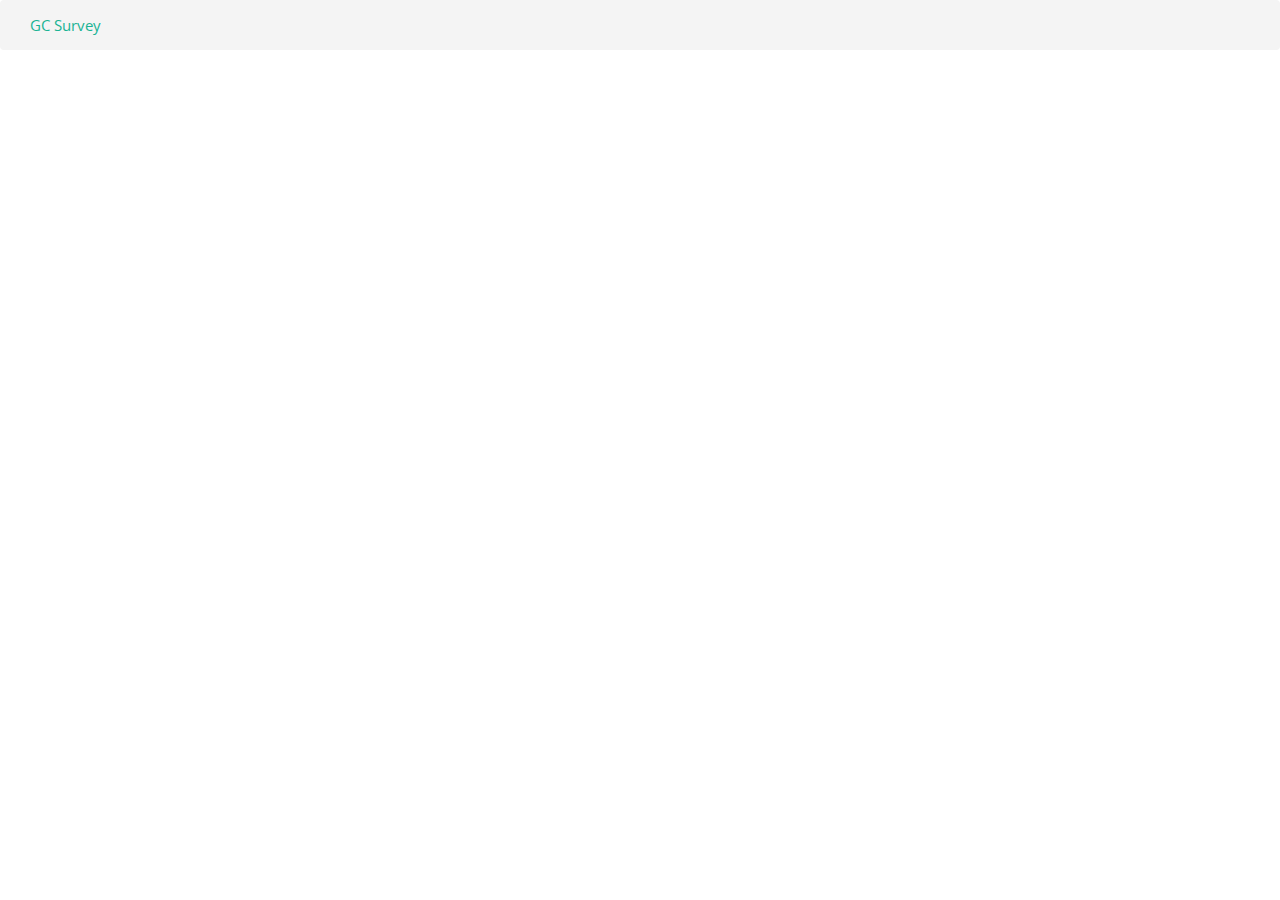
<file: GCSurvey - Commom User/index.html>
<!DOCTYPE html>

<html>
    <head>
        
        <meta http-equiv="Content-Type" content="text/html; charset=utf-8"/>
        <title> Survey Conditional </title>
        <link rel="stylesheet" href="bootstrap.css" rel="stylesheet"/>
        <link href="style.css" type="text/css" rel="stylesheet" />
        <link href="main.css" type="text/css" rel="stylesheet" />
        <link href="custom-checkbox.css" type="text/css" rel="stylesheet" />
        
        <script type="text/javascript" src="jquery.min.js"></script>
        
        <script type="text/javascript" src="bootstrap.min.js" ></script>
        
        <script src="knockout.js"></script>
        <script src="https://surveyjs.azureedge.net/0.12.8/survey.ko.js"></script>
        
        <link href="prism.css" type="text/css" rel="stylesheet" />
        <script src="prism.js"></script>
        
    </head>
    
    <body class="white-bg">
		<nav class="navbar navbar-default survey-gray survey-navbar">
		    <div class="container-fluid">
		        <div class="navbar-header">
		            <a class="version-link" href="/index.html">GC Survey</a>
		            <!--<a class="version-link" role="button" href="https://github.com/surveyjs/surveyjs/releases" target="_blank">
		                Rodrigo Leal
		            </a> -->
		        </div>
		    </div>
		</nav>

        <div class="maincontent">
        
        	<script src="ace.min.js" type="text/javascript" charset="utf-8"></script> 
			<script src="worker-json.js" type="text/javascript" charset="utf-8"></script> 
			<script src="mode-json.js" type="text/javascript" charset="utf-8"></script> 
			<link href="select2.min.css" rel="stylesheet" />
			<script src="select2.min.js" type="text/javascript"></script> 

			<link href="surveyeditor.css" type="text/css" rel="stylesheet" />
			<link href="https://surveyjs.azureedge.net/0.12.8/surveyeditor.css" type="text/css" rel="stylesheet" />

			<script src="surveyeditor.js" type="text/javascript"></script>

			<div id="editor" class="survey-editor"></div>

			<script>
			    
			    function getParameterByName(name, url) {
			        if (!url) url = window.location.href;
			        url = url.toLowerCase(); // This is just to avoid case sensitiveness  
			        name = name.replace(/[\[\]]/g, "\\$&");
			        var regex = new RegExp("[?&]" + name + "(=([^&#]*)|&|#|$)"),
			            results = regex.exec(url);
			        if (!results) return null;
			        if (!results[2]) return '';
			        return decodeURIComponent(results[2].replace(/\+/g, " "));
			    }

			    var editor = new SurveyEditor.SurveyEditor("editor", {showEmbededSurveyTab: true, showOptions: true});

			    var surveyId = getParameterByName("surveyid");

			    if(surveyId) {
			        editor.loadSurvey(surveyId);
			    }

			</script>

        </div>
        
        <script type="text/javascript">               
            // Analytics
            var _gaq = _gaq || [];
            _gaq.push(['_setAccount', 'UA-74958675-1']);
            _gaq.push(['_trackPageview']);	
            (function() {
                var ga = document.createElement('script'); ga.type = 'text/javascript'; ga.async = true;
                ga.src = ('https:' == document.location.protocol ? 'https://ssl' : 'http://www') + '.google-analytics.com/ga.js';
                var s = document.getElementsByTagName('script')[0]; s.parentNode.insertBefore(ga, s);
            })();             
        </script>
    
    </body>

</html>
</file>
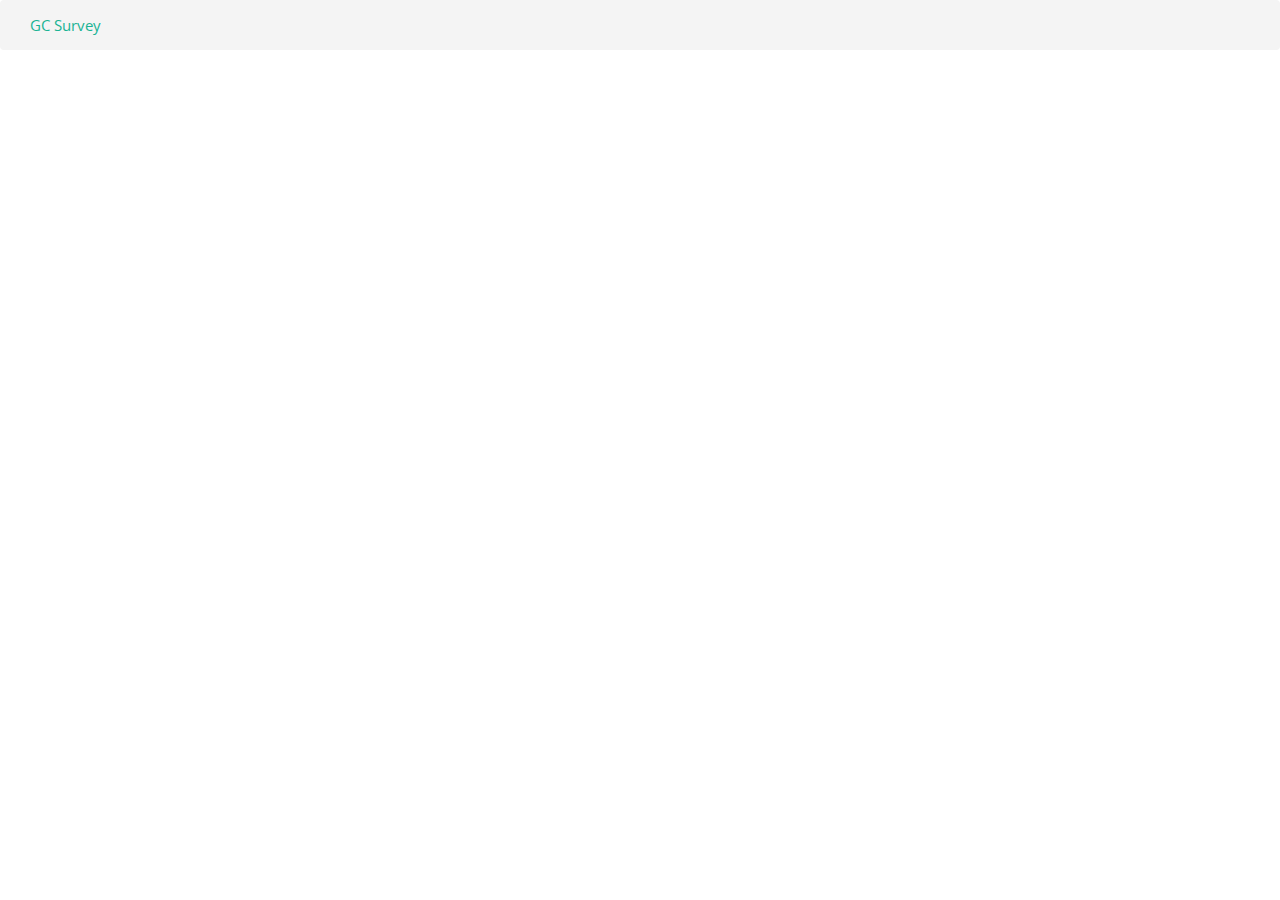
<file: GCSurvey - Scientist User/index.html>
<!DOCTYPE HTML PUBLIC "-//W3C//DTD HTML 4.01//EN" "http://www.w3.org/TR/html4/strict.dtd">

<html>
    <head>
        
        <meta http-equiv="Content-Type" content="text/html; charset=utf-8"/>
        <title> Survey Conditional </title>
        <link rel="stylesheet" href="bootstrap.css" rel="stylesheet"/>
        <link href="style.css" type="text/css" rel="stylesheet" />
        <link href="main.css" type="text/css" rel="stylesheet" />
        <link href="custom-checkbox.css" type="text/css" rel="stylesheet" />
        
        <script type="text/javascript" src="jquery.min.js"></script>
        
        <script type="text/javascript" src="bootstrap.min.js" ></script>
        
        
        <script src="knockout.js"></script>
        <script src="https://surveyjs.azureedge.net/0.12.8/survey.ko.js"></script>
        
        <link href="prism.css" type="text/css" rel="stylesheet" />
        <script src="prism.js"></script>
        
    </head>
    
    <body class="white-bg">
		<nav class="navbar navbar-default survey-gray survey-navbar">
		    <div class="container-fluid">
		        <div class="navbar-header">
		            <a class="version-link" href="/index.html">GC Survey</a>
		            <!--<a class="version-link" role="button" href="https://github.com/surveyjs/surveyjs/releases" target="_blank">
		                Rodrigo Leal
		            </a> -->
		        </div>
		    </div>
		</nav>

        <div class="maincontent">
        
        	<script src="ace.min.js" type="text/javascript" charset="utf-8"></script> 
			<script src="worker-json.js" type="text/javascript" charset="utf-8"></script> 
			<script src="mode-json.js" type="text/javascript" charset="utf-8"></script> 
			<link href="select2.min.css" rel="stylesheet" />
			<script src="select2.min.js"></script> 
			<link href="surveyeditor.css" type="text/css" rel="stylesheet" />
			<link href="custom-surveyeditor.css" type="text/css" rel="stylesheet" />
			<script src="surveyeditor.js"></script>

			<div id="editor" class="survey-editor"></div>

			<script>
			    
			    function getParameterByName(name, url) {
			        if (!url) url = window.location.href;
			        url = url.toLowerCase(); // This is just to avoid case sensitiveness  
			        name = name.replace(/[\[\]]/g, "\\$&");
			        var regex = new RegExp("[?&]" + name + "(=([^&#]*)|&|#|$)"),
			            results = regex.exec(url);
			        if (!results) return null;
			        if (!results[2]) return '';
			        return decodeURIComponent(results[2].replace(/\+/g, " "));
			    }

			    var editor = new SurveyEditor.SurveyEditor("editor", {showEmbededSurveyTab: true, showOptions: true});

			    var surveyId = getParameterByName("surveyid");

			    if(surveyId) {
			        editor.loadSurvey(surveyId);
			    }

			</script>

        </div>
        
        <script type="text/javascript">               
            // Analytics
            var _gaq = _gaq || [];
            _gaq.push(['_setAccount', 'UA-74958675-1']);
            _gaq.push(['_trackPageview']);	
            (function() {
                var ga = document.createElement('script'); ga.type = 'text/javascript'; ga.async = true;
                ga.src = ('https:' == document.location.protocol ? 'https://ssl' : 'http://www') + '.google-analytics.com/ga.js';
                var s = document.getElementsByTagName('script')[0]; s.parentNode.insertBefore(ga, s);
            })();             
        </script>
    
    </body>

</html>
</file>
<file: GCSurvey - Commom User/style.css>
@import url("https://fonts.googleapis.com/css?family=Open+Sans:300,400,600,700");
@import url("https://fonts.googleapis.com/css?family=Roboto:400,300,500,700");
/*
 *
 *   INSPINIA - Responsive Admin Theme
 *   version 2.4
 *
*/
h1,
h2,
h3,
h4,
h5,
h6 {
  font-weight: 100;
}
h1 {
  font-size: 30px;
}
h2 {
  font-size: 24px;
}
h3 {
  font-size: 16px;
}
h4 {
  font-size: 14px;
}
h5 {
  font-size: 12px;
}
h6 {
  font-size: 10px;
}
h3,
h4,
h5 {
  margin-top: 5px;
  font-weight: 600;
}
.nav > li > a {
  color: #a7b1c2;
  font-weight: 600;
  padding: 14px 20px 14px 25px;
}
.nav.navbar-right > li > a {
  color: #999c9e;
}
.nav > li.active > a {
  color: #ffffff;
}
.navbar-default .nav > li > a:hover,
.navbar-default .nav > li > a:focus {
  background-color: #293846;
  color: white;
}
.nav .open > a,
.nav .open > a:hover,
.nav .open > a:focus {
  background: #fff;
}
.nav.navbar-top-links > li > a:hover,
.nav.navbar-top-links > li > a:focus {
  background-color: transparent;
}
.nav > li > a i {
  margin-right: 6px;
}
.navbar {
  border: 0;
}
.navbar-default {
  background-color: transparent;
  border-color: #2f4050;
}
.navbar-top-links li {
  display: inline-block;
}
.navbar-top-links li:last-child {
  margin-right: 40px;
}
.body-small .navbar-top-links li:last-child {
  margin-right: 0;
}
.navbar-top-links li a {
  padding: 20px 10px;
  min-height: 50px;
}
.dropdown-menu {
  border: medium none;
  border-radius: 3px;
  box-shadow: 0 0 3px rgba(86, 96, 117, 0.7);
  display: none;
  float: left;
  font-size: 12px;
  left: 0;
  list-style: none outside none;
  padding: 0;
  position: absolute;
  text-shadow: none;
  top: 100%;
  z-index: 1000;
}
.dropdown-menu > li > a {
  border-radius: 3px;
  color: inherit;
  line-height: 25px;
  margin: 4px;
  text-align: left;
  font-weight: normal;
}
.dropdown-menu > li > a.font-bold {
  font-weight: 600;
}
.navbar-top-links .dropdown-menu li {
  display: block;
}
.navbar-top-links .dropdown-menu li:last-child {
  margin-right: 0;
}
.navbar-top-links .dropdown-menu li a {
  padding: 3px 20px;
  min-height: 0;
}
.navbar-top-links .dropdown-menu li a div {
  white-space: normal;
}
.navbar-top-links .dropdown-messages,
.navbar-top-links .dropdown-tasks,
.navbar-top-links .dropdown-alerts {
  width: 310px;
  min-width: 0;
}
.navbar-top-links .dropdown-messages {
  margin-left: 5px;
}
.navbar-top-links .dropdown-tasks {
  margin-left: -59px;
}
.navbar-top-links .dropdown-alerts {
  margin-left: -123px;
}
.navbar-top-links .dropdown-user {
  right: 0;
  left: auto;
}
.dropdown-messages,
.dropdown-alerts {
  padding: 10px 10px 10px 10px;
}
.dropdown-messages li a,
.dropdown-alerts li a {
  font-size: 12px;
}
.dropdown-messages li em,
.dropdown-alerts li em {
  font-size: 10px;
}
.nav.navbar-top-links .dropdown-alerts a {
  font-size: 12px;
}
.nav-header {
  padding: 33px 25px;
  background: url("patterns/header-profile.png") no-repeat;
}
.pace-done .nav-header {
  transition: all 0.4s;
}
.nav > li.active {
  border-left: 4px solid #19aa8d;
  background: #293846;
}
.nav.nav-second-level > li.active {
  border: none;
}
.nav.nav-second-level.collapse[style] {
  height: auto !important;
}
.nav-header a {
  color: #DFE4ED;
}
.nav-header .text-muted {
  color: #8095a8;
}
.minimalize-styl-2 {
  padding: 4px 12px;
  margin: 14px 5px 5px 20px;
  font-size: 14px;
  float: left;
}
.navbar-form-custom {
  float: left;
  height: 50px;
  padding: 0;
  width: 200px;
  display: inline-table;
}
.navbar-form-custom .form-group {
  margin-bottom: 0;
}
.nav.navbar-top-links a {
  font-size: 14px;
}
.navbar-form-custom .form-control {
  background: none repeat scroll 0 0 rgba(0, 0, 0, 0);
  border: medium none;
  font-size: 14px;
  height: 60px;
  margin: 0;
  z-index: 2000;
}
.count-info .label {
  line-height: 12px;
  padding: 2px 5px;
  position: absolute;
  right: 6px;
  top: 12px;
}
.arrow {
  float: right;
}
.fa.arrow:before {
  content: "\f104";
}
.active > a > .fa.arrow:before {
  content: "\f107";
}
.nav-second-level li,
.nav-third-level li {
  border-bottom: none !important;
}
.nav-second-level li a {
  padding: 7px 10px 7px 10px;
  padding-left: 52px;
}
.nav-third-level li a {
  padding-left: 62px;
}
.nav-second-level li:last-child {
  margin-bottom: 10px;
}
body:not(.fixed-sidebar):not(.canvas-menu).mini-navbar .nav li:hover > .nav-second-level,
.mini-navbar .nav li:focus > .nav-second-level {
  display: block;
  border-radius: 0 2px 2px 0;
  min-width: 140px;
  height: auto;
}
body.mini-navbar .navbar-default .nav > li > .nav-second-level li a {
  font-size: 12px;
  border-radius: 3px;
}
.fixed-nav .slimScrollDiv #side-menu {
  padding-bottom: 60px;
}
.mini-navbar .nav-second-level li a {
  padding: 10px 10px 10px 15px;
}
.mini-navbar .nav-second-level {
  position: absolute;
  left: 70px;
  top: 0;
  background-color: #2f4050;
  padding: 10px 10px 10px 10px;
  font-size: 12px;
}
.canvas-menu.mini-navbar .nav-second-level {
  background: #293846;
}
.mini-navbar li.active .nav-second-level {
  left: 65px;
}
.navbar-default .special_link a {
  background: #1ab394;
  color: white;
}
.navbar-default .special_link a:hover {
  background: #17987e !important;
  color: white;
}
.navbar-default .special_link a span.label {
  background: #fff;
  color: #1ab394;
}
.navbar-default .landing_link a {
  background: #1cc09f;
  color: white;
}
.navbar-default .landing_link a:hover {
  background: #1ab394 !important;
  color: white;
}
.navbar-default .landing_link a span.label {
  background: #fff;
  color: #1cc09f;
}
.logo-element {
  text-align: center;
  font-size: 18px;
  font-weight: 600;
  color: white;
  display: none;
  padding: 18px 0;
}
.pace-done .navbar-static-side,
.pace-done .nav-header,
.pace-done li.active,
.pace-done #page-wrapper,
.pace-done .footer {
  -webkit-transition: all 0.4s;
  -moz-transition: all 0.4s;
  -o-transition: all 0.4s;
  transition: all 0.4s;
}
.navbar-fixed-top {
  background: #fff;
  transition-duration: 0.4s;
  border-bottom: 1px solid #e7eaec !important;
  z-index: 2030;
}
.navbar-fixed-top,
.navbar-static-top {
  background: #f3f3f4;
}
.fixed-nav #wrapper {
  margin-top: 0;
}
body.fixed-nav #wrapper .navbar-static-side,
body.fixed-nav #wrapper #page-wrapper {
  margin-top: 60px;
}
body.top-navigation.fixed-nav #wrapper #page-wrapper {
  margin-top: 0;
}
body.fixed-nav.fixed-nav-basic .navbar-fixed-top {
  left: 220px;
}
body.fixed-nav.fixed-nav-basic.mini-navbar .navbar-fixed-top {
  left: 70px;
}
body.fixed-nav.fixed-nav-basic.fixed-sidebar.mini-navbar .navbar-fixed-top {
  left: 0;
}
body.fixed-nav.fixed-nav-basic #wrapper .navbar-static-side {
  margin-top: 0;
}
body.fixed-nav.fixed-nav-basic.body-small .navbar-fixed-top {
  left: 0;
}
body.fixed-nav.fixed-nav-basic.fixed-sidebar.mini-navbar.body-small .navbar-fixed-top {
  left: 220px;
}
.fixed-nav .minimalize-styl-2 {
  margin: 14px 5px 5px 15px;
}
.body-small .navbar-fixed-top {
  margin-left: 0;
}
body.mini-navbar .navbar-static-side {
  width: 70px;
}
body.mini-navbar .profile-element,
body.mini-navbar .nav-label,
body.mini-navbar .navbar-default .nav li a span {
  display: none;
}
body.canvas-menu .profile-element {
  display: block;
}
body:not(.fixed-sidebar):not(.canvas-menu).mini-navbar .nav-second-level {
  display: none;
}
body.mini-navbar .navbar-default .nav > li > a {
  font-size: 16px;
}
body.mini-navbar .logo-element {
  display: block;
}
body.canvas-menu .logo-element {
  display: none;
}
body.mini-navbar .nav-header {
  padding: 0;
  background-color: #1ab394;
}
body.canvas-menu .nav-header {
  padding: 33px 25px;
}
body.mini-navbar #page-wrapper {
  margin: 0 0 0 70px;
}
body.fixed-sidebar.mini-navbar .footer,
body.canvas-menu.mini-navbar .footer {
  margin: 0 0 0 0 !important;
}
body.canvas-menu.mini-navbar #page-wrapper,
body.canvas-menu.mini-navbar .footer {
  margin: 0 0 0 0;
}
body.fixed-sidebar .navbar-static-side,
body.canvas-menu .navbar-static-side {
  position: fixed;
  width: 220px;
  z-index: 2001;
  height: 100%;
}
body.fixed-sidebar.mini-navbar .navbar-static-side {
  width: 0;
}
body.fixed-sidebar.mini-navbar #page-wrapper {
  margin: 0 0 0 0;
}
body.body-small.fixed-sidebar.mini-navbar #page-wrapper {
  margin: 0 0 0 220px;
}
body.body-small.fixed-sidebar.mini-navbar .navbar-static-side {
  width: 220px;
}
.fixed-sidebar.mini-navbar .nav li:focus > .nav-second-level,
.canvas-menu.mini-navbar .nav li:focus > .nav-second-level {
  display: block;
  height: auto;
}
body.fixed-sidebar.mini-navbar .navbar-default .nav > li > .nav-second-level li a {
  font-size: 12px;
  border-radius: 3px;
}
body.canvas-menu.mini-navbar .navbar-default .nav > li > .nav-second-level li a {
  font-size: 13px;
  border-radius: 3px;
}
.fixed-sidebar.mini-navbar .nav-second-level li a,
.canvas-menu.mini-navbar .nav-second-level li a {
  padding: 10px 10px 10px 15px;
}
.fixed-sidebar.mini-navbar .nav-second-level,
.canvas-menu.mini-navbar .nav-second-level {
  position: relative;
  padding: 0;
  font-size: 13px;
}
.fixed-sidebar.mini-navbar li.active .nav-second-level,
.canvas-menu.mini-navbar li.active .nav-second-level {
  left: 0;
}
body.fixed-sidebar.mini-navbar .navbar-default .nav > li > a,
body.canvas-menu.mini-navbar .navbar-default .nav > li > a {
  font-size: 13px;
}
body.fixed-sidebar.mini-navbar .nav-label,
body.fixed-sidebar.mini-navbar .navbar-default .nav li a span,
body.canvas-menu.mini-navbar .nav-label,
body.canvas-menu.mini-navbar .navbar-default .nav li a span {
  display: inline;
}
body.canvas-menu.mini-navbar .navbar-default .nav li .profile-element a span {
  display: block;
}
.canvas-menu.mini-navbar .nav-second-level li a,
.fixed-sidebar.mini-navbar .nav-second-level li a {
  padding: 7px 10px 7px 52px;
}
.fixed-sidebar.mini-navbar .nav-second-level,
.canvas-menu.mini-navbar .nav-second-level {
  left: 0;
}
body.canvas-menu nav.navbar-static-side {
  z-index: 2001;
  background: #2f4050;
  height: 100%;
  position: fixed;
  display: none;
}
body.canvas-menu.mini-navbar nav.navbar-static-side {
  display: block;
  width: 220px;
}
.top-navigation #page-wrapper {
  margin-left: 0;
}
.top-navigation .navbar-nav .dropdown-menu > .active > a {
  background: white;
  color: #1ab394;
  font-weight: bold;
}
.white-bg .navbar-fixed-top,
.white-bg .navbar-static-top {
  background: #fff;
}
.top-navigation .navbar {
  margin-bottom: 0;
}
.top-navigation .nav > li > a {
  padding: 15px 20px;
  color: #676a6c;
}
.top-navigation .nav > li a:hover,
.top-navigation .nav > li a:focus {
  background: #fff;
  color: #1ab394;
}
.top-navigation .nav > li.active {
  background: #fff;
  border: none;
}
.top-navigation .nav > li.active > a {
  color: #1ab394;
}
.top-navigation .navbar-right {
  margin-right: 10px;
}
.top-navigation .navbar-nav .dropdown-menu {
  box-shadow: none;
  border: 1px solid #e7eaec;
}
.top-navigation .dropdown-menu > li > a {
  margin: 0;
  padding: 7px 20px;
}
.navbar .dropdown-menu {
  margin-top: 0;
}
.top-navigation .navbar-brand {
  background: #1ab394;
  color: #fff;
  padding: 15px 25px;
}
.top-navigation .navbar-top-links li:last-child {
  margin-right: 0;
}
.top-navigation.mini-navbar #page-wrapper,
.top-navigation.body-small.fixed-sidebar.mini-navbar #page-wrapper,
.mini-navbar .top-navigation #page-wrapper,
.body-small.fixed-sidebar.mini-navbar .top-navigation #page-wrapper,
.canvas-menu #page-wrapper {
  margin: 0;
}
.top-navigation.fixed-nav #wrapper,
.fixed-nav #wrapper.top-navigation {
  margin-top: 50px;
}
.top-navigation .footer.fixed {
  margin-left: 0 !important;
}
.top-navigation .wrapper.wrapper-content {
  padding: 40px;
}
.top-navigation.body-small .wrapper.wrapper-content,
.body-small .top-navigation .wrapper.wrapper-content {
  padding: 40px 0 40px 0;
}
.navbar-toggle {
  background-color: #1ab394;
  color: #fff;
  padding: 6px 12px;
  font-size: 14px;
}
.top-navigation .navbar-nav .open .dropdown-menu > li > a,
.top-navigation .navbar-nav .open .dropdown-menu .dropdown-header {
  padding: 10px 15px 10px 20px;
}
@media (max-width: 768px) {
  .top-navigation .navbar-header {
    display: block;
    float: none;
  }
}
.menu-visible-lg,
.menu-visible-md {
  display: none !important;
}
@media (min-width: 1200px) {
  .menu-visible-lg {
    display: block !important;
  }
}
@media (min-width: 992px) {
  .menu-visible-md {
    display: block !important;
  }
}
@media (max-width: 767px) {
  .menu-visible-md {
    display: block !important;
  }
  .menu-visible-lg {
    display: block !important;
  }
}
.btn {
  border-radius: 3px;
}
.float-e-margins .btn {
  margin-bottom: 5px;
}
.btn-w-m {
  min-width: 120px;
}
.btn-primary.btn-outline {
  color: #1ab394;
}
.btn-success.btn-outline {
  color: #1c84c6;
}
.btn-info.btn-outline {
  color: #23c6c8;
}
.btn-warning.btn-outline {
  color: #f8ac59;
}
.btn-danger.btn-outline {
  color: #ed5565;
}
.btn-primary.btn-outline:hover,
.btn-success.btn-outline:hover,
.btn-info.btn-outline:hover,
.btn-warning.btn-outline:hover,
.btn-danger.btn-outline:hover {
  color: #fff;
}
.btn-primary {
  background-color: #1ab394;
  border-color: #1ab394;
  color: #FFFFFF;
}
.btn-primary:hover,
.btn-primary:focus,
.btn-primary:active,
.btn-primary.active,
.open .dropdown-toggle.btn-primary,
.btn-primary:active:focus,
.btn-primary:active:hover,
.btn-primary.active:hover,
.btn-primary.active:focus {
  background-color: #18a689;
  border-color: #18a689;
  color: #FFFFFF;
}
.btn-primary:active,
.btn-primary.active,
.open .dropdown-toggle.btn-primary {
  background-image: none;
}
.btn-primary.disabled,
.btn-primary.disabled:hover,
.btn-primary.disabled:focus,
.btn-primary.disabled:active,
.btn-primary.disabled.active,
.btn-primary[disabled],
.btn-primary[disabled]:hover,
.btn-primary[disabled]:focus,
.btn-primary[disabled]:active,
.btn-primary.active[disabled],
fieldset[disabled] .btn-primary,
fieldset[disabled] .btn-primary:hover,
fieldset[disabled] .btn-primary:focus,
fieldset[disabled] .btn-primary:active,
fieldset[disabled] .btn-primary.active {
  background-color: #1dc5a3;
  border-color: #1dc5a3;
}
.btn-success {
  background-color: #1c84c6;
  border-color: #1c84c6;
  color: #FFFFFF;
}
.btn-success:hover,
.btn-success:focus,
.btn-success:active,
.btn-success.active,
.open .dropdown-toggle.btn-success,
.btn-success:active:focus,
.btn-success:active:hover,
.btn-success.active:hover,
.btn-success.active:focus {
  background-color: #1a7bb9;
  border-color: #1a7bb9;
  color: #FFFFFF;
}
.btn-success:active,
.btn-success.active,
.open .dropdown-toggle.btn-success {
  background-image: none;
}
.btn-success.disabled,
.btn-success.disabled:hover,
.btn-success.disabled:focus,
.btn-success.disabled:active,
.btn-success.disabled.active,
.btn-success[disabled],
.btn-success[disabled]:hover,
.btn-success[disabled]:focus,
.btn-success[disabled]:active,
.btn-success.active[disabled],
fieldset[disabled] .btn-success,
fieldset[disabled] .btn-success:hover,
fieldset[disabled] .btn-success:focus,
fieldset[disabled] .btn-success:active,
fieldset[disabled] .btn-success.active {
  background-color: #1f90d8;
  border-color: #1f90d8;
}
.btn-info {
  background-color: #23c6c8;
  border-color: #23c6c8;
  color: #FFFFFF;
}
.btn-info:hover,
.btn-info:focus,
.btn-info:active,
.btn-info.active,
.open .dropdown-toggle.btn-info,
.btn-info:active:focus,
.btn-info:active:hover,
.btn-info.active:hover,
.btn-info.active:focus {
  background-color: #21b9bb;
  border-color: #21b9bb;
  color: #FFFFFF;
}
.btn-info:active,
.btn-info.active,
.open .dropdown-toggle.btn-info {
  background-image: none;
}
.btn-info.disabled,
.btn-info.disabled:hover,
.btn-info.disabled:focus,
.btn-info.disabled:active,
.btn-info.disabled.active,
.btn-info[disabled],
.btn-info[disabled]:hover,
.btn-info[disabled]:focus,
.btn-info[disabled]:active,
.btn-info.active[disabled],
fieldset[disabled] .btn-info,
fieldset[disabled] .btn-info:hover,
fieldset[disabled] .btn-info:focus,
fieldset[disabled] .btn-info:active,
fieldset[disabled] .btn-info.active {
  background-color: #26d7d9;
  border-color: #26d7d9;
}
.btn-default {
  color: inherit;
  background: white;
  border: 1px solid #e7eaec;
}
.btn-default:hover,
.btn-default:focus,
.btn-default:active,
.btn-default.active,
.open .dropdown-toggle.btn-default,
.btn-default:active:focus,
.btn-default:active:hover,
.btn-default.active:hover,
.btn-default.active:focus {
  color: inherit;
  border: 1px solid #d2d2d2;
}
.btn-default:active,
.btn-default.active,
.open .dropdown-toggle.btn-default {
  box-shadow: 0 2px 5px rgba(0, 0, 0, 0.15) inset;
}
.btn-default.disabled,
.btn-default.disabled:hover,
.btn-default.disabled:focus,
.btn-default.disabled:active,
.btn-default.disabled.active,
.btn-default[disabled],
.btn-default[disabled]:hover,
.btn-default[disabled]:focus,
.btn-default[disabled]:active,
.btn-default.active[disabled],
fieldset[disabled] .btn-default,
fieldset[disabled] .btn-default:hover,
fieldset[disabled] .btn-default:focus,
fieldset[disabled] .btn-default:active,
fieldset[disabled] .btn-default.active {
  color: #cacaca;
}
.btn-warning {
  background-color: #f8ac59;
  border-color: #f8ac59;
  color: #FFFFFF;
}
.btn-warning:hover,
.btn-warning:focus,
.btn-warning:active,
.btn-warning.active,
.open .dropdown-toggle.btn-warning,
.btn-warning:active:focus,
.btn-warning:active:hover,
.btn-warning.active:hover,
.btn-warning.active:focus {
  background-color: #f7a54a;
  border-color: #f7a54a;
  color: #FFFFFF;
}
.btn-warning:active,
.btn-warning.active,
.open .dropdown-toggle.btn-warning {
  background-image: none;
}
.btn-warning.disabled,
.btn-warning.disabled:hover,
.btn-warning.disabled:focus,
.btn-warning.disabled:active,
.btn-warning.disabled.active,
.btn-warning[disabled],
.btn-warning[disabled]:hover,
.btn-warning[disabled]:focus,
.btn-warning[disabled]:active,
.btn-warning.active[disabled],
fieldset[disabled] .btn-warning,
fieldset[disabled] .btn-warning:hover,
fieldset[disabled] .btn-warning:focus,
fieldset[disabled] .btn-warning:active,
fieldset[disabled] .btn-warning.active {
  background-color: #f9b66d;
  border-color: #f9b66d;
}
.btn-danger {
  background-color: #ed5565;
  border-color: #ed5565;
  color: #FFFFFF;
}
.btn-danger:hover,
.btn-danger:focus,
.btn-danger:active,
.btn-danger.active,
.open .dropdown-toggle.btn-danger,
.btn-danger:active:focus,
.btn-danger:active:hover,
.btn-danger.active:hover,
.btn-danger.active:focus {
  background-color: #ec4758;
  border-color: #ec4758;
  color: #FFFFFF;
}
.btn-danger:active,
.btn-danger.active,
.open .dropdown-toggle.btn-danger {
  background-image: none;
}
.btn-danger.disabled,
.btn-danger.disabled:hover,
.btn-danger.disabled:focus,
.btn-danger.disabled:active,
.btn-danger.disabled.active,
.btn-danger[disabled],
.btn-danger[disabled]:hover,
.btn-danger[disabled]:focus,
.btn-danger[disabled]:active,
.btn-danger.active[disabled],
fieldset[disabled] .btn-danger,
fieldset[disabled] .btn-danger:hover,
fieldset[disabled] .btn-danger:focus,
fieldset[disabled] .btn-danger:active,
fieldset[disabled] .btn-danger.active {
  background-color: #ef6776;
  border-color: #ef6776;
}
.btn-link {
  color: inherit;
}
.btn-link:hover,
.btn-link:focus,
.btn-link:active,
.btn-link.active,
.open .dropdown-toggle.btn-link {
  color: #1ab394;
  text-decoration: none;
}
.btn-link:active,
.btn-link.active,
.open .dropdown-toggle.btn-link {
  background-image: none;
}
.btn-link.disabled,
.btn-link.disabled:hover,
.btn-link.disabled:focus,
.btn-link.disabled:active,
.btn-link.disabled.active,
.btn-link[disabled],
.btn-link[disabled]:hover,
.btn-link[disabled]:focus,
.btn-link[disabled]:active,
.btn-link.active[disabled],
fieldset[disabled] .btn-link,
fieldset[disabled] .btn-link:hover,
fieldset[disabled] .btn-link:focus,
fieldset[disabled] .btn-link:active,
fieldset[disabled] .btn-link.active {
  color: #cacaca;
}
.btn-white {
  color: inherit;
  background: white;
  border: 1px solid #e7eaec;
}
.btn-white:hover,
.btn-white:focus,
.btn-white:active,
.btn-white.active,
.open .dropdown-toggle.btn-white,
.btn-white:active:focus,
.btn-white:active:hover,
.btn-white.active:hover,
.btn-white.active:focus {
  color: inherit;
  border: 1px solid #d2d2d2;
}
.btn-white:active,
.btn-white.active {
  box-shadow: 0 2px 5px rgba(0, 0, 0, 0.15) inset;
}
.btn-white:active,
.btn-white.active,
.open .dropdown-toggle.btn-white {
  background-image: none;
}
.btn-white.disabled,
.btn-white.disabled:hover,
.btn-white.disabled:focus,
.btn-white.disabled:active,
.btn-white.disabled.active,
.btn-white[disabled],
.btn-white[disabled]:hover,
.btn-white[disabled]:focus,
.btn-white[disabled]:active,
.btn-white.active[disabled],
fieldset[disabled] .btn-white,
fieldset[disabled] .btn-white:hover,
fieldset[disabled] .btn-white:focus,
fieldset[disabled] .btn-white:active,
fieldset[disabled] .btn-white.active {
  color: #cacaca;
}
.form-control,
.form-control:focus,
.has-error .form-control:focus,
.has-success .form-control:focus,
.has-warning .form-control:focus,
.navbar-collapse,
.navbar-form,
.navbar-form-custom .form-control:focus,
.navbar-form-custom .form-control:hover,
.open .btn.dropdown-toggle,
.panel,
.popover,
.progress,
.progress-bar {
  box-shadow: none;
}
.btn-outline {
  color: inherit;
  background-color: transparent;
  transition: all .5s;
}
.btn-rounded {
  border-radius: 50px;
}
.btn-large-dim {
  width: 90px;
  height: 90px;
  font-size: 42px;
}
button.dim {
  display: inline-block;
  text-decoration: none;
  text-transform: uppercase;
  text-align: center;
  padding-top: 6px;
  margin-right: 10px;
  position: relative;
  cursor: pointer;
  border-radius: 5px;
  font-weight: 600;
  margin-bottom: 20px !important;
}
button.dim:active {
  top: 3px;
}
button.btn-primary.dim {
  box-shadow: inset 0 0 0 #16987e, 0 5px 0 0 #16987e, 0 10px 5px #999999;
}
button.btn-primary.dim:active {
  box-shadow: inset 0 0 0 #16987e, 0 2px 0 0 #16987e, 0 5px 3px #999999;
}
button.btn-default.dim {
  box-shadow: inset 0 0 0 #b3b3b3, 0 5px 0 0 #b3b3b3, 0 10px 5px #999999;
}
button.btn-default.dim:active {
  box-shadow: inset 0 0 0 #b3b3b3, 0 2px 0 0 #b3b3b3, 0 5px 3px #999999;
}
button.btn-warning.dim {
  box-shadow: inset 0 0 0 #f79d3c, 0 5px 0 0 #f79d3c, 0 10px 5px #999999;
}
button.btn-warning.dim:active {
  box-shadow: inset 0 0 0 #f79d3c, 0 2px 0 0 #f79d3c, 0 5px 3px #999999;
}
button.btn-info.dim {
  box-shadow: inset 0 0 0 #1eacae, 0 5px 0 0 #1eacae, 0 10px 5px #999999;
}
button.btn-info.dim:active {
  box-shadow: inset 0 0 0 #1eacae, 0 2px 0 0 #1eacae, 0 5px 3px #999999;
}
button.btn-success.dim {
  box-shadow: inset 0 0 0 #1872ab, 0 5px 0 0 #1872ab, 0 10px 5px #999999;
}
button.btn-success.dim:active {
  box-shadow: inset 0 0 0 #1872ab, 0 2px 0 0 #1872ab, 0 5px 3px #999999;
}
button.btn-danger.dim {
  box-shadow: inset 0 0 0 #ea394c, 0 5px 0 0 #ea394c, 0 10px 5px #999999;
}
button.btn-danger.dim:active {
  box-shadow: inset 0 0 0 #ea394c, 0 2px 0 0 #ea394c, 0 5px 3px #999999;
}
button.dim:before {
  font-size: 50px;
  line-height: 1em;
  font-weight: normal;
  color: #fff;
  display: block;
  padding-top: 10px;
}
button.dim:active:before {
  top: 7px;
  font-size: 50px;
}
.btn:focus {
  outline: none !important;
}
.label {
  background-color: #d1dade;
  color: #5e5e5e;
  font-family: 'Open Sans';
  font-size: 10px;
  font-weight: 600;
  padding: 3px 8px;
  text-shadow: none;
}
.badge {
  background-color: #d1dade;
  color: #5e5e5e;
  font-family: 'Open Sans';
  font-size: 11px;
  font-weight: 600;
  padding-bottom: 4px;
  padding-left: 6px;
  padding-right: 6px;
  text-shadow: none;
}
.label-primary,
.badge-primary {
  background-color: #1ab394;
  color: #FFFFFF;
}
.label-success,
.badge-success {
  background-color: #1c84c6;
  color: #FFFFFF;
}
.label-warning,
.badge-warning {
  background-color: #f8ac59;
  color: #FFFFFF;
}
.label-warning-light,
.badge-warning-light {
  background-color: #f8ac59;
  color: #ffffff;
}
.label-danger,
.badge-danger {
  background-color: #ed5565;
  color: #FFFFFF;
}
.label-info,
.badge-info {
  background-color: #23c6c8;
  color: #FFFFFF;
}
.label-inverse,
.badge-inverse {
  background-color: #262626;
  color: #FFFFFF;
}
.label-white,
.badge-white {
  background-color: #FFFFFF;
  color: #5E5E5E;
}
.label-white,
.badge-disable {
  background-color: #2A2E36;
  color: #8B91A0;
}
/* TOOGLE SWICH */
.onoffswitch {
  position: relative;
  width: 64px;
  -webkit-user-select: none;
  -moz-user-select: none;
  -ms-user-select: none;
}
.onoffswitch-checkbox {
  display: none;
}
.onoffswitch-label {
  display: block;
  overflow: hidden;
  cursor: pointer;
  border: 2px solid #1ab394;
  border-radius: 2px;
}
.onoffswitch-inner {
  width: 200%;
  margin-left: -100%;
  -moz-transition: margin 0.3s ease-in 0s;
  -webkit-transition: margin 0.3s ease-in 0s;
  -o-transition: margin 0.3s ease-in 0s;
  transition: margin 0.3s ease-in 0s;
}
.onoffswitch-inner:before,
.onoffswitch-inner:after {
  float: left;
  width: 50%;
  height: 20px;
  padding: 0;
  line-height: 20px;
  font-size: 12px;
  color: white;
  font-family: Trebuchet, Arial, sans-serif;
  font-weight: bold;
  -moz-box-sizing: border-box;
  -webkit-box-sizing: border-box;
  box-sizing: border-box;
}
.onoffswitch-inner:before {
  content: "ON";
  padding-left: 10px;
  background-color: #1ab394;
  color: #FFFFFF;
}
.onoffswitch-inner:after {
  content: "OFF";
  padding-right: 10px;
  background-color: #FFFFFF;
  color: #999999;
  text-align: right;
}
.onoffswitch-switch {
  width: 20px;
  margin: 0;
  background: #FFFFFF;
  border: 2px solid #1ab394;
  border-radius: 2px;
  position: absolute;
  top: 0;
  bottom: 0;
  right: 44px;
  -moz-transition: all 0.3s ease-in 0s;
  -webkit-transition: all 0.3s ease-in 0s;
  -o-transition: all 0.3s ease-in 0s;
  transition: all 0.3s ease-in 0s;
}
.onoffswitch-checkbox:checked + .onoffswitch-label .onoffswitch-inner {
  margin-left: 0;
}
.onoffswitch-checkbox:checked + .onoffswitch-label .onoffswitch-switch {
  right: 0;
}
/* CHOSEN PLUGIN */
.chosen-container-single .chosen-single {
  background: #ffffff;
  box-shadow: none;
  -moz-box-sizing: border-box;
  background-color: #FFFFFF;
  border: 1px solid #CBD5DD;
  border-radius: 2px;
  cursor: text;
  height: auto !important;
  margin: 0;
  min-height: 30px;
  overflow: hidden;
  padding: 4px 12px;
  position: relative;
  width: 100%;
}
.chosen-container-multi .chosen-choices li.search-choice {
  background: #f1f1f1;
  border: 1px solid #ededed;
  border-radius: 2px;
  box-shadow: none;
  color: #333333;
  cursor: default;
  line-height: 13px;
  margin: 3px 0 3px 5px;
  padding: 3px 20px 3px 5px;
  position: relative;
}
/* PAGINATIN */
.pagination > .active > a,
.pagination > .active > span,
.pagination > .active > a:hover,
.pagination > .active > span:hover,
.pagination > .active > a:focus,
.pagination > .active > span:focus {
  background-color: #f4f4f4;
  border-color: #DDDDDD;
  color: inherit;
  cursor: default;
  z-index: 2;
}
.pagination > li > a,
.pagination > li > span {
  background-color: #FFFFFF;
  border: 1px solid #DDDDDD;
  color: inherit;
  float: left;
  line-height: 1.42857;
  margin-left: -1px;
  padding: 4px 10px;
  position: relative;
  text-decoration: none;
}
/* TOOLTIPS */
.tooltip-inner {
  background-color: #2F4050;
}
.tooltip.top .tooltip-arrow {
  border-top-color: #2F4050;
}
.tooltip.right .tooltip-arrow {
  border-right-color: #2F4050;
}
.tooltip.bottom .tooltip-arrow {
  border-bottom-color: #2F4050;
}
.tooltip.left .tooltip-arrow {
  border-left-color: #2F4050;
}
/* EASY PIE CHART*/
.easypiechart {
  position: relative;
  text-align: center;
}
.easypiechart .h2 {
  margin-left: 10px;
  margin-top: 10px;
  display: inline-block;
}
.easypiechart canvas {
  top: 0;
  left: 0;
}
.easypiechart .easypie-text {
  line-height: 1;
  position: absolute;
  top: 33px;
  width: 100%;
  z-index: 1;
}
.easypiechart img {
  margin-top: -4px;
}
.jqstooltip {
  -webkit-box-sizing: content-box;
  -moz-box-sizing: content-box;
  box-sizing: content-box;
}
/* FULLCALENDAR */
.fc-state-default {
  background-color: #ffffff;
  background-image: none;
  background-repeat: repeat-x;
  box-shadow: none;
  color: #333333;
  text-shadow: none;
}
.fc-state-default {
  border: 1px solid;
}
.fc-button {
  color: inherit;
  border: 1px solid #e7eaec;
  cursor: pointer;
  display: inline-block;
  height: 1.9em;
  line-height: 1.9em;
  overflow: hidden;
  padding: 0 0.6em;
  position: relative;
  white-space: nowrap;
}
.fc-state-active {
  background-color: #1ab394;
  border-color: #1ab394;
  color: #ffffff;
}
.fc-header-title h2 {
  font-size: 16px;
  font-weight: 600;
  color: inherit;
}
.fc-content .fc-widget-header,
.fc-content .fc-widget-content {
  border-color: #e7eaec;
  font-weight: normal;
}
.fc-border-separate tbody {
  background-color: #F8F8F8;
}
.fc-state-highlight {
  background: none repeat scroll 0 0 #FCF8E3;
}
.external-event {
  padding: 5px 10px;
  border-radius: 2px;
  cursor: pointer;
  margin-bottom: 5px;
}
.fc-ltr .fc-event-hori.fc-event-end,
.fc-rtl .fc-event-hori.fc-event-start {
  border-radius: 2px;
}
.fc-event,
.fc-agenda .fc-event-time,
.fc-event a {
  padding: 4px 6px;
  background-color: #1ab394;
  /* background color */
  border-color: #1ab394;
  /* border color */
}
.fc-event-time,
.fc-event-title {
  color: #717171;
  padding: 0 1px;
}
.ui-calendar .fc-event-time,
.ui-calendar .fc-event-title {
  color: #fff;
}
/* Chat */
.chat-activity-list .chat-element {
  border-bottom: 1px solid #e7eaec;
}
.chat-element:first-child {
  margin-top: 0;
}
.chat-element {
  padding-bottom: 15px;
}
.chat-element,
.chat-element .media {
  margin-top: 15px;
}
.chat-element,
.media-body {
  overflow: hidden;
}
.media-body {
  display: block;
  width: auto;
}
.chat-element > .pull-left {
  margin-right: 10px;
}
.chat-element img.img-circle,
.dropdown-messages-box img.img-circle {
  width: 38px;
  height: 38px;
}
.chat-element .well {
  border: 1px solid #e7eaec;
  box-shadow: none;
  margin-top: 10px;
  margin-bottom: 5px;
  padding: 10px 20px;
  font-size: 11px;
  line-height: 16px;
}
.chat-element .actions {
  margin-top: 10px;
}
.chat-element .photos {
  margin: 10px 0;
}
.right.chat-element > .pull-right {
  margin-left: 10px;
}
.chat-photo {
  max-height: 180px;
  border-radius: 4px;
  overflow: hidden;
  margin-right: 10px;
  margin-bottom: 10px;
}
.chat {
  margin: 0;
  padding: 0;
  list-style: none;
}
.chat li {
  margin-bottom: 10px;
  padding-bottom: 5px;
  border-bottom: 1px dotted #B3A9A9;
}
.chat li.left .chat-body {
  margin-left: 60px;
}
.chat li.right .chat-body {
  margin-right: 60px;
}
.chat li .chat-body p {
  margin: 0;
  color: #777777;
}
.panel .slidedown .glyphicon,
.chat .glyphicon {
  margin-right: 5px;
}
.chat-panel .panel-body {
  height: 350px;
  overflow-y: scroll;
}
/* LIST GROUP */
a.list-group-item.active,
a.list-group-item.active:hover,
a.list-group-item.active:focus {
  background-color: #1ab394;
  border-color: #1ab394;
  color: #FFFFFF;
  z-index: 2;
}
.list-group-item-heading {
  margin-top: 10px;
}
.list-group-item-text {
  margin: 0 0 10px;
  color: inherit;
  font-size: 12px;
  line-height: inherit;
}
.no-padding .list-group-item {
  border-left: none;
  border-right: none;
  border-bottom: none;
}
.no-padding .list-group-item:first-child {
  border-left: none;
  border-right: none;
  border-bottom: none;
  border-top: none;
}
.no-padding .list-group {
  margin-bottom: 0;
}
.list-group-item {
  background-color: inherit;
  border: 1px solid #e7eaec;
  display: block;
  margin-bottom: -1px;
  padding: 10px 15px;
  position: relative;
}
.elements-list .list-group-item {
  border-left: none;
  border-right: none;
  padding: 15px 25px;
}
.elements-list .list-group-item:first-child {
  border-left: none;
  border-right: none;
  border-top: none !important;
}
.elements-list .list-group {
  margin-bottom: 0;
}
.elements-list a {
  color: inherit;
}
.elements-list .list-group-item.active,
.elements-list .list-group-item:hover {
  background: #f3f3f4;
  color: inherit;
  border-color: #e7eaec;
  /*border-bottom: 1px solid #e7eaec;*/
  /*border-top: 1px solid #e7eaec;*/
  border-radius: 0;
}
.elements-list li.active {
  transition: none;
}
.element-detail-box {
  padding: 25px;
}
/* FLOT CHART  */
.flot-chart {
  display: block;
  height: 200px;
}
.widget .flot-chart.dashboard-chart {
  display: block;
  height: 120px;
  margin-top: 40px;
}
.flot-chart.dashboard-chart {
  display: block;
  height: 180px;
  margin-top: 40px;
}
.flot-chart-content {
  width: 100%;
  height: 100%;
}
.flot-chart-pie-content {
  width: 200px;
  height: 200px;
  margin: auto;
}
.jqstooltip {
  position: absolute;
  display: block;
  left: 0;
  top: 0;
  visibility: hidden;
  background: #2b303a;
  background-color: rgba(43, 48, 58, 0.8);
  color: white;
  text-align: left;
  white-space: nowrap;
  z-index: 10000;
  padding: 5px 5px 5px 5px;
  min-height: 22px;
  border-radius: 3px;
}
.jqsfield {
  color: white;
  text-align: left;
}
.fh-150 {
  height: 150px;
}
.fh-200 {
  height: 200px;
}
.h-150 {
  min-height: 150px;
}
.h-200 {
  min-height: 200px;
}
.legendLabel {
  padding-left: 5px;
}
.stat-list li:first-child {
  margin-top: 0;
}
.stat-list {
  list-style: none;
  padding: 0;
  margin: 0;
}
.stat-percent {
  float: right;
}
.stat-list li {
  margin-top: 15px;
  position: relative;
}
/* DATATABLES */
table.dataTable thead .sorting,
table.dataTable thead .sorting_asc:after,
table.dataTable thead .sorting_desc,
table.dataTable thead .sorting_asc_disabled,
table.dataTable thead .sorting_desc_disabled {
  background: transparent;
}
.dataTables_wrapper {
  padding-bottom: 30px;
}
.dataTables_length {
  float: left;
}
.dataTables_filter label {
  margin-right: 5px;
}
.html5buttons {
  float: right;
}
.html5buttons a {
  border: 1px solid #e7eaec;
  background: #fff;
  color: #676a6c;
  box-shadow: none;
  padding: 6px 8px;
  font-size: 12px;
}
.html5buttons a:hover,
.html5buttons a:focus:active {
  background-color: #eee;
  color: inherit;
  border-color: #d2d2d2;
}
div.dt-button-info {
  z-index: 100;
}
@media (max-width: 768px) {
  .html5buttons {
    float: none;
    margin-top: 10px;
  }
  .dataTables_length {
    float: none;
  }
}
/* CIRCLE */
.img-circle {
  border-radius: 50%;
}
.btn-circle {
  width: 30px;
  height: 30px;
  padding: 6px 0;
  border-radius: 15px;
  text-align: center;
  font-size: 12px;
  line-height: 1.428571429;
}
.btn-circle.btn-lg {
  width: 50px;
  height: 50px;
  padding: 10px 16px;
  border-radius: 25px;
  font-size: 18px;
  line-height: 1.33;
}
.btn-circle.btn-xl {
  width: 70px;
  height: 70px;
  padding: 10px 16px;
  border-radius: 35px;
  font-size: 24px;
  line-height: 1.33;
}
.show-grid [class^="col-"] {
  padding-top: 10px;
  padding-bottom: 10px;
  border: 1px solid #ddd;
  background-color: #eee !important;
}
.show-grid {
  margin: 15px 0;
}
/* ANIMATION */
.css-animation-box h1 {
  font-size: 44px;
}
.animation-efect-links a {
  padding: 4px 6px;
  font-size: 12px;
}
#animation_box {
  background-color: #f9f8f8;
  border-radius: 16px;
  width: 80%;
  margin: 0 auto;
  padding-top: 80px;
}
.animation-text-box {
  position: absolute;
  margin-top: 40px;
  left: 50%;
  margin-left: -100px;
  width: 200px;
}
.animation-text-info {
  position: absolute;
  margin-top: -60px;
  left: 50%;
  margin-left: -100px;
  width: 200px;
  font-size: 10px;
}
.animation-text-box h2 {
  font-size: 54px;
  font-weight: 600;
  margin-bottom: 5px;
}
.animation-text-box p {
  font-size: 12px;
  text-transform: uppercase;
}
/* PEACE */
.pace {
  -webkit-pointer-events: none;
  pointer-events: none;
  -webkit-user-select: none;
  -moz-user-select: none;
  user-select: none;
}
.pace-inactive {
  display: none;
}
.pace .pace-progress {
  background: #1ab394;
  position: fixed;
  z-index: 2040;
  top: 0;
  right: 100%;
  width: 100%;
  height: 2px;
}
.pace-inactive {
  display: none;
}
/* WIDGETS */
.widget {
  border-radius: 5px;
  padding: 15px 20px;
  margin-bottom: 10px;
  margin-top: 10px;
}
.widget.style1 h2 {
  font-size: 30px;
}
.widget h2,
.widget h3 {
  margin-top: 5px;
  margin-bottom: 0;
}
.widget-text-box {
  padding: 20px;
  border: 1px solid #e7eaec;
  background: #ffffff;
}
.widget-head-color-box {
  border-radius: 5px 5px 0 0;
  margin-top: 10px;
}
.widget .flot-chart {
  height: 100px;
}
.vertical-align div {
  display: inline-block;
  vertical-align: middle;
}
.vertical-align h2,
.vertical-align h3 {
  margin: 0;
}
.todo-list {
  list-style: none outside none;
  margin: 0;
  padding: 0;
  font-size: 14px;
}
.todo-list.small-list {
  font-size: 12px;
}
.todo-list.small-list > li {
  background: #f3f3f4;
  border-left: none;
  border-right: none;
  border-radius: 4px;
  color: inherit;
  margin-bottom: 2px;
  padding: 6px 6px 6px 12px;
}
.todo-list.small-list .btn-xs,
.todo-list.small-list .btn-group-xs > .btn {
  border-radius: 5px;
  font-size: 10px;
  line-height: 1.5;
  padding: 1px 2px 1px 5px;
}
.todo-list > li {
  background: #f3f3f4;
  border-left: 6px solid #e7eaec;
  border-right: 6px solid #e7eaec;
  border-radius: 4px;
  color: inherit;
  margin-bottom: 2px;
  padding: 10px;
}
.todo-list .handle {
  cursor: move;
  display: inline-block;
  font-size: 16px;
  margin: 0 5px;
}
.todo-list > li .label {
  font-size: 9px;
  margin-left: 10px;
}
.check-link {
  font-size: 16px;
}
.todo-completed {
  text-decoration: line-through;
}
.geo-statistic h1 {
  font-size: 36px;
  margin-bottom: 0;
}
.glyphicon.fa {
  font-family: "FontAwesome";
}
/* INPUTS */
.inline {
  display: inline-block !important;
}
.input-s-sm {
  width: 120px;
}
.input-s {
  width: 200px;
}
.input-s-lg {
  width: 250px;
}
.i-checks {
  padding-left: 0;
}
.form-control,
.single-line {
  background-color: #FFFFFF;
  background-image: none;
  border: 1px solid #e5e6e7;
  border-radius: 1px;
  color: inherit;
  display: block;
  padding: 6px 12px;
  transition: border-color 0.15s ease-in-out 0s, box-shadow 0.15s ease-in-out 0s;
  width: 100%;
  font-size: 14px;
}
.form-control:focus,
.single-line:focus {
  border-color: #1ab394 !important;
}
.has-success .form-control {
  border-color: #1ab394;
}
.has-warning .form-control {
  border-color: #f8ac59;
}
.has-error .form-control {
  border-color: #ed5565;
}
.has-success .control-label {
  color: #1ab394;
}
.has-warning .control-label {
  color: #f8ac59;
}
.has-error .control-label {
  color: #ed5565;
}
.input-group-addon {
  background-color: #fff;
  border: 1px solid #E5E6E7;
  border-radius: 1px;
  color: inherit;
  font-size: 14px;
  font-weight: 400;
  line-height: 1;
  padding: 6px 12px;
  text-align: center;
}
.spinner-buttons.input-group-btn .btn-xs {
  line-height: 1.13;
}
.spinner-buttons.input-group-btn {
  width: 20%;
}
.noUi-connect {
  background: none repeat scroll 0 0 #1ab394;
  box-shadow: none;
}
.slider_red .noUi-connect {
  background: none repeat scroll 0 0 #ed5565;
  box-shadow: none;
}
/* UI Sortable */
.ui-sortable .ibox-title {
  cursor: move;
}
.ui-sortable-placeholder {
  border: 1px dashed #cecece !important;
  visibility: visible !important;
  background: #e7eaec;
}
.ibox.ui-sortable-placeholder {
  margin: 0 0 23px !important;
}
/* SWITCHES */
.onoffswitch {
  position: relative;
  width: 54px;
  -webkit-user-select: none;
  -moz-user-select: none;
  -ms-user-select: none;
}
.onoffswitch-checkbox {
  display: none;
}
.onoffswitch-label {
  display: block;
  overflow: hidden;
  cursor: pointer;
  border: 2px solid #1AB394;
  border-radius: 3px;
}
.onoffswitch-inner {
  display: block;
  width: 200%;
  margin-left: -100%;
  -moz-transition: margin 0.3s ease-in 0s;
  -webkit-transition: margin 0.3s ease-in 0s;
  -o-transition: margin 0.3s ease-in 0s;
  transition: margin 0.3s ease-in 0s;
}
.onoffswitch-inner:before,
.onoffswitch-inner:after {
  display: block;
  float: left;
  width: 50%;
  height: 16px;
  padding: 0;
  line-height: 16px;
  font-size: 10px;
  color: white;
  font-family: Trebuchet, Arial, sans-serif;
  font-weight: bold;
  -moz-box-sizing: border-box;
  -webkit-box-sizing: border-box;
  box-sizing: border-box;
}
.onoffswitch-inner:before {
  content: "ON";
  padding-left: 7px;
  background-color: #1AB394;
  color: #FFFFFF;
}
.onoffswitch-inner:after {
  content: "OFF";
  padding-right: 7px;
  background-color: #FFFFFF;
  color: #919191;
  text-align: right;
}
.onoffswitch-switch {
  display: block;
  width: 18px;
  margin: 0;
  background: #FFFFFF;
  border: 2px solid #1AB394;
  border-radius: 3px;
  position: absolute;
  top: 0;
  bottom: 0;
  right: 36px;
  -moz-transition: all 0.3s ease-in 0s;
  -webkit-transition: all 0.3s ease-in 0s;
  -o-transition: all 0.3s ease-in 0s;
  transition: all 0.3s ease-in 0s;
}
.onoffswitch-checkbox:checked + .onoffswitch-label .onoffswitch-inner {
  margin-left: 0;
}
.onoffswitch-checkbox:checked + .onoffswitch-label .onoffswitch-switch {
  right: 0;
}
/* jqGrid */
.ui-jqgrid {
  -moz-box-sizing: content-box;
}
.ui-jqgrid-btable {
  border-collapse: separate;
}
.ui-jqgrid-htable {
  border-collapse: separate;
}
.ui-jqgrid-titlebar {
  height: 40px;
  line-height: 15px;
  color: #676a6c;
  background-color: #F9F9F9;
  text-shadow: 0 1px 0 rgba(255, 255, 255, 0.5);
}
.ui-jqgrid .ui-jqgrid-title {
  float: left;
  margin: 1.1em 1em 0.2em;
}
.ui-jqgrid .ui-jqgrid-titlebar {
  position: relative;
  border-left: 0 solid;
  border-right: 0 solid;
  border-top: 0 solid;
}
.ui-widget-header {
  background: none;
  background-image: none;
  background-color: #f5f5f6;
  text-transform: uppercase;
  border-top-left-radius: 0;
  border-top-right-radius: 0;
}
.ui-jqgrid tr.ui-row-ltr td {
  border-right-color: inherit;
  border-right-style: solid;
  border-right-width: 1px;
  text-align: left;
  border-color: #DDDDDD;
  background-color: inherit;
}
.ui-search-toolbar input[type="text"] {
  font-size: 12px;
  height: 15px;
  border: 1px solid #CCCCCC;
  border-radius: 0;
}
.ui-state-default,
.ui-widget-content .ui-state-default,
.ui-widget-header .ui-state-default {
  background: #F9F9F9;
  border: 1px solid #DDDDDD;
  line-height: 15px;
  font-weight: bold;
  color: #676a6c;
  text-shadow: 0 1px 0 rgba(255, 255, 255, 0.5);
}
.ui-widget-content {
  box-sizing: content-box;
}
.ui-icon-triangle-1-n {
  background-position: 1px -16px;
}
.ui-jqgrid tr.ui-search-toolbar th {
  border-top-width: 0 !important;
  border-top-color: inherit !important;
  border-top-style: ridge !important;
}
.ui-state-hover,
.ui-widget-content .ui-state-hover,
.ui-state-focus,
.ui-widget-content .ui-state-focus,
.ui-widget-header .ui-state-focus {
  background: #f5f5f5;
  border-collapse: separate;
}
.ui-state-highlight,
.ui-widget-content .ui-state-highlight,
.ui-widget-header .ui-state-highlight {
  background: #f2fbff;
}
.ui-state-active,
.ui-widget-content .ui-state-active,
.ui-widget-header .ui-state-active {
  border: 1px solid #dddddd;
  background: #ffffff;
  font-weight: normal;
  color: #212121;
}
.ui-jqgrid .ui-pg-input {
  font-size: inherit;
  width: 50px;
  border: 1px solid #CCCCCC;
  height: 15px;
}
.ui-jqgrid .ui-pg-selbox {
  display: block;
  font-size: 1em;
  height: 25px;
  line-height: 18px;
  margin: 0;
  width: auto;
}
.ui-jqgrid .ui-pager-control {
  position: relative;
}
.ui-jqgrid .ui-jqgrid-pager {
  height: 32px;
  position: relative;
}
.ui-pg-table .navtable .ui-corner-all {
  border-radius: 0;
}
.ui-jqgrid .ui-pg-button:hover {
  padding: 1px;
  border: 0;
}
.ui-jqgrid .loading {
  position: absolute;
  top: 45%;
  left: 45%;
  width: auto;
  height: auto;
  z-index: 101;
  padding: 6px;
  margin: 5px;
  text-align: center;
  font-weight: bold;
  display: none;
  border-width: 2px !important;
  font-size: 11px;
}
.ui-jqgrid .form-control {
  height: 10px;
  width: auto;
  display: inline;
  padding: 10px 12px;
}
.ui-jqgrid-pager {
  height: 32px;
}
.ui-corner-all,
.ui-corner-top,
.ui-corner-left,
.ui-corner-tl {
  border-top-left-radius: 0;
}
.ui-corner-all,
.ui-corner-top,
.ui-corner-right,
.ui-corner-tr {
  border-top-right-radius: 0;
}
.ui-corner-all,
.ui-corner-bottom,
.ui-corner-left,
.ui-corner-bl {
  border-bottom-left-radius: 0;
}
.ui-corner-all,
.ui-corner-bottom,
.ui-corner-right,
.ui-corner-br {
  border-bottom-right-radius: 0;
}
.ui-widget-content {
  border: 1px solid #ddd;
}
.ui-jqgrid .ui-jqgrid-titlebar {
  padding: 0;
}
.ui-jqgrid .ui-jqgrid-titlebar {
  border-bottom: 1px solid #ddd;
}
.ui-jqgrid tr.jqgrow td {
  padding: 6px;
}
.ui-jqdialog .ui-jqdialog-titlebar {
  padding: 10px 10px;
}
.ui-jqdialog .ui-jqdialog-title {
  float: none !important;
}
.ui-jqdialog > .ui-resizable-se {
  position: absolute;
}
/* Nestable list */
.dd {
  position: relative;
  display: block;
  margin: 0;
  padding: 0;
  list-style: none;
  font-size: 13px;
  line-height: 20px;
}
.dd-list {
  display: block;
  position: relative;
  margin: 0;
  padding: 0;
  list-style: none;
}
.dd-list .dd-list {
  padding-left: 30px;
}
.dd-collapsed .dd-list {
  display: none;
}
.dd-item,
.dd-empty,
.dd-placeholder {
  display: block;
  position: relative;
  margin: 0;
  padding: 0;
  min-height: 20px;
  font-size: 13px;
  line-height: 20px;
}
.dd-handle {
  display: block;
  margin: 5px 0;
  padding: 5px 10px;
  color: #333;
  text-decoration: none;
  border: 1px solid #e7eaec;
  background: #f5f5f5;
  -webkit-border-radius: 3px;
  border-radius: 3px;
  box-sizing: border-box;
  -moz-box-sizing: border-box;
}
.dd-handle span {
  font-weight: bold;
}
.dd-handle:hover {
  background: #f0f0f0;
  cursor: pointer;
  font-weight: bold;
}
.dd-item > button {
  display: block;
  position: relative;
  cursor: pointer;
  float: left;
  width: 25px;
  height: 20px;
  margin: 5px 0;
  padding: 0;
  text-indent: 100%;
  white-space: nowrap;
  overflow: hidden;
  border: 0;
  background: transparent;
  font-size: 12px;
  line-height: 1;
  text-align: center;
  font-weight: bold;
}
.dd-item > button:before {
  content: '+';
  display: block;
  position: absolute;
  width: 100%;
  text-align: center;
  text-indent: 0;
}
.dd-item > button[data-action="collapse"]:before {
  content: '-';
}
#nestable2 .dd-item > button {
  font-family: FontAwesome;
  height: 34px;
  width: 33px;
  color: #c1c1c1;
}
#nestable2 .dd-item > button:before {
  content: "\f067";
}
#nestable2 .dd-item > button[data-action="collapse"]:before {
  content: "\f068";
}
.dd-placeholder,
.dd-empty {
  margin: 5px 0;
  padding: 0;
  min-height: 30px;
  background: #f2fbff;
  border: 1px dashed #b6bcbf;
  box-sizing: border-box;
  -moz-box-sizing: border-box;
}
.dd-empty {
  border: 1px dashed #bbb;
  min-height: 100px;
  background-color: #e5e5e5;
  background-image: -webkit-linear-gradient(45deg, #ffffff 25%, transparent 25%, transparent 75%, #ffffff 75%, #ffffff), -webkit-linear-gradient(45deg, #ffffff 25%, transparent 25%, transparent 75%, #ffffff 75%, #ffffff);
  background-image: -moz-linear-gradient(45deg, #ffffff 25%, transparent 25%, transparent 75%, #ffffff 75%, #ffffff), -moz-linear-gradient(45deg, #ffffff 25%, transparent 25%, transparent 75%, #ffffff 75%, #ffffff);
  background-image: linear-gradient(45deg, #ffffff 25%, transparent 25%, transparent 75%, #ffffff 75%, #ffffff), linear-gradient(45deg, #ffffff 25%, transparent 25%, transparent 75%, #ffffff 75%, #ffffff);
  background-size: 60px 60px;
  background-position: 0 0, 30px 30px;
}
.dd-dragel {
  position: absolute;
  z-index: 9999;
  pointer-events: none;
}
.dd-dragel > .dd-item .dd-handle {
  margin-top: 0;
}
.dd-dragel .dd-handle {
  -webkit-box-shadow: 2px 4px 6px 0 rgba(0, 0, 0, 0.1);
  box-shadow: 2px 4px 6px 0 rgba(0, 0, 0, 0.1);
}
/**
* Nestable Extras
*/
.nestable-lists {
  display: block;
  clear: both;
  padding: 30px 0;
  width: 100%;
  border: 0;
  border-top: 2px solid #ddd;
  border-bottom: 2px solid #ddd;
}
#nestable-menu {
  padding: 0;
  margin: 10px 0 20px 0;
}
#nestable-output,
#nestable2-output {
  width: 100%;
  font-size: 0.75em;
  line-height: 1.333333em;
  font-family: open sans, lucida grande, lucida sans unicode, helvetica, arial, sans-serif;
  padding: 5px;
  box-sizing: border-box;
  -moz-box-sizing: border-box;
}
#nestable2 .dd-handle {
  color: inherit;
  border: 1px dashed #e7eaec;
  background: #f3f3f4;
  padding: 10px;
}
#nestable2 .dd-handle:hover {
  /*background: #bbb;*/
}
#nestable2 span.label {
  margin-right: 10px;
}
#nestable-output,
#nestable2-output {
  font-size: 12px;
  padding: 25px;
  box-sizing: border-box;
  -moz-box-sizing: border-box;
}
/* CodeMirror */
.CodeMirror {
  border: 1px solid #eee;
  height: auto;
}
.CodeMirror-scroll {
  overflow-y: hidden;
  overflow-x: auto;
}
/* Google Maps */
.google-map {
  height: 300px;
}
/* Validation */
label.error {
  color: #cc5965;
  display: inline-block;
  margin-left: 5px;
}
.form-control.error {
  border: 1px dotted #cc5965;
}
/* ngGrid */
.gridStyle {
  border: 1px solid #d4d4d4;
  width: 100%;
  height: 400px;
}
.gridStyle2 {
  border: 1px solid #d4d4d4;
  width: 500px;
  height: 300px;
}
.ngH eaderCell {
  border-right: none;
  border-bottom: 1px solid #e7eaec;
}
.ngCell {
  border-right: none;
}
.ngTopPanel {
  background: #F5F5F6;
}
.ngRow.even {
  background: #f9f9f9;
}
.ngRow.selected {
  background: #EBF2F1;
}
.ngRow {
  border-bottom: 1px solid #e7eaec;
}
.ngCell {
  background-color: transparent;
}
.ngHeaderCell {
  border-right: none;
}
/* Toastr custom style */
#toast-container > .toast {
  background-image: none !important;
}
#toast-container > .toast:before {
  position: fixed;
  font-family: FontAwesome;
  font-size: 24px;
  line-height: 24px;
  float: left;
  color: #FFF;
  padding-right: 0.5em;
  margin: auto 0.5em auto -1.5em;
}
#toast-container > .toast-warning:before {
  content: "\f0e7";
}
#toast-container > .toast-error:before {
  content: "\f071";
}
#toast-container > .toast-info:before {
  content: "\f005";
}
#toast-container > .toast-success:before {
  content: "\f00C";
}
#toast-container > div {
  -moz-box-shadow: 0 0 3px #999;
  -webkit-box-shadow: 0 0 3px #999;
  box-shadow: 0 0 3px #999;
  opacity: .9;
  -ms-filter: alpha(opacity=90);
  filter: alpha(opacity=90);
}
#toast-container > :hover {
  -moz-box-shadow: 0 0 4px #999;
  -webkit-box-shadow: 0 0 4px #999;
  box-shadow: 0 0 4px #999;
  opacity: 1;
  -ms-filter: alpha(opacity=100);
  filter: alpha(opacity=100);
  cursor: pointer;
}
.toast {
  background-color: #1ab394;
}
.toast-success {
  background-color: #1ab394;
}
.toast-error {
  background-color: #ed5565;
}
.toast-info {
  background-color: #23c6c8;
}
.toast-warning {
  background-color: #f8ac59;
}
.toast-top-full-width {
  margin-top: 20px;
}
.toast-bottom-full-width {
  margin-bottom: 20px;
}
/* Notifie */
.cg-notify-message.inspinia-notify {
  background: #fff;
  padding: 0;
  box-shadow: 0 0 1px rgba(0, 0, 0, 0.1), 0 2px 4px rgba(0, 0, 0, 0.2);
  -webkit-box-shadow: 0 0 1px rgba(0, 0, 0, 0.1), 0 2px 4px rgba(0, 0, 0, 0.2);
  -moz-box-shadow: 0 0 1px rgba(0, 0, 0, 0.1), 0 2px 4px rgba(0, 0, 0, 0.2);
  border: none;
  margin-top: 30px;
  color: inherit;
}
.inspinia-notify.alert-warning {
  border-left: 6px solid #f8ac59;
}
.inspinia-notify.alert-success {
  border-left: 6px solid #1c84c6;
}
.inspinia-notify.alert-danger {
  border-left: 6px solid #ed5565;
}
.inspinia-notify.alert-info {
  border-left: 6px solid #1ab394;
}
/* Image cropper style */
.img-container,
.img-preview {
  overflow: hidden;
  text-align: center;
  width: 100%;
}
.img-preview-sm {
  height: 130px;
  width: 200px;
}
/* Forum styles  */
.forum-post-container .media {
  margin: 10px 10px 10px 10px;
  padding: 20px 10px 20px 10px;
  border-bottom: 1px solid #f1f1f1;
}
.forum-avatar {
  float: left;
  margin-right: 20px;
  text-align: center;
  width: 110px;
}
.forum-avatar .img-circle {
  height: 48px;
  width: 48px;
}
.author-info {
  color: #676a6c;
  font-size: 11px;
  margin-top: 5px;
  text-align: center;
}
.forum-post-info {
  padding: 9px 12px 6px 12px;
  background: #f9f9f9;
  border: 1px solid #f1f1f1;
}
.media-body > .media {
  background: #f9f9f9;
  border-radius: 3px;
  border: 1px solid #f1f1f1;
}
.forum-post-container .media-body .photos {
  margin: 10px 0;
}
.forum-photo {
  max-width: 140px;
  border-radius: 3px;
}
.media-body > .media .forum-avatar {
  width: 70px;
  margin-right: 10px;
}
.media-body > .media .forum-avatar .img-circle {
  height: 38px;
  width: 38px;
}
.mid-icon {
  font-size: 66px;
}
.forum-item {
  margin: 10px 0;
  padding: 10px 0 20px;
  border-bottom: 1px solid #f1f1f1;
}
.views-number {
  font-size: 24px;
  line-height: 18px;
  font-weight: 400;
}
.forum-container,
.forum-post-container {
  padding: 30px !important;
}
.forum-item small {
  color: #999;
}
.forum-item .forum-sub-title {
  color: #999;
  margin-left: 50px;
}
.forum-title {
  margin: 15px 0 15px 0;
}
.forum-info {
  text-align: center;
}
.forum-desc {
  color: #999;
}
.forum-icon {
  float: left;
  width: 30px;
  margin-right: 20px;
  text-align: center;
}
a.forum-item-title {
  color: inherit;
  display: block;
  font-size: 18px;
  font-weight: 600;
}
a.forum-item-title:hover {
  color: inherit;
}
.forum-icon .fa {
  font-size: 30px;
  margin-top: 8px;
  color: #9b9b9b;
}
.forum-item.active .fa {
  color: #1ab394;
}
.forum-item.active a.forum-item-title {
  color: #1ab394;
}
@media (max-width: 992px) {
  .forum-info {
    margin: 15px 0 10px 0;
    /* Comment this is you want to show forum info in small devices */
    display: none;
  }
  .forum-desc {
    float: none !important;
  }
}
/* New Timeline style */
.vertical-container {
  /* this class is used to give a max-width to the element it is applied to, and center it horizontally when it reaches that max-width */
  width: 90%;
  max-width: 1170px;
  margin: 0 auto;
}
.vertical-container::after {
  /* clearfix */
  content: '';
  display: table;
  clear: both;
}
#vertical-timeline {
  position: relative;
  padding: 0;
  margin-top: 2em;
  margin-bottom: 2em;
}
#vertical-timeline::before {
  content: '';
  position: absolute;
  top: 0;
  left: 18px;
  height: 100%;
  width: 4px;
  background: #f1f1f1;
}
.vertical-timeline-content .btn {
  float: right;
}
#vertical-timeline.light-timeline:before {
  background: #e7eaec;
}
.dark-timeline .vertical-timeline-content:before {
  border-color: transparent #f5f5f5 transparent transparent;
}
.dark-timeline.center-orientation .vertical-timeline-content:before {
  border-color: transparent transparent transparent #f5f5f5;
}
.dark-timeline .vertical-timeline-block:nth-child(2n) .vertical-timeline-content:before,
.dark-timeline.center-orientation .vertical-timeline-block:nth-child(2n) .vertical-timeline-content:before {
  border-color: transparent #f5f5f5 transparent transparent;
}
.dark-timeline .vertical-timeline-content,
.dark-timeline.center-orientation .vertical-timeline-content {
  background: #f5f5f5;
}
@media only screen and (min-width: 1170px) {
  #vertical-timeline.center-orientation {
    margin-top: 3em;
    margin-bottom: 3em;
  }
  #vertical-timeline.center-orientation:before {
    left: 50%;
    margin-left: -2px;
  }
}
@media only screen and (max-width: 1170px) {
  .center-orientation.dark-timeline .vertical-timeline-content:before {
    border-color: transparent #f5f5f5 transparent transparent;
  }
}
.vertical-timeline-block {
  position: relative;
  margin: 2em 0;
}
.vertical-timeline-block:after {
  content: "";
  display: table;
  clear: both;
}
.vertical-timeline-block:first-child {
  margin-top: 0;
}
.vertical-timeline-block:last-child {
  margin-bottom: 0;
}
@media only screen and (min-width: 1170px) {
  .center-orientation .vertical-timeline-block {
    margin: 4em 0;
  }
  .center-orientation .vertical-timeline-block:first-child {
    margin-top: 0;
  }
  .center-orientation .vertical-timeline-block:last-child {
    margin-bottom: 0;
  }
}
.vertical-timeline-icon {
  position: absolute;
  top: 0;
  left: 0;
  width: 40px;
  height: 40px;
  border-radius: 50%;
  font-size: 16px;
  border: 3px solid #f1f1f1;
  text-align: center;
}
.vertical-timeline-icon i {
  display: block;
  width: 24px;
  height: 24px;
  position: relative;
  left: 50%;
  top: 50%;
  margin-left: -12px;
  margin-top: -9px;
}
@media only screen and (min-width: 1170px) {
  .center-orientation .vertical-timeline-icon {
    width: 50px;
    height: 50px;
    left: 50%;
    margin-left: -25px;
    -webkit-transform: translateZ(0);
    -webkit-backface-visibility: hidden;
    font-size: 19px;
  }
  .center-orientation .vertical-timeline-icon i {
    margin-left: -12px;
    margin-top: -10px;
  }
  .center-orientation .cssanimations .vertical-timeline-icon.is-hidden {
    visibility: hidden;
  }
}
.vertical-timeline-content {
  position: relative;
  margin-left: 60px;
  background: white;
  border-radius: 0.25em;
  padding: 1em;
}
.vertical-timeline-content:after {
  content: "";
  display: table;
  clear: both;
}
.vertical-timeline-content h2 {
  font-weight: 400;
  margin-top: 4px;
}
.vertical-timeline-content p {
  margin: 1em 0;
  line-height: 1.6;
}
.vertical-timeline-content .vertical-date {
  float: left;
  font-weight: 500;
}
.vertical-date small {
  color: #1ab394;
  font-weight: 400;
}
.vertical-timeline-content::before {
  content: '';
  position: absolute;
  top: 16px;
  right: 100%;
  height: 0;
  width: 0;
  border: 7px solid transparent;
  border-right: 7px solid white;
}
@media only screen and (min-width: 768px) {
  .vertical-timeline-content h2 {
    font-size: 18px;
  }
  .vertical-timeline-content p {
    font-size: 13px;
  }
}
@media only screen and (min-width: 1170px) {
  .center-orientation .vertical-timeline-content {
    margin-left: 0;
    padding: 1.6em;
    width: 45%;
  }
  .center-orientation .vertical-timeline-content::before {
    top: 24px;
    left: 100%;
    border-color: transparent;
    border-left-color: white;
  }
  .center-orientation .vertical-timeline-content .btn {
    float: left;
  }
  .center-orientation .vertical-timeline-content .vertical-date {
    position: absolute;
    width: 100%;
    left: 122%;
    top: 2px;
    font-size: 14px;
  }
  .center-orientation .vertical-timeline-block:nth-child(even) .vertical-timeline-content {
    float: right;
  }
  .center-orientation .vertical-timeline-block:nth-child(even) .vertical-timeline-content::before {
    top: 24px;
    left: auto;
    right: 100%;
    border-color: transparent;
    border-right-color: white;
  }
  .center-orientation .vertical-timeline-block:nth-child(even) .vertical-timeline-content .btn {
    float: right;
  }
  .center-orientation .vertical-timeline-block:nth-child(even) .vertical-timeline-content .vertical-date {
    left: auto;
    right: 122%;
    text-align: right;
  }
  .center-orientation .cssanimations .vertical-timeline-content.is-hidden {
    visibility: hidden;
  }
}
/* Tabs */
.tabs-container .panel-body {
  background: #fff;
  border: 1px solid #e7eaec;
  border-radius: 2px;
  padding: 20px;
  position: relative;
}
.tabs-container .nav-tabs > li.active > a,
.tabs-container .nav-tabs > li.active > a:hover,
.tabs-container .nav-tabs > li.active > a:focus {
  border: 1px solid #e7eaec;
  border-bottom-color: transparent;
  background-color: #fff;
}
.tabs-container .nav-tabs > li {
  float: left;
  margin-bottom: -1px;
}
.tabs-container .tab-pane .panel-body {
  border-top: none;
}
.tabs-container .nav-tabs > li.active > a,
.tabs-container .nav-tabs > li.active > a:hover,
.tabs-container .nav-tabs > li.active > a:focus {
  border: 1px solid #e7eaec;
  border-bottom-color: transparent;
}
.tabs-container .nav-tabs {
  border-bottom: 1px solid #e7eaec;
}
.tabs-container .tab-pane .panel-body {
  border-top: none;
}
.tabs-container .tabs-left .tab-pane .panel-body,
.tabs-container .tabs-right .tab-pane .panel-body {
  border-top: 1px solid #e7eaec;
}
.tabs-container .nav-tabs > li a:hover {
  background: transparent;
  border-color: transparent;
}
.tabs-container .tabs-below > .nav-tabs,
.tabs-container .tabs-right > .nav-tabs,
.tabs-container .tabs-left > .nav-tabs {
  border-bottom: 0;
}
.tabs-container .tabs-left .panel-body {
  position: static;
}
.tabs-container .tabs-left > .nav-tabs,
.tabs-container .tabs-right > .nav-tabs {
  width: 20%;
}
.tabs-container .tabs-left .panel-body {
  width: 80%;
  margin-left: 20%;
}
.tabs-container .tabs-right .panel-body {
  width: 80%;
  margin-right: 20%;
}
.tabs-container .tab-content > .tab-pane,
.tabs-container .pill-content > .pill-pane {
  display: none;
}
.tabs-container .tab-content > .active,
.tabs-container .pill-content > .active {
  display: block;
}
.tabs-container .tabs-below > .nav-tabs {
  border-top: 1px solid #e7eaec;
}
.tabs-container .tabs-below > .nav-tabs > li {
  margin-top: -1px;
  margin-bottom: 0;
}
.tabs-container .tabs-below > .nav-tabs > li > a {
  -webkit-border-radius: 0 0 4px 4px;
  -moz-border-radius: 0 0 4px 4px;
  border-radius: 0 0 4px 4px;
}
.tabs-container .tabs-below > .nav-tabs > li > a:hover,
.tabs-container .tabs-below > .nav-tabs > li > a:focus {
  border-top-color: #e7eaec;
  border-bottom-color: transparent;
}
.tabs-container .tabs-left > .nav-tabs > li,
.tabs-container .tabs-right > .nav-tabs > li {
  float: none;
}
.tabs-container .tabs-left > .nav-tabs > li > a,
.tabs-container .tabs-right > .nav-tabs > li > a {
  min-width: 74px;
  margin-right: 0;
  margin-bottom: 3px;
}
.tabs-container .tabs-left > .nav-tabs {
  float: left;
  margin-right: 19px;
}
.tabs-container .tabs-left > .nav-tabs > li > a {
  margin-right: -1px;
  -webkit-border-radius: 4px 0 0 4px;
  -moz-border-radius: 4px 0 0 4px;
  border-radius: 4px 0 0 4px;
}
.tabs-container .tabs-left > .nav-tabs .active > a,
.tabs-container .tabs-left > .nav-tabs .active > a:hover,
.tabs-container .tabs-left > .nav-tabs .active > a:focus {
  border-color: #e7eaec transparent #e7eaec #e7eaec;
  *border-right-color: #ffffff;
}
.tabs-container .tabs-right > .nav-tabs {
  float: right;
  margin-left: 19px;
}
.tabs-container .tabs-right > .nav-tabs > li > a {
  margin-left: -1px;
  -webkit-border-radius: 0 4px 4px 0;
  -moz-border-radius: 0 4px 4px 0;
  border-radius: 0 4px 4px 0;
}
.tabs-container .tabs-right > .nav-tabs .active > a,
.tabs-container .tabs-right > .nav-tabs .active > a:hover,
.tabs-container .tabs-right > .nav-tabs .active > a:focus {
  border-color: #e7eaec #e7eaec #e7eaec transparent;
  *border-left-color: #ffffff;
  z-index: 1;
}
@media (max-width: 767px) {
  .tabs-container .nav-tabs > li {
    float: none !important;
  }
  .tabs-container .nav-tabs > li.active > a {
    border-bottom: 1px solid #e7eaec !important;
    margin: 0;
  }
}
/* jsvectormap */
.jvectormap-container {
  width: 100%;
  height: 100%;
  position: relative;
  overflow: hidden;
}
.jvectormap-tip {
  position: absolute;
  display: none;
  border: solid 1px #CDCDCD;
  border-radius: 3px;
  background: #292929;
  color: white;
  font-family: sans-serif, Verdana;
  font-size: smaller;
  padding: 5px;
}
.jvectormap-zoomin,
.jvectormap-zoomout,
.jvectormap-goback {
  position: absolute;
  left: 10px;
  border-radius: 3px;
  background: #1ab394;
  padding: 3px;
  color: white;
  cursor: pointer;
  line-height: 10px;
  text-align: center;
  box-sizing: content-box;
}
.jvectormap-zoomin,
.jvectormap-zoomout {
  width: 10px;
  height: 10px;
}
.jvectormap-zoomin {
  top: 10px;
}
.jvectormap-zoomout {
  top: 30px;
}
.jvectormap-goback {
  bottom: 10px;
  z-index: 1000;
  padding: 6px;
}
.jvectormap-spinner {
  position: absolute;
  left: 0;
  top: 0;
  right: 0;
  bottom: 0;
  background: center no-repeat url([data-uri]);
}
.jvectormap-legend-title {
  font-weight: bold;
  font-size: 14px;
  text-align: center;
}
.jvectormap-legend-cnt {
  position: absolute;
}
.jvectormap-legend-cnt-h {
  bottom: 0;
  right: 0;
}
.jvectormap-legend-cnt-v {
  top: 0;
  right: 0;
}
.jvectormap-legend {
  background: black;
  color: white;
  border-radius: 3px;
}
.jvectormap-legend-cnt-h .jvectormap-legend {
  float: left;
  margin: 0 10px 10px 0;
  padding: 3px 3px 1px 3px;
}
.jvectormap-legend-cnt-h .jvectormap-legend .jvectormap-legend-tick {
  float: left;
}
.jvectormap-legend-cnt-v .jvectormap-legend {
  margin: 10px 10px 0 0;
  padding: 3px;
}
.jvectormap-legend-cnt-h .jvectormap-legend-tick {
  width: 40px;
}
.jvectormap-legend-cnt-h .jvectormap-legend-tick-sample {
  height: 15px;
}
.jvectormap-legend-cnt-v .jvectormap-legend-tick-sample {
  height: 20px;
  width: 20px;
  display: inline-block;
  vertical-align: middle;
}
.jvectormap-legend-tick-text {
  font-size: 12px;
}
.jvectormap-legend-cnt-h .jvectormap-legend-tick-text {
  text-align: center;
}
.jvectormap-legend-cnt-v .jvectormap-legend-tick-text {
  display: inline-block;
  vertical-align: middle;
  line-height: 20px;
  padding-left: 3px;
}
/*Slick Carousel */
.slick-prev:before,
.slick-next:before {
  color: #1ab394 !important;
}
/* Payments */
.payment-card {
  background: #ffffff;
  padding: 20px;
  margin-bottom: 25px;
  border: 1px solid #e7eaec;
}
.payment-icon-big {
  font-size: 60px;
  color: #d1dade;
}
.payments-method.panel-group .panel + .panel {
  margin-top: -1px;
}
.payments-method .panel-heading {
  padding: 15px;
}
.payments-method .panel {
  border-radius: 0;
}
.payments-method .panel-heading h5 {
  margin-bottom: 5px;
}
.payments-method .panel-heading i {
  font-size: 26px;
}
/* Select2 custom styles */
.select2-container--default .select2-selection--single,
.select2-container--default .select2-selection--multiple {
  border-color: #e7eaec;
}
/* Tour */
.tour-tour .btn.btn-default {
  background-color: #ffffff;
  border: 1px solid #d2d2d2;
  color: inherit;
}
.tour-step-backdrop {
  z-index: 2101;
}
.tour-backdrop {
  z-index: 2100;
  opacity: .7;
}
.popover[class*=tour-] {
  z-index: 2100;
}
body.tour-open .animated {
  animation-fill-mode: initial;
}
/* Resizable */
.resizable-panels .ibox {
  clear: none;
  margin: 10px;
  float: left;
  overflow: hidden;
  min-height: 150px;
  min-width: 150px;
}
.resizable-panels .ibox .ibox-content {
  height: calc(100% - 49px);
}
.ui-resizable-helper {
  background: rgba(211, 211, 211, 0.4);
}
/* Wizard step fix */
.wizard > .content > .body {
  position: relative;
}
.sidebard-panel {
  width: 220px;
  background: #ebebed;
  padding: 10px 20px;
  position: absolute;
  right: 0;
}
.sidebard-panel .feed-element img.img-circle {
  width: 32px;
  height: 32px;
}
.sidebard-panel .feed-element,
.media-body,
.sidebard-panel p {
  font-size: 12px;
}
.sidebard-panel .feed-element {
  margin-top: 20px;
  padding-bottom: 0;
}
.sidebard-panel .list-group {
  margin-bottom: 10px;
}
.sidebard-panel .list-group .list-group-item {
  padding: 5px 0;
  font-size: 12px;
  border: 0;
}
.sidebar-content .wrapper,
.wrapper.sidebar-content {
  padding-right: 230px !important;
}
.body-small .sidebar-content .wrapper,
.body-small .wrapper.sidebar-content {
  padding-right: 20px !important;
}
#right-sidebar {
  background-color: #fff;
  border-left: 1px solid #e7eaec;
  border-top: 1px solid #e7eaec;
  overflow: hidden;
  position: fixed;
  top: 60px;
  width: 260px !important;
  z-index: 1009;
  bottom: 0;
  right: -260px;
}
#right-sidebar.sidebar-open {
  right: 0;
}
#right-sidebar.sidebar-open.sidebar-top {
  top: 0;
  border-top: none;
}
.sidebar-container ul.nav-tabs {
  border: none;
}
.sidebar-container ul.nav-tabs.navs-4 li {
  width: 25%;
}
.sidebar-container ul.nav-tabs.navs-3 li {
  width: 33.3333%;
}
.sidebar-container ul.nav-tabs.navs-2 li {
  width: 50%;
}
.sidebar-container ul.nav-tabs li {
  border: none;
}
.sidebar-container ul.nav-tabs li a {
  border: none;
  padding: 12px 10px;
  margin: 0;
  border-radius: 0;
  background: #2f4050;
  color: #fff;
  text-align: center;
  border-right: 1px solid #334556;
}
.sidebar-container ul.nav-tabs li.active a {
  border: none;
  background: #f9f9f9;
  color: #676a6c;
  font-weight: bold;
}
.sidebar-container .nav-tabs > li.active > a:hover,
.sidebar-container .nav-tabs > li.active > a:focus {
  border: none;
}
.sidebar-container ul.sidebar-list {
  margin: 0;
  padding: 0;
}
.sidebar-container ul.sidebar-list li {
  border-bottom: 1px solid #e7eaec;
  padding: 15px 20px;
  list-style: none;
  font-size: 12px;
}
.sidebar-container .sidebar-message:nth-child(2n+2) {
  background: #f9f9f9;
}
.sidebar-container ul.sidebar-list li a {
  text-decoration: none;
  color: inherit;
}
.sidebar-container .sidebar-content {
  padding: 15px 20px;
  font-size: 12px;
}
.sidebar-container .sidebar-title {
  background: #f9f9f9;
  padding: 20px;
  border-bottom: 1px solid #e7eaec;
}
.sidebar-container .sidebar-title h3 {
  margin-bottom: 3px;
  padding-left: 2px;
}
.sidebar-container .tab-content h4 {
  margin-bottom: 5px;
}
.sidebar-container .sidebar-message > a > .pull-left {
  margin-right: 10px;
}
.sidebar-container .sidebar-message > a {
  text-decoration: none;
  color: inherit;
}
.sidebar-container .sidebar-message {
  padding: 15px 20px;
}
.sidebar-container .sidebar-message .message-avatar {
  height: 38px;
  width: 38px;
  border-radius: 50%;
}
.sidebar-container .setings-item {
  padding: 15px 20px;
  border-bottom: 1px solid #e7eaec;
}
body {
  font-family: "open sans", "Helvetica Neue", Helvetica, Arial, sans-serif;
  background-color: #2f4050;
  font-size: 13px;
  color: #676a6c;
  overflow-x: hidden;
}
html,
body {
  height: 100%;
}
body.full-height-layout #wrapper,
body.full-height-layout #page-wrapper {
  height: 100%;
}
#page-wrapper {
  min-height: auto;
}
body.boxed-layout {
  background: url('patterns/shattered.png');
}
body.boxed-layout #wrapper {
  background-color: #2f4050;
  max-width: 1200px;
  margin: 0 auto;
  -webkit-box-shadow: 0 0 5px 0 rgba(0, 0, 0, 0.75);
  -moz-box-shadow: 0 0 5px 0 rgba(0, 0, 0, 0.75);
  box-shadow: 0 0 5px 0 rgba(0, 0, 0, 0.75);
}
.top-navigation.boxed-layout #wrapper,
.boxed-layout #wrapper.top-navigation {
  max-width: 1300px !important;
}
.block {
  display: block;
}
.clear {
  display: block;
  overflow: hidden;
}
a {
  cursor: pointer;
}
a:hover,
a:focus {
  text-decoration: none;
}
.border-bottom {
  border-bottom: 1px solid #e7eaec !important;
}
.font-bold {
  font-weight: 600;
}
.font-noraml {
  font-weight: 400;
}
.text-uppercase {
  text-transform: uppercase;
}
.b-r {
  border-right: 1px solid #e7eaec;
}
.hr-line-dashed {
  border-top: 1px dashed #e7eaec;
  color: #ffffff;
  background-color: #ffffff;
  height: 1px;
  margin: 20px 0;
}
.hr-line-solid {
  border-bottom: 1px solid #e7eaec;
  background-color: rgba(0, 0, 0, 0);
  border-style: solid !important;
  margin-top: 15px;
  margin-bottom: 15px;
}
video {
  width: 100% !important;
  height: auto !important;
}
/* GALLERY */
.gallery > .row > div {
  margin-bottom: 15px;
}
.fancybox img {
  margin-bottom: 5px;
  /* Only for demo */
  width: 24%;
}
/* Summernote text editor  */
.note-editor {
  height: auto !important;
  min-height: 300px;
}
.note-editor.fullscreen {
  z-index: 2050;
}
/* MODAL */
.modal-content {
  background-clip: padding-box;
  background-color: #FFFFFF;
  border: 1px solid rgba(0, 0, 0, 0);
  border-radius: 4px;
  box-shadow: 0 1px 3px rgba(0, 0, 0, 0.3);
  outline: 0 none;
  position: relative;
}
.modal-dialog {
  z-index: 2200;
}
.modal-body {
  padding: 20px 30px 30px 30px;
}
.inmodal .modal-body {
  background: #f8fafb;
}
.inmodal .modal-header {
  padding: 30px 15px;
  text-align: center;
}
.animated.modal.fade .modal-dialog {
  -webkit-transform: none;
  -ms-transform: none;
  -o-transform: none;
  transform: none;
}
.inmodal .modal-title {
  font-size: 26px;
}
.inmodal .modal-icon {
  font-size: 84px;
  color: #e2e3e3;
}
.modal-footer {
  margin-top: 0;
}
/* WRAPPERS */
#wrapper {
  width: 100%;
  overflow-x: hidden;
}
.wrapper {
  padding: 0 20px;
}
.wrapper-content {
  padding: 20px 10px 40px;
}
#page-wrapper {
  padding: 0 15px;
  min-height: 568px;
  position: relative !important;
}
@media (min-width: 768px) {
  #page-wrapper {
    position: inherit;
    margin: 0 0 0 240px;
    min-height: 2002px;
  }
}
.title-action {
  text-align: right;
  padding-top: 30px;
}
.ibox-content h1,
.ibox-content h2,
.ibox-content h3,
.ibox-content h4,
.ibox-content h5,
.ibox-title h1,
.ibox-title h2,
.ibox-title h3,
.ibox-title h4,
.ibox-title h5 {
  margin-top: 5px;
}
ul.unstyled,
ol.unstyled {
  list-style: none outside none;
  margin-left: 0;
}
.big-icon {
  font-size: 160px !important;
  color: #e5e6e7;
}
/* FOOTER */
.footer {
  background: none repeat scroll 0 0 white;
  border-top: 1px solid #e7eaec;
  bottom: 0;
  left: 0;
  padding: 10px 20px;
  position: absolute;
  right: 0;
}
.footer.fixed_full {
  position: fixed;
  bottom: 0;
  left: 0;
  right: 0;
  z-index: 1000;
  padding: 10px 20px;
  background: white;
  border-top: 1px solid #e7eaec;
}
.footer.fixed {
  position: fixed;
  bottom: 0;
  left: 0;
  right: 0;
  z-index: 1000;
  padding: 10px 20px;
  background: white;
  border-top: 1px solid #e7eaec;
  margin-left: 220px;
}
body.mini-navbar .footer.fixed,
body.body-small.mini-navbar .footer.fixed {
  margin: 0 0 0 70px;
}
body.mini-navbar.canvas-menu .footer.fixed,
body.canvas-menu .footer.fixed {
  margin: 0 !important;
}
body.fixed-sidebar.body-small.mini-navbar .footer.fixed {
  margin: 0 0 0 220px;
}
body.body-small .footer.fixed {
  margin-left: 0;
}
/* PANELS */
.page-heading {
  border-top: 0;
  padding: 0 10px 20px 10px;
}
.panel-heading h1,
.panel-heading h2 {
  margin-bottom: 5px;
}
/* TABLES */
.table-bordered {
  border: 1px solid #EBEBEB;
}
.table-bordered > thead > tr > th,
.table-bordered > thead > tr > td {
  background-color: #F5F5F6;
  border-bottom-width: 1px;
}
.table-bordered > thead > tr > th,
.table-bordered > tbody > tr > th,
.table-bordered > tfoot > tr > th,
.table-bordered > thead > tr > td,
.table-bordered > tbody > tr > td,
.table-bordered > tfoot > tr > td {
  border: 1px solid #e7e7e7;
}
.table > thead > tr > th {
  border-bottom: 1px solid #DDDDDD;
  vertical-align: bottom;
}
.table > thead > tr > th,
.table > tbody > tr > th,
.table > tfoot > tr > th,
.table > thead > tr > td,
.table > tbody > tr > td,
.table > tfoot > tr > td {
  border-top: 1px solid #e7eaec;
  line-height: 1.42857;
  padding: 8px;
  vertical-align: top;
}
/* PANELS */
.panel.blank-panel {
  background: none;
  margin: 0;
}
.blank-panel .panel-heading {
  padding-bottom: 0;
}
.nav-tabs > li.active > a,
.nav-tabs > li.active > a:hover,
.nav-tabs > li.active > a:focus {
  -moz-border-bottom-colors: none;
  -moz-border-left-colors: none;
  -moz-border-right-colors: none;
  -moz-border-top-colors: none;
  background: none;
  border-color: #dddddd #dddddd rgba(0, 0, 0, 0);
  border-bottom: #f3f3f4;
  border-image: none;
  border-style: solid;
  border-width: 1px;
  color: #555555;
  cursor: default;
}
.nav.nav-tabs li {
  background: none;
  border: none;
}
.nav-tabs > li > a {
  color: #A7B1C2;
  font-weight: 600;
  padding: 10px 20px 10px 25px;
}
.nav-tabs > li > a:hover,
.nav-tabs > li > a:focus {
  background-color: #e6e6e6;
  color: #676a6c;
}
.ui-tab .tab-content {
  padding: 20px 0;
}
/* GLOBAL  */
.no-padding {
  padding: 0 !important;
}
.no-borders {
  border: none !important;
}
.no-margins {
  margin: 0 !important;
}
.no-top-border {
  border-top: 0 !important;
}
.ibox-content.text-box {
  padding-bottom: 0;
  padding-top: 15px;
}
.border-left-right {
  border-left: 1px solid #e7eaec;
  border-right: 1px solid #e7eaec;
  border-top: none;
  border-bottom: none;
}
.border-left {
  border-left: 1px solid #e7eaec;
  border-right: none;
  border-top: none;
  border-bottom: none;
}
.border-right {
  border-left: none;
  border-right: 1px solid #e7eaec;
  border-top: none;
  border-bottom: none;
}
.full-width {
  width: 100% !important;
}
.link-block {
  font-size: 12px;
  padding: 10px;
}
.nav.navbar-top-links .link-block a {
  font-size: 12px;
}
.link-block a {
  font-size: 10px;
  color: inherit;
}
body.mini-navbar .branding {
  display: none;
}
img.circle-border {
  border: 6px solid #FFFFFF;
  border-radius: 50%;
}
.branding {
  float: left;
  color: #FFFFFF;
  font-size: 18px;
  font-weight: 600;
  padding: 17px 20px;
  text-align: center;
  background-color: #1ab394;
}
.login-panel {
  margin-top: 25%;
}
.icons-box h3 {
  margin-top: 10px;
  margin-bottom: 10px;
}
.icons-box .infont a i {
  font-size: 25px;
  display: block;
  color: #676a6c;
}
.icons-box .infont a {
  color: #a6a8a9;
}
.icons-box .infont a {
  padding: 10px;
  margin: 1px;
  display: block;
}
.ui-draggable .ibox-title {
  cursor: move;
}
.breadcrumb {
  background-color: #ffffff;
  padding: 0;
  margin-bottom: 0;
}
.breadcrumb > li a {
  color: inherit;
}
.breadcrumb > .active {
  color: inherit;
}
code {
  background-color: #F9F2F4;
  border-radius: 4px;
  color: #ca4440;
  font-size: 90%;
  padding: 2px 4px;
  white-space: nowrap;
}
.ibox {
  clear: both;
  margin-bottom: 25px;
  margin-top: 0;
  padding: 0;
}
.ibox.collapsed .ibox-content {
  display: none;
}
.ibox.collapsed .fa.fa-chevron-up:before {
  content: "\f078";
}
.ibox.collapsed .fa.fa-chevron-down:before {
  content: "\f077";
}
.ibox:after,
.ibox:before {
  display: table;
}
.ibox-title {
  -moz-border-bottom-colors: none;
  -moz-border-left-colors: none;
  -moz-border-right-colors: none;
  -moz-border-top-colors: none;
  background-color: #ffffff;
  border-color: #e7eaec;
  border-image: none;
  border-style: solid solid none;
  border-width: 3px 0 0;
  color: inherit;
  margin-bottom: 0;
  padding: 14px 15px 7px;
  min-height: 48px;
}
.ibox-content {
  background-color: #ffffff;
  color: inherit;
  padding: 15px 20px 20px 20px;
  border-color: #e7eaec;
  border-image: none;
  border-style: solid solid none;
  border-width: 1px 0;
}
.ibox-footer {
  color: inherit;
  border-top: 1px solid #e7eaec;
  font-size: 90%;
  background: #ffffff;
  padding: 10px 15px;
}
table.table-mail tr td {
  padding: 12px;
}
.table-mail .check-mail {
  padding-left: 20px;
}
.table-mail .mail-date {
  padding-right: 20px;
}
.star-mail,
.check-mail {
  width: 40px;
}
.unread td a,
.unread td {
  font-weight: 600;
  color: inherit;
}
.read td a,
.read td {
  font-weight: normal;
  color: inherit;
}
.unread td {
  background-color: #f9f8f8;
}
.ibox-content {
  clear: both;
}
.ibox-heading {
  background-color: #f3f6fb;
  border-bottom: none;
}
.ibox-heading h3 {
  font-weight: 200;
  font-size: 24px;
}
.ibox-title h5 {
  display: inline-block;
  font-size: 14px;
  margin: 0 0 7px;
  padding: 0;
  text-overflow: ellipsis;
  float: left;
}
.ibox-title .label {
  float: left;
  margin-left: 4px;
}
.ibox-tools {
  display: block;
  float: none;
  margin-top: 0;
  position: relative;
  padding: 0;
  text-align: right;
}
.ibox-tools a {
  cursor: pointer;
  margin-left: 5px;
  color: #c4c4c4;
}
.ibox-tools a.btn-primary {
  color: #fff;
}
.ibox-tools .dropdown-menu > li > a {
  padding: 4px 10px;
  font-size: 12px;
}
.ibox .ibox-tools.open > .dropdown-menu {
  left: auto;
  right: 0;
}
/* BACKGROUNDS */
.gray-bg {
  background-color: #f3f3f4;
}
.white-bg {
  background-color: #ffffff;
}
.navy-bg {
  background-color: #1ab394;
  color: #ffffff;
}
.blue-bg {
  background-color: #1c84c6;
  color: #ffffff;
}
.lazur-bg {
  background-color: #23c6c8;
  color: #ffffff;
}
.yellow-bg {
  background-color: #f8ac59;
  color: #ffffff;
}
.red-bg {
  background-color: #ed5565;
  color: #ffffff;
}
.black-bg {
  background-color: #262626;
}
.panel-primary {
  border-color: #1ab394;
}
.panel-primary > .panel-heading {
  background-color: #1ab394;
  border-color: #1ab394;
}
.panel-success {
  border-color: #1c84c6;
}
.panel-success > .panel-heading {
  background-color: #1c84c6;
  border-color: #1c84c6;
  color: #ffffff;
}
.panel-info {
  border-color: #23c6c8;
}
.panel-info > .panel-heading {
  background-color: #23c6c8;
  border-color: #23c6c8;
  color: #ffffff;
}
.panel-warning {
  border-color: #f8ac59;
}
.panel-warning > .panel-heading {
  background-color: #f8ac59;
  border-color: #f8ac59;
  color: #ffffff;
}
.panel-danger {
  border-color: #ed5565;
}
.panel-danger > .panel-heading {
  background-color: #ed5565;
  border-color: #ed5565;
  color: #ffffff;
}
.progress-bar {
  background-color: #1ab394;
}
.progress-small,
.progress-small .progress-bar {
  height: 10px;
}
.progress-small,
.progress-mini {
  margin-top: 5px;
}
.progress-mini,
.progress-mini .progress-bar {
  height: 5px;
  margin-bottom: 0;
}
.progress-bar-navy-light {
  background-color: #3dc7ab;
}
.progress-bar-success {
  background-color: #1c84c6;
}
.progress-bar-info {
  background-color: #23c6c8;
}
.progress-bar-warning {
  background-color: #f8ac59;
}
.progress-bar-danger {
  background-color: #ed5565;
}
.panel-title {
  font-size: inherit;
}
.jumbotron {
  border-radius: 6px;
  padding: 40px;
}
.jumbotron h1 {
  margin-top: 0;
}
/* COLORS */
.text-navy {
  color: #1ab394;
}
.text-primary {
  color: inherit;
}
.text-success {
  color: #1c84c6;
}
.text-info {
  color: #23c6c8;
}
.text-warning {
  color: #f8ac59;
}
.text-danger {
  color: #ed5565;
}
.text-muted {
  color: #888888;
}
.text-white {
  color: #ffffff;
}
.simple_tag {
  background-color: #f3f3f4;
  border: 1px solid #e7eaec;
  border-radius: 2px;
  color: inherit;
  font-size: 10px;
  margin-right: 5px;
  margin-top: 5px;
  padding: 5px 12px;
  display: inline-block;
}
.img-shadow {
  -webkit-box-shadow: 0 0 3px 0 #919191;
  -moz-box-shadow: 0 0 3px 0 #919191;
  box-shadow: 0 0 3px 0 #919191;
}
/* For handle diferent bg color in AngularJS version */
.dashboards\.dashboard_2 nav.navbar,
.dashboards\.dashboard_3 nav.navbar,
.mailbox\.inbox nav.navbar,
.mailbox\.email_view nav.navbar,
.mailbox\.email_compose nav.navbar,
.dashboards\.dashboard_4_1 nav.navbar,
.metrics nav.navbar,
.metrics\.index nav.navbar,
.dashboards\.dashboard_5 nav.navbar {
  background: #fff;
}
/* For handle diferent bg color in MVC version */
.Dashboard_2 .navbar.navbar-static-top,
.Dashboard_3 .navbar.navbar-static-top,
.Dashboard_4_1 .navbar.navbar-static-top,
.ComposeEmail .navbar.navbar-static-top,
.EmailView .navbar.navbar-static-top,
.Inbox .navbar.navbar-static-top,
.Metrics .navbar.navbar-static-top,
.Dashboard_5 .navbar.navbar-static-top {
  background: #fff;
}
a.close-canvas-menu {
  position: absolute;
  top: 10px;
  right: 15px;
  z-index: 1011;
  color: #a7b1c2;
}
a.close-canvas-menu:hover {
  color: #fff;
}
.close-canvas-menu {
  display: none;
}
.canvas-menu .close-canvas-menu {
  display: block;
}
.light-navbar .navbar.navbar-static-top {
  background-color: #ffffff;
}
/* FULL HEIGHT */
.full-height {
  height: 100%;
}
.fh-breadcrumb {
  height: calc(100% - 196px);
  margin: 0 -15px;
  position: relative;
}
.fh-no-breadcrumb {
  height: calc(100% - 99px);
  margin: 0 -15px;
  position: relative;
}
.fh-column {
  background: #fff;
  height: 100%;
  width: 240px;
  float: left;
}
.modal-backdrop {
  z-index: 2040 !important;
}
.modal {
  z-index: 2050 !important;
}
.spiner-example {
  height: 200px;
  padding-top: 70px;
}
/* MARGINS & PADDINGS */
.p-xxs {
  padding: 5px;
}
.p-xs {
  padding: 10px;
}
.p-sm {
  padding: 15px;
}
.p-m {
  padding: 20px;
}
.p-md {
  padding: 25px;
}
.p-lg {
  padding: 30px;
}
.p-xl {
  padding: 40px;
}
.p-w-xs {
  padding: 0 10px;
}
.p-w-sm {
  padding: 0 15px;
}
.p-w-m {
  padding: 0 20px;
}
.p-w-md {
  padding: 0 25px;
}
.p-w-lg {
  padding: 0 30px;
}
.p-w-xl {
  padding: 0 40px;
}
.m-xxs {
  margin: 2px 4px;
}
.m-xs {
  margin: 5px;
}
.m-sm {
  margin: 10px;
}
.m {
  margin: 15px;
}
.m-md {
  margin: 20px;
}
.m-lg {
  margin: 30px;
}
.m-xl {
  margin: 50px;
}
.m-n {
  margin: 0 !important;
}
.m-l-none {
  margin-left: 0;
}
.m-l-xs {
  margin-left: 5px;
}
.m-l-sm {
  margin-left: 10px;
}
.m-l {
  margin-left: 15px;
}
.m-l-md {
  margin-left: 20px;
}
.m-l-lg {
  margin-left: 30px;
}
.m-l-xl {
  margin-left: 40px;
}
.m-l-n-xxs {
  margin-left: -1px;
}
.m-l-n-xs {
  margin-left: -5px;
}
.m-l-n-sm {
  margin-left: -10px;
}
.m-l-n {
  margin-left: -15px;
}
.m-l-n-md {
  margin-left: -20px;
}
.m-l-n-lg {
  margin-left: -30px;
}
.m-l-n-xl {
  margin-left: -40px;
}
.m-t-none {
  margin-top: 0;
}
.m-t-xxs {
  margin-top: 1px;
}
.m-t-xs {
  margin-top: 5px;
}
.m-t-sm {
  margin-top: 10px;
}
.m-t {
  margin-top: 15px;
}
.m-t-md {
  margin-top: 20px;
}
.m-t-lg {
  margin-top: 30px;
}
.m-t-xl {
  margin-top: 40px;
}
.m-t-n-xxs {
  margin-top: -1px;
}
.m-t-n-xs {
  margin-top: -5px;
}
.m-t-n-sm {
  margin-top: -10px;
}
.m-t-n {
  margin-top: -15px;
}
.m-t-n-md {
  margin-top: -20px;
}
.m-t-n-lg {
  margin-top: -30px;
}
.m-t-n-xl {
  margin-top: -40px;
}
.m-r-none {
  margin-right: 0;
}
.m-r-xxs {
  margin-right: 1px;
}
.m-r-xs {
  margin-right: 5px;
}
.m-r-sm {
  margin-right: 10px;
}
.m-r {
  margin-right: 15px;
}
.m-r-md {
  margin-right: 20px;
}
.m-r-lg {
  margin-right: 30px;
}
.m-r-xl {
  margin-right: 40px;
}
.m-r-n-xxs {
  margin-right: -1px;
}
.m-r-n-xs {
  margin-right: -5px;
}
.m-r-n-sm {
  margin-right: -10px;
}
.m-r-n {
  margin-right: -15px;
}
.m-r-n-md {
  margin-right: -20px;
}
.m-r-n-lg {
  margin-right: -30px;
}
.m-r-n-xl {
  margin-right: -40px;
}
.m-b-none {
  margin-bottom: 0;
}
.m-b-xxs {
  margin-bottom: 1px;
}
.m-b-xs {
  margin-bottom: 5px;
}
.m-b-sm {
  margin-bottom: 10px;
}
.m-b {
  margin-bottom: 15px;
}
.m-b-md {
  margin-bottom: 20px;
}
.m-b-lg {
  margin-bottom: 30px;
}
.m-b-xl {
  margin-bottom: 40px;
}
.m-b-n-xxs {
  margin-bottom: -1px;
}
.m-b-n-xs {
  margin-bottom: -5px;
}
.m-b-n-sm {
  margin-bottom: -10px;
}
.m-b-n {
  margin-bottom: -15px;
}
.m-b-n-md {
  margin-bottom: -20px;
}
.m-b-n-lg {
  margin-bottom: -30px;
}
.m-b-n-xl {
  margin-bottom: -40px;
}
.space-15 {
  margin: 15px 0;
}
.space-20 {
  margin: 20px 0;
}
.space-25 {
  margin: 25px 0;
}
.space-30 {
  margin: 30px 0;
}
.fullscreen-ibox-mode .animated {
  animation: none;
}
body.fullscreen-ibox-mode {
  overflow-y: hidden;
}
.ibox.fullscreen {
  z-index: 2030;
  position: fixed;
  top: 0;
  left: 0;
  right: 0;
  bottom: 0;
  overflow: auto;
  margin-bottom: 0;
}
.ibox.fullscreen .collapse-link {
  display: none;
}
.ibox.fullscreen .ibox-content {
  min-height: calc(100% - 48px);
}
body.modal-open {
  padding-right: inherit !important;
}
body.modal-open .animated {
  animation-fill-mode: initial;
  z-index: inherit;
}
/* Show profile dropdown on fixed sidebar */
body.mini-navbar.fixed-sidebar .profile-element,
.block {
  display: block !important;
}
body.mini-navbar.fixed-sidebar .nav-header {
  padding: 33px 25px;
}
body.mini-navbar.fixed-sidebar .logo-element {
  display: none;
}
.fullscreen-video .animated {
  animation: none;
}
/* SEARCH PAGE */
.search-form {
  margin-top: 10px;
}
.search-result h3 {
  margin-bottom: 0;
  color: #1E0FBE;
}
.search-result .search-link {
  color: #006621;
}
.search-result p {
  font-size: 12px;
  margin-top: 5px;
}
/* CONTACTS */
.contact-box {
  background-color: #ffffff;
  border: 1px solid #e7eaec;
  padding: 20px;
  margin-bottom: 20px;
}
.contact-box > a {
  color: inherit;
}
.contact-box.center-version {
  border: 1px solid #e7eaec;
  padding: 0;
}
.contact-box.center-version > a {
  display: block;
  background-color: #ffffff;
  padding: 20px;
  text-align: center;
}
.contact-box.center-version > a img {
  width: 80px;
  height: 80px;
  margin-top: 10px;
  margin-bottom: 10px;
}
.contact-box.center-version address {
  margin-bottom: 0;
}
.contact-box .contact-box-footer {
  text-align: center;
  background-color: #ffffff;
  border-top: 1px solid #e7eaec;
  padding: 15px 20px;
}
/* INVOICE */
.invoice-table tbody > tr > td:last-child,
.invoice-table tbody > tr > td:nth-child(4),
.invoice-table tbody > tr > td:nth-child(3),
.invoice-table tbody > tr > td:nth-child(2) {
  text-align: right;
}
.invoice-table thead > tr > th:last-child,
.invoice-table thead > tr > th:nth-child(4),
.invoice-table thead > tr > th:nth-child(3),
.invoice-table thead > tr > th:nth-child(2) {
  text-align: right;
}
.invoice-total > tbody > tr > td:first-child {
  text-align: right;
}
.invoice-total > tbody > tr > td {
  border: 0 none;
}
.invoice-total > tbody > tr > td:last-child {
  border-bottom: 1px solid #DDDDDD;
  text-align: right;
  width: 15%;
}
/* ERROR & LOGIN & LOCKSCREEN*/
.middle-box {
  max-width: 400px;
  z-index: 100;
  margin: 0 auto;
  padding-top: 40px;
}
.lockscreen.middle-box {
  width: 200px;
  padding-top: 110px;
}
.loginscreen.middle-box {
  width: 300px;
}
.loginColumns {
  max-width: 800px;
  margin: 0 auto;
  padding: 100px 20px 20px 20px;
}
.passwordBox {
  max-width: 460px;
  margin: 0 auto;
  padding: 100px 20px 20px 20px;
}
.logo-name {
  color: #e6e6e6;
  font-size: 180px;
  font-weight: 800;
  letter-spacing: -10px;
  margin-bottom: 0;
}
.middle-box h1 {
  font-size: 170px;
}
.wrapper .middle-box {
  margin-top: 140px;
}
.lock-word {
  z-index: 10;
  position: absolute;
  top: 110px;
  left: 50%;
  margin-left: -470px;
}
.lock-word span {
  font-size: 100px;
  font-weight: 600;
  color: #e9e9e9;
  display: inline-block;
}
.lock-word .first-word {
  margin-right: 160px;
}
/* DASBOARD */
.dashboard-header {
  border-top: 0;
  padding: 20px 20px 20px 20px;
}
.dashboard-header h2 {
  margin-top: 10px;
  font-size: 26px;
}
.fist-item {
  border-top: none !important;
}
.statistic-box {
  margin-top: 40px;
}
.dashboard-header .list-group-item span.label {
  margin-right: 10px;
}
.list-group.clear-list .list-group-item {
  border-top: 1px solid #e7eaec;
  border-bottom: 0;
  border-right: 0;
  border-left: 0;
  padding: 10px 0;
}
ul.clear-list:first-child {
  border-top: none !important;
}
/* Intimeline */
.timeline-item .date i {
  position: absolute;
  top: 0;
  right: 0;
  padding: 5px;
  width: 30px;
  text-align: center;
  border-top: 1px solid #e7eaec;
  border-bottom: 1px solid #e7eaec;
  border-left: 1px solid #e7eaec;
  background: #f8f8f8;
}
.timeline-item .date {
  text-align: right;
  width: 110px;
  position: relative;
  padding-top: 30px;
}
.timeline-item .content {
  border-left: 1px solid #e7eaec;
  border-top: 1px solid #e7eaec;
  padding-top: 10px;
  min-height: 100px;
}
.timeline-item .content:hover {
  background: #f6f6f6;
}
/* PIN BOARD */
ul.notes li,
ul.tag-list li {
  list-style: none;
}
ul.notes li h4 {
  margin-top: 20px;
  font-size: 16px;
}
ul.notes li div {
  text-decoration: none;
  color: #000;
  background: #ffc;
  display: block;
  height: 140px;
  width: 140px;
  padding: 1em;
  position: relative;
}
ul.notes li div small {
  position: absolute;
  top: 5px;
  right: 5px;
  font-size: 10px;
}
ul.notes li div a {
  position: absolute;
  right: 10px;
  bottom: 10px;
  color: inherit;
}
ul.notes li {
  margin: 10px 40px 50px 0;
  float: left;
}
ul.notes li div p {
  font-size: 12px;
}
ul.notes li div {
  text-decoration: none;
  color: #000;
  background: #ffc;
  display: block;
  height: 140px;
  width: 140px;
  padding: 1em;
  /* Firefox */
  -moz-box-shadow: 5px 5px 2px #212121;
  /* Safari+Chrome */
  -webkit-box-shadow: 5px 5px 2px rgba(33, 33, 33, 0.7);
  /* Opera */
  box-shadow: 5px 5px 2px rgba(33, 33, 33, 0.7);
}
ul.notes li div {
  -webkit-transform: rotate(-6deg);
  -o-transform: rotate(-6deg);
  -moz-transform: rotate(-6deg);
}
ul.notes li:nth-child(even) div {
  -o-transform: rotate(4deg);
  -webkit-transform: rotate(4deg);
  -moz-transform: rotate(4deg);
  position: relative;
  top: 5px;
}
ul.notes li:nth-child(3n) div {
  -o-transform: rotate(-3deg);
  -webkit-transform: rotate(-3deg);
  -moz-transform: rotate(-3deg);
  position: relative;
  top: -5px;
}
ul.notes li:nth-child(5n) div {
  -o-transform: rotate(5deg);
  -webkit-transform: rotate(5deg);
  -moz-transform: rotate(5deg);
  position: relative;
  top: -10px;
}
ul.notes li div:hover,
ul.notes li div:focus {
  -webkit-transform: scale(1.1);
  -moz-transform: scale(1.1);
  -o-transform: scale(1.1);
  position: relative;
  z-index: 5;
}
ul.notes li div {
  text-decoration: none;
  color: #000;
  background: #ffc;
  display: block;
  height: 210px;
  width: 210px;
  padding: 1em;
  -moz-box-shadow: 5px 5px 7px #212121;
  -webkit-box-shadow: 5px 5px 7px rgba(33, 33, 33, 0.7);
  box-shadow: 5px 5px 7px rgba(33, 33, 33, 0.7);
  -moz-transition: -moz-transform 0.15s linear;
  -o-transition: -o-transform 0.15s linear;
  -webkit-transition: -webkit-transform 0.15s linear;
}
/* FILE MANAGER */
.file-box {
  float: left;
  width: 220px;
}
.file-manager h5 {
  text-transform: uppercase;
}
.file-manager {
  list-style: none outside none;
  margin: 0;
  padding: 0;
}
.folder-list li a {
  color: #666666;
  display: block;
  padding: 5px 0;
}
.folder-list li {
  border-bottom: 1px solid #e7eaec;
  display: block;
}
.folder-list li i {
  margin-right: 8px;
  color: #3d4d5d;
}
.category-list li a {
  color: #666666;
  display: block;
  padding: 5px 0;
}
.category-list li {
  display: block;
}
.category-list li i {
  margin-right: 8px;
  color: #3d4d5d;
}
.category-list li a .text-navy {
  color: #1ab394;
}
.category-list li a .text-primary {
  color: #1c84c6;
}
.category-list li a .text-info {
  color: #23c6c8;
}
.category-list li a .text-danger {
  color: #EF5352;
}
.category-list li a .text-warning {
  color: #F8AC59;
}
.file-manager h5.tag-title {
  margin-top: 20px;
}
.tag-list li {
  float: left;
}
.tag-list li a {
  font-size: 10px;
  background-color: #f3f3f4;
  padding: 5px 12px;
  color: inherit;
  border-radius: 2px;
  border: 1px solid #e7eaec;
  margin-right: 5px;
  margin-top: 5px;
  display: block;
}
.file {
  border: 1px solid #e7eaec;
  padding: 0;
  background-color: #ffffff;
  position: relative;
  margin-bottom: 20px;
  margin-right: 20px;
}
.file-manager .hr-line-dashed {
  margin: 15px 0;
}
.file .icon,
.file .image {
  height: 100px;
  overflow: hidden;
}
.file .icon {
  padding: 15px 10px;
  text-align: center;
}
.file-control {
  color: inherit;
  font-size: 11px;
  margin-right: 10px;
}
.file-control.active {
  text-decoration: underline;
}
.file .icon i {
  font-size: 70px;
  color: #dadada;
}
.file .file-name {
  padding: 10px;
  background-color: #f8f8f8;
  border-top: 1px solid #e7eaec;
}
.file-name small {
  color: #676a6c;
}
.corner {
  position: absolute;
  display: inline-block;
  width: 0;
  height: 0;
  line-height: 0;
  border: 0.6em solid transparent;
  border-right: 0.6em solid #f1f1f1;
  border-bottom: 0.6em solid #f1f1f1;
  right: 0em;
  bottom: 0em;
}
a.compose-mail {
  padding: 8px 10px;
}
.mail-search {
  max-width: 300px;
}
/* PROFILE */
.profile-content {
  border-top: none !important;
}
.profile-stats {
  margin-right: 10px;
}
.profile-image {
  width: 120px;
  float: left;
}
.profile-image img {
  width: 96px;
  height: 96px;
}
.profile-info {
  margin-left: 120px;
}
.feed-activity-list .feed-element {
  border-bottom: 1px solid #e7eaec;
}
.feed-element:first-child {
  margin-top: 0;
}
.feed-element {
  padding-bottom: 15px;
}
.feed-element,
.feed-element .media {
  margin-top: 15px;
}
.feed-element,
.media-body {
  overflow: hidden;
}
.feed-element > .pull-left {
  margin-right: 10px;
}
.feed-element img.img-circle,
.dropdown-messages-box img.img-circle {
  width: 38px;
  height: 38px;
}
.feed-element .well {
  border: 1px solid #e7eaec;
  box-shadow: none;
  margin-top: 10px;
  margin-bottom: 5px;
  padding: 10px 20px;
  font-size: 11px;
  line-height: 16px;
}
.feed-element .actions {
  margin-top: 10px;
}
.feed-element .photos {
  margin: 10px 0;
}
.feed-photo {
  max-height: 180px;
  border-radius: 4px;
  overflow: hidden;
  margin-right: 10px;
  margin-bottom: 10px;
}
.file-list li {
  padding: 5px 10px;
  font-size: 11px;
  border-radius: 2px;
  border: 1px solid #e7eaec;
  margin-bottom: 5px;
}
.file-list li a {
  color: inherit;
}
.file-list li a:hover {
  color: #1ab394;
}
.user-friends img {
  width: 42px;
  height: 42px;
  margin-bottom: 5px;
  margin-right: 5px;
}
/* MAILBOX */
.mail-box {
  background-color: #ffffff;
  border: 1px solid #e7eaec;
  border-top: 0;
  padding: 0;
  margin-bottom: 20px;
}
.mail-box-header {
  background-color: #ffffff;
  border: 1px solid #e7eaec;
  border-bottom: 0;
  padding: 30px 20px 20px 20px;
}
.mail-box-header h2 {
  margin-top: 0;
}
.mailbox-content .tag-list li a {
  background: #ffffff;
}
.mail-body {
  border-top: 1px solid #e7eaec;
  padding: 20px;
}
.mail-text {
  border-top: 1px solid #e7eaec;
}
.mail-text .note-toolbar {
  padding: 10px 15px;
}
.mail-body .form-group {
  margin-bottom: 5px;
}
.mail-text .note-editor .note-toolbar {
  background-color: #F9F8F8;
}
.mail-attachment {
  border-top: 1px solid #e7eaec;
  padding: 20px;
  font-size: 12px;
}
.mailbox-content {
  background: none;
  border: none;
  padding: 10px;
}
.mail-ontact {
  width: 23%;
}
/* PROJECTS */
.project-people,
.project-actions {
  text-align: right;
  vertical-align: middle;
}
dd.project-people {
  text-align: left;
  margin-top: 5px;
}
.project-people img {
  width: 32px;
  height: 32px;
}
.project-title a {
  font-size: 14px;
  color: #676a6c;
  font-weight: 600;
}
.project-list table tr td {
  border-top: none;
  border-bottom: 1px solid #e7eaec;
  padding: 15px 10px;
  vertical-align: middle;
}
.project-manager .tag-list li a {
  font-size: 10px;
  background-color: white;
  padding: 5px 12px;
  color: inherit;
  border-radius: 2px;
  border: 1px solid #e7eaec;
  margin-right: 5px;
  margin-top: 5px;
  display: block;
}
.project-files li a {
  font-size: 11px;
  color: #676a6c;
  margin-left: 10px;
  line-height: 22px;
}
/* FAQ */
.faq-item {
  padding: 20px;
  margin-bottom: 2px;
  background: #fff;
}
.faq-question {
  font-size: 18px;
  font-weight: 600;
  color: #1ab394;
  display: block;
}
.faq-question:hover {
  color: #179d82;
}
.faq-answer {
  margin-top: 10px;
  background: #f3f3f4;
  border: 1px solid #e7eaec;
  border-radius: 3px;
  padding: 15px;
}
.faq-item .tag-item {
  background: #f3f3f4;
  padding: 2px 6px;
  font-size: 10px;
  text-transform: uppercase;
}
/* Chat view */
.message-input {
  height: 90px !important;
}
.chat-avatar {
  white: 36px;
  height: 36px;
  float: left;
  margin-right: 10px;
}
.chat-user-name {
  padding: 10px;
}
.chat-user {
  padding: 8px 10px;
  border-bottom: 1px solid #e7eaec;
}
.chat-user a {
  color: inherit;
}
.chat-view {
  z-index: 20012;
}
.chat-users,
.chat-statistic {
  margin-left: -30px;
}
@media (max-width: 992px) {
  .chat-users,
  .chat-statistic {
    margin-left: 0;
  }
}
.chat-view .ibox-content {
  padding: 0;
}
.chat-message {
  padding: 10px 20px;
}
.message-avatar {
  height: 48px;
  width: 48px;
  border: 1px solid #e7eaec;
  border-radius: 4px;
  margin-top: 1px;
}
.chat-discussion .chat-message.left .message-avatar {
  float: left;
  margin-right: 10px;
}
.chat-discussion .chat-message.right .message-avatar {
  float: right;
  margin-left: 10px;
}
.message {
  background-color: #fff;
  border: 1px solid #e7eaec;
  text-align: left;
  display: block;
  padding: 10px 20px;
  position: relative;
  border-radius: 4px;
}
.chat-discussion .chat-message.left .message-date {
  float: right;
}
.chat-discussion .chat-message.right .message-date {
  float: left;
}
.chat-discussion .chat-message.left .message {
  text-align: left;
  margin-left: 55px;
}
.chat-discussion .chat-message.right .message {
  text-align: right;
  margin-right: 55px;
}
.message-date {
  font-size: 10px;
  color: #888888;
}
.message-content {
  display: block;
}
.chat-discussion {
  background: #eee;
  padding: 15px;
  height: 400px;
  overflow-y: auto;
}
.chat-users {
  overflow-y: auto;
  height: 400px;
}
.chat-message-form .form-group {
  margin-bottom: 0;
}
/* jsTree */
.jstree-open > .jstree-anchor > .fa-folder:before {
  content: "\f07c";
}
.jstree-default .jstree-icon.none {
  width: 0;
}
/* CLIENTS */
.clients-list {
  margin-top: 20px;
}
.clients-list .tab-pane {
  position: relative;
  height: 600px;
}
.client-detail {
  position: relative;
  height: 620px;
}
.clients-list table tr td {
  height: 46px;
  vertical-align: middle;
  border: none;
}
.client-link {
  font-weight: 600;
  color: inherit;
}
.client-link:hover {
  color: inherit;
}
.client-avatar {
  width: 42px;
}
.client-avatar img {
  width: 28px;
  height: 28px;
  border-radius: 50%;
}
.contact-type {
  width: 20px;
  color: #c1c3c4;
}
.client-status {
  text-align: left;
}
.client-detail .vertical-timeline-content p {
  margin: 0;
}
.client-detail .vertical-timeline-icon.gray-bg {
  color: #a7aaab;
}
.clients-list .nav-tabs > li.active > a,
.clients-list .nav-tabs > li.active > a:hover,
.clients-list .nav-tabs > li.active > a:focus {
  border-bottom: 1px solid #fff;
}
/* BLOG ARTICLE */
.blog h2 {
  font-weight: 700;
}
.blog h5 {
  margin: 0 0 5px 0;
}
.blog .btn {
  margin: 0 0 5px 0;
}
.article h1 {
  font-size: 48px;
  font-weight: 700;
  color: #2F4050;
}
.article p {
  font-size: 15px;
  line-height: 26px;
}
.article-title {
  text-align: center;
  margin: 40px 0 100px 0;
}
.article .ibox-content {
  padding: 40px;
}
/* ISSUE TRACKER */
.issue-tracker .btn-link {
  color: #1ab394;
}
table.issue-tracker tbody tr td {
  vertical-align: middle;
  height: 50px;
}
.issue-info {
  width: 50%;
}
.issue-info a {
  font-weight: 600;
  color: #676a6c;
}
.issue-info small {
  display: block;
}
/* TEAMS */
.team-members {
  margin: 10px 0;
}
.team-members img.img-circle {
  width: 42px;
  height: 42px;
  margin-bottom: 5px;
}
/* AGILE BOARD */
.sortable-list {
  padding: 10px 0;
}
.agile-list {
  list-style: none;
  margin: 0;
}
.agile-list li {
  background: #FAFAFB;
  border: 1px solid #e7eaec;
  margin: 0 0 10px 0;
  padding: 10px;
  border-radius: 2px;
}
.agile-list li:hover {
  cursor: pointer;
  background: #fff;
}
.agile-list li.warning-element {
  border-left: 3px solid #f8ac59;
}
.agile-list li.danger-element {
  border-left: 3px solid #ed5565;
}
.agile-list li.info-element {
  border-left: 3px solid #1c84c6;
}
.agile-list li.success-element {
  border-left: 3px solid #1ab394;
}
.agile-detail {
  margin-top: 5px;
  font-size: 12px;
}
/* DIFF */
ins {
  background-color: #c6ffc6;
  text-decoration: none;
}
del {
  background-color: #ffc6c6;
}
/* E-commerce */
.product-box {
  padding: 0;
  border: 1px solid #e7eaec;
}
.product-box:hover,
.product-box.active {
  border: 1px solid transparent;
  -webkit-box-shadow: 0 3px 7px 0 #a8a8a8;
  -moz-box-shadow: 0 3px 7px 0 #a8a8a8;
  box-shadow: 0 3px 7px 0 #a8a8a8;
}
.product-imitation {
  text-align: center;
  padding: 90px 0;
  background-color: #f8f8f9;
  color: #bebec3;
  font-weight: 600;
}
.cart-product-imitation {
  text-align: center;
  padding-top: 30px;
  height: 80px;
  width: 80px;
  background-color: #f8f8f9;
}
.product-imitation.xl {
  padding: 120px 0;
}
.product-desc {
  padding: 20px;
  position: relative;
}
.ecommerce .tag-list {
  padding: 0;
}
.ecommerce .fa-star {
  color: #d1dade;
}
.ecommerce .fa-star.active {
  color: #f8ac59;
}
.ecommerce .note-editor {
  border: 1px solid #e7eaec;
}
table.shoping-cart-table {
  margin-bottom: 0;
}
table.shoping-cart-table tr td {
  border: none;
  text-align: right;
}
table.shoping-cart-table tr td.desc,
table.shoping-cart-table tr td:first-child {
  text-align: left;
}
table.shoping-cart-table tr td:last-child {
  width: 80px;
}
.product-name {
  font-size: 16px;
  font-weight: 600;
  color: #676a6c;
  display: block;
  margin: 2px 0 5px 0;
}
.product-name:hover,
.product-name:focus {
  color: #1ab394;
}
.product-price {
  font-size: 14px;
  font-weight: 600;
  color: #ffffff;
  background-color: #1ab394;
  padding: 6px 12px;
  position: absolute;
  top: -32px;
  right: 0;
}
.product-detail .ibox-content {
  padding: 30px 30px 50px 30px;
}
.image-imitation {
  background-color: #f8f8f9;
  text-align: center;
  padding: 200px 0;
}
.product-main-price small {
  font-size: 10px;
}
.product-images {
  margin: 0 20px;
}
/* Social feed */
.social-feed-separated .social-feed-box {
  margin-left: 62px;
}
.social-feed-separated .social-avatar {
  float: left;
  padding: 0;
}
.social-feed-separated .social-avatar img {
  width: 52px;
  height: 52px;
  border: 1px solid #e7eaec;
}
.social-feed-separated .social-feed-box .social-avatar {
  padding: 15px 15px 0 15px;
  float: none;
}
.social-feed-box {
  /*padding: 15px;*/
  border: 1px solid #e7eaec;
  background: #fff;
  margin-bottom: 15px;
}
.article .social-feed-box {
  margin-bottom: 0;
  border-bottom: none;
}
.article .social-feed-box:last-child {
  margin-bottom: 0;
  border-bottom: 1px solid #e7eaec;
}
.article .social-feed-box p {
  font-size: 13px;
  line-height: 18px;
}
.social-action {
  margin: 15px;
}
.social-avatar {
  padding: 15px 15px 0 15px;
}
.social-comment .social-comment {
  margin-left: 45px;
}
.social-avatar img {
  height: 40px;
  width: 40px;
  margin-right: 10px;
}
.social-avatar .media-body a {
  font-size: 14px;
  display: block;
}
.social-body {
  padding: 15px;
}
.social-body img {
  margin-bottom: 10px;
}
.social-footer {
  border-top: 1px solid #e7eaec;
  padding: 10px 15px;
  background: #f9f9f9;
}
.social-footer .social-comment img {
  width: 32px;
  margin-right: 10px;
}
.social-comment:first-child {
  margin-top: 0;
}
.social-comment {
  margin-top: 15px;
}
.social-comment textarea {
  font-size: 12px;
}
/* Vote list */
.vote-item {
  padding: 20px 25px;
  background: #ffffff;
  border-top: 1px solid #e7eaec;
}
.vote-item:last-child {
  border-bottom: 1px solid #e7eaec;
}
.vote-item:hover {
  background: #fbfbfb;
}
.vote-actions {
  float: left;
  width: 30px;
  margin-right: 15px;
  text-align: center;
}
.vote-actions a {
  color: #1ab394;
  font-weight: 600;
}
.vote-actions {
  font-weight: 600;
}
.vote-title {
  display: block;
  color: inherit;
  font-size: 18px;
  font-weight: 600;
  margin-top: 5px;
  margin-bottom: 2px;
}
.vote-title:hover,
.vote-title:focus {
  color: inherit;
}
.vote-info,
.vote-title {
  margin-left: 45px;
}
.vote-info,
.vote-info a {
  color: #b4b6b8;
  font-size: 12px;
}
.vote-info a {
  margin-right: 10px;
}
.vote-info a:hover {
  color: #1ab394;
}
.vote-icon {
  text-align: right;
  font-size: 38px;
  display: block;
  color: #e8e9ea;
}
.vote-icon.active {
  color: #1ab394;
}
body.body-small .vote-icon {
  display: none;
}
.lightBoxGallery {
  text-align: center;
}
.lightBoxGallery img {
  margin: 5px;
}
#small-chat {
  position: fixed;
  bottom: 20px;
  right: 20px;
  z-index: 100;
}
#small-chat .badge {
  position: absolute;
  top: -3px;
  right: -4px;
}
.open-small-chat {
  height: 38px;
  width: 38px;
  display: block;
  background: #1ab394;
  padding: 9px 8px;
  text-align: center;
  color: #fff;
  border-radius: 50%;
}
.open-small-chat:hover {
  color: white;
  background: #1ab394;
}
.small-chat-box {
  display: none;
  position: fixed;
  bottom: 20px;
  right: 75px;
  background: #fff;
  border: 1px solid #e7eaec;
  width: 230px;
  height: 320px;
  border-radius: 4px;
}
.small-chat-box.ng-small-chat {
  display: block;
}
.body-small .small-chat-box {
  bottom: 70px;
  right: 20px;
}
.small-chat-box.active {
  display: block;
}
.small-chat-box .heading {
  background: #2f4050;
  padding: 8px 15px;
  font-weight: bold;
  color: #fff;
}
.small-chat-box .chat-date {
  opacity: 0.6;
  font-size: 10px;
  font-weight: normal;
}
.small-chat-box .content {
  padding: 15px 15px;
}
.small-chat-box .content .author-name {
  font-weight: bold;
  margin-bottom: 3px;
  font-size: 11px;
}
.small-chat-box .content > div {
  padding-bottom: 20px;
}
.small-chat-box .content .chat-message {
  padding: 5px 10px;
  border-radius: 6px;
  font-size: 11px;
  line-height: 14px;
  max-width: 80%;
  background: #f3f3f4;
  margin-bottom: 10px;
}
.small-chat-box .content .chat-message.active {
  background: #1ab394;
  color: #fff;
}
.small-chat-box .content .left {
  text-align: left;
  clear: both;
}
.small-chat-box .content .left .chat-message {
  float: left;
}
.small-chat-box .content .right {
  text-align: right;
  clear: both;
}
.small-chat-box .content .right .chat-message {
  float: right;
}
.small-chat-box .form-chat {
  padding: 10px 10px;
}
/*
 * metismenu - v2.0.2
 * A jQuery menu plugin
 * https://github.com/onokumus/metisMenu
 *
 * Made by Osman Nuri Okumus
 * Under MIT License
 */
.metismenu .plus-minus,
.metismenu .plus-times {
  float: right;
}
.metismenu .arrow {
  float: right;
  line-height: 1.42857;
}
.metismenu .glyphicon.arrow:before {
  content: "\e079";
}
.metismenu .active > a > .glyphicon.arrow:before {
  content: "\e114";
}
.metismenu .fa.arrow:before {
  content: "\f104";
}
.metismenu .active > a > .fa.arrow:before {
  content: "\f107";
}
.metismenu .ion.arrow:before {
  content: "\f3d2";
}
.metismenu .active > a > .ion.arrow:before {
  content: "\f3d0";
}
.metismenu .fa.plus-minus:before,
.metismenu .fa.plus-times:before {
  content: "\f067";
}
.metismenu .active > a > .fa.plus-times {
  -webkit-transform: rotate(45deg);
  -ms-transform: rotate(45deg);
  transform: rotate(45deg);
}
.metismenu .active > a > .fa.plus-minus:before {
  content: "\f068";
}
.metismenu .collapse {
  display: none;
}
.metismenu .collapse.in {
  display: block;
}
.metismenu .collapsing {
  position: relative;
  height: 0;
  overflow: hidden;
  -webkit-transition-timing-function: ease;
  transition-timing-function: ease;
  -webkit-transition-duration: .35s;
  transition-duration: .35s;
  -webkit-transition-property: height, visibility;
  transition-property: height, visibility;
}
/*
 *  Usage:
 *
 *    <div class="sk-spinner sk-spinner-rotating-plane"></div>
 *
 */
.sk-spinner-rotating-plane.sk-spinner {
  width: 30px;
  height: 30px;
  background-color: #1ab394;
  margin: 0 auto;
  -webkit-animation: sk-rotatePlane 1.2s infinite ease-in-out;
  animation: sk-rotatePlane 1.2s infinite ease-in-out;
}
@-webkit-keyframes sk-rotatePlane {
  0% {
    -webkit-transform: perspective(120px) rotateX(0deg) rotateY(0deg);
    transform: perspective(120px) rotateX(0deg) rotateY(0deg);
  }
  50% {
    -webkit-transform: perspective(120px) rotateX(-180.1deg) rotateY(0deg);
    transform: perspective(120px) rotateX(-180.1deg) rotateY(0deg);
  }
  100% {
    -webkit-transform: perspective(120px) rotateX(-180deg) rotateY(-179.9deg);
    transform: perspective(120px) rotateX(-180deg) rotateY(-179.9deg);
  }
}
@keyframes sk-rotatePlane {
  0% {
    -webkit-transform: perspective(120px) rotateX(0deg) rotateY(0deg);
    transform: perspective(120px) rotateX(0deg) rotateY(0deg);
  }
  50% {
    -webkit-transform: perspective(120px) rotateX(-180.1deg) rotateY(0deg);
    transform: perspective(120px) rotateX(-180.1deg) rotateY(0deg);
  }
  100% {
    -webkit-transform: perspective(120px) rotateX(-180deg) rotateY(-179.9deg);
    transform: perspective(120px) rotateX(-180deg) rotateY(-179.9deg);
  }
}
/*
 *  Usage:
 *
 *    <div class="sk-spinner sk-spinner-double-bounce">
 *      <div class="sk-double-bounce1"></div>
 *      <div class="sk-double-bounce2"></div>
 *    </div>
 *
 */
.sk-spinner-double-bounce.sk-spinner {
  width: 40px;
  height: 40px;
  position: relative;
  margin: 0 auto;
}
.sk-spinner-double-bounce .sk-double-bounce1,
.sk-spinner-double-bounce .sk-double-bounce2 {
  width: 100%;
  height: 100%;
  border-radius: 50%;
  background-color: #1ab394;
  opacity: 0.6;
  position: absolute;
  top: 0;
  left: 0;
  -webkit-animation: sk-doubleBounce 2s infinite ease-in-out;
  animation: sk-doubleBounce 2s infinite ease-in-out;
}
.sk-spinner-double-bounce .sk-double-bounce2 {
  -webkit-animation-delay: -1s;
  animation-delay: -1s;
}
@-webkit-keyframes sk-doubleBounce {
  0%,
  100% {
    -webkit-transform: scale(0);
    transform: scale(0);
  }
  50% {
    -webkit-transform: scale(1);
    transform: scale(1);
  }
}
@keyframes sk-doubleBounce {
  0%,
  100% {
    -webkit-transform: scale(0);
    transform: scale(0);
  }
  50% {
    -webkit-transform: scale(1);
    transform: scale(1);
  }
}
/*
 *  Usage:
 *
 *    <div class="sk-spinner sk-spinner-wave">
 *      <div class="sk-rect1"></div>
 *      <div class="sk-rect2"></div>
 *      <div class="sk-rect3"></div>
 *      <div class="sk-rect4"></div>
 *      <div class="sk-rect5"></div>
 *    </div>
 *
 */
.sk-spinner-wave.sk-spinner {
  margin: 0 auto;
  width: 50px;
  height: 30px;
  text-align: center;
  font-size: 10px;
}
.sk-spinner-wave div {
  background-color: #1ab394;
  height: 100%;
  width: 6px;
  display: inline-block;
  -webkit-animation: sk-waveStretchDelay 1.2s infinite ease-in-out;
  animation: sk-waveStretchDelay 1.2s infinite ease-in-out;
}
.sk-spinner-wave .sk-rect2 {
  -webkit-animation-delay: -1.1s;
  animation-delay: -1.1s;
}
.sk-spinner-wave .sk-rect3 {
  -webkit-animation-delay: -1s;
  animation-delay: -1s;
}
.sk-spinner-wave .sk-rect4 {
  -webkit-animation-delay: -0.9s;
  animation-delay: -0.9s;
}
.sk-spinner-wave .sk-rect5 {
  -webkit-animation-delay: -0.8s;
  animation-delay: -0.8s;
}
@-webkit-keyframes sk-waveStretchDelay {
  0%,
  40%,
  100% {
    -webkit-transform: scaleY(0.4);
    transform: scaleY(0.4);
  }
  20% {
    -webkit-transform: scaleY(1);
    transform: scaleY(1);
  }
}
@keyframes sk-waveStretchDelay {
  0%,
  40%,
  100% {
    -webkit-transform: scaleY(0.4);
    transform: scaleY(0.4);
  }
  20% {
    -webkit-transform: scaleY(1);
    transform: scaleY(1);
  }
}
/*
 *  Usage:
 *
 *    <div class="sk-spinner sk-spinner-wandering-cubes">
 *      <div class="sk-cube1"></div>
 *      <div class="sk-cube2"></div>
 *    </div>
 *
 */
.sk-spinner-wandering-cubes.sk-spinner {
  margin: 0 auto;
  width: 32px;
  height: 32px;
  position: relative;
}
.sk-spinner-wandering-cubes .sk-cube1,
.sk-spinner-wandering-cubes .sk-cube2 {
  background-color: #1ab394;
  width: 10px;
  height: 10px;
  position: absolute;
  top: 0;
  left: 0;
  -webkit-animation: sk-wanderingCubeMove 1.8s infinite ease-in-out;
  animation: sk-wanderingCubeMove 1.8s infinite ease-in-out;
}
.sk-spinner-wandering-cubes .sk-cube2 {
  -webkit-animation-delay: -0.9s;
  animation-delay: -0.9s;
}
@-webkit-keyframes sk-wanderingCubeMove {
  25% {
    -webkit-transform: translateX(42px) rotate(-90deg) scale(0.5);
    transform: translateX(42px) rotate(-90deg) scale(0.5);
  }
  50% {
    /* Hack to make FF rotate in the right direction */
    -webkit-transform: translateX(42px) translateY(42px) rotate(-179deg);
    transform: translateX(42px) translateY(42px) rotate(-179deg);
  }
  50.1% {
    -webkit-transform: translateX(42px) translateY(42px) rotate(-180deg);
    transform: translateX(42px) translateY(42px) rotate(-180deg);
  }
  75% {
    -webkit-transform: translateX(0px) translateY(42px) rotate(-270deg) scale(0.5);
    transform: translateX(0px) translateY(42px) rotate(-270deg) scale(0.5);
  }
  100% {
    -webkit-transform: rotate(-360deg);
    transform: rotate(-360deg);
  }
}
@keyframes sk-wanderingCubeMove {
  25% {
    -webkit-transform: translateX(42px) rotate(-90deg) scale(0.5);
    transform: translateX(42px) rotate(-90deg) scale(0.5);
  }
  50% {
    /* Hack to make FF rotate in the right direction */
    -webkit-transform: translateX(42px) translateY(42px) rotate(-179deg);
    transform: translateX(42px) translateY(42px) rotate(-179deg);
  }
  50.1% {
    -webkit-transform: translateX(42px) translateY(42px) rotate(-180deg);
    transform: translateX(42px) translateY(42px) rotate(-180deg);
  }
  75% {
    -webkit-transform: translateX(0px) translateY(42px) rotate(-270deg) scale(0.5);
    transform: translateX(0px) translateY(42px) rotate(-270deg) scale(0.5);
  }
  100% {
    -webkit-transform: rotate(-360deg);
    transform: rotate(-360deg);
  }
}
/*
 *  Usage:
 *
 *    <div class="sk-spinner sk-spinner-pulse"></div>
 *
 */
.sk-spinner-pulse.sk-spinner {
  width: 40px;
  height: 40px;
  margin: 0 auto;
  background-color: #1ab394;
  border-radius: 100%;
  -webkit-animation: sk-pulseScaleOut 1s infinite ease-in-out;
  animation: sk-pulseScaleOut 1s infinite ease-in-out;
}
@-webkit-keyframes sk-pulseScaleOut {
  0% {
    -webkit-transform: scale(0);
    transform: scale(0);
  }
  100% {
    -webkit-transform: scale(1);
    transform: scale(1);
    opacity: 0;
  }
}
@keyframes sk-pulseScaleOut {
  0% {
    -webkit-transform: scale(0);
    transform: scale(0);
  }
  100% {
    -webkit-transform: scale(1);
    transform: scale(1);
    opacity: 0;
  }
}
/*
 *  Usage:
 *
 *    <div class="sk-spinner sk-spinner-chasing-dots">
 *      <div class="sk-dot1"></div>
 *      <div class="sk-dot2"></div>
 *    </div>
 *
 */
.sk-spinner-chasing-dots.sk-spinner {
  margin: 0 auto;
  width: 40px;
  height: 40px;
  position: relative;
  text-align: center;
  -webkit-animation: sk-chasingDotsRotate 2s infinite linear;
  animation: sk-chasingDotsRotate 2s infinite linear;
}
.sk-spinner-chasing-dots .sk-dot1,
.sk-spinner-chasing-dots .sk-dot2 {
  width: 60%;
  height: 60%;
  display: inline-block;
  position: absolute;
  top: 0;
  background-color: #1ab394;
  border-radius: 100%;
  -webkit-animation: sk-chasingDotsBounce 2s infinite ease-in-out;
  animation: sk-chasingDotsBounce 2s infinite ease-in-out;
}
.sk-spinner-chasing-dots .sk-dot2 {
  top: auto;
  bottom: 0;
  -webkit-animation-delay: -1s;
  animation-delay: -1s;
}
@-webkit-keyframes sk-chasingDotsRotate {
  100% {
    -webkit-transform: rotate(360deg);
    transform: rotate(360deg);
  }
}
@keyframes sk-chasingDotsRotate {
  100% {
    -webkit-transform: rotate(360deg);
    transform: rotate(360deg);
  }
}
@-webkit-keyframes sk-chasingDotsBounce {
  0%,
  100% {
    -webkit-transform: scale(0);
    transform: scale(0);
  }
  50% {
    -webkit-transform: scale(1);
    transform: scale(1);
  }
}
@keyframes sk-chasingDotsBounce {
  0%,
  100% {
    -webkit-transform: scale(0);
    transform: scale(0);
  }
  50% {
    -webkit-transform: scale(1);
    transform: scale(1);
  }
}
/*
 *  Usage:
 *
 *    <div class="sk-spinner sk-spinner-three-bounce">
 *      <div class="sk-bounce1"></div>
 *      <div class="sk-bounce2"></div>
 *      <div class="sk-bounce3"></div>
 *    </div>
 *
 */
.sk-spinner-three-bounce.sk-spinner {
  margin: 0 auto;
  width: 70px;
  text-align: center;
}
.sk-spinner-three-bounce div {
  width: 18px;
  height: 18px;
  background-color: #1ab394;
  border-radius: 100%;
  display: inline-block;
  -webkit-animation: sk-threeBounceDelay 1.4s infinite ease-in-out;
  animation: sk-threeBounceDelay 1.4s infinite ease-in-out;
  /* Prevent first frame from flickering when animation starts */
  -webkit-animation-fill-mode: both;
  animation-fill-mode: both;
}
.sk-spinner-three-bounce .sk-bounce1 {
  -webkit-animation-delay: -0.32s;
  animation-delay: -0.32s;
}
.sk-spinner-three-bounce .sk-bounce2 {
  -webkit-animation-delay: -0.16s;
  animation-delay: -0.16s;
}
@-webkit-keyframes sk-threeBounceDelay {
  0%,
  80%,
  100% {
    -webkit-transform: scale(0);
    transform: scale(0);
  }
  40% {
    -webkit-transform: scale(1);
    transform: scale(1);
  }
}
@keyframes sk-threeBounceDelay {
  0%,
  80%,
  100% {
    -webkit-transform: scale(0);
    transform: scale(0);
  }
  40% {
    -webkit-transform: scale(1);
    transform: scale(1);
  }
}
/*
 *  Usage:
 *
 *    <div class="sk-spinner sk-spinner-circle">
 *      <div class="sk-circle1 sk-circle"></div>
 *      <div class="sk-circle2 sk-circle"></div>
 *      <div class="sk-circle3 sk-circle"></div>
 *      <div class="sk-circle4 sk-circle"></div>
 *      <div class="sk-circle5 sk-circle"></div>
 *      <div class="sk-circle6 sk-circle"></div>
 *      <div class="sk-circle7 sk-circle"></div>
 *      <div class="sk-circle8 sk-circle"></div>
 *      <div class="sk-circle9 sk-circle"></div>
 *      <div class="sk-circle10 sk-circle"></div>
 *      <div class="sk-circle11 sk-circle"></div>
 *      <div class="sk-circle12 sk-circle"></div>
 *    </div>
 *
 */
.sk-spinner-circle.sk-spinner {
  margin: 0 auto;
  width: 22px;
  height: 22px;
  position: relative;
}
.sk-spinner-circle .sk-circle {
  width: 100%;
  height: 100%;
  position: absolute;
  left: 0;
  top: 0;
}
.sk-spinner-circle .sk-circle:before {
  content: '';
  display: block;
  margin: 0 auto;
  width: 20%;
  height: 20%;
  background-color: #1ab394;
  border-radius: 100%;
  -webkit-animation: sk-circleBounceDelay 1.2s infinite ease-in-out;
  animation: sk-circleBounceDelay 1.2s infinite ease-in-out;
  /* Prevent first frame from flickering when animation starts */
  -webkit-animation-fill-mode: both;
  animation-fill-mode: both;
}
.sk-spinner-circle .sk-circle2 {
  -webkit-transform: rotate(30deg);
  -ms-transform: rotate(30deg);
  transform: rotate(30deg);
}
.sk-spinner-circle .sk-circle3 {
  -webkit-transform: rotate(60deg);
  -ms-transform: rotate(60deg);
  transform: rotate(60deg);
}
.sk-spinner-circle .sk-circle4 {
  -webkit-transform: rotate(90deg);
  -ms-transform: rotate(90deg);
  transform: rotate(90deg);
}
.sk-spinner-circle .sk-circle5 {
  -webkit-transform: rotate(120deg);
  -ms-transform: rotate(120deg);
  transform: rotate(120deg);
}
.sk-spinner-circle .sk-circle6 {
  -webkit-transform: rotate(150deg);
  -ms-transform: rotate(150deg);
  transform: rotate(150deg);
}
.sk-spinner-circle .sk-circle7 {
  -webkit-transform: rotate(180deg);
  -ms-transform: rotate(180deg);
  transform: rotate(180deg);
}
.sk-spinner-circle .sk-circle8 {
  -webkit-transform: rotate(210deg);
  -ms-transform: rotate(210deg);
  transform: rotate(210deg);
}
.sk-spinner-circle .sk-circle9 {
  -webkit-transform: rotate(240deg);
  -ms-transform: rotate(240deg);
  transform: rotate(240deg);
}
.sk-spinner-circle .sk-circle10 {
  -webkit-transform: rotate(270deg);
  -ms-transform: rotate(270deg);
  transform: rotate(270deg);
}
.sk-spinner-circle .sk-circle11 {
  -webkit-transform: rotate(300deg);
  -ms-transform: rotate(300deg);
  transform: rotate(300deg);
}
.sk-spinner-circle .sk-circle12 {
  -webkit-transform: rotate(330deg);
  -ms-transform: rotate(330deg);
  transform: rotate(330deg);
}
.sk-spinner-circle .sk-circle2:before {
  -webkit-animation-delay: -1.1s;
  animation-delay: -1.1s;
}
.sk-spinner-circle .sk-circle3:before {
  -webkit-animation-delay: -1s;
  animation-delay: -1s;
}
.sk-spinner-circle .sk-circle4:before {
  -webkit-animation-delay: -0.9s;
  animation-delay: -0.9s;
}
.sk-spinner-circle .sk-circle5:before {
  -webkit-animation-delay: -0.8s;
  animation-delay: -0.8s;
}
.sk-spinner-circle .sk-circle6:before {
  -webkit-animation-delay: -0.7s;
  animation-delay: -0.7s;
}
.sk-spinner-circle .sk-circle7:before {
  -webkit-animation-delay: -0.6s;
  animation-delay: -0.6s;
}
.sk-spinner-circle .sk-circle8:before {
  -webkit-animation-delay: -0.5s;
  animation-delay: -0.5s;
}
.sk-spinner-circle .sk-circle9:before {
  -webkit-animation-delay: -0.4s;
  animation-delay: -0.4s;
}
.sk-spinner-circle .sk-circle10:before {
  -webkit-animation-delay: -0.3s;
  animation-delay: -0.3s;
}
.sk-spinner-circle .sk-circle11:before {
  -webkit-animation-delay: -0.2s;
  animation-delay: -0.2s;
}
.sk-spinner-circle .sk-circle12:before {
  -webkit-animation-delay: -0.1s;
  animation-delay: -0.1s;
}
@-webkit-keyframes sk-circleBounceDelay {
  0%,
  80%,
  100% {
    -webkit-transform: scale(0);
    transform: scale(0);
  }
  40% {
    -webkit-transform: scale(1);
    transform: scale(1);
  }
}
@keyframes sk-circleBounceDelay {
  0%,
  80%,
  100% {
    -webkit-transform: scale(0);
    transform: scale(0);
  }
  40% {
    -webkit-transform: scale(1);
    transform: scale(1);
  }
}
/*
 *  Usage:
 *
 *    <div class="sk-spinner sk-spinner-cube-grid">
 *      <div class="sk-cube"></div>
 *      <div class="sk-cube"></div>
 *      <div class="sk-cube"></div>
 *      <div class="sk-cube"></div>
 *      <div class="sk-cube"></div>
 *      <div class="sk-cube"></div>
 *      <div class="sk-cube"></div>
 *      <div class="sk-cube"></div>
 *      <div class="sk-cube"></div>
 *    </div>
 *
 */
.sk-spinner-cube-grid {
  /*
   * Spinner positions
   * 1 2 3
   * 4 5 6
   * 7 8 9
   */
}
.sk-spinner-cube-grid.sk-spinner {
  width: 30px;
  height: 30px;
  margin: 0 auto;
}
.sk-spinner-cube-grid .sk-cube {
  width: 33%;
  height: 33%;
  background-color: #1ab394;
  float: left;
  -webkit-animation: sk-cubeGridScaleDelay 1.3s infinite ease-in-out;
  animation: sk-cubeGridScaleDelay 1.3s infinite ease-in-out;
}
.sk-spinner-cube-grid .sk-cube:nth-child(1) {
  -webkit-animation-delay: 0.2s;
  animation-delay: 0.2s;
}
.sk-spinner-cube-grid .sk-cube:nth-child(2) {
  -webkit-animation-delay: 0.3s;
  animation-delay: 0.3s;
}
.sk-spinner-cube-grid .sk-cube:nth-child(3) {
  -webkit-animation-delay: 0.4s;
  animation-delay: 0.4s;
}
.sk-spinner-cube-grid .sk-cube:nth-child(4) {
  -webkit-animation-delay: 0.1s;
  animation-delay: 0.1s;
}
.sk-spinner-cube-grid .sk-cube:nth-child(5) {
  -webkit-animation-delay: 0.2s;
  animation-delay: 0.2s;
}
.sk-spinner-cube-grid .sk-cube:nth-child(6) {
  -webkit-animation-delay: 0.3s;
  animation-delay: 0.3s;
}
.sk-spinner-cube-grid .sk-cube:nth-child(7) {
  -webkit-animation-delay: 0s;
  animation-delay: 0s;
}
.sk-spinner-cube-grid .sk-cube:nth-child(8) {
  -webkit-animation-delay: 0.1s;
  animation-delay: 0.1s;
}
.sk-spinner-cube-grid .sk-cube:nth-child(9) {
  -webkit-animation-delay: 0.2s;
  animation-delay: 0.2s;
}
@-webkit-keyframes sk-cubeGridScaleDelay {
  0%,
  70%,
  100% {
    -webkit-transform: scale3D(1, 1, 1);
    transform: scale3D(1, 1, 1);
  }
  35% {
    -webkit-transform: scale3D(0, 0, 1);
    transform: scale3D(0, 0, 1);
  }
}
@keyframes sk-cubeGridScaleDelay {
  0%,
  70%,
  100% {
    -webkit-transform: scale3D(1, 1, 1);
    transform: scale3D(1, 1, 1);
  }
  35% {
    -webkit-transform: scale3D(0, 0, 1);
    transform: scale3D(0, 0, 1);
  }
}
/*
 *  Usage:
 *
 *    <div class="sk-spinner sk-spinner-wordpress">
 *      <span class="sk-inner-circle"></span>
 *    </div>
 *
 */
.sk-spinner-wordpress.sk-spinner {
  background-color: #1ab394;
  width: 30px;
  height: 30px;
  border-radius: 30px;
  position: relative;
  margin: 0 auto;
  -webkit-animation: sk-innerCircle 1s linear infinite;
  animation: sk-innerCircle 1s linear infinite;
}
.sk-spinner-wordpress .sk-inner-circle {
  display: block;
  background-color: #fff;
  width: 8px;
  height: 8px;
  position: absolute;
  border-radius: 8px;
  top: 5px;
  left: 5px;
}
@-webkit-keyframes sk-innerCircle {
  0% {
    -webkit-transform: rotate(0);
    transform: rotate(0);
  }
  100% {
    -webkit-transform: rotate(360deg);
    transform: rotate(360deg);
  }
}
@keyframes sk-innerCircle {
  0% {
    -webkit-transform: rotate(0);
    transform: rotate(0);
  }
  100% {
    -webkit-transform: rotate(360deg);
    transform: rotate(360deg);
  }
}
/*
 *  Usage:
 *
 *    <div class="sk-spinner sk-spinner-fading-circle">
 *      <div class="sk-circle1 sk-circle"></div>
 *      <div class="sk-circle2 sk-circle"></div>
 *      <div class="sk-circle3 sk-circle"></div>
 *      <div class="sk-circle4 sk-circle"></div>
 *      <div class="sk-circle5 sk-circle"></div>
 *      <div class="sk-circle6 sk-circle"></div>
 *      <div class="sk-circle7 sk-circle"></div>
 *      <div class="sk-circle8 sk-circle"></div>
 *      <div class="sk-circle9 sk-circle"></div>
 *      <div class="sk-circle10 sk-circle"></div>
 *      <div class="sk-circle11 sk-circle"></div>
 *      <div class="sk-circle12 sk-circle"></div>
 *    </div>
 *
 */
.sk-spinner-fading-circle.sk-spinner {
  margin: 0 auto;
  width: 22px;
  height: 22px;
  position: relative;
}
.sk-spinner-fading-circle .sk-circle {
  width: 100%;
  height: 100%;
  position: absolute;
  left: 0;
  top: 0;
}
.sk-spinner-fading-circle .sk-circle:before {
  content: '';
  display: block;
  margin: 0 auto;
  width: 18%;
  height: 18%;
  background-color: #1ab394;
  border-radius: 100%;
  -webkit-animation: sk-circleFadeDelay 1.2s infinite ease-in-out;
  animation: sk-circleFadeDelay 1.2s infinite ease-in-out;
  /* Prevent first frame from flickering when animation starts */
  -webkit-animation-fill-mode: both;
  animation-fill-mode: both;
}
.sk-spinner-fading-circle .sk-circle2 {
  -webkit-transform: rotate(30deg);
  -ms-transform: rotate(30deg);
  transform: rotate(30deg);
}
.sk-spinner-fading-circle .sk-circle3 {
  -webkit-transform: rotate(60deg);
  -ms-transform: rotate(60deg);
  transform: rotate(60deg);
}
.sk-spinner-fading-circle .sk-circle4 {
  -webkit-transform: rotate(90deg);
  -ms-transform: rotate(90deg);
  transform: rotate(90deg);
}
.sk-spinner-fading-circle .sk-circle5 {
  -webkit-transform: rotate(120deg);
  -ms-transform: rotate(120deg);
  transform: rotate(120deg);
}
.sk-spinner-fading-circle .sk-circle6 {
  -webkit-transform: rotate(150deg);
  -ms-transform: rotate(150deg);
  transform: rotate(150deg);
}
.sk-spinner-fading-circle .sk-circle7 {
  -webkit-transform: rotate(180deg);
  -ms-transform: rotate(180deg);
  transform: rotate(180deg);
}
.sk-spinner-fading-circle .sk-circle8 {
  -webkit-transform: rotate(210deg);
  -ms-transform: rotate(210deg);
  transform: rotate(210deg);
}
.sk-spinner-fading-circle .sk-circle9 {
  -webkit-transform: rotate(240deg);
  -ms-transform: rotate(240deg);
  transform: rotate(240deg);
}
.sk-spinner-fading-circle .sk-circle10 {
  -webkit-transform: rotate(270deg);
  -ms-transform: rotate(270deg);
  transform: rotate(270deg);
}
.sk-spinner-fading-circle .sk-circle11 {
  -webkit-transform: rotate(300deg);
  -ms-transform: rotate(300deg);
  transform: rotate(300deg);
}
.sk-spinner-fading-circle .sk-circle12 {
  -webkit-transform: rotate(330deg);
  -ms-transform: rotate(330deg);
  transform: rotate(330deg);
}
.sk-spinner-fading-circle .sk-circle2:before {
  -webkit-animation-delay: -1.1s;
  animation-delay: -1.1s;
}
.sk-spinner-fading-circle .sk-circle3:before {
  -webkit-animation-delay: -1s;
  animation-delay: -1s;
}
.sk-spinner-fading-circle .sk-circle4:before {
  -webkit-animation-delay: -0.9s;
  animation-delay: -0.9s;
}
.sk-spinner-fading-circle .sk-circle5:before {
  -webkit-animation-delay: -0.8s;
  animation-delay: -0.8s;
}
.sk-spinner-fading-circle .sk-circle6:before {
  -webkit-animation-delay: -0.7s;
  animation-delay: -0.7s;
}
.sk-spinner-fading-circle .sk-circle7:before {
  -webkit-animation-delay: -0.6s;
  animation-delay: -0.6s;
}
.sk-spinner-fading-circle .sk-circle8:before {
  -webkit-animation-delay: -0.5s;
  animation-delay: -0.5s;
}
.sk-spinner-fading-circle .sk-circle9:before {
  -webkit-animation-delay: -0.4s;
  animation-delay: -0.4s;
}
.sk-spinner-fading-circle .sk-circle10:before {
  -webkit-animation-delay: -0.3s;
  animation-delay: -0.3s;
}
.sk-spinner-fading-circle .sk-circle11:before {
  -webkit-animation-delay: -0.2s;
  animation-delay: -0.2s;
}
.sk-spinner-fading-circle .sk-circle12:before {
  -webkit-animation-delay: -0.1s;
  animation-delay: -0.1s;
}
@-webkit-keyframes sk-circleFadeDelay {
  0%,
  39%,
  100% {
    opacity: 0;
  }
  40% {
    opacity: 1;
  }
}
@keyframes sk-circleFadeDelay {
  0%,
  39%,
  100% {
    opacity: 0;
  }
  40% {
    opacity: 1;
  }
}
/*
 *
 *   INSPINIA Landing Page - Responsive Admin Theme
 *   Copyright 2014 Webapplayers.com
 *
*/
/* GLOBAL STYLES
-------------------------------------------------- */
/* PACE PLUGIN
-------------------------------------------------- */
.landing-page.pace .pace-progress {
  background: #fff;
  position: fixed;
  z-index: 2000;
  top: 0;
  left: 0;
  height: 2px;
  -webkit-transition: width 1s;
  -moz-transition: width 1s;
  -o-transition: width 1s;
  transition: width 1s;
}
.pace-inactive {
  display: none;
}
body.landing-page {
  color: #676a6c;
  font-family: 'Open Sans', helvetica, arial, sans-serif;
  background-color: #fff;
}
.landing-page {
  /* CUSTOMIZE THE NAVBAR
  -------------------------------------------------- */
  /* Flip around the padding for proper display in narrow viewports */
  /* BACKGROUNDS SLIDER
  -------------------------------------------------- */
  /* CUSTOMIZE THE CAROUSEL
  -------------------------------------------------- */
  /* Carousel base class */
  /* Since positioning the image, we need to help out the caption */
  /* Declare heights because of positioning of img element */
  /* Sections
  ------------------------- */
  /* Buttons - only primary custom button
  ------------------------- */
  /* RESPONSIVE CSS
  -------------------------------------------------- */
}
.landing-page span.navy {
  color: #1ab394;
}
.landing-page p.text-color {
  color: #676a6c;
}
.landing-page a.navy-link {
  color: #1ab394;
  text-decoration: none;
}
.landing-page a.navy-link:hover {
  color: #179d82;
}
.landing-page section p {
  color: #aeaeae;
  font-size: 13px;
}
.landing-page address {
  font-size: 13px;
}
.landing-page h1 {
  margin-top: 10px;
  font-size: 30px;
  font-weight: 200;
}
.landing-page .navy-line {
  width: 60px;
  height: 1px;
  margin: 60px auto 0;
  border-bottom: 2px solid #1ab394;
}
.landing-page .navbar-wrapper {
  position: fixed;
  top: 0;
  right: 0;
  left: 0;
  z-index: 200;
}
.landing-page .navbar-wrapper > .container {
  padding-right: 0;
  padding-left: 0;
}
.landing-page .navbar-wrapper .navbar {
  padding-right: 15px;
  padding-left: 15px;
}
.landing-page .navbar-default.navbar-scroll {
  background-color: #fff;
  border-color: #fff;
  padding: 15px 0;
}
.landing-page .navbar-default {
  background-color: transparent;
  border-color: transparent;
  transition: all 0.3s ease-in-out 0s;
}
.landing-page .navbar-default .nav li a {
  color: #fff;
  font-family: 'Open Sans', helvetica, arial, sans-serif;
  font-weight: 700;
  letter-spacing: 1px;
  text-transform: uppercase;
  font-size: 14px;
}
.landing-page .navbar-nav > li > a {
  padding-top: 25px;
  border-top: 6px solid transparent;
}
.landing-page .navbar-default .navbar-nav > .active > a,
.landing-page .navbar-default .navbar-nav > .active > a:hover {
  background: transparent;
  color: #fff;
  border-top: 6px solid #1ab394;
}
.landing-page .navbar-default .navbar-nav > li > a:hover,
.landing-page .navbar-default .navbar-nav > li > a:focus {
  color: #1ab394;
  background: inherit;
}
.landing-page .navbar-default .navbar-nav > .active > a:focus {
  background: transparent;
  color: #fff;
}
.landing-page .navbar-default .navbar-nav > .active > a:focus {
  background: transparent;
  color: #ffffff;
}
.landing-page .navbar-default.navbar-scroll .navbar-nav > .active > a:focus {
  background: transparent;
  color: inherit;
}
.landing-page .navbar-default .navbar-brand:hover,
.landing-page .navbar-default .navbar-brand:focus {
  background: #179d82;
  color: #fff;
}
.landing-page .navbar-default .navbar-brand {
  color: #fff;
  height: auto;
  display: block;
  font-size: 14px;
  background: #1ab394;
  padding: 15px 20px 15px 20px;
  border-radius: 0 0 5px 5px;
  font-weight: 700;
  transition: all 0.3s ease-in-out 0s;
}
.landing-page .navbar-scroll.navbar-default .nav li a {
  color: #676a6c;
}
.landing-page .navbar-scroll.navbar-default .nav li a:hover {
  color: #1ab394;
}
.landing-page .navbar-wrapper .navbar.navbar-scroll {
  padding-top: 0;
  padding-bottom: 0;
  border-bottom: 1px solid #e7eaec;
  border-radius: 0;
}
.landing-page .nav > li.active {
  border: none;
  background: inherit;
}
.landing-page .nav > li > a {
  padding: 25px 10px 15px 10px;
}
.landing-page .navbar-scroll .navbar-nav > li > a {
  padding: 20px 10px;
}
.landing-page .navbar-default .navbar-nav > .active > a,
.landing-page .navbar-default .navbar-nav > .active > a:hover {
  border-top: 6px solid #1ab394;
}
.landing-page .navbar-fixed-top {
  border: none !important;
}
.landing-page .navbar-fixed-top.navbar-scroll {
  border-bottom: 1px solid #e7eaec !important;
}
.landing-page .navbar.navbar-scroll .navbar-brand {
  margin-top: 15px;
  border-radius: 5px;
  font-size: 12px;
  padding: 10px;
  height: auto;
}
.landing-page .header-back {
  height: 470px;
  width: 100%;
}
.landing-page .header-back.one {
  background: url('../img/landing/header_one.jpg') 50% 0 no-repeat;
}
.landing-page .header-back.two {
  background: url('../img/landing/header_two.jpg') 50% 0 no-repeat;
}
.landing-page .carousel {
  height: 470px;
}
.landing-page .carousel-caption {
  z-index: 10;
}
.landing-page .carousel .item {
  height: 470px;
  background-color: #777;
}
.landing-page .carousel-inner > .item > img {
  position: absolute;
  top: 0;
  left: 0;
  min-width: 100%;
  height: 470px;
}
.landing-page .carousel-fade .carousel-inner .item {
  opacity: 0;
  -webkit-transition-property: opacity;
  transition-property: opacity;
}
.landing-page .carousel-fade .carousel-inner .active {
  opacity: 1;
}
.landing-page .carousel-fade .carousel-inner .active.left,
.landing-page .carousel-fade .carousel-inner .active.right {
  left: 0;
  opacity: 0;
  z-index: 1;
}
.landing-page .carousel-fade .carousel-inner .next.left,
.landing-page .carousel-fade .carousel-inner .prev.right {
  opacity: 1;
}
.landing-page .carousel-fade .carousel-control {
  z-index: 2;
}
.landing-page .carousel-control.left,
.landing-page .carousel-control.right {
  background: none;
}
.landing-page .carousel-control {
  width: 6%;
}
.landing-page .carousel-inner .container {
  position: relative;
}
.landing-page .carousel-inner {
  overflow: visible;
}
.landing-page .carousel-caption {
  position: absolute;
  top: 100px;
  left: 0;
  bottom: auto;
  right: auto;
  text-align: left;
}
.landing-page .carousel-caption {
  position: absolute;
  top: 100px;
  left: 0;
  bottom: auto;
  right: auto;
  text-align: left;
}
.landing-page .carousel-caption.blank {
  top: 140px;
}
.landing-page .carousel-image {
  position: absolute;
  right: 10px;
  top: 150px;
}
.landing-page .carousel-indicators {
  padding-right: 60px;
}
.landing-page .carousel-caption h1 {
  font-weight: 700;
  font-size: 38px;
  text-transform: uppercase;
  text-shadow: none;
  letter-spacing: -1.5px;
}
.landing-page .carousel-caption p {
  font-weight: 700;
  text-transform: uppercase;
  text-shadow: none;
}
.landing-page .caption-link {
  color: #fff;
  margin-left: 10px;
  text-transform: capitalize;
  font-weight: 400;
}
.landing-page .caption-link:hover {
  text-decoration: none;
  color: inherit;
}
.landing-page .services {
  padding-top: 60px;
}
.landing-page .services h2 {
  font-size: 20px;
  letter-spacing: -1px;
  font-weight: 600;
  text-transform: uppercase;
}
.landing-page .features-block {
  margin-top: 40px;
}
.landing-page .features-text {
  margin-top: 40px;
}
.landing-page .features small {
  color: #1ab394;
}
.landing-page .features h2 {
  font-size: 18px;
  margin-top: 5px;
}
.landing-page .features-text-alone {
  margin: 40px 0;
}
.landing-page .features-text-alone h1 {
  font-weight: 200;
}
.landing-page .features-icon {
  color: #1ab394;
  font-size: 40px;
}
.landing-page .navy-section {
  margin-top: 60px;
  background: #1ab394;
  color: #fff;
  padding: 20px 0;
}
.landing-page .gray-section {
  background: #f4f4f4;
  margin-top: 60px;
}
.landing-page .team-member {
  text-align: center;
}
.landing-page .team-member img {
  margin: auto;
}
.landing-page .social-icon a {
  background: #1ab394;
  color: #fff;
  padding: 4px 8px;
  height: 28px;
  width: 28px;
  display: block;
  border-radius: 50px;
}
.landing-page .social-icon a:hover {
  background: #179d82;
}
.landing-page .img-small {
  height: 88px;
  width: 88px;
}
.landing-page .pricing-plan {
  margin: 20px 30px 0 30px;
  border-radius: 4px;
}
.landing-page .pricing-plan.selected {
  transform: scale(1.1);
  background: #f4f4f4;
}
.landing-page .pricing-plan li {
  padding: 10px 16px;
  border-top: 1px solid #e7eaec;
  text-align: center;
  color: #aeaeae;
}
.landing-page .pricing-plan .pricing-price span {
  font-weight: 700;
  color: #1ab394;
}
.landing-page li.pricing-desc {
  font-size: 13px;
  border-top: none;
  padding: 20px 16px;
}
.landing-page li.pricing-title {
  background: #1ab394;
  color: #fff;
  padding: 10px;
  border-radius: 4px 4px 0 0;
  font-size: 22px;
  font-weight: 600;
}
.landing-page .testimonials {
  padding-top: 80px;
  padding-bottom: 90px;
  background-color: #1ab394;
  background-image: url('../img/landing/avatar_all.png');
}
.landing-page .big-icon {
  font-size: 56px !important;
}
.landing-page .features .big-icon {
  color: #1ab394 !important;
}
.landing-page .contact {
  background-image: url('../img/landing/word_map.png');
  background-position: 50% 50%;
  background-repeat: no-repeat;
  margin-top: 60px;
}
.landing-page section.timeline {
  padding-bottom: 30px;
}
.landing-page section.comments {
  padding-bottom: 80px;
}
.landing-page .comments-avatar {
  margin-top: 25px;
  margin-left: 22px;
}
.landing-page .comments-avatar .commens-name {
  font-weight: 600;
  font-size: 14px;
}
.landing-page .comments-avatar img {
  width: 42px;
  height: 42px;
  border-radius: 50%;
  margin-right: 10px;
}
.landing-page .bubble {
  position: relative;
  height: 120px;
  padding: 20px;
  background: #FFFFFF;
  -webkit-border-radius: 10px;
  -moz-border-radius: 10px;
  border-radius: 10px;
  font-style: italic;
  font-size: 14px;
}
.landing-page .bubble:after {
  content: '';
  position: absolute;
  border-style: solid;
  border-width: 15px 14px 0;
  border-color: #FFFFFF transparent;
  display: block;
  width: 0;
  z-index: 1;
  bottom: -15px;
  left: 30px;
}
.landing-page .btn-primary.btn-outline:hover,
.landing-page .btn-success.btn-outline:hover,
.landing-page .btn-info.btn-outline:hover,
.landing-page .btn-warning.btn-outline:hover,
.landing-page .btn-danger.btn-outline:hover {
  color: #fff;
}
.landing-page .btn-primary {
  background-color: #1ab394;
  border-color: #1ab394;
  color: #FFFFFF;
  font-size: 14px;
  padding: 10px 20px;
  font-weight: 600;
}
.landing-page .btn-primary:hover,
.landing-page .btn-primary:focus,
.landing-page .btn-primary:active,
.landing-page .btn-primary.active,
.landing-page .open .dropdown-toggle.btn-primary {
  background-color: #179d82;
  border-color: #179d82;
  color: #FFFFFF;
}
.landing-page .btn-primary:active,
.landing-page .btn-primary.active,
.landing-page .open .dropdown-toggle.btn-primary {
  background-image: none;
}
.landing-page .btn-primary.disabled,
.landing-page .btn-primary.disabled:hover,
.landing-page .btn-primary.disabled:focus,
.landing-page .btn-primary.disabled:active,
.landing-page .btn-primary.disabled.active,
.landing-page .btn-primary[disabled],
.landing-page .btn-primary[disabled]:hover,
.landing-page .btn-primary[disabled]:focus,
.landing-page .btn-primary[disabled]:active,
.landing-page .btn-primary.active[disabled],
.landing-page fieldset[disabled] .btn-primary,
.landing-page fieldset[disabled] .btn-primary:hover,
.landing-page fieldset[disabled] .btn-primary:focus,
.landing-page fieldset[disabled] .btn-primary:active,
.landing-page fieldset[disabled] .btn-primary.active {
  background-color: #1dc5a3;
  border-color: #1dc5a3;
}
@media (min-width: 768px) {
  .landing-page {
    /* Navbar positioning foo */
    /* The navbar becomes detached from the top, so we round the corners */
    /* Bump up size of carousel content */
  }
  .landing-page .navbar-wrapper {
    margin-top: 20px;
  }
  .landing-page .navbar-wrapper .container {
    padding-right: 15px;
    padding-left: 15px;
  }
  .landing-page .navbar-wrapper .navbar {
    padding-right: 0;
    padding-left: 0;
  }
  .landing-page .navbar-wrapper .navbar {
    border-radius: 4px;
  }
  .landing-page .carousel-caption p {
    margin-bottom: 20px;
    font-size: 14px;
    line-height: 1.4;
  }
  .landing-page .featurette-heading {
    font-size: 50px;
  }
}
@media (max-width: 992px) {
  .landing-page .carousel-image {
    display: none;
  }
}
@media (max-width: 768px) {
  .landing-page .carousel-caption,
  .landing-page .carousel-caption.blank {
    left: 5%;
    top: 80px;
  }
  .landing-page .carousel-caption h1 {
    font-size: 28px;
  }
  .landing-page .navbar.navbar-scroll .navbar-brand {
    margin-top: 6px;
  }
  .landing-page .navbar-default {
    background-color: #fff;
    border-color: #fff;
    padding: 15px 0;
  }
  .landing-page .navbar-default .navbar-nav > .active > a:focus {
    background: transparent;
    color: inherit;
  }
  .landing-page .navbar-default .nav li a {
    color: #676a6c;
  }
  .landing-page .navbar-default .nav li a:hover {
    color: #1ab394;
  }
  .landing-page .navbar-wrapper .navbar {
    padding-top: 0;
    padding-bottom: 5px;
    border-bottom: 1px solid #e7eaec;
    border-radius: 0;
  }
  .landing-page .nav > li > a {
    padding: 25px 10px 15px 10px;
  }
  .landing-page .navbar-nav > li > a {
    padding: 20px 10px;
  }
  .landing-page .navbar .navbar-brand {
    margin-top: 6px;
    border-radius: 5px;
    font-size: 12px;
    padding: 10px;
    height: auto;
  }
  .landing-page .navbar-wrapper .navbar {
    padding-left: 15px;
    padding-right: 5px;
  }
  .landing-page .navbar-default .navbar-nav > .active > a,
  .landing-page .navbar-default .navbar-nav > .active > a:hover {
    color: inherit;
  }
  .landing-page .carousel-control {
    display: none;
  }
}
@media (min-width: 992px) {
  .landing-page .featurette-heading {
    margin-top: 120px;
  }
}
@media (max-width: 768px) {
  .landing-page .navbar .navbar-header {
    display: block;
    float: none;
  }
  .landing-page .navbar .navbar-header .navbar-toggle {
    background-color: #ffffff;
    padding: 9px 10px;
    border: none;
  }
}
body.rtls {
  /* Theme config */
}
body.rtls #page-wrapper {
  margin: 0 220px 0 0;
}
body.rtls .nav-second-level li a {
  padding: 7px 35px 7px 10px;
}
body.rtls .ibox-title h5 {
  float: right;
}
body.rtls .pull-right {
  float: left !important;
}
body.rtls .pull-left {
  float: right !important;
}
body.rtls .ibox-tools {
  float: left;
}
body.rtls .stat-percent {
  float: left;
}
body.rtls .navbar-right {
  float: left !important;
}
body.rtls .navbar-top-links li:last-child {
  margin-left: 40px;
  margin-right: 0;
}
body.rtls .minimalize-styl-2 {
  float: right;
  margin: 14px 20px 5px 5px;
}
body.rtls .feed-element > .pull-left {
  margin-left: 10px;
  margin-right: 0;
}
body.rtls .timeline-item .date {
  text-align: left;
}
body.rtls .timeline-item .date i {
  left: 0;
  right: auto;
}
body.rtls .timeline-item .content {
  border-right: 1px solid #e7eaec;
  border-left: none;
}
body.rtls .theme-config {
  left: 0;
  right: auto;
}
body.rtls .spin-icon {
  border-radius: 0 20px 20px 0;
}
body.rtls .toast-close-button {
  float: left;
}
body.rtls #toast-container > .toast:before {
  margin: auto -1.5em auto 0.5em;
}
body.rtls #toast-container > div {
  padding: 15px 50px 15px 15px;
}
body.rtls .center-orientation .vertical-timeline-icon i {
  margin-left: 0;
  margin-right: -12px;
}
body.rtls .vertical-timeline-icon i {
  right: 50%;
  left: auto;
  margin-left: auto;
  margin-right: -12px;
}
body.rtls .file-box {
  float: right;
}
body.rtls ul.notes li {
  float: right;
}
body.rtls .chat-users,
body.rtls .chat-statistic {
  margin-right: -30px;
  margin-left: auto;
}
body.rtls .dropdown-menu > li > a {
  text-align: right;
}
body.rtls .b-r {
  border-left: 1px solid #e7eaec;
  border-right: none;
}
body.rtls .dd-list .dd-list {
  padding-right: 30px;
  padding-left: 0;
}
body.rtls .dd-item > button {
  float: right;
}
body.rtls .theme-config-box {
  margin-left: -220px;
  margin-right: 0;
}
body.rtls .theme-config-box.show {
  margin-left: 0;
  margin-right: 0;
}
body.rtls .spin-icon {
  right: 0;
  left: auto;
}
body.rtls .skin-setttings {
  margin-right: 40px;
  margin-left: 0;
}
body.rtls .skin-setttings {
  direction: ltr;
}
body.rtls .footer.fixed {
  margin-right: 220px;
  margin-left: 0;
}
@media (max-width: 992px) {
  body.rtls .chat-users,
  body.rtls .chat-statistic {
    margin-right: 0;
  }
}
body.rtls.mini-navbar .footer.fixed,
body.body-small.mini-navbar .footer.fixed {
  margin: 0 70px 0 0;
}
body.rtls.mini-navbar.fixed-sidebar .footer.fixed,
body.body-small.mini-navbar .footer.fixed {
  margin: 0 0 0 0;
}
body.rtls.top-navigation .navbar-toggle {
  float: right;
  margin-left: 15px;
  margin-right: 15px;
}
.body-small.rtls.top-navigation .navbar-header {
  float: none;
}
body.rtls.top-navigation #page-wrapper {
  margin: 0;
}
body.rtls.mini-navbar #page-wrapper {
  margin: 0 70px 0 0;
}
body.rtls.mini-navbar.fixed-sidebar #page-wrapper {
  margin: 0 0 0 0;
}
body.rtls.body-small.fixed-sidebar.mini-navbar #page-wrapper {
  margin: 0 220px 0 0;
}
body.rtls.body-small.fixed-sidebar.mini-navbar .navbar-static-side {
  width: 220px;
}
.body-small.rtls .navbar-fixed-top {
  margin-right: 0;
}
.body-small.rtls .navbar-header {
  float: right;
}
body.rtls .navbar-top-links li:last-child {
  margin-left: 20px;
}
body.rtls .top-navigation #page-wrapper,
body.rtls.mini-navbar .top-navigation #page-wrapper,
body.rtls.mini-navbar.top-navigation #page-wrapper {
  margin: 0;
}
body.rtls .top-navigation .footer.fixed,
body.rtls.top-navigation .footer.fixed {
  margin: 0;
}
@media (max-width: 768px) {
  body.rtls .navbar-top-links li:last-child {
    margin-left: 20px;
  }
  .body-small.rtls #page-wrapper {
    position: inherit;
    margin: 0 0 0 0;
    min-height: 1000px;
  }
  .body-small.rtls .navbar-static-side {
    display: none;
    z-index: 2001;
    position: absolute;
    width: 70px;
  }
  .body-small.rtls.mini-navbar .navbar-static-side {
    display: block;
  }
  .rtls.fixed-sidebar.body-small .navbar-static-side {
    display: none;
    z-index: 2001;
    position: fixed;
    width: 220px;
  }
  .rtls.fixed-sidebar.body-small.mini-navbar .navbar-static-side {
    display: block;
  }
}
.rtls .ltr-support {
  direction: ltr;
}
.rtls.mini-navbar .nav-second-level,
.rtls.mini-navbar li.active .nav-second-level {
  left: auto;
  right: 70px;
}
.rtls #right-sidebar {
  left: -260px;
  right: auto;
}
.rtls #right-sidebar.sidebar-open {
  left: 0;
}
/*
 *
 *   This is style for skin config
 *   Use only in demo theme
 *
*/
.theme-config {
  position: absolute;
  top: 90px;
  right: 0;
  overflow: hidden;
}
.theme-config-box {
  margin-right: -220px;
  position: relative;
  z-index: 2000;
  transition-duration: 0.8s;
}
.theme-config-box.show {
  margin-right: 0;
}
.spin-icon {
  background: #1ab394;
  position: absolute;
  padding: 7px 10px 7px 13px;
  border-radius: 20px 0 0 20px;
  font-size: 16px;
  top: 0;
  left: 0;
  width: 40px;
  color: #fff;
  cursor: pointer;
}
.skin-setttings {
  width: 220px;
  margin-left: 40px;
  background: #f3f3f4;
}
.skin-setttings .title {
  background: #efefef;
  text-align: center;
  text-transform: uppercase;
  font-weight: 600;
  display: block;
  padding: 10px 15px;
  font-size: 12px;
}
.setings-item {
  padding: 10px 30px;
}
.setings-item.skin {
  text-align: center;
}
.setings-item .switch {
  float: right;
}
.skin-name a {
  text-transform: uppercase;
}
.setings-item a {
  color: #fff;
}
.default-skin,
.blue-skin,
.ultra-skin,
.yellow-skin {
  text-align: center;
}
.default-skin {
  font-weight: 600;
  background: #283A49;
}
.default-skin:hover {
  background: #1e2e3d;
}
.blue-skin {
  font-weight: 600;
  background: url("patterns/header-profile-skin-1.png") repeat scroll 0 0;
}
.blue-skin:hover {
  background: #0d8ddb;
}
.yellow-skin {
  font-weight: 600;
  background: url("patterns/header-profile-skin-3.png") repeat scroll 0 100%;
}
.yellow-skin:hover {
  background: #ce8735;
}
.ultra-skin {
  padding: 20px 10px;
  font-weight: 600;
  background: url("patterns/3.png") repeat scroll 0 0;
}
.ultra-skin:hover {
  background: url("patterns/4.png") repeat scroll 0 0;
}
/*
 *
 *   SKIN 1 - INSPINIA - Responsive Admin Theme
 *   NAME - Blue light
 *
*/
.skin-1 .minimalize-styl-2 {
  margin: 14px 5px 5px 30px;
}
.skin-1 .navbar-top-links li:last-child {
  margin-right: 30px;
}
.skin-1.fixed-nav .minimalize-styl-2 {
  margin: 14px 5px 5px 15px;
}
.skin-1 .spin-icon {
  background: #0e9aef !important;
}
.skin-1 .nav-header {
  background: #0e9aef;
  background: url('patterns/header-profile-skin-1.png');
}
.skin-1.mini-navbar .nav-second-level {
  background: #3e495f;
}
.skin-1 .breadcrumb {
  background: transparent;
}
.skin-1 .page-heading {
  border: none;
}
.skin-1 .nav > li.active {
  background: #3a4459;
}
.skin-1 .nav > li > a {
  color: #9ea6b9;
}
.skin-1 .nav > li.active > a {
  color: #fff;
}
.skin-1 .navbar-minimalize {
  background: #0e9aef;
  border-color: #0e9aef;
}
body.skin-1 {
  background: #3e495f;
}
.skin-1 .navbar-static-top {
  background: #ffffff;
}
.skin-1 .dashboard-header {
  background: transparent;
  border-bottom: none !important;
  border-top: none;
  padding: 20px 30px 10px 30px;
}
.fixed-nav.skin-1 .navbar-fixed-top {
  background: #fff;
}
.skin-1 .wrapper-content {
  padding: 30px 15px;
}
.skin-1 #page-wrapper {
  background: #f4f6fa;
}
.skin-1 .ibox-title,
.skin-1 .ibox-content {
  border-width: 1px;
}
.skin-1 .ibox-content:last-child {
  border-style: solid solid solid solid;
}
.skin-1 .nav > li.active {
  border: none;
}
.skin-1 .nav-header {
  padding: 35px 25px 25px 25px;
}
.skin-1 .nav-header a.dropdown-toggle {
  color: #fff;
  margin-top: 10px;
}
.skin-1 .nav-header a.dropdown-toggle .text-muted {
  color: #fff;
  opacity: 0.8;
}
.skin-1 .profile-element {
  text-align: center;
}
.skin-1 .img-circle {
  border-radius: 5px;
}
.skin-1 .navbar-default .nav > li > a:hover,
.skin-1 .navbar-default .nav > li > a:focus {
  background: #3a4459;
  color: #fff;
}
.skin-1 .nav.nav-tabs > li.active > a {
  color: #555;
}
.skin-1 .nav.nav-tabs > li.active {
  background: transparent;
}
/*
 *
 *   SKIN 2 - INSPINIA - Responsive Admin Theme
 *   NAME - Inspinia Ultra
 *
*/
body.skin-2 {
  color: #565758 !important;
}
.skin-2 .minimalize-styl-2 {
  margin: 14px 5px 5px 25px;
}
.skin-2 .navbar-top-links li:last-child {
  margin-right: 25px;
}
.skin-2 .spin-icon {
  background: #23c6c8 !important;
}
.skin-2 .nav-header {
  background: #23c6c8;
  background: url('patterns/header-profile-skin-2.png');
}
.skin-2.mini-navbar .nav-second-level {
  background: #ededed;
}
.skin-2 .breadcrumb {
  background: transparent;
}
.skin-2.fixed-nav .minimalize-styl-2 {
  margin: 14px 5px 5px 15px;
}
.skin-2 .page-heading {
  border: none;
  background: rgba(255, 255, 255, 0.7);
}
.skin-2 .nav > li.active {
  background: #e0e0e0;
}
.skin-2 .logo-element {
  padding: 17px 0;
}
.skin-2 .nav > li > a,
.skin-2 .welcome-message {
  color: #edf6ff;
}
.skin-2 #top-search::-moz-placeholder {
  color: #edf6ff;
  opacity: 0.5;
}
.skin-2 #side-menu > li > a,
.skin-2 .nav.nav-second-level > li > a {
  color: #586b7d;
}
.skin-2 .nav > li.active > a {
  color: #213a53;
}
.skin-2.mini-navbar .nav-header {
  background: #213a53;
}
.skin-2 .navbar-minimalize {
  background: #23c6c8;
  border-color: #23c6c8;
}
.skin-2 .border-bottom {
  border-bottom: none !important;
}
.skin-2 #top-search {
  color: #fff;
}
body.skin-2 #wrapper {
  background-color: #ededed;
}
.skin-2 .navbar-static-top {
  background: #213a53;
}
.fixed-nav.skin-2 .navbar-fixed-top {
  background: #213a53;
  border-bottom: none !important;
}
.skin-2 .nav-header {
  padding: 30px 25px 30px 25px;
}
.skin-2 .dashboard-header {
  background: rgba(255, 255, 255, 0.4);
  border-bottom: none !important;
  border-top: none;
  padding: 20px 30px 20px 30px;
}
.skin-2 .wrapper-content {
  padding: 30px 15px;
}
.skin-2 .dashoard-1 .wrapper-content {
  padding: 0 30px 25px 30px;
}
.skin-2 .ibox-title {
  background: rgba(255, 255, 255, 0.7);
  border: none;
  margin-bottom: 1px;
}
.skin-2 .ibox-content {
  background: rgba(255, 255, 255, 0.4);
  border: none !important;
}
.skin-2 #page-wrapper {
  background: #f6f6f6;
  background: -webkit-radial-gradient(center, ellipse cover, #f6f6f6 20%, #d5d5d5 100%);
  background: -o-radial-gradient(center, ellipse cover, #f6f6f6 20%, #d5d5d5 100%);
  background: -ms-radial-gradient(center, ellipse cover, #f6f6f6 20%, #d5d5d5 100%);
  background: radial-gradient(ellipse at center, #f6f6f6 20%, #d5d5d5 100%);
  -ms-filter: "progid:DXImageTransform.Microsoft.gradient(startColorstr=#f6f6f6, endColorstr=#d5d5d5)";
}
.skin-2 .ibox-title,
.skin-2 .ibox-content {
  border-width: 1px;
}
.skin-2 .ibox-content:last-child {
  border-style: solid solid solid solid;
}
.skin-2 .nav > li.active {
  border: none;
}
.skin-2 .nav-header a.dropdown-toggle {
  color: #edf6ff;
  margin-top: 10px;
}
.skin-2 .nav-header a.dropdown-toggle .text-muted {
  color: #edf6ff;
  opacity: 0.8;
}
.skin-2 .img-circle {
  border-radius: 10px;
}
.skin-2 .nav.navbar-top-links > li > a:hover,
.skin-2 .nav.navbar-top-links > li > a:focus {
  background: #1a2d41;
}
.skin-2 .navbar-default .nav > li > a:hover,
.skin-2 .navbar-default .nav > li > a:focus {
  background: #e0e0e0;
  color: #213a53;
}
.skin-2 .nav.nav-tabs > li.active > a {
  color: #555;
}
.skin-2 .nav.nav-tabs > li.active {
  background: transparent;
}
/*
 *
 *   SKIN 3 - INSPINIA - Responsive Admin Theme
 *   NAME - Yellow/purple
 *
*/
.skin-3 .minimalize-styl-2 {
  margin: 14px 5px 5px 30px;
}
.skin-3 .navbar-top-links li:last-child {
  margin-right: 30px;
}
.skin-3.fixed-nav .minimalize-styl-2 {
  margin: 14px 5px 5px 15px;
}
.skin-3 .spin-icon {
  background: #ecba52 !important;
}
body.boxed-layout.skin-3 #wrapper {
  background: #3e2c42;
}
.skin-3 .nav-header {
  background: #ecba52;
  background: url('patterns/header-profile-skin-3.png');
}
.skin-3.mini-navbar .nav-second-level {
  background: #3e2c42;
}
.skin-3 .breadcrumb {
  background: transparent;
}
.skin-3 .page-heading {
  border: none;
}
.skin-3 .nav > li.active {
  background: #38283c;
}
.fixed-nav.skin-3 .navbar-fixed-top {
  background: #fff;
}
.skin-3 .nav > li > a {
  color: #948b96;
}
.skin-3 .nav > li.active > a {
  color: #fff;
}
.skin-3 .navbar-minimalize {
  background: #ecba52;
  border-color: #ecba52;
}
body.skin-3 {
  background: #3e2c42;
}
.skin-3 .navbar-static-top {
  background: #ffffff;
}
.skin-3 .dashboard-header {
  background: transparent;
  border-bottom: none !important;
  border-top: none;
  padding: 20px 30px 10px 30px;
}
.skin-3 .wrapper-content {
  padding: 30px 15px;
}
.skin-3 #page-wrapper {
  background: #f4f6fa;
}
.skin-3 .ibox-title,
.skin-3 .ibox-content {
  border-width: 1px;
}
.skin-3 .ibox-content:last-child {
  border-style: solid solid solid solid;
}
.skin-3 .nav > li.active {
  border: none;
}
.skin-3 .nav-header {
  padding: 35px 25px 25px 25px;
}
.skin-3 .nav-header a.dropdown-toggle {
  color: #fff;
  margin-top: 10px;
}
.skin-3 .nav-header a.dropdown-toggle .text-muted {
  color: #fff;
  opacity: 0.8;
}
.skin-3 .profile-element {
  text-align: center;
}
.skin-3 .img-circle {
  border-radius: 5px;
}
.skin-3 .navbar-default .nav > li > a:hover,
.skin-3 .navbar-default .nav > li > a:focus {
  background: #38283c;
  color: #fff;
}
.skin-3 .nav.nav-tabs > li.active > a {
  color: #555;
}
.skin-3 .nav.nav-tabs > li.active {
  background: transparent;
}
body.md-skin {
  font-family: "Roboto", "Helvetica Neue", Helvetica, Arial, sans-serif;
  background-color: #ffffff;
}
.md-skin .nav-header {
  background: url("patterns/4.png") no-repeat;
}
.md-skin .label,
.md-skin .badge {
  font-family: 'Roboto';
}
.md-skin .font-bold {
  font-weight: 500;
}
.md-skin .wrapper-content {
  padding: 30px 20px 40px;
}
@media (max-width: 768px) {
  .md-skin .wrapper-content {
    padding: 30px 0 40px;
  }
}
.md-skin .page-heading {
  border-bottom: none !important;
  border-top: 0;
  padding: 0 10px 20px 10px;
  box-shadow: 0 1px 1px -1px rgba(0, 0, 0, 0.34), 0 0 6px 0 rgba(0, 0, 0, 0.14);
}
.md-skin .full-height-layout .page-heading {
  border-bottom: 1px solid #e7eaec !important;
}
.md-skin .ibox {
  clear: both;
  margin-bottom: 25px;
  margin-top: 0;
  padding: 0;
  box-shadow: 0 2px 2px 0 rgba(0, 0, 0, 0.14), 0 3px 1px -2px rgba(0, 0, 0, 0.2), 0 1px 5px 0 rgba(0, 0, 0, 0.12);
}
.md-skin .ibox.border-bottom {
  border-bottom: none !important;
}
.md-skin .ibox-title,
.md-skin .ibox-content {
  border-style: none;
}
.md-skin .ibox-title h5 {
  font-size: 16px;
  font-weight: 400;
}
.md-skin a.close-canvas-menu {
  color: #ffffff;
}
.md-skin .welcome-message {
  color: #ffffff;
  font-weight: 300;
}
.md-skin #top-search::-moz-placeholder {
  color: #ffffff;
}
.md-skin #top-search::-webkit-input-placeholder {
  color: #ffffff;
}
.md-skin #nestable-output,
.md-skin #nestable2-output {
  font-family: 'Roboto', lucida grande, lucida sans unicode, helvetica, arial, sans-serif;
}
.md-skin .landing-page {
  font-family: 'Roboto', helvetica, arial, sans-serif;
}
.md-skin .landing-page.navbar-default.navbar-scroll {
  background-color: #fff !important;
}
.md-skin .landing-page.navbar-default {
  background-color: transparent !important;
  box-shadow: none;
}
.md-skin .landing-page.navbar-default .nav li a {
  font-family: 'Roboto', helvetica, arial, sans-serif;
}
.md-skin .nav > li > a {
  color: #676a6c;
  padding: 14px 20px 14px 25px;
}
.md-skin .nav.navbar-right > li > a {
  color: #ffffff;
}
.md-skin .nav > li.active > a {
  color: #5b5d5f;
  font-weight: 700;
}
.md-skin .navbar-default .nav > li > a:hover,
.md-skin .navbar-default .nav > li > a:focus {
  font-weight: 700;
  color: #5b5d5f;
}
.md-skin .nav .open > a,
.md-skin .nav .open > a:hover,
.md-skin .nav .open > a:focus {
  background: #1ab394;
}
.md-skin .navbar-top-links li {
  display: inline-table;
}
.md-skin .navbar-top-links .dropdown-menu li {
  display: block;
}
.md-skin .pace-done .nav-header {
  transition: all 0.4s;
}
.md-skin .nav > li.active {
  background: #f8f8f9;
}
.md-skin .nav-second-level li a {
  padding: 7px 10px 7px 52px;
}
.md-skin .navbar-top-links li a {
  padding: 20px 10px;
  min-height: 50px;
}
.md-skin .nav > li > a {
  font-weight: 400;
}
.md-skin .navbar-static-side .nav > li > a:focus,
.md-skin .navbar-static-side .nav > li > a:hover {
  background-color: inherit;
}
.md-skin .navbar-top-links .dropdown-menu li a {
  padding: 3px 20px;
  min-height: inherit;
}
.md-skin .nav-header .navbar-fixed-top a {
  color: #ffffff;
}
.md-skin .nav-header .text-muted {
  color: #ffffff;
}
.md-skin .navbar-form-custom .form-control {
  font-weight: 300;
}
.md-skin .mini-navbar .nav-second-level {
  background-color: inherit;
}
.md-skin .mini-navbar li.active .nav-second-level {
  left: 65px;
}
.md-skin .canvas-menu.mini-navbar .nav-second-level {
  background: inherit;
}
.md-skin .pace-done .navbar-static-side,
.md-skin .pace-done .nav-header,
.md-skin .pace-done li.active,
.md-skin .pace-done #page-wrapper,
.md-skin .pace-done .footer {
  -webkit-transition: all 0.4s;
  -moz-transition: all 0.4s;
  -o-transition: all 0.4s;
  transition: all 0.4s;
}
.md-skin .navbar-fixed-top {
  background: #fff;
  transition-duration: 0.4s;
  z-index: 2030;
  border-bottom: none !important;
}
.md-skin .navbar-fixed-top,
.md-skin .navbar-static-top {
  background-color: #1ab394 !important;
  box-shadow: 0 2px 2px 0 rgba(0, 0, 0, 0.14), 0 3px 1px -2px rgba(0, 0, 0, 0.2), 0 1px 5px 0 rgba(0, 0, 0, 0.12);
}
.md-skin .navbar-static-side {
  box-shadow: 0 2px 2px 0 rgba(0, 0, 0, 0.14), 0 3px 1px -2px rgba(0, 0, 0, 0.2), 0 1px 5px 0 rgba(0, 0, 0, 0.12);
}
.md-skin #right-sidebar {
  box-shadow: 0 2px 2px 0 rgba(0, 0, 0, 0.14), 0 3px 1px -2px rgba(0, 0, 0, 0.2), 0 1px 5px 0 rgba(0, 0, 0, 0.12);
  border: none;
  z-index: 900;
}
.md-skin .white-bg .navbar-fixed-top,
.md-skin .white-bg .navbar-static-top {
  background: #fff !important;
}
.md-skin .contact-box {
  box-shadow: 0 2px 2px 0 rgba(0, 0, 0, 0.14), 0 3px 1px -2px rgba(0, 0, 0, 0.2), 0 1px 5px 0 rgba(0, 0, 0, 0.12);
  border: none;
}
.md-skin .dashboard-header {
  border-bottom: none !important;
  border-top: 0;
  padding: 20px 20px 20px 20px;
  margin: 30px 20px 0 20px;
  box-shadow: 0 2px 2px 0 rgba(0, 0, 0, 0.14), 0 3px 1px -2px rgba(0, 0, 0, 0.2), 0 1px 5px 0 rgba(0, 0, 0, 0.12);
}
@media (max-width: 768px) {
  .md-skin .dashboard-header {
    margin: 20px 0 0 0;
  }
}
.md-skin ul.notes li div {
  box-shadow: 0 2px 2px 0 rgba(0, 0, 0, 0.14), 0 3px 1px -2px rgba(0, 0, 0, 0.2), 0 1px 5px 0 rgba(0, 0, 0, 0.12);
}
.md-skin .file {
  border: none;
  box-shadow: 0 2px 2px 0 rgba(0, 0, 0, 0.14), 0 3px 1px -2px rgba(0, 0, 0, 0.2), 0 1px 5px 0 rgba(0, 0, 0, 0.12);
}
.md-skin .mail-box {
  background-color: #ffffff;
  box-shadow: 0 2px 2px 0 rgba(0, 0, 0, 0.14), 0 3px 1px -2px rgba(0, 0, 0, 0.2), 0 1px 5px 0 rgba(0, 0, 0, 0.12);
  padding: 0;
  margin-bottom: 20px;
  border: none;
}
.md-skin .mail-box-header {
  border: none;
  background-color: #ffffff;
  box-shadow: 0 2px 2px 0 rgba(0, 0, 0, 0.14), 0 3px 1px -2px rgba(0, 0, 0, 0.2), 0 1px 5px 0 rgba(0, 0, 0, 0.12);
  padding: 30px 20px 20px 20px;
}
.md-skin .mailbox-content {
  border: none;
  padding: 20px;
  background: #ffffff;
}
.md-skin .social-feed-box {
  border: none;
  background: #fff;
  margin-bottom: 15px;
  box-shadow: 0 2px 2px 0 rgba(0, 0, 0, 0.14), 0 3px 1px -2px rgba(0, 0, 0, 0.2), 0 1px 5px 0 rgba(0, 0, 0, 0.12);
}
.md-skin.landing-page .navbar-default {
  background-color: transparent !important;
  border-color: transparent;
  transition: all 0.3s ease-in-out 0s;
  box-shadow: none;
}
.md-skin.landing-page .navbar-default.navbar-scroll,
.md-skin.landing-page.body-small .navbar-default {
  background-color: #ffffff !important;
}
.md-skin.landing-page .nav > li.active {
  background: inherit;
}
.md-skin.landing-page .navbar-scroll .navbar-nav > li > a {
  padding: 20px 10px;
}
.md-skin.landing-page .navbar-default .nav li a {
  font-family: 'Roboto', helvetica, arial, sans-serif;
}
.md-skin.landing-page .nav > li > a {
  padding: 25px 10px 15px 10px;
}
.md-skin.landing-page .navbar-default .navbar-nav > li > a:hover,
.md-skin.landing-page .navbar-default .navbar-nav > li > a:focus {
  background: inherit;
  color: #1ab394;
}
.md-skin.landing-page.body-small .nav.navbar-right > li > a {
  color: #676a6c;
}
.md-skin .landing_link a,
.md-skin .special_link a {
  color: #ffffff !important;
}
.md-skin.canvas-menu.mini-navbar .nav-second-level {
  background: #f8f8f9;
}
.md-skin.mini-navbar .nav-second-level {
  background-color: #ffffff;
  box-shadow: 0 2px 2px 0 rgba(0, 0, 0, 0.14), 0 3px 1px -2px rgba(0, 0, 0, 0.2), 0 1px 5px 0 rgba(0, 0, 0, 0.12);
}
.md-skin.mini-navbar .nav-second-level li a {
  padding-left: 0;
}
.md-skin.mini-navbar.fixed-sidebar .nav-second-level li a {
  padding-left: 52px;
}
.md-skin.top-navigation .nav.navbar-right > li > a {
  padding: 15px 20px;
  color: #676a6c;
}
.md-skin.top-navigation .nav > li a:hover,
.md-skin .top-navigation .nav > li a:focus,
.md-skin.top-navigation .nav .open > a,
.md-skin.top-navigation .nav .open > a:hover,
.md-skin.top-navigation .nav .open > a:focus {
  color: #1ab394;
  background: #ffffff;
}
.md-skin.top-navigation .nav > li.active a {
  color: #1ab394;
  background: #ffffff;
}
.md-skin.fixed-nav #wrapper.top-navigation #page-wrapper {
  margin-top: 0;
}
.md-skin.fixed-sidebar.mini-navbar .navbar-static-side {
  width: 0;
}
.md-skin.fixed-sidebar.mini-navbar #page-wrapper {
  margin: 0 0 0 0;
}
.md-skin.body-small.fixed-sidebar.mini-navbar #page-wrapper {
  margin: 0 0 0 0;
}
.md-skin.body-small.fixed-sidebar.mini-navbar .navbar-static-side {
  width: 220px;
  background-color: #ffffff;
}
.md-skin.canvas-menu nav.navbar-static-side {
  z-index: 2001;
  background: #ffffff;
  height: 100%;
  position: fixed;
  display: none;
}
@media (min-width: 768px) {
  #page-wrapper {
    position: inherit;
    margin: 0 0 0 220px;
    min-height: 1200px;
  }
  .navbar-static-side {
    z-index: 2001;
    position: absolute;
    width: 220px;
  }
  .navbar-top-links .dropdown-messages,
  .navbar-top-links .dropdown-tasks,
  .navbar-top-links .dropdown-alerts {
    margin-left: auto;
  }
}
@media (max-width: 768px) {
  #page-wrapper {
    position: inherit;
    margin: 0 0 0 0;
    min-height: 1000px;
  }
  .body-small .navbar-static-side {
    display: none;
    z-index: 2001;
    position: absolute;
    width: 70px;
  }
  .body-small.mini-navbar .navbar-static-side {
    display: block;
  }
  .lock-word {
    display: none;
  }
  .navbar-form-custom {
    display: none;
  }
  .navbar-header {
    display: inline;
    float: left;
  }
  .sidebard-panel {
    z-index: 2;
    position: relative;
    width: auto;
    min-height: 100% !important;
  }
  .sidebar-content .wrapper {
    padding-right: 0;
    z-index: 1;
  }
  .fixed-sidebar.body-small .navbar-static-side {
    display: none;
    z-index: 2001;
    position: fixed;
    width: 220px;
  }
  .fixed-sidebar.body-small.mini-navbar .navbar-static-side {
    display: block;
  }
  .ibox-tools {
    float: none;
    text-align: right;
    display: block;
  }
}
@media (max-width: 350px) {
  .timeline-item .date {
    text-align: left;
    width: 110px;
    position: relative;
    padding-top: 30px;
  }
  .timeline-item .date i {
    position: absolute;
    top: 0;
    left: 15px;
    padding: 5px;
    width: 30px;
    text-align: center;
    border: 1px solid #e7eaec;
    background: #f8f8f8;
  }
  .timeline-item .content {
    border-left: none;
    border-top: 1px solid #e7eaec;
    padding-top: 10px;
    min-height: 100px;
  }
  .nav.navbar-top-links li.dropdown {
    display: none;
  }
  .ibox-tools {
    float: none;
    text-align: left;
    display: inline-block;
  }
}
/* Only demo */
@media (max-width: 1000px) {
  .welcome-message {
    display: none;
  }
}
@media print {
  nav.navbar-static-side {
    display: none;
  }
  #page-wrapper {
    margin: 0;
  }
}
</file>
<file: GCSurvey - Commom User/main.css>
.topmenu > li.active {
  border-top: 4px solid #19aa8d;
    border-left: none;
}

.surveycontent {
    align-content: center;
    width:100%;
}
.examplesidebar {
    float:left;
    left:0;
    background-color: #2f4050;
    width:220px;
}
.examplecontent {
    margin-left: 220px;
}
.exampleoptions {
    margin-top: 30px;
    background-color: #fff;
    padding: 20px;
    border-radius: 5px;
}
span.navy {
  color: #1ab394;
}
a.navy-link {
  color: #1ab394;
  text-decoration: none;
}
.navy-line {
  width: 60px;
  height: 1px;
  margin: 0 auto 0;
  border-bottom: 2px solid #1ab394;
  padding-top: 60px;
}

/*overrides*/
.nav > li.active {
    border-left: none;
}

.nav.navbar-right > li > a {
    color: #676A6C;;
}

.navbar {
    margin-bottom: 0;
}

@media (min-width: 1300px) {
    .container {
        width: 1300px;
    }
}
.nav-tabs > li.active > a, .nav-tabs > li.active > a:hover, .nav-tabs > li.active > a:focus {
    background: none;
    border-color: #dddddd #dddddd rgba(0, 0, 0, 0);
    border-bottom: #fff;
    border-image: none;
    border-style: solid;
    border-width: 1px;
    color: #555555;
    cursor: default;
}

.nav-tabs > li > a {
    color: #676a6c;
}

.nav-tabs > li > a:hover, .nav-tabs > li > a:focus {
    background-color: transparent;
    color: #676a6c;
}

.nav-tabs > li.active > a, .nav-tabs > li.active > a:hover, .nav-tabs > li.active > a:focus {
    color: #1ab394;
}

.row {
    margin-left: 0;
    margin-right: 0;
}

a {
    color: #1ab394;
}

a:hover {
    text-decoration: underline;
    color: #1ab394;
}

.form-control:focus, .single-line:focus {
    border-color: #e5e6e7 !important;
}

/*EO overrides*/

.maincontent pre[class*="language-"] {
    background-color: white;
    border-radius: 0;
    border: 1px solid #e7eaec;
}
.survey-gray {
    background-color: #f4f4f4;
}
.main-btn {
    width: 165px;
    height: 50px;
    margin-left: -15px;
    border-radius: 0;
    background-image: url("/images/main_btn.png");
}
.main-btn:active {
    background-image: url("/images/main_btn.png");
    box-shadow: none;
}
@media (max-width: 767px) {
    .main-btn {
        margin-left: 0;
    }
}
.navbar.navbar-default .navbar-brand {
    width: 220px;
    background-image: url('/images/brand_back.png');
    background-size: cover;
    background-repeat: no-repeat;
    color: white;
    font-size: 20px;
    font-weight: 700;
    text-align: center;
    text-transform: uppercase;
}
.version-link {
    line-height: 50px;
    margin-left: 15px;
    font-size: 15px;
}
@media (max-width: 780px) {
    .version-link {
        font-size: 10px;
    }
}

.promo > img {
    width: 100%;
}

.features .panel-footer {
    background-color: #fff;
    border: none;
    padding: 0 0 0 30px;
}
.features h3 {
    font-size: 20px;
}
.features .panel {
    margin-bottom: 20px;
}
@media (max-width: 1300px) {
    .features h3 {
        font-size: 18px;
    }
}
.features a:hover {
    text-decoration: underline;
}
.features .panel-body {
    height: 120px;
}
@media (max-width: 1199px) {
    .features .panel-body {
        height: 85px;
    }
}
@media (max-width: 767px) {
    .features .panel-body {
        height: 105px;
    }
}

footer.panel-footer {
    background-color: #eee;
    border: none;
    padding: 20px 0 20px 158px;
}
@media (max-width: 992px) {
    footer.panel-footer {
        padding: 20px;
    }
}

.steps-header {
    font-size: 25px;
    padding-bottom: 35px;
    text-align: center;
}
.steps-body {
    margin: 0;
    padding-bottom: 60px;
}
.step-name {
    font-size: 25px;
    display: block;
    padding-right: 125px;
    padding-bottom: 12px;
}
.step-left {
    padding-right: 62px;
    text-align: right;
}
.step-right {
    padding-left: 60px;
    padding-right: 5%;
}
.step div[class*="push"].step-left {
    padding-right: 0;
    text-align: left;
    padding-left: 60px;
}
.step div[class*="pull"].step-right {
    padding-left: 5%;
    padding-right: 62px;
    text-align: right;
}
.step-panel {
    background-color: #fff;
    padding: 20px;
    margin-bottom: 50px;
    border-radius: 5px;
}
.step-panel > .tab-content{
    border: 1px solid #e7eaec;
    border-top: none;
    padding: 20px;
}
.step-right:before {
    position: absolute;
    left: -12px;
    width: 20px;
    height: 20px;
    border-radius: 50px;
    background-color: #1ab394;
    z-index: 1;
    content: "";
}
.step-right:after {
    position: absolute;
    width: 4px;
    height: 100%;
    display: block;
    top: 0;
    left: -4px;
    background: #e7eaec;
    content: "";
}
.step div[class*="pull"].step-right:before {
    left: initial;
    right: -8px;
}
.step div[class*="pull"].step-right:after {
    right: 0;
    left: initial;
}
.step-panel:after {
    position: absolute;
    top: 15px;
    left: 51px;
    content: "";
    width: 0;
    height: 0;
    border-top: 15px solid transparent;
    border-bottom: 15px solid transparent;
    border-right:15px solid white;
}
.step div[class*="pull"] .step-panel:after {
    left: initial;
    right: 53px;
    border: none;
    border-top: 15px solid transparent;
    border-bottom: 15px solid transparent;
    border-left: 15px solid white;
}
.steps .jumbotron {
    text-align: left;
}
.steps .jumbotron .panel-footer{
    background-color: white;
    border-top: none;
}
.steps .jumbotron .panel-heading {
    border-bottom: 1px solid #e7eaec;
}
@media (max-width: 992px) {
    .step-right, .step-left, .step div[class*="pull"].step-right, .step div[class*="push"].step-left {
        padding: 10px 5%;
    }
    .step-panel:after, .step-right:before, .step-right:after {
        display: none;
    }
}

/*examples*/

.navbar-default.survey-navbar .nav .active > a,
.navbar-default.survey-navbar .nav > li > a:hover,
.navbar-default.survey-navbar .nav > li > a:focus {
    color: #1ab394;
    background-color: #f4f4f4;
    border-left: none;
}

.nav-second-level.nav > li.active > a:hover,
.nav-second-level.nav > li.active > a:focus,
.nav-second-level.nav > li.active > a {
    background-color: #192732;
}

.nav-second-level.nav > li.active > a:before {
    background-color: #1ab394;
    width: 4px;
    height: 4px;
    border-radius: 4px;
    content: "";
    position: absolute;
    top: 50%;
    left: 40px;
}

.nav-second-level.nav > li.active > a:after {
    background-color: #1ab394;
    width: 3px;
    height: 100%;
    border-radius: 4px;
    content: "";
    position: absolute;
    top: 0;
    left: 0;
}

.custom-select {
    background-image: url("/images/custom_select_arrow.png");
    background-position: right;
    background-repeat: no-repeat;
}

.custom-select > select {
    -webkit-appearance:none;
    -moz-appearance: none;
    -ms-appearance: none;
    -o-appearance: none;
    appearance: none;
    background: transparent;
}

.examples-wrapper {
    background-color: #2f4050;
}

.maincontent .examplecontent {
    background-color: #f4f4f4;
}

.survey-container {
    background-color: #fff;
    padding: 20px;
    border-radius: 5px;
}

.source-code-container {
    background-color: #fff;
    padding: 20px;
    border-radius: 5px;
    margin-top: 15px;
}

.cr-rating .cr-item {
    display: inline-block;
    text-align: center;
    margin: 0 2px;
}

.cr-rating .cr-item .cr-label {
    border: 1px solid green;
    background-color: #1ab394;
    border-radius: 5px;
    padding: 5px;
}

/*image picker*/
.examples-wrapper ul.thumbnails.image_picker_selector li .thumbnail.selected {
    background: #1ab394;
}
.examples-wrapper ul.thumbnails.image_picker_selector li .thumbnail {
    padding: 10px;
}
/*EO image picker*/
</file>
<file: GCSurvey - Commom User/custom-checkbox.css>
/* Base for label styling */
.custom-checkbox:not(:checked),
.custom-checkbox:checked {
    position: absolute;
    left: -9999px;
}
.custom-checkbox:not(:checked) + label,
.custom-checkbox:checked + label {
    position: relative;
    cursor: pointer;
    margin-top: 10px;
}

/* checkbox aspect */
.custom-checkbox:not(:checked) + label:before,
.custom-checkbox:checked + label:before {
    content: '';
    position: absolute;
    right: -40px;
    top: -50%;
    width: 32px;
    height: 32px;
    background: #1ab394;
}
/* checked mark aspect */
.custom-checkbox:not(:checked) + label:after,
.custom-checkbox:checked + label:after {
    content: 'âœ”';
    position: absolute;
    top: 0;
    right: -32px;
    font-size: 18px;
    line-height: 0.8;
    color: #fff;
    transition: all .2s;
}
/* checked mark aspect changes */
.custom-checkbox:not(:checked) + label:after {
    opacity: 0;
    transform: scale(0);
}
.custom-checkbox:checked + label:after {
    opacity: 1;
    transform: scale(1);
}
/* disabled checkbox */
.custom-checkbox:disabled:not(:checked) + label:before,
.custom-checkbox:disabled:checked + label:before {
    box-shadow: none;
    border-color: #bbb;
    background-color: #ddd;
}
.custom-checkbox:disabled:checked + label:after {
    color: #999;
}
.custom-checkbox:disabled + label {
    color: #aaa;
}
</file>
<file: GCSurvey - Commom User/prism.css>
/* http://prismjs.com/download.html?themes=prism&languages=markup+css+clike+javascript */
/**
 * prism.js default theme for JavaScript, CSS and HTML
 * Based on dabblet (http://dabblet.com)
 * @author Lea Verou
 */

code[class*="language-"],
pre[class*="language-"] {
	color: black;
	background: none;
	text-shadow: 0 1px white;
	font-family: Consolas, Monaco, 'Andale Mono', 'Ubuntu Mono', monospace;
	text-align: left;
	white-space: pre;
	word-spacing: normal;
	word-break: normal;
	word-wrap: normal;
	line-height: 1.5;

	-moz-tab-size: 4;
	-o-tab-size: 4;
	tab-size: 4;

	-webkit-hyphens: none;
	-moz-hyphens: none;
	-ms-hyphens: none;
	hyphens: none;
}

pre[class*="language-"]::-moz-selection, pre[class*="language-"] ::-moz-selection,
code[class*="language-"]::-moz-selection, code[class*="language-"] ::-moz-selection {
	text-shadow: none;
	background: #b3d4fc;
}

pre[class*="language-"]::selection, pre[class*="language-"] ::selection,
code[class*="language-"]::selection, code[class*="language-"] ::selection {
	text-shadow: none;
	background: #b3d4fc;
}

@media print {
	code[class*="language-"],
	pre[class*="language-"] {
		text-shadow: none;
	}
}

/* Code blocks */
pre[class*="language-"] {
	padding: 1em;
	margin: .5em 0;
	overflow: auto;
}

:not(pre) > code[class*="language-"],
pre[class*="language-"] {
	background: #f5f2f0;
}

/* Inline code */
:not(pre) > code[class*="language-"] {
	padding: .1em;
	border-radius: .3em;
	white-space: normal;
}

.token.comment,
.token.prolog,
.token.doctype,
.token.cdata {
	color: slategray;
}

.token.punctuation {
	color: #999;
}

.namespace {
	opacity: .7;
}

.token.property,
.token.tag,
.token.boolean,
.token.number,
.token.constant,
.token.symbol,
.token.deleted {
	color: #905;
}

.token.selector,
.token.attr-name,
.token.string,
.token.char,
.token.builtin,
.token.inserted {
	color: #690;
}

.token.operator,
.token.entity,
.token.url,
.language-css .token.string,
.style .token.string {
	color: #a67f59;
	background: hsla(0, 0%, 100%, .5);
}

.token.atrule,
.token.attr-value,
.token.keyword {
	color: #07a;
}

.token.function {
	color: #DD4A68;
}

.token.regex,
.token.important,
.token.variable {
	color: #e90;
}

.token.important,
.token.bold {
	font-weight: bold;
}
.token.italic {
	font-style: italic;
}

.token.entity {
	cursor: help;
}
</file>
<file: GCSurvey - Commom User/surveyeditor.css>
/*!
 * surveyjs Editor v0.12.8
 * (c) Devsoft Baltic Oďż˝ - http://surveyjs.io/
 * Github - https://github.com/surveyjs/editor
 * License: (http://editor.surveyjs.io/license.html)
 */
html body {
  background-color: #fff; }

@media (max-width: 816px) {
  .svd_container .nav-tabs.svd_menu > li.active > a {
    color: #1ab394;
    background-color: transparent;
    border: none; }
    .svd_container .nav-tabs.svd_menu > li.active > a:hover, .svd_container .nav-tabs.svd_menu > li.active > a:focus {
      color: #1ab394;
      background-color: transparent; } }

.svd_object_editor {
  background-color: #fff;
  height: 75vh;
  overflow-y: scroll; }

.svd_container {
  position: relative; }
  .svd_container * {
    box-sizing: border-box;
    -moz-box-sizing: border-box;
    -webkit-box-sizing: border-box; }
  .svd_container .svd_menu {
    background-color: #fff;
    border-top: 1px solid #e7eaec;
    border-bottom: 1px solid #e7eaec;
    padding: 19px 15px 0 15px; }
    .svd_container .svd_menu > li > a {
      color: #676a6c;
      border: none;
      border-radius: 0;
      padding: 8px 9px 9px 11px;
      width: 115px;
      text-align: center;
      font-size: 11px; }
      .svd_container .svd_menu > li > a:hover, .svd_container .svd_menu > li > a:focus {
        background-color: #f3f3f4;
        border-bottom: 1px solid #f3f3f4; }
    .svd_container .svd_menu > li.active > a {
      color: #1ab394;
      background-color: #f3f3f4;
      border: 1px solid #e7eaec;
      border-bottom-color: #f3f3f4; }
      .svd_container .svd_menu > li.active > a:hover, .svd_container .svd_menu > li.active > a:focus {
        color: #1ab394;
        background-color: #f3f3f4; }
  .svd_container .svd_actions {
    padding: 0 0 5px 0; }
    .svd_container .svd_actions .btn.btn-primary {
      margin-right: 10px;
      font-size: 11px; }
    .svd_container .svd_actions .btn-group.open .dropdown-toggle {
      background-color: #1ab394;
      border-color: #1ab394; }
    .svd_container .svd_actions .dropdown-menu > .active > a {
      background-color: #1ab394; }
  .svd_container .svd_content {
    background-color: #f3f3f4;
    padding: 10px 30px 30px 30px;
    margin: 0; }
    .svd_container .svd_content .svd_survey_designer .svd_toolbox {
      background-color: #f3f3f4;
      border: none; }
      .svd_container .svd_content .svd_survey_designer .svd_toolbox .panel-heading {
        background-color: #f3f3f4;
        color: #676a6c;
        border: none;
        padding: 0 0 30px 0;
        font-size: 15px; }
      .svd_container .svd_content .svd_survey_designer .svd_toolbox .btn-group-vertical .btn {
        background-color: #f3f3f4;
        border: none;
        padding: 8px 0;
        border-bottom: 1px solid #e7eaec;
        box-shadow: none; }
        .svd_container .svd_content .svd_survey_designer .svd_toolbox .btn-group-vertical .btn [class^="icon-"], .svd_container .svd_content .svd_survey_designer .svd_toolbox .btn-group-vertical .btn [class*=" icon-"] {
          font-size: 16px;
          position: absolute;
          color: #676a6c; }
        .svd_container .svd_content .svd_survey_designer .svd_toolbox .btn-group-vertical .btn .icon-default {
          color: #1ab394; }
        .svd_container .svd_content .svd_survey_designer .svd_toolbox .btn-group-vertical .btn .svd_toolbox_item_text {
          margin-left: 35px;
          color: #676a6c;
          top: -2px;
          position: relative; }
    .svd_container .svd_content .svd_survey_designer .svd_editors .svd_pages_editor {
      background-color: #fff;
      border-top: 2px solid #e7eaec;
      padding: 10px 15px 0 15px; }
      .svd_container .svd_content .svd_survey_designer .svd_editors .svd_pages_editor .nav-tabs {
        border: none; }
        .svd_container .svd_content .svd_survey_designer .svd_editors .svd_pages_editor .nav-tabs li.active .svd_page_nav {
          border: 1px solid #ddd;
          color: #1ab394; }
        .svd_container .svd_content .svd_survey_designer .svd_editors .svd_pages_editor .nav-tabs li .svd_page_nav {
          border: 1px solid #e7eaec;
          border-radius: 3px;
          padding: 7px 10px 7px 12px; }
      .svd_container .svd_content .svd_survey_designer .svd_editors .svd_pages_editor .svd_add_new_page_btn {
        border: none;
        padding: 0;
        margin: 5px;
        box-shadow: none;
        background-color: transparent; }
        .svd_container .svd_content .svd_survey_designer .svd_editors .svd_pages_editor .svd_add_new_page_btn:hover {
          background-color: transparent; }
        .svd_container .svd_content .svd_survey_designer .svd_editors .svd_pages_editor .svd_add_new_page_btn .glyphicon-plus {
          color: #676a6c;
          margin-top: 3px; }
    .svd_container .svd_content .svd_survey_designer .svd_editors .svd_questions_editor {
      background-color: #fff;
      height: 75vh;
      overflow-y: scroll; }
      .svd_container .svd_content .svd_survey_designer .svd_editors .svd_questions_editor .panel-body .svd_question {
        box-shadow: none;
        border-radius: 0;
        padding: 20px 9px; }
        .svd_container .svd_content .svd_survey_designer .svd_editors .svd_questions_editor .panel-body .svd_question .svd_question_menu {
          position: absolute;
          right: 5px;
          top: 5px; }
          .svd_container .svd_content .svd_survey_designer .svd_editors .svd_questions_editor .panel-body .svd_question .svd_question_menu .dropdown-toggle {
            background-color: transparent;
            border: none;
            box-shadow: none; }
            .svd_container .svd_content .svd_survey_designer .svd_editors .svd_questions_editor .panel-body .svd_question .svd_question_menu .dropdown-toggle .glyphicon-option-horizontal {
              color: #1ab394;
              font-size: 20px; }
          .svd_container .svd_content .svd_survey_designer .svd_editors .svd_questions_editor .panel-body .svd_question .svd_question_menu .dropdown-menu {
            top: 25px;
            right: 0;
            left: auto; }
            .svd_container .svd_content .svd_survey_designer .svd_editors .svd_questions_editor .panel-body .svd_question .svd_question_menu .dropdown-menu li {
              margin: 5px; }
              .svd_container .svd_content .svd_survey_designer .svd_editors .svd_questions_editor .panel-body .svd_question .svd_question_menu .dropdown-menu li .btn {
                width: 100%; }
      .svd_container .svd_content .svd_survey_designer .svd_editors .svd_questions_editor .panel-body .svd_question_container .svd_question {
        background-color: #f9f9f9;
        border-top: 1px solid #ddd;
        border-bottom: 1px solid #ddd; }
        .svd_container .svd_content .svd_survey_designer .svd_editors .svd_questions_editor .panel-body .svd_question_container .svd_question.svd_q_selected {
          border: 1px solid #1ab394 !important; }
    .svd_container .svd_content .svd_survey_designer .svd_properties {
      border: none;
      border-top: 2px solid #e7eaec;
      border-radius: 0;
      padding: 0; }
      .svd_container .svd_content .svd_survey_designer .svd_properties .panel-heading {
        background-color: #fff;
        border: none;
        border-bottom: 1px solid #e7eaec; }
        .svd_container .svd_content .svd_survey_designer .svd_properties .panel-heading .custom-select {
          display: inline-block;
          width: 100%; }
        .svd_container .svd_content .svd_survey_designer .svd_properties .panel-heading .btn {
          display: inline-block;
          padding: 0;
          margin: 0 0 0 10px;
          border: none; }
          .svd_container .svd_content .svd_survey_designer .svd_properties .panel-heading .btn:hover {
            background-color: transparent; }
      .svd_container .svd_content .svd_survey_designer .svd_properties .input-group-btn .btn {
        margin-left: 5px;
        border: none;
        background: transparent; }
        .svd_container .svd_content .svd_survey_designer .svd_properties .input-group-btn .btn:active {
          box-shadow: none; }
      .svd_container .svd_content .svd_survey_designer .svd_properties input[type="checkbox"].form-control {
        width: 25px; }
      .svd_container .svd_content .svd_survey_designer .svd_properties .table {
        color: #676a6c;
        font-weight: 600; }
        .svd_container .svd_content .svd_survey_designer .svd_properties .table .active > td:nth-child(1) {
          border-left: 1px solid #fff; }
        .svd_container .svd_content .svd_survey_designer .svd_properties .table td {
          border: none;
          height: 40px;
          padding: 0 10px 0 10px;
          vertical-align: middle; }
          .svd_container .svd_content .svd_survey_designer .svd_properties .table td:nth-child(2) {
            color: #a7a7a7; }
    .svd_container .svd_content .svd_json_editor {
      height: 450px; }
    .svd_container .svd_content .svd_json_editor_area {
      height: 450px;
      width: 100%; }

.svd_container [draggable] {
  -moz-user-select: none;
  -khtml-user-select: none;
  -webkit-user-select: none;
  user-select: none;
  /* Required to make elements draggable in old WebKit */
  -khtml-user-drag: element;
  -webkit-user-drag: element; }

.svd_container .svd_table-nowrap {
  table-layout: fixed; }

.svd_container .svd_table-nowrap td {
  white-space: nowrap;
  overflow: hidden;
  text-overflow: ellipsis; }

.svd_container .svd_q_selected {
  border: 1px solid #1ab394 !important; }

.svd_container .svd_q_design {
  pointer-events: none; }

.svd_container .svd_q_design_border {
  position: relative; }

.svd_container .svd_dragover {
  pointer-events: none;
  width: 100%;
  height: 5px;
  border: 2px dashed #000; }

.svd_container .svd_navbarbuttons {
  margin-top: 3px; }

@font-face {
  font-family: 'icomoon';
  src: url("fonts/icomoon.eot?sbpmys");
  src: url("fonts/icomoon.eot?sbpmys#iefix") format("embedded-opentype"), url("fonts/icomoon.ttf?sbpmys") format("truetype"), url("fonts/icomoon.woff?sbpmys") format("woff"), url("fonts/icomoon.svg?sbpmys#icomoon") format("svg");
  font-weight: normal;
  font-style: normal; }

[class^="icon-"], [class*=" icon-"] {
  /* use !important to prevent issues with browser extensions that change fonts */
  font-family: 'icomoon' !important;
  speak: none;
  font-style: normal;
  font-weight: normal;
  font-variant: normal;
  text-transform: none;
  line-height: 1;
  /* Better Font Rendering =========== */
  -webkit-font-smoothing: antialiased;
  -moz-osx-font-smoothing: grayscale; }
</file>
<file: GCSurvey - Scientist User/style.css>
@import url("https://fonts.googleapis.com/css?family=Open+Sans:300,400,600,700");
@import url("https://fonts.googleapis.com/css?family=Roboto:400,300,500,700");
/*
 *
 *   INSPINIA - Responsive Admin Theme
 *   version 2.4
 *
*/
h1,
h2,
h3,
h4,
h5,
h6 {
  font-weight: 100;
}
h1 {
  font-size: 30px;
}
h2 {
  font-size: 24px;
}
h3 {
  font-size: 16px;
}
h4 {
  font-size: 14px;
}
h5 {
  font-size: 12px;
}
h6 {
  font-size: 10px;
}
h3,
h4,
h5 {
  margin-top: 5px;
  font-weight: 600;
}
.nav > li > a {
  color: #a7b1c2;
  font-weight: 600;
  padding: 14px 20px 14px 25px;
}
.nav.navbar-right > li > a {
  color: #999c9e;
}
.nav > li.active > a {
  color: #ffffff;
}
.navbar-default .nav > li > a:hover,
.navbar-default .nav > li > a:focus {
  background-color: #293846;
  color: white;
}
.nav .open > a,
.nav .open > a:hover,
.nav .open > a:focus {
  background: #fff;
}
.nav.navbar-top-links > li > a:hover,
.nav.navbar-top-links > li > a:focus {
  background-color: transparent;
}
.nav > li > a i {
  margin-right: 6px;
}
.navbar {
  border: 0;
}
.navbar-default {
  background-color: transparent;
  border-color: #2f4050;
}
.navbar-top-links li {
  display: inline-block;
}
.navbar-top-links li:last-child {
  margin-right: 40px;
}
.body-small .navbar-top-links li:last-child {
  margin-right: 0;
}
.navbar-top-links li a {
  padding: 20px 10px;
  min-height: 50px;
}
.dropdown-menu {
  border: medium none;
  border-radius: 3px;
  box-shadow: 0 0 3px rgba(86, 96, 117, 0.7);
  display: none;
  float: left;
  font-size: 12px;
  left: 0;
  list-style: none outside none;
  padding: 0;
  position: absolute;
  text-shadow: none;
  top: 100%;
  z-index: 1000;
}
.dropdown-menu > li > a {
  border-radius: 3px;
  color: inherit;
  line-height: 25px;
  margin: 4px;
  text-align: left;
  font-weight: normal;
}
.dropdown-menu > li > a.font-bold {
  font-weight: 600;
}
.navbar-top-links .dropdown-menu li {
  display: block;
}
.navbar-top-links .dropdown-menu li:last-child {
  margin-right: 0;
}
.navbar-top-links .dropdown-menu li a {
  padding: 3px 20px;
  min-height: 0;
}
.navbar-top-links .dropdown-menu li a div {
  white-space: normal;
}
.navbar-top-links .dropdown-messages,
.navbar-top-links .dropdown-tasks,
.navbar-top-links .dropdown-alerts {
  width: 310px;
  min-width: 0;
}
.navbar-top-links .dropdown-messages {
  margin-left: 5px;
}
.navbar-top-links .dropdown-tasks {
  margin-left: -59px;
}
.navbar-top-links .dropdown-alerts {
  margin-left: -123px;
}
.navbar-top-links .dropdown-user {
  right: 0;
  left: auto;
}
.dropdown-messages,
.dropdown-alerts {
  padding: 10px 10px 10px 10px;
}
.dropdown-messages li a,
.dropdown-alerts li a {
  font-size: 12px;
}
.dropdown-messages li em,
.dropdown-alerts li em {
  font-size: 10px;
}
.nav.navbar-top-links .dropdown-alerts a {
  font-size: 12px;
}
.nav-header {
  padding: 33px 25px;
  background: url("patterns/header-profile.png") no-repeat;
}
.pace-done .nav-header {
  transition: all 0.4s;
}
.nav > li.active {
  border-left: 4px solid #19aa8d;
  background: #293846;
}
.nav.nav-second-level > li.active {
  border: none;
}
.nav.nav-second-level.collapse[style] {
  height: auto !important;
}
.nav-header a {
  color: #DFE4ED;
}
.nav-header .text-muted {
  color: #8095a8;
}
.minimalize-styl-2 {
  padding: 4px 12px;
  margin: 14px 5px 5px 20px;
  font-size: 14px;
  float: left;
}
.navbar-form-custom {
  float: left;
  height: 50px;
  padding: 0;
  width: 200px;
  display: inline-table;
}
.navbar-form-custom .form-group {
  margin-bottom: 0;
}
.nav.navbar-top-links a {
  font-size: 14px;
}
.navbar-form-custom .form-control {
  background: none repeat scroll 0 0 rgba(0, 0, 0, 0);
  border: medium none;
  font-size: 14px;
  height: 60px;
  margin: 0;
  z-index: 2000;
}
.count-info .label {
  line-height: 12px;
  padding: 2px 5px;
  position: absolute;
  right: 6px;
  top: 12px;
}
.arrow {
  float: right;
}
.fa.arrow:before {
  content: "\f104";
}
.active > a > .fa.arrow:before {
  content: "\f107";
}
.nav-second-level li,
.nav-third-level li {
  border-bottom: none !important;
}
.nav-second-level li a {
  padding: 7px 10px 7px 10px;
  padding-left: 52px;
}
.nav-third-level li a {
  padding-left: 62px;
}
.nav-second-level li:last-child {
  margin-bottom: 10px;
}
body:not(.fixed-sidebar):not(.canvas-menu).mini-navbar .nav li:hover > .nav-second-level,
.mini-navbar .nav li:focus > .nav-second-level {
  display: block;
  border-radius: 0 2px 2px 0;
  min-width: 140px;
  height: auto;
}
body.mini-navbar .navbar-default .nav > li > .nav-second-level li a {
  font-size: 12px;
  border-radius: 3px;
}
.fixed-nav .slimScrollDiv #side-menu {
  padding-bottom: 60px;
}
.mini-navbar .nav-second-level li a {
  padding: 10px 10px 10px 15px;
}
.mini-navbar .nav-second-level {
  position: absolute;
  left: 70px;
  top: 0;
  background-color: #2f4050;
  padding: 10px 10px 10px 10px;
  font-size: 12px;
}
.canvas-menu.mini-navbar .nav-second-level {
  background: #293846;
}
.mini-navbar li.active .nav-second-level {
  left: 65px;
}
.navbar-default .special_link a {
  background: #1ab394;
  color: white;
}
.navbar-default .special_link a:hover {
  background: #17987e !important;
  color: white;
}
.navbar-default .special_link a span.label {
  background: #fff;
  color: #1ab394;
}
.navbar-default .landing_link a {
  background: #1cc09f;
  color: white;
}
.navbar-default .landing_link a:hover {
  background: #1ab394 !important;
  color: white;
}
.navbar-default .landing_link a span.label {
  background: #fff;
  color: #1cc09f;
}
.logo-element {
  text-align: center;
  font-size: 18px;
  font-weight: 600;
  color: white;
  display: none;
  padding: 18px 0;
}
.pace-done .navbar-static-side,
.pace-done .nav-header,
.pace-done li.active,
.pace-done #page-wrapper,
.pace-done .footer {
  -webkit-transition: all 0.4s;
  -moz-transition: all 0.4s;
  -o-transition: all 0.4s;
  transition: all 0.4s;
}
.navbar-fixed-top {
  background: #fff;
  transition-duration: 0.4s;
  border-bottom: 1px solid #e7eaec !important;
  z-index: 2030;
}
.navbar-fixed-top,
.navbar-static-top {
  background: #f3f3f4;
}
.fixed-nav #wrapper {
  margin-top: 0;
}
body.fixed-nav #wrapper .navbar-static-side,
body.fixed-nav #wrapper #page-wrapper {
  margin-top: 60px;
}
body.top-navigation.fixed-nav #wrapper #page-wrapper {
  margin-top: 0;
}
body.fixed-nav.fixed-nav-basic .navbar-fixed-top {
  left: 220px;
}
body.fixed-nav.fixed-nav-basic.mini-navbar .navbar-fixed-top {
  left: 70px;
}
body.fixed-nav.fixed-nav-basic.fixed-sidebar.mini-navbar .navbar-fixed-top {
  left: 0;
}
body.fixed-nav.fixed-nav-basic #wrapper .navbar-static-side {
  margin-top: 0;
}
body.fixed-nav.fixed-nav-basic.body-small .navbar-fixed-top {
  left: 0;
}
body.fixed-nav.fixed-nav-basic.fixed-sidebar.mini-navbar.body-small .navbar-fixed-top {
  left: 220px;
}
.fixed-nav .minimalize-styl-2 {
  margin: 14px 5px 5px 15px;
}
.body-small .navbar-fixed-top {
  margin-left: 0;
}
body.mini-navbar .navbar-static-side {
  width: 70px;
}
body.mini-navbar .profile-element,
body.mini-navbar .nav-label,
body.mini-navbar .navbar-default .nav li a span {
  display: none;
}
body.canvas-menu .profile-element {
  display: block;
}
body:not(.fixed-sidebar):not(.canvas-menu).mini-navbar .nav-second-level {
  display: none;
}
body.mini-navbar .navbar-default .nav > li > a {
  font-size: 16px;
}
body.mini-navbar .logo-element {
  display: block;
}
body.canvas-menu .logo-element {
  display: none;
}
body.mini-navbar .nav-header {
  padding: 0;
  background-color: #1ab394;
}
body.canvas-menu .nav-header {
  padding: 33px 25px;
}
body.mini-navbar #page-wrapper {
  margin: 0 0 0 70px;
}
body.fixed-sidebar.mini-navbar .footer,
body.canvas-menu.mini-navbar .footer {
  margin: 0 0 0 0 !important;
}
body.canvas-menu.mini-navbar #page-wrapper,
body.canvas-menu.mini-navbar .footer {
  margin: 0 0 0 0;
}
body.fixed-sidebar .navbar-static-side,
body.canvas-menu .navbar-static-side {
  position: fixed;
  width: 220px;
  z-index: 2001;
  height: 100%;
}
body.fixed-sidebar.mini-navbar .navbar-static-side {
  width: 0;
}
body.fixed-sidebar.mini-navbar #page-wrapper {
  margin: 0 0 0 0;
}
body.body-small.fixed-sidebar.mini-navbar #page-wrapper {
  margin: 0 0 0 220px;
}
body.body-small.fixed-sidebar.mini-navbar .navbar-static-side {
  width: 220px;
}
.fixed-sidebar.mini-navbar .nav li:focus > .nav-second-level,
.canvas-menu.mini-navbar .nav li:focus > .nav-second-level {
  display: block;
  height: auto;
}
body.fixed-sidebar.mini-navbar .navbar-default .nav > li > .nav-second-level li a {
  font-size: 12px;
  border-radius: 3px;
}
body.canvas-menu.mini-navbar .navbar-default .nav > li > .nav-second-level li a {
  font-size: 13px;
  border-radius: 3px;
}
.fixed-sidebar.mini-navbar .nav-second-level li a,
.canvas-menu.mini-navbar .nav-second-level li a {
  padding: 10px 10px 10px 15px;
}
.fixed-sidebar.mini-navbar .nav-second-level,
.canvas-menu.mini-navbar .nav-second-level {
  position: relative;
  padding: 0;
  font-size: 13px;
}
.fixed-sidebar.mini-navbar li.active .nav-second-level,
.canvas-menu.mini-navbar li.active .nav-second-level {
  left: 0;
}
body.fixed-sidebar.mini-navbar .navbar-default .nav > li > a,
body.canvas-menu.mini-navbar .navbar-default .nav > li > a {
  font-size: 13px;
}
body.fixed-sidebar.mini-navbar .nav-label,
body.fixed-sidebar.mini-navbar .navbar-default .nav li a span,
body.canvas-menu.mini-navbar .nav-label,
body.canvas-menu.mini-navbar .navbar-default .nav li a span {
  display: inline;
}
body.canvas-menu.mini-navbar .navbar-default .nav li .profile-element a span {
  display: block;
}
.canvas-menu.mini-navbar .nav-second-level li a,
.fixed-sidebar.mini-navbar .nav-second-level li a {
  padding: 7px 10px 7px 52px;
}
.fixed-sidebar.mini-navbar .nav-second-level,
.canvas-menu.mini-navbar .nav-second-level {
  left: 0;
}
body.canvas-menu nav.navbar-static-side {
  z-index: 2001;
  background: #2f4050;
  height: 100%;
  position: fixed;
  display: none;
}
body.canvas-menu.mini-navbar nav.navbar-static-side {
  display: block;
  width: 220px;
}
.top-navigation #page-wrapper {
  margin-left: 0;
}
.top-navigation .navbar-nav .dropdown-menu > .active > a {
  background: white;
  color: #1ab394;
  font-weight: bold;
}
.white-bg .navbar-fixed-top,
.white-bg .navbar-static-top {
  background: #fff;
}
.top-navigation .navbar {
  margin-bottom: 0;
}
.top-navigation .nav > li > a {
  padding: 15px 20px;
  color: #676a6c;
}
.top-navigation .nav > li a:hover,
.top-navigation .nav > li a:focus {
  background: #fff;
  color: #1ab394;
}
.top-navigation .nav > li.active {
  background: #fff;
  border: none;
}
.top-navigation .nav > li.active > a {
  color: #1ab394;
}
.top-navigation .navbar-right {
  margin-right: 10px;
}
.top-navigation .navbar-nav .dropdown-menu {
  box-shadow: none;
  border: 1px solid #e7eaec;
}
.top-navigation .dropdown-menu > li > a {
  margin: 0;
  padding: 7px 20px;
}
.navbar .dropdown-menu {
  margin-top: 0;
}
.top-navigation .navbar-brand {
  background: #1ab394;
  color: #fff;
  padding: 15px 25px;
}
.top-navigation .navbar-top-links li:last-child {
  margin-right: 0;
}
.top-navigation.mini-navbar #page-wrapper,
.top-navigation.body-small.fixed-sidebar.mini-navbar #page-wrapper,
.mini-navbar .top-navigation #page-wrapper,
.body-small.fixed-sidebar.mini-navbar .top-navigation #page-wrapper,
.canvas-menu #page-wrapper {
  margin: 0;
}
.top-navigation.fixed-nav #wrapper,
.fixed-nav #wrapper.top-navigation {
  margin-top: 50px;
}
.top-navigation .footer.fixed {
  margin-left: 0 !important;
}
.top-navigation .wrapper.wrapper-content {
  padding: 40px;
}
.top-navigation.body-small .wrapper.wrapper-content,
.body-small .top-navigation .wrapper.wrapper-content {
  padding: 40px 0 40px 0;
}
.navbar-toggle {
  background-color: #1ab394;
  color: #fff;
  padding: 6px 12px;
  font-size: 14px;
}
.top-navigation .navbar-nav .open .dropdown-menu > li > a,
.top-navigation .navbar-nav .open .dropdown-menu .dropdown-header {
  padding: 10px 15px 10px 20px;
}
@media (max-width: 768px) {
  .top-navigation .navbar-header {
    display: block;
    float: none;
  }
}
.menu-visible-lg,
.menu-visible-md {
  display: none !important;
}
@media (min-width: 1200px) {
  .menu-visible-lg {
    display: block !important;
  }
}
@media (min-width: 992px) {
  .menu-visible-md {
    display: block !important;
  }
}
@media (max-width: 767px) {
  .menu-visible-md {
    display: block !important;
  }
  .menu-visible-lg {
    display: block !important;
  }
}
.btn {
  border-radius: 3px;
}
.float-e-margins .btn {
  margin-bottom: 5px;
}
.btn-w-m {
  min-width: 120px;
}
.btn-primary.btn-outline {
  color: #1ab394;
}
.btn-success.btn-outline {
  color: #1c84c6;
}
.btn-info.btn-outline {
  color: #23c6c8;
}
.btn-warning.btn-outline {
  color: #f8ac59;
}
.btn-danger.btn-outline {
  color: #ed5565;
}
.btn-primary.btn-outline:hover,
.btn-success.btn-outline:hover,
.btn-info.btn-outline:hover,
.btn-warning.btn-outline:hover,
.btn-danger.btn-outline:hover {
  color: #fff;
}
.btn-primary {
  background-color: #1ab394;
  border-color: #1ab394;
  color: #FFFFFF;
}
.btn-primary:hover,
.btn-primary:focus,
.btn-primary:active,
.btn-primary.active,
.open .dropdown-toggle.btn-primary,
.btn-primary:active:focus,
.btn-primary:active:hover,
.btn-primary.active:hover,
.btn-primary.active:focus {
  background-color: #18a689;
  border-color: #18a689;
  color: #FFFFFF;
}
.btn-primary:active,
.btn-primary.active,
.open .dropdown-toggle.btn-primary {
  background-image: none;
}
.btn-primary.disabled,
.btn-primary.disabled:hover,
.btn-primary.disabled:focus,
.btn-primary.disabled:active,
.btn-primary.disabled.active,
.btn-primary[disabled],
.btn-primary[disabled]:hover,
.btn-primary[disabled]:focus,
.btn-primary[disabled]:active,
.btn-primary.active[disabled],
fieldset[disabled] .btn-primary,
fieldset[disabled] .btn-primary:hover,
fieldset[disabled] .btn-primary:focus,
fieldset[disabled] .btn-primary:active,
fieldset[disabled] .btn-primary.active {
  background-color: #1dc5a3;
  border-color: #1dc5a3;
}
.btn-success {
  background-color: #1c84c6;
  border-color: #1c84c6;
  color: #FFFFFF;
}
.btn-success:hover,
.btn-success:focus,
.btn-success:active,
.btn-success.active,
.open .dropdown-toggle.btn-success,
.btn-success:active:focus,
.btn-success:active:hover,
.btn-success.active:hover,
.btn-success.active:focus {
  background-color: #1a7bb9;
  border-color: #1a7bb9;
  color: #FFFFFF;
}
.btn-success:active,
.btn-success.active,
.open .dropdown-toggle.btn-success {
  background-image: none;
}
.btn-success.disabled,
.btn-success.disabled:hover,
.btn-success.disabled:focus,
.btn-success.disabled:active,
.btn-success.disabled.active,
.btn-success[disabled],
.btn-success[disabled]:hover,
.btn-success[disabled]:focus,
.btn-success[disabled]:active,
.btn-success.active[disabled],
fieldset[disabled] .btn-success,
fieldset[disabled] .btn-success:hover,
fieldset[disabled] .btn-success:focus,
fieldset[disabled] .btn-success:active,
fieldset[disabled] .btn-success.active {
  background-color: #1f90d8;
  border-color: #1f90d8;
}
.btn-info {
  background-color: #23c6c8;
  border-color: #23c6c8;
  color: #FFFFFF;
}
.btn-info:hover,
.btn-info:focus,
.btn-info:active,
.btn-info.active,
.open .dropdown-toggle.btn-info,
.btn-info:active:focus,
.btn-info:active:hover,
.btn-info.active:hover,
.btn-info.active:focus {
  background-color: #21b9bb;
  border-color: #21b9bb;
  color: #FFFFFF;
}
.btn-info:active,
.btn-info.active,
.open .dropdown-toggle.btn-info {
  background-image: none;
}
.btn-info.disabled,
.btn-info.disabled:hover,
.btn-info.disabled:focus,
.btn-info.disabled:active,
.btn-info.disabled.active,
.btn-info[disabled],
.btn-info[disabled]:hover,
.btn-info[disabled]:focus,
.btn-info[disabled]:active,
.btn-info.active[disabled],
fieldset[disabled] .btn-info,
fieldset[disabled] .btn-info:hover,
fieldset[disabled] .btn-info:focus,
fieldset[disabled] .btn-info:active,
fieldset[disabled] .btn-info.active {
  background-color: #26d7d9;
  border-color: #26d7d9;
}
.btn-default {
  color: inherit;
  background: white;
  border: 1px solid #e7eaec;
}
.btn-default:hover,
.btn-default:focus,
.btn-default:active,
.btn-default.active,
.open .dropdown-toggle.btn-default,
.btn-default:active:focus,
.btn-default:active:hover,
.btn-default.active:hover,
.btn-default.active:focus {
  color: inherit;
  border: 1px solid #d2d2d2;
}
.btn-default:active,
.btn-default.active,
.open .dropdown-toggle.btn-default {
  box-shadow: 0 2px 5px rgba(0, 0, 0, 0.15) inset;
}
.btn-default.disabled,
.btn-default.disabled:hover,
.btn-default.disabled:focus,
.btn-default.disabled:active,
.btn-default.disabled.active,
.btn-default[disabled],
.btn-default[disabled]:hover,
.btn-default[disabled]:focus,
.btn-default[disabled]:active,
.btn-default.active[disabled],
fieldset[disabled] .btn-default,
fieldset[disabled] .btn-default:hover,
fieldset[disabled] .btn-default:focus,
fieldset[disabled] .btn-default:active,
fieldset[disabled] .btn-default.active {
  color: #cacaca;
}
.btn-warning {
  background-color: #f8ac59;
  border-color: #f8ac59;
  color: #FFFFFF;
}
.btn-warning:hover,
.btn-warning:focus,
.btn-warning:active,
.btn-warning.active,
.open .dropdown-toggle.btn-warning,
.btn-warning:active:focus,
.btn-warning:active:hover,
.btn-warning.active:hover,
.btn-warning.active:focus {
  background-color: #f7a54a;
  border-color: #f7a54a;
  color: #FFFFFF;
}
.btn-warning:active,
.btn-warning.active,
.open .dropdown-toggle.btn-warning {
  background-image: none;
}
.btn-warning.disabled,
.btn-warning.disabled:hover,
.btn-warning.disabled:focus,
.btn-warning.disabled:active,
.btn-warning.disabled.active,
.btn-warning[disabled],
.btn-warning[disabled]:hover,
.btn-warning[disabled]:focus,
.btn-warning[disabled]:active,
.btn-warning.active[disabled],
fieldset[disabled] .btn-warning,
fieldset[disabled] .btn-warning:hover,
fieldset[disabled] .btn-warning:focus,
fieldset[disabled] .btn-warning:active,
fieldset[disabled] .btn-warning.active {
  background-color: #f9b66d;
  border-color: #f9b66d;
}
.btn-danger {
  background-color: #ed5565;
  border-color: #ed5565;
  color: #FFFFFF;
}
.btn-danger:hover,
.btn-danger:focus,
.btn-danger:active,
.btn-danger.active,
.open .dropdown-toggle.btn-danger,
.btn-danger:active:focus,
.btn-danger:active:hover,
.btn-danger.active:hover,
.btn-danger.active:focus {
  background-color: #ec4758;
  border-color: #ec4758;
  color: #FFFFFF;
}
.btn-danger:active,
.btn-danger.active,
.open .dropdown-toggle.btn-danger {
  background-image: none;
}
.btn-danger.disabled,
.btn-danger.disabled:hover,
.btn-danger.disabled:focus,
.btn-danger.disabled:active,
.btn-danger.disabled.active,
.btn-danger[disabled],
.btn-danger[disabled]:hover,
.btn-danger[disabled]:focus,
.btn-danger[disabled]:active,
.btn-danger.active[disabled],
fieldset[disabled] .btn-danger,
fieldset[disabled] .btn-danger:hover,
fieldset[disabled] .btn-danger:focus,
fieldset[disabled] .btn-danger:active,
fieldset[disabled] .btn-danger.active {
  background-color: #ef6776;
  border-color: #ef6776;
}
.btn-link {
  color: inherit;
}
.btn-link:hover,
.btn-link:focus,
.btn-link:active,
.btn-link.active,
.open .dropdown-toggle.btn-link {
  color: #1ab394;
  text-decoration: none;
}
.btn-link:active,
.btn-link.active,
.open .dropdown-toggle.btn-link {
  background-image: none;
}
.btn-link.disabled,
.btn-link.disabled:hover,
.btn-link.disabled:focus,
.btn-link.disabled:active,
.btn-link.disabled.active,
.btn-link[disabled],
.btn-link[disabled]:hover,
.btn-link[disabled]:focus,
.btn-link[disabled]:active,
.btn-link.active[disabled],
fieldset[disabled] .btn-link,
fieldset[disabled] .btn-link:hover,
fieldset[disabled] .btn-link:focus,
fieldset[disabled] .btn-link:active,
fieldset[disabled] .btn-link.active {
  color: #cacaca;
}
.btn-white {
  color: inherit;
  background: white;
  border: 1px solid #e7eaec;
}
.btn-white:hover,
.btn-white:focus,
.btn-white:active,
.btn-white.active,
.open .dropdown-toggle.btn-white,
.btn-white:active:focus,
.btn-white:active:hover,
.btn-white.active:hover,
.btn-white.active:focus {
  color: inherit;
  border: 1px solid #d2d2d2;
}
.btn-white:active,
.btn-white.active {
  box-shadow: 0 2px 5px rgba(0, 0, 0, 0.15) inset;
}
.btn-white:active,
.btn-white.active,
.open .dropdown-toggle.btn-white {
  background-image: none;
}
.btn-white.disabled,
.btn-white.disabled:hover,
.btn-white.disabled:focus,
.btn-white.disabled:active,
.btn-white.disabled.active,
.btn-white[disabled],
.btn-white[disabled]:hover,
.btn-white[disabled]:focus,
.btn-white[disabled]:active,
.btn-white.active[disabled],
fieldset[disabled] .btn-white,
fieldset[disabled] .btn-white:hover,
fieldset[disabled] .btn-white:focus,
fieldset[disabled] .btn-white:active,
fieldset[disabled] .btn-white.active {
  color: #cacaca;
}
.form-control,
.form-control:focus,
.has-error .form-control:focus,
.has-success .form-control:focus,
.has-warning .form-control:focus,
.navbar-collapse,
.navbar-form,
.navbar-form-custom .form-control:focus,
.navbar-form-custom .form-control:hover,
.open .btn.dropdown-toggle,
.panel,
.popover,
.progress,
.progress-bar {
  box-shadow: none;
}
.btn-outline {
  color: inherit;
  background-color: transparent;
  transition: all .5s;
}
.btn-rounded {
  border-radius: 50px;
}
.btn-large-dim {
  width: 90px;
  height: 90px;
  font-size: 42px;
}
button.dim {
  display: inline-block;
  text-decoration: none;
  text-transform: uppercase;
  text-align: center;
  padding-top: 6px;
  margin-right: 10px;
  position: relative;
  cursor: pointer;
  border-radius: 5px;
  font-weight: 600;
  margin-bottom: 20px !important;
}
button.dim:active {
  top: 3px;
}
button.btn-primary.dim {
  box-shadow: inset 0 0 0 #16987e, 0 5px 0 0 #16987e, 0 10px 5px #999999;
}
button.btn-primary.dim:active {
  box-shadow: inset 0 0 0 #16987e, 0 2px 0 0 #16987e, 0 5px 3px #999999;
}
button.btn-default.dim {
  box-shadow: inset 0 0 0 #b3b3b3, 0 5px 0 0 #b3b3b3, 0 10px 5px #999999;
}
button.btn-default.dim:active {
  box-shadow: inset 0 0 0 #b3b3b3, 0 2px 0 0 #b3b3b3, 0 5px 3px #999999;
}
button.btn-warning.dim {
  box-shadow: inset 0 0 0 #f79d3c, 0 5px 0 0 #f79d3c, 0 10px 5px #999999;
}
button.btn-warning.dim:active {
  box-shadow: inset 0 0 0 #f79d3c, 0 2px 0 0 #f79d3c, 0 5px 3px #999999;
}
button.btn-info.dim {
  box-shadow: inset 0 0 0 #1eacae, 0 5px 0 0 #1eacae, 0 10px 5px #999999;
}
button.btn-info.dim:active {
  box-shadow: inset 0 0 0 #1eacae, 0 2px 0 0 #1eacae, 0 5px 3px #999999;
}
button.btn-success.dim {
  box-shadow: inset 0 0 0 #1872ab, 0 5px 0 0 #1872ab, 0 10px 5px #999999;
}
button.btn-success.dim:active {
  box-shadow: inset 0 0 0 #1872ab, 0 2px 0 0 #1872ab, 0 5px 3px #999999;
}
button.btn-danger.dim {
  box-shadow: inset 0 0 0 #ea394c, 0 5px 0 0 #ea394c, 0 10px 5px #999999;
}
button.btn-danger.dim:active {
  box-shadow: inset 0 0 0 #ea394c, 0 2px 0 0 #ea394c, 0 5px 3px #999999;
}
button.dim:before {
  font-size: 50px;
  line-height: 1em;
  font-weight: normal;
  color: #fff;
  display: block;
  padding-top: 10px;
}
button.dim:active:before {
  top: 7px;
  font-size: 50px;
}
.btn:focus {
  outline: none !important;
}
.label {
  background-color: #d1dade;
  color: #5e5e5e;
  font-family: 'Open Sans';
  font-size: 10px;
  font-weight: 600;
  padding: 3px 8px;
  text-shadow: none;
}
.badge {
  background-color: #d1dade;
  color: #5e5e5e;
  font-family: 'Open Sans';
  font-size: 11px;
  font-weight: 600;
  padding-bottom: 4px;
  padding-left: 6px;
  padding-right: 6px;
  text-shadow: none;
}
.label-primary,
.badge-primary {
  background-color: #1ab394;
  color: #FFFFFF;
}
.label-success,
.badge-success {
  background-color: #1c84c6;
  color: #FFFFFF;
}
.label-warning,
.badge-warning {
  background-color: #f8ac59;
  color: #FFFFFF;
}
.label-warning-light,
.badge-warning-light {
  background-color: #f8ac59;
  color: #ffffff;
}
.label-danger,
.badge-danger {
  background-color: #ed5565;
  color: #FFFFFF;
}
.label-info,
.badge-info {
  background-color: #23c6c8;
  color: #FFFFFF;
}
.label-inverse,
.badge-inverse {
  background-color: #262626;
  color: #FFFFFF;
}
.label-white,
.badge-white {
  background-color: #FFFFFF;
  color: #5E5E5E;
}
.label-white,
.badge-disable {
  background-color: #2A2E36;
  color: #8B91A0;
}
/* TOOGLE SWICH */
.onoffswitch {
  position: relative;
  width: 64px;
  -webkit-user-select: none;
  -moz-user-select: none;
  -ms-user-select: none;
}
.onoffswitch-checkbox {
  display: none;
}
.onoffswitch-label {
  display: block;
  overflow: hidden;
  cursor: pointer;
  border: 2px solid #1ab394;
  border-radius: 2px;
}
.onoffswitch-inner {
  width: 200%;
  margin-left: -100%;
  -moz-transition: margin 0.3s ease-in 0s;
  -webkit-transition: margin 0.3s ease-in 0s;
  -o-transition: margin 0.3s ease-in 0s;
  transition: margin 0.3s ease-in 0s;
}
.onoffswitch-inner:before,
.onoffswitch-inner:after {
  float: left;
  width: 50%;
  height: 20px;
  padding: 0;
  line-height: 20px;
  font-size: 12px;
  color: white;
  font-family: Trebuchet, Arial, sans-serif;
  font-weight: bold;
  -moz-box-sizing: border-box;
  -webkit-box-sizing: border-box;
  box-sizing: border-box;
}
.onoffswitch-inner:before {
  content: "ON";
  padding-left: 10px;
  background-color: #1ab394;
  color: #FFFFFF;
}
.onoffswitch-inner:after {
  content: "OFF";
  padding-right: 10px;
  background-color: #FFFFFF;
  color: #999999;
  text-align: right;
}
.onoffswitch-switch {
  width: 20px;
  margin: 0;
  background: #FFFFFF;
  border: 2px solid #1ab394;
  border-radius: 2px;
  position: absolute;
  top: 0;
  bottom: 0;
  right: 44px;
  -moz-transition: all 0.3s ease-in 0s;
  -webkit-transition: all 0.3s ease-in 0s;
  -o-transition: all 0.3s ease-in 0s;
  transition: all 0.3s ease-in 0s;
}
.onoffswitch-checkbox:checked + .onoffswitch-label .onoffswitch-inner {
  margin-left: 0;
}
.onoffswitch-checkbox:checked + .onoffswitch-label .onoffswitch-switch {
  right: 0;
}
/* CHOSEN PLUGIN */
.chosen-container-single .chosen-single {
  background: #ffffff;
  box-shadow: none;
  -moz-box-sizing: border-box;
  background-color: #FFFFFF;
  border: 1px solid #CBD5DD;
  border-radius: 2px;
  cursor: text;
  height: auto !important;
  margin: 0;
  min-height: 30px;
  overflow: hidden;
  padding: 4px 12px;
  position: relative;
  width: 100%;
}
.chosen-container-multi .chosen-choices li.search-choice {
  background: #f1f1f1;
  border: 1px solid #ededed;
  border-radius: 2px;
  box-shadow: none;
  color: #333333;
  cursor: default;
  line-height: 13px;
  margin: 3px 0 3px 5px;
  padding: 3px 20px 3px 5px;
  position: relative;
}
/* PAGINATIN */
.pagination > .active > a,
.pagination > .active > span,
.pagination > .active > a:hover,
.pagination > .active > span:hover,
.pagination > .active > a:focus,
.pagination > .active > span:focus {
  background-color: #f4f4f4;
  border-color: #DDDDDD;
  color: inherit;
  cursor: default;
  z-index: 2;
}
.pagination > li > a,
.pagination > li > span {
  background-color: #FFFFFF;
  border: 1px solid #DDDDDD;
  color: inherit;
  float: left;
  line-height: 1.42857;
  margin-left: -1px;
  padding: 4px 10px;
  position: relative;
  text-decoration: none;
}
/* TOOLTIPS */
.tooltip-inner {
  background-color: #2F4050;
}
.tooltip.top .tooltip-arrow {
  border-top-color: #2F4050;
}
.tooltip.right .tooltip-arrow {
  border-right-color: #2F4050;
}
.tooltip.bottom .tooltip-arrow {
  border-bottom-color: #2F4050;
}
.tooltip.left .tooltip-arrow {
  border-left-color: #2F4050;
}
/* EASY PIE CHART*/
.easypiechart {
  position: relative;
  text-align: center;
}
.easypiechart .h2 {
  margin-left: 10px;
  margin-top: 10px;
  display: inline-block;
}
.easypiechart canvas {
  top: 0;
  left: 0;
}
.easypiechart .easypie-text {
  line-height: 1;
  position: absolute;
  top: 33px;
  width: 100%;
  z-index: 1;
}
.easypiechart img {
  margin-top: -4px;
}
.jqstooltip {
  -webkit-box-sizing: content-box;
  -moz-box-sizing: content-box;
  box-sizing: content-box;
}
/* FULLCALENDAR */
.fc-state-default {
  background-color: #ffffff;
  background-image: none;
  background-repeat: repeat-x;
  box-shadow: none;
  color: #333333;
  text-shadow: none;
}
.fc-state-default {
  border: 1px solid;
}
.fc-button {
  color: inherit;
  border: 1px solid #e7eaec;
  cursor: pointer;
  display: inline-block;
  height: 1.9em;
  line-height: 1.9em;
  overflow: hidden;
  padding: 0 0.6em;
  position: relative;
  white-space: nowrap;
}
.fc-state-active {
  background-color: #1ab394;
  border-color: #1ab394;
  color: #ffffff;
}
.fc-header-title h2 {
  font-size: 16px;
  font-weight: 600;
  color: inherit;
}
.fc-content .fc-widget-header,
.fc-content .fc-widget-content {
  border-color: #e7eaec;
  font-weight: normal;
}
.fc-border-separate tbody {
  background-color: #F8F8F8;
}
.fc-state-highlight {
  background: none repeat scroll 0 0 #FCF8E3;
}
.external-event {
  padding: 5px 10px;
  border-radius: 2px;
  cursor: pointer;
  margin-bottom: 5px;
}
.fc-ltr .fc-event-hori.fc-event-end,
.fc-rtl .fc-event-hori.fc-event-start {
  border-radius: 2px;
}
.fc-event,
.fc-agenda .fc-event-time,
.fc-event a {
  padding: 4px 6px;
  background-color: #1ab394;
  /* background color */
  border-color: #1ab394;
  /* border color */
}
.fc-event-time,
.fc-event-title {
  color: #717171;
  padding: 0 1px;
}
.ui-calendar .fc-event-time,
.ui-calendar .fc-event-title {
  color: #fff;
}
/* Chat */
.chat-activity-list .chat-element {
  border-bottom: 1px solid #e7eaec;
}
.chat-element:first-child {
  margin-top: 0;
}
.chat-element {
  padding-bottom: 15px;
}
.chat-element,
.chat-element .media {
  margin-top: 15px;
}
.chat-element,
.media-body {
  overflow: hidden;
}
.media-body {
  display: block;
  width: auto;
}
.chat-element > .pull-left {
  margin-right: 10px;
}
.chat-element img.img-circle,
.dropdown-messages-box img.img-circle {
  width: 38px;
  height: 38px;
}
.chat-element .well {
  border: 1px solid #e7eaec;
  box-shadow: none;
  margin-top: 10px;
  margin-bottom: 5px;
  padding: 10px 20px;
  font-size: 11px;
  line-height: 16px;
}
.chat-element .actions {
  margin-top: 10px;
}
.chat-element .photos {
  margin: 10px 0;
}
.right.chat-element > .pull-right {
  margin-left: 10px;
}
.chat-photo {
  max-height: 180px;
  border-radius: 4px;
  overflow: hidden;
  margin-right: 10px;
  margin-bottom: 10px;
}
.chat {
  margin: 0;
  padding: 0;
  list-style: none;
}
.chat li {
  margin-bottom: 10px;
  padding-bottom: 5px;
  border-bottom: 1px dotted #B3A9A9;
}
.chat li.left .chat-body {
  margin-left: 60px;
}
.chat li.right .chat-body {
  margin-right: 60px;
}
.chat li .chat-body p {
  margin: 0;
  color: #777777;
}
.panel .slidedown .glyphicon,
.chat .glyphicon {
  margin-right: 5px;
}
.chat-panel .panel-body {
  height: 350px;
  overflow-y: scroll;
}
/* LIST GROUP */
a.list-group-item.active,
a.list-group-item.active:hover,
a.list-group-item.active:focus {
  background-color: #1ab394;
  border-color: #1ab394;
  color: #FFFFFF;
  z-index: 2;
}
.list-group-item-heading {
  margin-top: 10px;
}
.list-group-item-text {
  margin: 0 0 10px;
  color: inherit;
  font-size: 12px;
  line-height: inherit;
}
.no-padding .list-group-item {
  border-left: none;
  border-right: none;
  border-bottom: none;
}
.no-padding .list-group-item:first-child {
  border-left: none;
  border-right: none;
  border-bottom: none;
  border-top: none;
}
.no-padding .list-group {
  margin-bottom: 0;
}
.list-group-item {
  background-color: inherit;
  border: 1px solid #e7eaec;
  display: block;
  margin-bottom: -1px;
  padding: 10px 15px;
  position: relative;
}
.elements-list .list-group-item {
  border-left: none;
  border-right: none;
  padding: 15px 25px;
}
.elements-list .list-group-item:first-child {
  border-left: none;
  border-right: none;
  border-top: none !important;
}
.elements-list .list-group {
  margin-bottom: 0;
}
.elements-list a {
  color: inherit;
}
.elements-list .list-group-item.active,
.elements-list .list-group-item:hover {
  background: #f3f3f4;
  color: inherit;
  border-color: #e7eaec;
  /*border-bottom: 1px solid #e7eaec;*/
  /*border-top: 1px solid #e7eaec;*/
  border-radius: 0;
}
.elements-list li.active {
  transition: none;
}
.element-detail-box {
  padding: 25px;
}
/* FLOT CHART  */
.flot-chart {
  display: block;
  height: 200px;
}
.widget .flot-chart.dashboard-chart {
  display: block;
  height: 120px;
  margin-top: 40px;
}
.flot-chart.dashboard-chart {
  display: block;
  height: 180px;
  margin-top: 40px;
}
.flot-chart-content {
  width: 100%;
  height: 100%;
}
.flot-chart-pie-content {
  width: 200px;
  height: 200px;
  margin: auto;
}
.jqstooltip {
  position: absolute;
  display: block;
  left: 0;
  top: 0;
  visibility: hidden;
  background: #2b303a;
  background-color: rgba(43, 48, 58, 0.8);
  color: white;
  text-align: left;
  white-space: nowrap;
  z-index: 10000;
  padding: 5px 5px 5px 5px;
  min-height: 22px;
  border-radius: 3px;
}
.jqsfield {
  color: white;
  text-align: left;
}
.fh-150 {
  height: 150px;
}
.fh-200 {
  height: 200px;
}
.h-150 {
  min-height: 150px;
}
.h-200 {
  min-height: 200px;
}
.legendLabel {
  padding-left: 5px;
}
.stat-list li:first-child {
  margin-top: 0;
}
.stat-list {
  list-style: none;
  padding: 0;
  margin: 0;
}
.stat-percent {
  float: right;
}
.stat-list li {
  margin-top: 15px;
  position: relative;
}
/* DATATABLES */
table.dataTable thead .sorting,
table.dataTable thead .sorting_asc:after,
table.dataTable thead .sorting_desc,
table.dataTable thead .sorting_asc_disabled,
table.dataTable thead .sorting_desc_disabled {
  background: transparent;
}
.dataTables_wrapper {
  padding-bottom: 30px;
}
.dataTables_length {
  float: left;
}
.dataTables_filter label {
  margin-right: 5px;
}
.html5buttons {
  float: right;
}
.html5buttons a {
  border: 1px solid #e7eaec;
  background: #fff;
  color: #676a6c;
  box-shadow: none;
  padding: 6px 8px;
  font-size: 12px;
}
.html5buttons a:hover,
.html5buttons a:focus:active {
  background-color: #eee;
  color: inherit;
  border-color: #d2d2d2;
}
div.dt-button-info {
  z-index: 100;
}
@media (max-width: 768px) {
  .html5buttons {
    float: none;
    margin-top: 10px;
  }
  .dataTables_length {
    float: none;
  }
}
/* CIRCLE */
.img-circle {
  border-radius: 50%;
}
.btn-circle {
  width: 30px;
  height: 30px;
  padding: 6px 0;
  border-radius: 15px;
  text-align: center;
  font-size: 12px;
  line-height: 1.428571429;
}
.btn-circle.btn-lg {
  width: 50px;
  height: 50px;
  padding: 10px 16px;
  border-radius: 25px;
  font-size: 18px;
  line-height: 1.33;
}
.btn-circle.btn-xl {
  width: 70px;
  height: 70px;
  padding: 10px 16px;
  border-radius: 35px;
  font-size: 24px;
  line-height: 1.33;
}
.show-grid [class^="col-"] {
  padding-top: 10px;
  padding-bottom: 10px;
  border: 1px solid #ddd;
  background-color: #eee !important;
}
.show-grid {
  margin: 15px 0;
}
/* ANIMATION */
.css-animation-box h1 {
  font-size: 44px;
}
.animation-efect-links a {
  padding: 4px 6px;
  font-size: 12px;
}
#animation_box {
  background-color: #f9f8f8;
  border-radius: 16px;
  width: 80%;
  margin: 0 auto;
  padding-top: 80px;
}
.animation-text-box {
  position: absolute;
  margin-top: 40px;
  left: 50%;
  margin-left: -100px;
  width: 200px;
}
.animation-text-info {
  position: absolute;
  margin-top: -60px;
  left: 50%;
  margin-left: -100px;
  width: 200px;
  font-size: 10px;
}
.animation-text-box h2 {
  font-size: 54px;
  font-weight: 600;
  margin-bottom: 5px;
}
.animation-text-box p {
  font-size: 12px;
  text-transform: uppercase;
}
/* PEACE */
.pace {
  -webkit-pointer-events: none;
  pointer-events: none;
  -webkit-user-select: none;
  -moz-user-select: none;
  user-select: none;
}
.pace-inactive {
  display: none;
}
.pace .pace-progress {
  background: #1ab394;
  position: fixed;
  z-index: 2040;
  top: 0;
  right: 100%;
  width: 100%;
  height: 2px;
}
.pace-inactive {
  display: none;
}
/* WIDGETS */
.widget {
  border-radius: 5px;
  padding: 15px 20px;
  margin-bottom: 10px;
  margin-top: 10px;
}
.widget.style1 h2 {
  font-size: 30px;
}
.widget h2,
.widget h3 {
  margin-top: 5px;
  margin-bottom: 0;
}
.widget-text-box {
  padding: 20px;
  border: 1px solid #e7eaec;
  background: #ffffff;
}
.widget-head-color-box {
  border-radius: 5px 5px 0 0;
  margin-top: 10px;
}
.widget .flot-chart {
  height: 100px;
}
.vertical-align div {
  display: inline-block;
  vertical-align: middle;
}
.vertical-align h2,
.vertical-align h3 {
  margin: 0;
}
.todo-list {
  list-style: none outside none;
  margin: 0;
  padding: 0;
  font-size: 14px;
}
.todo-list.small-list {
  font-size: 12px;
}
.todo-list.small-list > li {
  background: #f3f3f4;
  border-left: none;
  border-right: none;
  border-radius: 4px;
  color: inherit;
  margin-bottom: 2px;
  padding: 6px 6px 6px 12px;
}
.todo-list.small-list .btn-xs,
.todo-list.small-list .btn-group-xs > .btn {
  border-radius: 5px;
  font-size: 10px;
  line-height: 1.5;
  padding: 1px 2px 1px 5px;
}
.todo-list > li {
  background: #f3f3f4;
  border-left: 6px solid #e7eaec;
  border-right: 6px solid #e7eaec;
  border-radius: 4px;
  color: inherit;
  margin-bottom: 2px;
  padding: 10px;
}
.todo-list .handle {
  cursor: move;
  display: inline-block;
  font-size: 16px;
  margin: 0 5px;
}
.todo-list > li .label {
  font-size: 9px;
  margin-left: 10px;
}
.check-link {
  font-size: 16px;
}
.todo-completed {
  text-decoration: line-through;
}
.geo-statistic h1 {
  font-size: 36px;
  margin-bottom: 0;
}
.glyphicon.fa {
  font-family: "FontAwesome";
}
/* INPUTS */
.inline {
  display: inline-block !important;
}
.input-s-sm {
  width: 120px;
}
.input-s {
  width: 200px;
}
.input-s-lg {
  width: 250px;
}
.i-checks {
  padding-left: 0;
}
.form-control,
.single-line {
  background-color: #FFFFFF;
  background-image: none;
  border: 1px solid #e5e6e7;
  border-radius: 1px;
  color: inherit;
  display: block;
  padding: 6px 12px;
  transition: border-color 0.15s ease-in-out 0s, box-shadow 0.15s ease-in-out 0s;
  width: 100%;
  font-size: 14px;
}
.form-control:focus,
.single-line:focus {
  border-color: #1ab394 !important;
}
.has-success .form-control {
  border-color: #1ab394;
}
.has-warning .form-control {
  border-color: #f8ac59;
}
.has-error .form-control {
  border-color: #ed5565;
}
.has-success .control-label {
  color: #1ab394;
}
.has-warning .control-label {
  color: #f8ac59;
}
.has-error .control-label {
  color: #ed5565;
}
.input-group-addon {
  background-color: #fff;
  border: 1px solid #E5E6E7;
  border-radius: 1px;
  color: inherit;
  font-size: 14px;
  font-weight: 400;
  line-height: 1;
  padding: 6px 12px;
  text-align: center;
}
.spinner-buttons.input-group-btn .btn-xs {
  line-height: 1.13;
}
.spinner-buttons.input-group-btn {
  width: 20%;
}
.noUi-connect {
  background: none repeat scroll 0 0 #1ab394;
  box-shadow: none;
}
.slider_red .noUi-connect {
  background: none repeat scroll 0 0 #ed5565;
  box-shadow: none;
}
/* UI Sortable */
.ui-sortable .ibox-title {
  cursor: move;
}
.ui-sortable-placeholder {
  border: 1px dashed #cecece !important;
  visibility: visible !important;
  background: #e7eaec;
}
.ibox.ui-sortable-placeholder {
  margin: 0 0 23px !important;
}
/* SWITCHES */
.onoffswitch {
  position: relative;
  width: 54px;
  -webkit-user-select: none;
  -moz-user-select: none;
  -ms-user-select: none;
}
.onoffswitch-checkbox {
  display: none;
}
.onoffswitch-label {
  display: block;
  overflow: hidden;
  cursor: pointer;
  border: 2px solid #1AB394;
  border-radius: 3px;
}
.onoffswitch-inner {
  display: block;
  width: 200%;
  margin-left: -100%;
  -moz-transition: margin 0.3s ease-in 0s;
  -webkit-transition: margin 0.3s ease-in 0s;
  -o-transition: margin 0.3s ease-in 0s;
  transition: margin 0.3s ease-in 0s;
}
.onoffswitch-inner:before,
.onoffswitch-inner:after {
  display: block;
  float: left;
  width: 50%;
  height: 16px;
  padding: 0;
  line-height: 16px;
  font-size: 10px;
  color: white;
  font-family: Trebuchet, Arial, sans-serif;
  font-weight: bold;
  -moz-box-sizing: border-box;
  -webkit-box-sizing: border-box;
  box-sizing: border-box;
}
.onoffswitch-inner:before {
  content: "ON";
  padding-left: 7px;
  background-color: #1AB394;
  color: #FFFFFF;
}
.onoffswitch-inner:after {
  content: "OFF";
  padding-right: 7px;
  background-color: #FFFFFF;
  color: #919191;
  text-align: right;
}
.onoffswitch-switch {
  display: block;
  width: 18px;
  margin: 0;
  background: #FFFFFF;
  border: 2px solid #1AB394;
  border-radius: 3px;
  position: absolute;
  top: 0;
  bottom: 0;
  right: 36px;
  -moz-transition: all 0.3s ease-in 0s;
  -webkit-transition: all 0.3s ease-in 0s;
  -o-transition: all 0.3s ease-in 0s;
  transition: all 0.3s ease-in 0s;
}
.onoffswitch-checkbox:checked + .onoffswitch-label .onoffswitch-inner {
  margin-left: 0;
}
.onoffswitch-checkbox:checked + .onoffswitch-label .onoffswitch-switch {
  right: 0;
}
/* jqGrid */
.ui-jqgrid {
  -moz-box-sizing: content-box;
}
.ui-jqgrid-btable {
  border-collapse: separate;
}
.ui-jqgrid-htable {
  border-collapse: separate;
}
.ui-jqgrid-titlebar {
  height: 40px;
  line-height: 15px;
  color: #676a6c;
  background-color: #F9F9F9;
  text-shadow: 0 1px 0 rgba(255, 255, 255, 0.5);
}
.ui-jqgrid .ui-jqgrid-title {
  float: left;
  margin: 1.1em 1em 0.2em;
}
.ui-jqgrid .ui-jqgrid-titlebar {
  position: relative;
  border-left: 0 solid;
  border-right: 0 solid;
  border-top: 0 solid;
}
.ui-widget-header {
  background: none;
  background-image: none;
  background-color: #f5f5f6;
  text-transform: uppercase;
  border-top-left-radius: 0;
  border-top-right-radius: 0;
}
.ui-jqgrid tr.ui-row-ltr td {
  border-right-color: inherit;
  border-right-style: solid;
  border-right-width: 1px;
  text-align: left;
  border-color: #DDDDDD;
  background-color: inherit;
}
.ui-search-toolbar input[type="text"] {
  font-size: 12px;
  height: 15px;
  border: 1px solid #CCCCCC;
  border-radius: 0;
}
.ui-state-default,
.ui-widget-content .ui-state-default,
.ui-widget-header .ui-state-default {
  background: #F9F9F9;
  border: 1px solid #DDDDDD;
  line-height: 15px;
  font-weight: bold;
  color: #676a6c;
  text-shadow: 0 1px 0 rgba(255, 255, 255, 0.5);
}
.ui-widget-content {
  box-sizing: content-box;
}
.ui-icon-triangle-1-n {
  background-position: 1px -16px;
}
.ui-jqgrid tr.ui-search-toolbar th {
  border-top-width: 0 !important;
  border-top-color: inherit !important;
  border-top-style: ridge !important;
}
.ui-state-hover,
.ui-widget-content .ui-state-hover,
.ui-state-focus,
.ui-widget-content .ui-state-focus,
.ui-widget-header .ui-state-focus {
  background: #f5f5f5;
  border-collapse: separate;
}
.ui-state-highlight,
.ui-widget-content .ui-state-highlight,
.ui-widget-header .ui-state-highlight {
  background: #f2fbff;
}
.ui-state-active,
.ui-widget-content .ui-state-active,
.ui-widget-header .ui-state-active {
  border: 1px solid #dddddd;
  background: #ffffff;
  font-weight: normal;
  color: #212121;
}
.ui-jqgrid .ui-pg-input {
  font-size: inherit;
  width: 50px;
  border: 1px solid #CCCCCC;
  height: 15px;
}
.ui-jqgrid .ui-pg-selbox {
  display: block;
  font-size: 1em;
  height: 25px;
  line-height: 18px;
  margin: 0;
  width: auto;
}
.ui-jqgrid .ui-pager-control {
  position: relative;
}
.ui-jqgrid .ui-jqgrid-pager {
  height: 32px;
  position: relative;
}
.ui-pg-table .navtable .ui-corner-all {
  border-radius: 0;
}
.ui-jqgrid .ui-pg-button:hover {
  padding: 1px;
  border: 0;
}
.ui-jqgrid .loading {
  position: absolute;
  top: 45%;
  left: 45%;
  width: auto;
  height: auto;
  z-index: 101;
  padding: 6px;
  margin: 5px;
  text-align: center;
  font-weight: bold;
  display: none;
  border-width: 2px !important;
  font-size: 11px;
}
.ui-jqgrid .form-control {
  height: 10px;
  width: auto;
  display: inline;
  padding: 10px 12px;
}
.ui-jqgrid-pager {
  height: 32px;
}
.ui-corner-all,
.ui-corner-top,
.ui-corner-left,
.ui-corner-tl {
  border-top-left-radius: 0;
}
.ui-corner-all,
.ui-corner-top,
.ui-corner-right,
.ui-corner-tr {
  border-top-right-radius: 0;
}
.ui-corner-all,
.ui-corner-bottom,
.ui-corner-left,
.ui-corner-bl {
  border-bottom-left-radius: 0;
}
.ui-corner-all,
.ui-corner-bottom,
.ui-corner-right,
.ui-corner-br {
  border-bottom-right-radius: 0;
}
.ui-widget-content {
  border: 1px solid #ddd;
}
.ui-jqgrid .ui-jqgrid-titlebar {
  padding: 0;
}
.ui-jqgrid .ui-jqgrid-titlebar {
  border-bottom: 1px solid #ddd;
}
.ui-jqgrid tr.jqgrow td {
  padding: 6px;
}
.ui-jqdialog .ui-jqdialog-titlebar {
  padding: 10px 10px;
}
.ui-jqdialog .ui-jqdialog-title {
  float: none !important;
}
.ui-jqdialog > .ui-resizable-se {
  position: absolute;
}
/* Nestable list */
.dd {
  position: relative;
  display: block;
  margin: 0;
  padding: 0;
  list-style: none;
  font-size: 13px;
  line-height: 20px;
}
.dd-list {
  display: block;
  position: relative;
  margin: 0;
  padding: 0;
  list-style: none;
}
.dd-list .dd-list {
  padding-left: 30px;
}
.dd-collapsed .dd-list {
  display: none;
}
.dd-item,
.dd-empty,
.dd-placeholder {
  display: block;
  position: relative;
  margin: 0;
  padding: 0;
  min-height: 20px;
  font-size: 13px;
  line-height: 20px;
}
.dd-handle {
  display: block;
  margin: 5px 0;
  padding: 5px 10px;
  color: #333;
  text-decoration: none;
  border: 1px solid #e7eaec;
  background: #f5f5f5;
  -webkit-border-radius: 3px;
  border-radius: 3px;
  box-sizing: border-box;
  -moz-box-sizing: border-box;
}
.dd-handle span {
  font-weight: bold;
}
.dd-handle:hover {
  background: #f0f0f0;
  cursor: pointer;
  font-weight: bold;
}
.dd-item > button {
  display: block;
  position: relative;
  cursor: pointer;
  float: left;
  width: 25px;
  height: 20px;
  margin: 5px 0;
  padding: 0;
  text-indent: 100%;
  white-space: nowrap;
  overflow: hidden;
  border: 0;
  background: transparent;
  font-size: 12px;
  line-height: 1;
  text-align: center;
  font-weight: bold;
}
.dd-item > button:before {
  content: '+';
  display: block;
  position: absolute;
  width: 100%;
  text-align: center;
  text-indent: 0;
}
.dd-item > button[data-action="collapse"]:before {
  content: '-';
}
#nestable2 .dd-item > button {
  font-family: FontAwesome;
  height: 34px;
  width: 33px;
  color: #c1c1c1;
}
#nestable2 .dd-item > button:before {
  content: "\f067";
}
#nestable2 .dd-item > button[data-action="collapse"]:before {
  content: "\f068";
}
.dd-placeholder,
.dd-empty {
  margin: 5px 0;
  padding: 0;
  min-height: 30px;
  background: #f2fbff;
  border: 1px dashed #b6bcbf;
  box-sizing: border-box;
  -moz-box-sizing: border-box;
}
.dd-empty {
  border: 1px dashed #bbb;
  min-height: 100px;
  background-color: #e5e5e5;
  background-image: -webkit-linear-gradient(45deg, #ffffff 25%, transparent 25%, transparent 75%, #ffffff 75%, #ffffff), -webkit-linear-gradient(45deg, #ffffff 25%, transparent 25%, transparent 75%, #ffffff 75%, #ffffff);
  background-image: -moz-linear-gradient(45deg, #ffffff 25%, transparent 25%, transparent 75%, #ffffff 75%, #ffffff), -moz-linear-gradient(45deg, #ffffff 25%, transparent 25%, transparent 75%, #ffffff 75%, #ffffff);
  background-image: linear-gradient(45deg, #ffffff 25%, transparent 25%, transparent 75%, #ffffff 75%, #ffffff), linear-gradient(45deg, #ffffff 25%, transparent 25%, transparent 75%, #ffffff 75%, #ffffff);
  background-size: 60px 60px;
  background-position: 0 0, 30px 30px;
}
.dd-dragel {
  position: absolute;
  z-index: 9999;
  pointer-events: none;
}
.dd-dragel > .dd-item .dd-handle {
  margin-top: 0;
}
.dd-dragel .dd-handle {
  -webkit-box-shadow: 2px 4px 6px 0 rgba(0, 0, 0, 0.1);
  box-shadow: 2px 4px 6px 0 rgba(0, 0, 0, 0.1);
}
/**
* Nestable Extras
*/
.nestable-lists {
  display: block;
  clear: both;
  padding: 30px 0;
  width: 100%;
  border: 0;
  border-top: 2px solid #ddd;
  border-bottom: 2px solid #ddd;
}
#nestable-menu {
  padding: 0;
  margin: 10px 0 20px 0;
}
#nestable-output,
#nestable2-output {
  width: 100%;
  font-size: 0.75em;
  line-height: 1.333333em;
  font-family: open sans, lucida grande, lucida sans unicode, helvetica, arial, sans-serif;
  padding: 5px;
  box-sizing: border-box;
  -moz-box-sizing: border-box;
}
#nestable2 .dd-handle {
  color: inherit;
  border: 1px dashed #e7eaec;
  background: #f3f3f4;
  padding: 10px;
}
#nestable2 .dd-handle:hover {
  /*background: #bbb;*/
}
#nestable2 span.label {
  margin-right: 10px;
}
#nestable-output,
#nestable2-output {
  font-size: 12px;
  padding: 25px;
  box-sizing: border-box;
  -moz-box-sizing: border-box;
}
/* CodeMirror */
.CodeMirror {
  border: 1px solid #eee;
  height: auto;
}
.CodeMirror-scroll {
  overflow-y: hidden;
  overflow-x: auto;
}
/* Google Maps */
.google-map {
  height: 300px;
}
/* Validation */
label.error {
  color: #cc5965;
  display: inline-block;
  margin-left: 5px;
}
.form-control.error {
  border: 1px dotted #cc5965;
}
/* ngGrid */
.gridStyle {
  border: 1px solid #d4d4d4;
  width: 100%;
  height: 400px;
}
.gridStyle2 {
  border: 1px solid #d4d4d4;
  width: 500px;
  height: 300px;
}
.ngH eaderCell {
  border-right: none;
  border-bottom: 1px solid #e7eaec;
}
.ngCell {
  border-right: none;
}
.ngTopPanel {
  background: #F5F5F6;
}
.ngRow.even {
  background: #f9f9f9;
}
.ngRow.selected {
  background: #EBF2F1;
}
.ngRow {
  border-bottom: 1px solid #e7eaec;
}
.ngCell {
  background-color: transparent;
}
.ngHeaderCell {
  border-right: none;
}
/* Toastr custom style */
#toast-container > .toast {
  background-image: none !important;
}
#toast-container > .toast:before {
  position: fixed;
  font-family: FontAwesome;
  font-size: 24px;
  line-height: 24px;
  float: left;
  color: #FFF;
  padding-right: 0.5em;
  margin: auto 0.5em auto -1.5em;
}
#toast-container > .toast-warning:before {
  content: "\f0e7";
}
#toast-container > .toast-error:before {
  content: "\f071";
}
#toast-container > .toast-info:before {
  content: "\f005";
}
#toast-container > .toast-success:before {
  content: "\f00C";
}
#toast-container > div {
  -moz-box-shadow: 0 0 3px #999;
  -webkit-box-shadow: 0 0 3px #999;
  box-shadow: 0 0 3px #999;
  opacity: .9;
  -ms-filter: alpha(opacity=90);
  filter: alpha(opacity=90);
}
#toast-container > :hover {
  -moz-box-shadow: 0 0 4px #999;
  -webkit-box-shadow: 0 0 4px #999;
  box-shadow: 0 0 4px #999;
  opacity: 1;
  -ms-filter: alpha(opacity=100);
  filter: alpha(opacity=100);
  cursor: pointer;
}
.toast {
  background-color: #1ab394;
}
.toast-success {
  background-color: #1ab394;
}
.toast-error {
  background-color: #ed5565;
}
.toast-info {
  background-color: #23c6c8;
}
.toast-warning {
  background-color: #f8ac59;
}
.toast-top-full-width {
  margin-top: 20px;
}
.toast-bottom-full-width {
  margin-bottom: 20px;
}
/* Notifie */
.cg-notify-message.inspinia-notify {
  background: #fff;
  padding: 0;
  box-shadow: 0 0 1px rgba(0, 0, 0, 0.1), 0 2px 4px rgba(0, 0, 0, 0.2);
  -webkit-box-shadow: 0 0 1px rgba(0, 0, 0, 0.1), 0 2px 4px rgba(0, 0, 0, 0.2);
  -moz-box-shadow: 0 0 1px rgba(0, 0, 0, 0.1), 0 2px 4px rgba(0, 0, 0, 0.2);
  border: none;
  margin-top: 30px;
  color: inherit;
}
.inspinia-notify.alert-warning {
  border-left: 6px solid #f8ac59;
}
.inspinia-notify.alert-success {
  border-left: 6px solid #1c84c6;
}
.inspinia-notify.alert-danger {
  border-left: 6px solid #ed5565;
}
.inspinia-notify.alert-info {
  border-left: 6px solid #1ab394;
}
/* Image cropper style */
.img-container,
.img-preview {
  overflow: hidden;
  text-align: center;
  width: 100%;
}
.img-preview-sm {
  height: 130px;
  width: 200px;
}
/* Forum styles  */
.forum-post-container .media {
  margin: 10px 10px 10px 10px;
  padding: 20px 10px 20px 10px;
  border-bottom: 1px solid #f1f1f1;
}
.forum-avatar {
  float: left;
  margin-right: 20px;
  text-align: center;
  width: 110px;
}
.forum-avatar .img-circle {
  height: 48px;
  width: 48px;
}
.author-info {
  color: #676a6c;
  font-size: 11px;
  margin-top: 5px;
  text-align: center;
}
.forum-post-info {
  padding: 9px 12px 6px 12px;
  background: #f9f9f9;
  border: 1px solid #f1f1f1;
}
.media-body > .media {
  background: #f9f9f9;
  border-radius: 3px;
  border: 1px solid #f1f1f1;
}
.forum-post-container .media-body .photos {
  margin: 10px 0;
}
.forum-photo {
  max-width: 140px;
  border-radius: 3px;
}
.media-body > .media .forum-avatar {
  width: 70px;
  margin-right: 10px;
}
.media-body > .media .forum-avatar .img-circle {
  height: 38px;
  width: 38px;
}
.mid-icon {
  font-size: 66px;
}
.forum-item {
  margin: 10px 0;
  padding: 10px 0 20px;
  border-bottom: 1px solid #f1f1f1;
}
.views-number {
  font-size: 24px;
  line-height: 18px;
  font-weight: 400;
}
.forum-container,
.forum-post-container {
  padding: 30px !important;
}
.forum-item small {
  color: #999;
}
.forum-item .forum-sub-title {
  color: #999;
  margin-left: 50px;
}
.forum-title {
  margin: 15px 0 15px 0;
}
.forum-info {
  text-align: center;
}
.forum-desc {
  color: #999;
}
.forum-icon {
  float: left;
  width: 30px;
  margin-right: 20px;
  text-align: center;
}
a.forum-item-title {
  color: inherit;
  display: block;
  font-size: 18px;
  font-weight: 600;
}
a.forum-item-title:hover {
  color: inherit;
}
.forum-icon .fa {
  font-size: 30px;
  margin-top: 8px;
  color: #9b9b9b;
}
.forum-item.active .fa {
  color: #1ab394;
}
.forum-item.active a.forum-item-title {
  color: #1ab394;
}
@media (max-width: 992px) {
  .forum-info {
    margin: 15px 0 10px 0;
    /* Comment this is you want to show forum info in small devices */
    display: none;
  }
  .forum-desc {
    float: none !important;
  }
}
/* New Timeline style */
.vertical-container {
  /* this class is used to give a max-width to the element it is applied to, and center it horizontally when it reaches that max-width */
  width: 90%;
  max-width: 1170px;
  margin: 0 auto;
}
.vertical-container::after {
  /* clearfix */
  content: '';
  display: table;
  clear: both;
}
#vertical-timeline {
  position: relative;
  padding: 0;
  margin-top: 2em;
  margin-bottom: 2em;
}
#vertical-timeline::before {
  content: '';
  position: absolute;
  top: 0;
  left: 18px;
  height: 100%;
  width: 4px;
  background: #f1f1f1;
}
.vertical-timeline-content .btn {
  float: right;
}
#vertical-timeline.light-timeline:before {
  background: #e7eaec;
}
.dark-timeline .vertical-timeline-content:before {
  border-color: transparent #f5f5f5 transparent transparent;
}
.dark-timeline.center-orientation .vertical-timeline-content:before {
  border-color: transparent transparent transparent #f5f5f5;
}
.dark-timeline .vertical-timeline-block:nth-child(2n) .vertical-timeline-content:before,
.dark-timeline.center-orientation .vertical-timeline-block:nth-child(2n) .vertical-timeline-content:before {
  border-color: transparent #f5f5f5 transparent transparent;
}
.dark-timeline .vertical-timeline-content,
.dark-timeline.center-orientation .vertical-timeline-content {
  background: #f5f5f5;
}
@media only screen and (min-width: 1170px) {
  #vertical-timeline.center-orientation {
    margin-top: 3em;
    margin-bottom: 3em;
  }
  #vertical-timeline.center-orientation:before {
    left: 50%;
    margin-left: -2px;
  }
}
@media only screen and (max-width: 1170px) {
  .center-orientation.dark-timeline .vertical-timeline-content:before {
    border-color: transparent #f5f5f5 transparent transparent;
  }
}
.vertical-timeline-block {
  position: relative;
  margin: 2em 0;
}
.vertical-timeline-block:after {
  content: "";
  display: table;
  clear: both;
}
.vertical-timeline-block:first-child {
  margin-top: 0;
}
.vertical-timeline-block:last-child {
  margin-bottom: 0;
}
@media only screen and (min-width: 1170px) {
  .center-orientation .vertical-timeline-block {
    margin: 4em 0;
  }
  .center-orientation .vertical-timeline-block:first-child {
    margin-top: 0;
  }
  .center-orientation .vertical-timeline-block:last-child {
    margin-bottom: 0;
  }
}
.vertical-timeline-icon {
  position: absolute;
  top: 0;
  left: 0;
  width: 40px;
  height: 40px;
  border-radius: 50%;
  font-size: 16px;
  border: 3px solid #f1f1f1;
  text-align: center;
}
.vertical-timeline-icon i {
  display: block;
  width: 24px;
  height: 24px;
  position: relative;
  left: 50%;
  top: 50%;
  margin-left: -12px;
  margin-top: -9px;
}
@media only screen and (min-width: 1170px) {
  .center-orientation .vertical-timeline-icon {
    width: 50px;
    height: 50px;
    left: 50%;
    margin-left: -25px;
    -webkit-transform: translateZ(0);
    -webkit-backface-visibility: hidden;
    font-size: 19px;
  }
  .center-orientation .vertical-timeline-icon i {
    margin-left: -12px;
    margin-top: -10px;
  }
  .center-orientation .cssanimations .vertical-timeline-icon.is-hidden {
    visibility: hidden;
  }
}
.vertical-timeline-content {
  position: relative;
  margin-left: 60px;
  background: white;
  border-radius: 0.25em;
  padding: 1em;
}
.vertical-timeline-content:after {
  content: "";
  display: table;
  clear: both;
}
.vertical-timeline-content h2 {
  font-weight: 400;
  margin-top: 4px;
}
.vertical-timeline-content p {
  margin: 1em 0;
  line-height: 1.6;
}
.vertical-timeline-content .vertical-date {
  float: left;
  font-weight: 500;
}
.vertical-date small {
  color: #1ab394;
  font-weight: 400;
}
.vertical-timeline-content::before {
  content: '';
  position: absolute;
  top: 16px;
  right: 100%;
  height: 0;
  width: 0;
  border: 7px solid transparent;
  border-right: 7px solid white;
}
@media only screen and (min-width: 768px) {
  .vertical-timeline-content h2 {
    font-size: 18px;
  }
  .vertical-timeline-content p {
    font-size: 13px;
  }
}
@media only screen and (min-width: 1170px) {
  .center-orientation .vertical-timeline-content {
    margin-left: 0;
    padding: 1.6em;
    width: 45%;
  }
  .center-orientation .vertical-timeline-content::before {
    top: 24px;
    left: 100%;
    border-color: transparent;
    border-left-color: white;
  }
  .center-orientation .vertical-timeline-content .btn {
    float: left;
  }
  .center-orientation .vertical-timeline-content .vertical-date {
    position: absolute;
    width: 100%;
    left: 122%;
    top: 2px;
    font-size: 14px;
  }
  .center-orientation .vertical-timeline-block:nth-child(even) .vertical-timeline-content {
    float: right;
  }
  .center-orientation .vertical-timeline-block:nth-child(even) .vertical-timeline-content::before {
    top: 24px;
    left: auto;
    right: 100%;
    border-color: transparent;
    border-right-color: white;
  }
  .center-orientation .vertical-timeline-block:nth-child(even) .vertical-timeline-content .btn {
    float: right;
  }
  .center-orientation .vertical-timeline-block:nth-child(even) .vertical-timeline-content .vertical-date {
    left: auto;
    right: 122%;
    text-align: right;
  }
  .center-orientation .cssanimations .vertical-timeline-content.is-hidden {
    visibility: hidden;
  }
}
/* Tabs */
.tabs-container .panel-body {
  background: #fff;
  border: 1px solid #e7eaec;
  border-radius: 2px;
  padding: 20px;
  position: relative;
}
.tabs-container .nav-tabs > li.active > a,
.tabs-container .nav-tabs > li.active > a:hover,
.tabs-container .nav-tabs > li.active > a:focus {
  border: 1px solid #e7eaec;
  border-bottom-color: transparent;
  background-color: #fff;
}
.tabs-container .nav-tabs > li {
  float: left;
  margin-bottom: -1px;
}
.tabs-container .tab-pane .panel-body {
  border-top: none;
}
.tabs-container .nav-tabs > li.active > a,
.tabs-container .nav-tabs > li.active > a:hover,
.tabs-container .nav-tabs > li.active > a:focus {
  border: 1px solid #e7eaec;
  border-bottom-color: transparent;
}
.tabs-container .nav-tabs {
  border-bottom: 1px solid #e7eaec;
}
.tabs-container .tab-pane .panel-body {
  border-top: none;
}
.tabs-container .tabs-left .tab-pane .panel-body,
.tabs-container .tabs-right .tab-pane .panel-body {
  border-top: 1px solid #e7eaec;
}
.tabs-container .nav-tabs > li a:hover {
  background: transparent;
  border-color: transparent;
}
.tabs-container .tabs-below > .nav-tabs,
.tabs-container .tabs-right > .nav-tabs,
.tabs-container .tabs-left > .nav-tabs {
  border-bottom: 0;
}
.tabs-container .tabs-left .panel-body {
  position: static;
}
.tabs-container .tabs-left > .nav-tabs,
.tabs-container .tabs-right > .nav-tabs {
  width: 20%;
}
.tabs-container .tabs-left .panel-body {
  width: 80%;
  margin-left: 20%;
}
.tabs-container .tabs-right .panel-body {
  width: 80%;
  margin-right: 20%;
}
.tabs-container .tab-content > .tab-pane,
.tabs-container .pill-content > .pill-pane {
  display: none;
}
.tabs-container .tab-content > .active,
.tabs-container .pill-content > .active {
  display: block;
}
.tabs-container .tabs-below > .nav-tabs {
  border-top: 1px solid #e7eaec;
}
.tabs-container .tabs-below > .nav-tabs > li {
  margin-top: -1px;
  margin-bottom: 0;
}
.tabs-container .tabs-below > .nav-tabs > li > a {
  -webkit-border-radius: 0 0 4px 4px;
  -moz-border-radius: 0 0 4px 4px;
  border-radius: 0 0 4px 4px;
}
.tabs-container .tabs-below > .nav-tabs > li > a:hover,
.tabs-container .tabs-below > .nav-tabs > li > a:focus {
  border-top-color: #e7eaec;
  border-bottom-color: transparent;
}
.tabs-container .tabs-left > .nav-tabs > li,
.tabs-container .tabs-right > .nav-tabs > li {
  float: none;
}
.tabs-container .tabs-left > .nav-tabs > li > a,
.tabs-container .tabs-right > .nav-tabs > li > a {
  min-width: 74px;
  margin-right: 0;
  margin-bottom: 3px;
}
.tabs-container .tabs-left > .nav-tabs {
  float: left;
  margin-right: 19px;
}
.tabs-container .tabs-left > .nav-tabs > li > a {
  margin-right: -1px;
  -webkit-border-radius: 4px 0 0 4px;
  -moz-border-radius: 4px 0 0 4px;
  border-radius: 4px 0 0 4px;
}
.tabs-container .tabs-left > .nav-tabs .active > a,
.tabs-container .tabs-left > .nav-tabs .active > a:hover,
.tabs-container .tabs-left > .nav-tabs .active > a:focus {
  border-color: #e7eaec transparent #e7eaec #e7eaec;
  *border-right-color: #ffffff;
}
.tabs-container .tabs-right > .nav-tabs {
  float: right;
  margin-left: 19px;
}
.tabs-container .tabs-right > .nav-tabs > li > a {
  margin-left: -1px;
  -webkit-border-radius: 0 4px 4px 0;
  -moz-border-radius: 0 4px 4px 0;
  border-radius: 0 4px 4px 0;
}
.tabs-container .tabs-right > .nav-tabs .active > a,
.tabs-container .tabs-right > .nav-tabs .active > a:hover,
.tabs-container .tabs-right > .nav-tabs .active > a:focus {
  border-color: #e7eaec #e7eaec #e7eaec transparent;
  *border-left-color: #ffffff;
  z-index: 1;
}
@media (max-width: 767px) {
  .tabs-container .nav-tabs > li {
    float: none !important;
  }
  .tabs-container .nav-tabs > li.active > a {
    border-bottom: 1px solid #e7eaec !important;
    margin: 0;
  }
}
/* jsvectormap */
.jvectormap-container {
  width: 100%;
  height: 100%;
  position: relative;
  overflow: hidden;
}
.jvectormap-tip {
  position: absolute;
  display: none;
  border: solid 1px #CDCDCD;
  border-radius: 3px;
  background: #292929;
  color: white;
  font-family: sans-serif, Verdana;
  font-size: smaller;
  padding: 5px;
}
.jvectormap-zoomin,
.jvectormap-zoomout,
.jvectormap-goback {
  position: absolute;
  left: 10px;
  border-radius: 3px;
  background: #1ab394;
  padding: 3px;
  color: white;
  cursor: pointer;
  line-height: 10px;
  text-align: center;
  box-sizing: content-box;
}
.jvectormap-zoomin,
.jvectormap-zoomout {
  width: 10px;
  height: 10px;
}
.jvectormap-zoomin {
  top: 10px;
}
.jvectormap-zoomout {
  top: 30px;
}
.jvectormap-goback {
  bottom: 10px;
  z-index: 1000;
  padding: 6px;
}
.jvectormap-spinner {
  position: absolute;
  left: 0;
  top: 0;
  right: 0;
  bottom: 0;
  background: center no-repeat url([data-uri]);
}
.jvectormap-legend-title {
  font-weight: bold;
  font-size: 14px;
  text-align: center;
}
.jvectormap-legend-cnt {
  position: absolute;
}
.jvectormap-legend-cnt-h {
  bottom: 0;
  right: 0;
}
.jvectormap-legend-cnt-v {
  top: 0;
  right: 0;
}
.jvectormap-legend {
  background: black;
  color: white;
  border-radius: 3px;
}
.jvectormap-legend-cnt-h .jvectormap-legend {
  float: left;
  margin: 0 10px 10px 0;
  padding: 3px 3px 1px 3px;
}
.jvectormap-legend-cnt-h .jvectormap-legend .jvectormap-legend-tick {
  float: left;
}
.jvectormap-legend-cnt-v .jvectormap-legend {
  margin: 10px 10px 0 0;
  padding: 3px;
}
.jvectormap-legend-cnt-h .jvectormap-legend-tick {
  width: 40px;
}
.jvectormap-legend-cnt-h .jvectormap-legend-tick-sample {
  height: 15px;
}
.jvectormap-legend-cnt-v .jvectormap-legend-tick-sample {
  height: 20px;
  width: 20px;
  display: inline-block;
  vertical-align: middle;
}
.jvectormap-legend-tick-text {
  font-size: 12px;
}
.jvectormap-legend-cnt-h .jvectormap-legend-tick-text {
  text-align: center;
}
.jvectormap-legend-cnt-v .jvectormap-legend-tick-text {
  display: inline-block;
  vertical-align: middle;
  line-height: 20px;
  padding-left: 3px;
}
/*Slick Carousel */
.slick-prev:before,
.slick-next:before {
  color: #1ab394 !important;
}
/* Payments */
.payment-card {
  background: #ffffff;
  padding: 20px;
  margin-bottom: 25px;
  border: 1px solid #e7eaec;
}
.payment-icon-big {
  font-size: 60px;
  color: #d1dade;
}
.payments-method.panel-group .panel + .panel {
  margin-top: -1px;
}
.payments-method .panel-heading {
  padding: 15px;
}
.payments-method .panel {
  border-radius: 0;
}
.payments-method .panel-heading h5 {
  margin-bottom: 5px;
}
.payments-method .panel-heading i {
  font-size: 26px;
}
/* Select2 custom styles */
.select2-container--default .select2-selection--single,
.select2-container--default .select2-selection--multiple {
  border-color: #e7eaec;
}
/* Tour */
.tour-tour .btn.btn-default {
  background-color: #ffffff;
  border: 1px solid #d2d2d2;
  color: inherit;
}
.tour-step-backdrop {
  z-index: 2101;
}
.tour-backdrop {
  z-index: 2100;
  opacity: .7;
}
.popover[class*=tour-] {
  z-index: 2100;
}
body.tour-open .animated {
  animation-fill-mode: initial;
}
/* Resizable */
.resizable-panels .ibox {
  clear: none;
  margin: 10px;
  float: left;
  overflow: hidden;
  min-height: 150px;
  min-width: 150px;
}
.resizable-panels .ibox .ibox-content {
  height: calc(100% - 49px);
}
.ui-resizable-helper {
  background: rgba(211, 211, 211, 0.4);
}
/* Wizard step fix */
.wizard > .content > .body {
  position: relative;
}
.sidebard-panel {
  width: 220px;
  background: #ebebed;
  padding: 10px 20px;
  position: absolute;
  right: 0;
}
.sidebard-panel .feed-element img.img-circle {
  width: 32px;
  height: 32px;
}
.sidebard-panel .feed-element,
.media-body,
.sidebard-panel p {
  font-size: 12px;
}
.sidebard-panel .feed-element {
  margin-top: 20px;
  padding-bottom: 0;
}
.sidebard-panel .list-group {
  margin-bottom: 10px;
}
.sidebard-panel .list-group .list-group-item {
  padding: 5px 0;
  font-size: 12px;
  border: 0;
}
.sidebar-content .wrapper,
.wrapper.sidebar-content {
  padding-right: 230px !important;
}
.body-small .sidebar-content .wrapper,
.body-small .wrapper.sidebar-content {
  padding-right: 20px !important;
}
#right-sidebar {
  background-color: #fff;
  border-left: 1px solid #e7eaec;
  border-top: 1px solid #e7eaec;
  overflow: hidden;
  position: fixed;
  top: 60px;
  width: 260px !important;
  z-index: 1009;
  bottom: 0;
  right: -260px;
}
#right-sidebar.sidebar-open {
  right: 0;
}
#right-sidebar.sidebar-open.sidebar-top {
  top: 0;
  border-top: none;
}
.sidebar-container ul.nav-tabs {
  border: none;
}
.sidebar-container ul.nav-tabs.navs-4 li {
  width: 25%;
}
.sidebar-container ul.nav-tabs.navs-3 li {
  width: 33.3333%;
}
.sidebar-container ul.nav-tabs.navs-2 li {
  width: 50%;
}
.sidebar-container ul.nav-tabs li {
  border: none;
}
.sidebar-container ul.nav-tabs li a {
  border: none;
  padding: 12px 10px;
  margin: 0;
  border-radius: 0;
  background: #2f4050;
  color: #fff;
  text-align: center;
  border-right: 1px solid #334556;
}
.sidebar-container ul.nav-tabs li.active a {
  border: none;
  background: #f9f9f9;
  color: #676a6c;
  font-weight: bold;
}
.sidebar-container .nav-tabs > li.active > a:hover,
.sidebar-container .nav-tabs > li.active > a:focus {
  border: none;
}
.sidebar-container ul.sidebar-list {
  margin: 0;
  padding: 0;
}
.sidebar-container ul.sidebar-list li {
  border-bottom: 1px solid #e7eaec;
  padding: 15px 20px;
  list-style: none;
  font-size: 12px;
}
.sidebar-container .sidebar-message:nth-child(2n+2) {
  background: #f9f9f9;
}
.sidebar-container ul.sidebar-list li a {
  text-decoration: none;
  color: inherit;
}
.sidebar-container .sidebar-content {
  padding: 15px 20px;
  font-size: 12px;
}
.sidebar-container .sidebar-title {
  background: #f9f9f9;
  padding: 20px;
  border-bottom: 1px solid #e7eaec;
}
.sidebar-container .sidebar-title h3 {
  margin-bottom: 3px;
  padding-left: 2px;
}
.sidebar-container .tab-content h4 {
  margin-bottom: 5px;
}
.sidebar-container .sidebar-message > a > .pull-left {
  margin-right: 10px;
}
.sidebar-container .sidebar-message > a {
  text-decoration: none;
  color: inherit;
}
.sidebar-container .sidebar-message {
  padding: 15px 20px;
}
.sidebar-container .sidebar-message .message-avatar {
  height: 38px;
  width: 38px;
  border-radius: 50%;
}
.sidebar-container .setings-item {
  padding: 15px 20px;
  border-bottom: 1px solid #e7eaec;
}
body {
  font-family: "open sans", "Helvetica Neue", Helvetica, Arial, sans-serif;
  background-color: #2f4050;
  font-size: 13px;
  color: #676a6c;
  overflow-x: hidden;
}
html,
body {
  height: 100%;
}
body.full-height-layout #wrapper,
body.full-height-layout #page-wrapper {
  height: 100%;
}
#page-wrapper {
  min-height: auto;
}
body.boxed-layout {
  background: url('patterns/shattered.png');
}
body.boxed-layout #wrapper {
  background-color: #2f4050;
  max-width: 1200px;
  margin: 0 auto;
  -webkit-box-shadow: 0 0 5px 0 rgba(0, 0, 0, 0.75);
  -moz-box-shadow: 0 0 5px 0 rgba(0, 0, 0, 0.75);
  box-shadow: 0 0 5px 0 rgba(0, 0, 0, 0.75);
}
.top-navigation.boxed-layout #wrapper,
.boxed-layout #wrapper.top-navigation {
  max-width: 1300px !important;
}
.block {
  display: block;
}
.clear {
  display: block;
  overflow: hidden;
}
a {
  cursor: pointer;
}
a:hover,
a:focus {
  text-decoration: none;
}
.border-bottom {
  border-bottom: 1px solid #e7eaec !important;
}
.font-bold {
  font-weight: 600;
}
.font-noraml {
  font-weight: 400;
}
.text-uppercase {
  text-transform: uppercase;
}
.b-r {
  border-right: 1px solid #e7eaec;
}
.hr-line-dashed {
  border-top: 1px dashed #e7eaec;
  color: #ffffff;
  background-color: #ffffff;
  height: 1px;
  margin: 20px 0;
}
.hr-line-solid {
  border-bottom: 1px solid #e7eaec;
  background-color: rgba(0, 0, 0, 0);
  border-style: solid !important;
  margin-top: 15px;
  margin-bottom: 15px;
}
video {
  width: 100% !important;
  height: auto !important;
}
/* GALLERY */
.gallery > .row > div {
  margin-bottom: 15px;
}
.fancybox img {
  margin-bottom: 5px;
  /* Only for demo */
  width: 24%;
}
/* Summernote text editor  */
.note-editor {
  height: auto !important;
  min-height: 300px;
}
.note-editor.fullscreen {
  z-index: 2050;
}
/* MODAL */
.modal-content {
  background-clip: padding-box;
  background-color: #FFFFFF;
  border: 1px solid rgba(0, 0, 0, 0);
  border-radius: 4px;
  box-shadow: 0 1px 3px rgba(0, 0, 0, 0.3);
  outline: 0 none;
  position: relative;
}
.modal-dialog {
  z-index: 2200;
}
.modal-body {
  padding: 20px 30px 30px 30px;
}
.inmodal .modal-body {
  background: #f8fafb;
}
.inmodal .modal-header {
  padding: 30px 15px;
  text-align: center;
}
.animated.modal.fade .modal-dialog {
  -webkit-transform: none;
  -ms-transform: none;
  -o-transform: none;
  transform: none;
}
.inmodal .modal-title {
  font-size: 26px;
}
.inmodal .modal-icon {
  font-size: 84px;
  color: #e2e3e3;
}
.modal-footer {
  margin-top: 0;
}
/* WRAPPERS */
#wrapper {
  width: 100%;
  overflow-x: hidden;
}
.wrapper {
  padding: 0 20px;
}
.wrapper-content {
  padding: 20px 10px 40px;
}
#page-wrapper {
  padding: 0 15px;
  min-height: 568px;
  position: relative !important;
}
@media (min-width: 768px) {
  #page-wrapper {
    position: inherit;
    margin: 0 0 0 240px;
    min-height: 2002px;
  }
}
.title-action {
  text-align: right;
  padding-top: 30px;
}
.ibox-content h1,
.ibox-content h2,
.ibox-content h3,
.ibox-content h4,
.ibox-content h5,
.ibox-title h1,
.ibox-title h2,
.ibox-title h3,
.ibox-title h4,
.ibox-title h5 {
  margin-top: 5px;
}
ul.unstyled,
ol.unstyled {
  list-style: none outside none;
  margin-left: 0;
}
.big-icon {
  font-size: 160px !important;
  color: #e5e6e7;
}
/* FOOTER */
.footer {
  background: none repeat scroll 0 0 white;
  border-top: 1px solid #e7eaec;
  bottom: 0;
  left: 0;
  padding: 10px 20px;
  position: absolute;
  right: 0;
}
.footer.fixed_full {
  position: fixed;
  bottom: 0;
  left: 0;
  right: 0;
  z-index: 1000;
  padding: 10px 20px;
  background: white;
  border-top: 1px solid #e7eaec;
}
.footer.fixed {
  position: fixed;
  bottom: 0;
  left: 0;
  right: 0;
  z-index: 1000;
  padding: 10px 20px;
  background: white;
  border-top: 1px solid #e7eaec;
  margin-left: 220px;
}
body.mini-navbar .footer.fixed,
body.body-small.mini-navbar .footer.fixed {
  margin: 0 0 0 70px;
}
body.mini-navbar.canvas-menu .footer.fixed,
body.canvas-menu .footer.fixed {
  margin: 0 !important;
}
body.fixed-sidebar.body-small.mini-navbar .footer.fixed {
  margin: 0 0 0 220px;
}
body.body-small .footer.fixed {
  margin-left: 0;
}
/* PANELS */
.page-heading {
  border-top: 0;
  padding: 0 10px 20px 10px;
}
.panel-heading h1,
.panel-heading h2 {
  margin-bottom: 5px;
}
/* TABLES */
.table-bordered {
  border: 1px solid #EBEBEB;
}
.table-bordered > thead > tr > th,
.table-bordered > thead > tr > td {
  background-color: #F5F5F6;
  border-bottom-width: 1px;
}
.table-bordered > thead > tr > th,
.table-bordered > tbody > tr > th,
.table-bordered > tfoot > tr > th,
.table-bordered > thead > tr > td,
.table-bordered > tbody > tr > td,
.table-bordered > tfoot > tr > td {
  border: 1px solid #e7e7e7;
}
.table > thead > tr > th {
  border-bottom: 1px solid #DDDDDD;
  vertical-align: bottom;
}
.table > thead > tr > th,
.table > tbody > tr > th,
.table > tfoot > tr > th,
.table > thead > tr > td,
.table > tbody > tr > td,
.table > tfoot > tr > td {
  border-top: 1px solid #e7eaec;
  line-height: 1.42857;
  padding: 8px;
  vertical-align: top;
}
/* PANELS */
.panel.blank-panel {
  background: none;
  margin: 0;
}
.blank-panel .panel-heading {
  padding-bottom: 0;
}
.nav-tabs > li.active > a,
.nav-tabs > li.active > a:hover,
.nav-tabs > li.active > a:focus {
  -moz-border-bottom-colors: none;
  -moz-border-left-colors: none;
  -moz-border-right-colors: none;
  -moz-border-top-colors: none;
  background: none;
  border-color: #dddddd #dddddd rgba(0, 0, 0, 0);
  border-bottom: #f3f3f4;
  border-image: none;
  border-style: solid;
  border-width: 1px;
  color: #555555;
  cursor: default;
}
.nav.nav-tabs li {
  background: none;
  border: none;
}
.nav-tabs > li > a {
  color: #A7B1C2;
  font-weight: 600;
  padding: 10px 20px 10px 25px;
}
.nav-tabs > li > a:hover,
.nav-tabs > li > a:focus {
  background-color: #e6e6e6;
  color: #676a6c;
}
.ui-tab .tab-content {
  padding: 20px 0;
}
/* GLOBAL  */
.no-padding {
  padding: 0 !important;
}
.no-borders {
  border: none !important;
}
.no-margins {
  margin: 0 !important;
}
.no-top-border {
  border-top: 0 !important;
}
.ibox-content.text-box {
  padding-bottom: 0;
  padding-top: 15px;
}
.border-left-right {
  border-left: 1px solid #e7eaec;
  border-right: 1px solid #e7eaec;
  border-top: none;
  border-bottom: none;
}
.border-left {
  border-left: 1px solid #e7eaec;
  border-right: none;
  border-top: none;
  border-bottom: none;
}
.border-right {
  border-left: none;
  border-right: 1px solid #e7eaec;
  border-top: none;
  border-bottom: none;
}
.full-width {
  width: 100% !important;
}
.link-block {
  font-size: 12px;
  padding: 10px;
}
.nav.navbar-top-links .link-block a {
  font-size: 12px;
}
.link-block a {
  font-size: 10px;
  color: inherit;
}
body.mini-navbar .branding {
  display: none;
}
img.circle-border {
  border: 6px solid #FFFFFF;
  border-radius: 50%;
}
.branding {
  float: left;
  color: #FFFFFF;
  font-size: 18px;
  font-weight: 600;
  padding: 17px 20px;
  text-align: center;
  background-color: #1ab394;
}
.login-panel {
  margin-top: 25%;
}
.icons-box h3 {
  margin-top: 10px;
  margin-bottom: 10px;
}
.icons-box .infont a i {
  font-size: 25px;
  display: block;
  color: #676a6c;
}
.icons-box .infont a {
  color: #a6a8a9;
}
.icons-box .infont a {
  padding: 10px;
  margin: 1px;
  display: block;
}
.ui-draggable .ibox-title {
  cursor: move;
}
.breadcrumb {
  background-color: #ffffff;
  padding: 0;
  margin-bottom: 0;
}
.breadcrumb > li a {
  color: inherit;
}
.breadcrumb > .active {
  color: inherit;
}
code {
  background-color: #F9F2F4;
  border-radius: 4px;
  color: #ca4440;
  font-size: 90%;
  padding: 2px 4px;
  white-space: nowrap;
}
.ibox {
  clear: both;
  margin-bottom: 25px;
  margin-top: 0;
  padding: 0;
}
.ibox.collapsed .ibox-content {
  display: none;
}
.ibox.collapsed .fa.fa-chevron-up:before {
  content: "\f078";
}
.ibox.collapsed .fa.fa-chevron-down:before {
  content: "\f077";
}
.ibox:after,
.ibox:before {
  display: table;
}
.ibox-title {
  -moz-border-bottom-colors: none;
  -moz-border-left-colors: none;
  -moz-border-right-colors: none;
  -moz-border-top-colors: none;
  background-color: #ffffff;
  border-color: #e7eaec;
  border-image: none;
  border-style: solid solid none;
  border-width: 3px 0 0;
  color: inherit;
  margin-bottom: 0;
  padding: 14px 15px 7px;
  min-height: 48px;
}
.ibox-content {
  background-color: #ffffff;
  color: inherit;
  padding: 15px 20px 20px 20px;
  border-color: #e7eaec;
  border-image: none;
  border-style: solid solid none;
  border-width: 1px 0;
}
.ibox-footer {
  color: inherit;
  border-top: 1px solid #e7eaec;
  font-size: 90%;
  background: #ffffff;
  padding: 10px 15px;
}
table.table-mail tr td {
  padding: 12px;
}
.table-mail .check-mail {
  padding-left: 20px;
}
.table-mail .mail-date {
  padding-right: 20px;
}
.star-mail,
.check-mail {
  width: 40px;
}
.unread td a,
.unread td {
  font-weight: 600;
  color: inherit;
}
.read td a,
.read td {
  font-weight: normal;
  color: inherit;
}
.unread td {
  background-color: #f9f8f8;
}
.ibox-content {
  clear: both;
}
.ibox-heading {
  background-color: #f3f6fb;
  border-bottom: none;
}
.ibox-heading h3 {
  font-weight: 200;
  font-size: 24px;
}
.ibox-title h5 {
  display: inline-block;
  font-size: 14px;
  margin: 0 0 7px;
  padding: 0;
  text-overflow: ellipsis;
  float: left;
}
.ibox-title .label {
  float: left;
  margin-left: 4px;
}
.ibox-tools {
  display: block;
  float: none;
  margin-top: 0;
  position: relative;
  padding: 0;
  text-align: right;
}
.ibox-tools a {
  cursor: pointer;
  margin-left: 5px;
  color: #c4c4c4;
}
.ibox-tools a.btn-primary {
  color: #fff;
}
.ibox-tools .dropdown-menu > li > a {
  padding: 4px 10px;
  font-size: 12px;
}
.ibox .ibox-tools.open > .dropdown-menu {
  left: auto;
  right: 0;
}
/* BACKGROUNDS */
.gray-bg {
  background-color: #f3f3f4;
}
.white-bg {
  background-color: #ffffff;
}
.navy-bg {
  background-color: #1ab394;
  color: #ffffff;
}
.blue-bg {
  background-color: #1c84c6;
  color: #ffffff;
}
.lazur-bg {
  background-color: #23c6c8;
  color: #ffffff;
}
.yellow-bg {
  background-color: #f8ac59;
  color: #ffffff;
}
.red-bg {
  background-color: #ed5565;
  color: #ffffff;
}
.black-bg {
  background-color: #262626;
}
.panel-primary {
  border-color: #1ab394;
}
.panel-primary > .panel-heading {
  background-color: #1ab394;
  border-color: #1ab394;
}
.panel-success {
  border-color: #1c84c6;
}
.panel-success > .panel-heading {
  background-color: #1c84c6;
  border-color: #1c84c6;
  color: #ffffff;
}
.panel-info {
  border-color: #23c6c8;
}
.panel-info > .panel-heading {
  background-color: #23c6c8;
  border-color: #23c6c8;
  color: #ffffff;
}
.panel-warning {
  border-color: #f8ac59;
}
.panel-warning > .panel-heading {
  background-color: #f8ac59;
  border-color: #f8ac59;
  color: #ffffff;
}
.panel-danger {
  border-color: #ed5565;
}
.panel-danger > .panel-heading {
  background-color: #ed5565;
  border-color: #ed5565;
  color: #ffffff;
}
.progress-bar {
  background-color: #1ab394;
}
.progress-small,
.progress-small .progress-bar {
  height: 10px;
}
.progress-small,
.progress-mini {
  margin-top: 5px;
}
.progress-mini,
.progress-mini .progress-bar {
  height: 5px;
  margin-bottom: 0;
}
.progress-bar-navy-light {
  background-color: #3dc7ab;
}
.progress-bar-success {
  background-color: #1c84c6;
}
.progress-bar-info {
  background-color: #23c6c8;
}
.progress-bar-warning {
  background-color: #f8ac59;
}
.progress-bar-danger {
  background-color: #ed5565;
}
.panel-title {
  font-size: inherit;
}
.jumbotron {
  border-radius: 6px;
  padding: 40px;
}
.jumbotron h1 {
  margin-top: 0;
}
/* COLORS */
.text-navy {
  color: #1ab394;
}
.text-primary {
  color: inherit;
}
.text-success {
  color: #1c84c6;
}
.text-info {
  color: #23c6c8;
}
.text-warning {
  color: #f8ac59;
}
.text-danger {
  color: #ed5565;
}
.text-muted {
  color: #888888;
}
.text-white {
  color: #ffffff;
}
.simple_tag {
  background-color: #f3f3f4;
  border: 1px solid #e7eaec;
  border-radius: 2px;
  color: inherit;
  font-size: 10px;
  margin-right: 5px;
  margin-top: 5px;
  padding: 5px 12px;
  display: inline-block;
}
.img-shadow {
  -webkit-box-shadow: 0 0 3px 0 #919191;
  -moz-box-shadow: 0 0 3px 0 #919191;
  box-shadow: 0 0 3px 0 #919191;
}
/* For handle diferent bg color in AngularJS version */
.dashboards\.dashboard_2 nav.navbar,
.dashboards\.dashboard_3 nav.navbar,
.mailbox\.inbox nav.navbar,
.mailbox\.email_view nav.navbar,
.mailbox\.email_compose nav.navbar,
.dashboards\.dashboard_4_1 nav.navbar,
.metrics nav.navbar,
.metrics\.index nav.navbar,
.dashboards\.dashboard_5 nav.navbar {
  background: #fff;
}
/* For handle diferent bg color in MVC version */
.Dashboard_2 .navbar.navbar-static-top,
.Dashboard_3 .navbar.navbar-static-top,
.Dashboard_4_1 .navbar.navbar-static-top,
.ComposeEmail .navbar.navbar-static-top,
.EmailView .navbar.navbar-static-top,
.Inbox .navbar.navbar-static-top,
.Metrics .navbar.navbar-static-top,
.Dashboard_5 .navbar.navbar-static-top {
  background: #fff;
}
a.close-canvas-menu {
  position: absolute;
  top: 10px;
  right: 15px;
  z-index: 1011;
  color: #a7b1c2;
}
a.close-canvas-menu:hover {
  color: #fff;
}
.close-canvas-menu {
  display: none;
}
.canvas-menu .close-canvas-menu {
  display: block;
}
.light-navbar .navbar.navbar-static-top {
  background-color: #ffffff;
}
/* FULL HEIGHT */
.full-height {
  height: 100%;
}
.fh-breadcrumb {
  height: calc(100% - 196px);
  margin: 0 -15px;
  position: relative;
}
.fh-no-breadcrumb {
  height: calc(100% - 99px);
  margin: 0 -15px;
  position: relative;
}
.fh-column {
  background: #fff;
  height: 100%;
  width: 240px;
  float: left;
}
.modal-backdrop {
  z-index: 2040 !important;
}
.modal {
  z-index: 2050 !important;
}
.spiner-example {
  height: 200px;
  padding-top: 70px;
}
/* MARGINS & PADDINGS */
.p-xxs {
  padding: 5px;
}
.p-xs {
  padding: 10px;
}
.p-sm {
  padding: 15px;
}
.p-m {
  padding: 20px;
}
.p-md {
  padding: 25px;
}
.p-lg {
  padding: 30px;
}
.p-xl {
  padding: 40px;
}
.p-w-xs {
  padding: 0 10px;
}
.p-w-sm {
  padding: 0 15px;
}
.p-w-m {
  padding: 0 20px;
}
.p-w-md {
  padding: 0 25px;
}
.p-w-lg {
  padding: 0 30px;
}
.p-w-xl {
  padding: 0 40px;
}
.m-xxs {
  margin: 2px 4px;
}
.m-xs {
  margin: 5px;
}
.m-sm {
  margin: 10px;
}
.m {
  margin: 15px;
}
.m-md {
  margin: 20px;
}
.m-lg {
  margin: 30px;
}
.m-xl {
  margin: 50px;
}
.m-n {
  margin: 0 !important;
}
.m-l-none {
  margin-left: 0;
}
.m-l-xs {
  margin-left: 5px;
}
.m-l-sm {
  margin-left: 10px;
}
.m-l {
  margin-left: 15px;
}
.m-l-md {
  margin-left: 20px;
}
.m-l-lg {
  margin-left: 30px;
}
.m-l-xl {
  margin-left: 40px;
}
.m-l-n-xxs {
  margin-left: -1px;
}
.m-l-n-xs {
  margin-left: -5px;
}
.m-l-n-sm {
  margin-left: -10px;
}
.m-l-n {
  margin-left: -15px;
}
.m-l-n-md {
  margin-left: -20px;
}
.m-l-n-lg {
  margin-left: -30px;
}
.m-l-n-xl {
  margin-left: -40px;
}
.m-t-none {
  margin-top: 0;
}
.m-t-xxs {
  margin-top: 1px;
}
.m-t-xs {
  margin-top: 5px;
}
.m-t-sm {
  margin-top: 10px;
}
.m-t {
  margin-top: 15px;
}
.m-t-md {
  margin-top: 20px;
}
.m-t-lg {
  margin-top: 30px;
}
.m-t-xl {
  margin-top: 40px;
}
.m-t-n-xxs {
  margin-top: -1px;
}
.m-t-n-xs {
  margin-top: -5px;
}
.m-t-n-sm {
  margin-top: -10px;
}
.m-t-n {
  margin-top: -15px;
}
.m-t-n-md {
  margin-top: -20px;
}
.m-t-n-lg {
  margin-top: -30px;
}
.m-t-n-xl {
  margin-top: -40px;
}
.m-r-none {
  margin-right: 0;
}
.m-r-xxs {
  margin-right: 1px;
}
.m-r-xs {
  margin-right: 5px;
}
.m-r-sm {
  margin-right: 10px;
}
.m-r {
  margin-right: 15px;
}
.m-r-md {
  margin-right: 20px;
}
.m-r-lg {
  margin-right: 30px;
}
.m-r-xl {
  margin-right: 40px;
}
.m-r-n-xxs {
  margin-right: -1px;
}
.m-r-n-xs {
  margin-right: -5px;
}
.m-r-n-sm {
  margin-right: -10px;
}
.m-r-n {
  margin-right: -15px;
}
.m-r-n-md {
  margin-right: -20px;
}
.m-r-n-lg {
  margin-right: -30px;
}
.m-r-n-xl {
  margin-right: -40px;
}
.m-b-none {
  margin-bottom: 0;
}
.m-b-xxs {
  margin-bottom: 1px;
}
.m-b-xs {
  margin-bottom: 5px;
}
.m-b-sm {
  margin-bottom: 10px;
}
.m-b {
  margin-bottom: 15px;
}
.m-b-md {
  margin-bottom: 20px;
}
.m-b-lg {
  margin-bottom: 30px;
}
.m-b-xl {
  margin-bottom: 40px;
}
.m-b-n-xxs {
  margin-bottom: -1px;
}
.m-b-n-xs {
  margin-bottom: -5px;
}
.m-b-n-sm {
  margin-bottom: -10px;
}
.m-b-n {
  margin-bottom: -15px;
}
.m-b-n-md {
  margin-bottom: -20px;
}
.m-b-n-lg {
  margin-bottom: -30px;
}
.m-b-n-xl {
  margin-bottom: -40px;
}
.space-15 {
  margin: 15px 0;
}
.space-20 {
  margin: 20px 0;
}
.space-25 {
  margin: 25px 0;
}
.space-30 {
  margin: 30px 0;
}
.fullscreen-ibox-mode .animated {
  animation: none;
}
body.fullscreen-ibox-mode {
  overflow-y: hidden;
}
.ibox.fullscreen {
  z-index: 2030;
  position: fixed;
  top: 0;
  left: 0;
  right: 0;
  bottom: 0;
  overflow: auto;
  margin-bottom: 0;
}
.ibox.fullscreen .collapse-link {
  display: none;
}
.ibox.fullscreen .ibox-content {
  min-height: calc(100% - 48px);
}
body.modal-open {
  padding-right: inherit !important;
}
body.modal-open .animated {
  animation-fill-mode: initial;
  z-index: inherit;
}
/* Show profile dropdown on fixed sidebar */
body.mini-navbar.fixed-sidebar .profile-element,
.block {
  display: block !important;
}
body.mini-navbar.fixed-sidebar .nav-header {
  padding: 33px 25px;
}
body.mini-navbar.fixed-sidebar .logo-element {
  display: none;
}
.fullscreen-video .animated {
  animation: none;
}
/* SEARCH PAGE */
.search-form {
  margin-top: 10px;
}
.search-result h3 {
  margin-bottom: 0;
  color: #1E0FBE;
}
.search-result .search-link {
  color: #006621;
}
.search-result p {
  font-size: 12px;
  margin-top: 5px;
}
/* CONTACTS */
.contact-box {
  background-color: #ffffff;
  border: 1px solid #e7eaec;
  padding: 20px;
  margin-bottom: 20px;
}
.contact-box > a {
  color: inherit;
}
.contact-box.center-version {
  border: 1px solid #e7eaec;
  padding: 0;
}
.contact-box.center-version > a {
  display: block;
  background-color: #ffffff;
  padding: 20px;
  text-align: center;
}
.contact-box.center-version > a img {
  width: 80px;
  height: 80px;
  margin-top: 10px;
  margin-bottom: 10px;
}
.contact-box.center-version address {
  margin-bottom: 0;
}
.contact-box .contact-box-footer {
  text-align: center;
  background-color: #ffffff;
  border-top: 1px solid #e7eaec;
  padding: 15px 20px;
}
/* INVOICE */
.invoice-table tbody > tr > td:last-child,
.invoice-table tbody > tr > td:nth-child(4),
.invoice-table tbody > tr > td:nth-child(3),
.invoice-table tbody > tr > td:nth-child(2) {
  text-align: right;
}
.invoice-table thead > tr > th:last-child,
.invoice-table thead > tr > th:nth-child(4),
.invoice-table thead > tr > th:nth-child(3),
.invoice-table thead > tr > th:nth-child(2) {
  text-align: right;
}
.invoice-total > tbody > tr > td:first-child {
  text-align: right;
}
.invoice-total > tbody > tr > td {
  border: 0 none;
}
.invoice-total > tbody > tr > td:last-child {
  border-bottom: 1px solid #DDDDDD;
  text-align: right;
  width: 15%;
}
/* ERROR & LOGIN & LOCKSCREEN*/
.middle-box {
  max-width: 400px;
  z-index: 100;
  margin: 0 auto;
  padding-top: 40px;
}
.lockscreen.middle-box {
  width: 200px;
  padding-top: 110px;
}
.loginscreen.middle-box {
  width: 300px;
}
.loginColumns {
  max-width: 800px;
  margin: 0 auto;
  padding: 100px 20px 20px 20px;
}
.passwordBox {
  max-width: 460px;
  margin: 0 auto;
  padding: 100px 20px 20px 20px;
}
.logo-name {
  color: #e6e6e6;
  font-size: 180px;
  font-weight: 800;
  letter-spacing: -10px;
  margin-bottom: 0;
}
.middle-box h1 {
  font-size: 170px;
}
.wrapper .middle-box {
  margin-top: 140px;
}
.lock-word {
  z-index: 10;
  position: absolute;
  top: 110px;
  left: 50%;
  margin-left: -470px;
}
.lock-word span {
  font-size: 100px;
  font-weight: 600;
  color: #e9e9e9;
  display: inline-block;
}
.lock-word .first-word {
  margin-right: 160px;
}
/* DASBOARD */
.dashboard-header {
  border-top: 0;
  padding: 20px 20px 20px 20px;
}
.dashboard-header h2 {
  margin-top: 10px;
  font-size: 26px;
}
.fist-item {
  border-top: none !important;
}
.statistic-box {
  margin-top: 40px;
}
.dashboard-header .list-group-item span.label {
  margin-right: 10px;
}
.list-group.clear-list .list-group-item {
  border-top: 1px solid #e7eaec;
  border-bottom: 0;
  border-right: 0;
  border-left: 0;
  padding: 10px 0;
}
ul.clear-list:first-child {
  border-top: none !important;
}
/* Intimeline */
.timeline-item .date i {
  position: absolute;
  top: 0;
  right: 0;
  padding: 5px;
  width: 30px;
  text-align: center;
  border-top: 1px solid #e7eaec;
  border-bottom: 1px solid #e7eaec;
  border-left: 1px solid #e7eaec;
  background: #f8f8f8;
}
.timeline-item .date {
  text-align: right;
  width: 110px;
  position: relative;
  padding-top: 30px;
}
.timeline-item .content {
  border-left: 1px solid #e7eaec;
  border-top: 1px solid #e7eaec;
  padding-top: 10px;
  min-height: 100px;
}
.timeline-item .content:hover {
  background: #f6f6f6;
}
/* PIN BOARD */
ul.notes li,
ul.tag-list li {
  list-style: none;
}
ul.notes li h4 {
  margin-top: 20px;
  font-size: 16px;
}
ul.notes li div {
  text-decoration: none;
  color: #000;
  background: #ffc;
  display: block;
  height: 140px;
  width: 140px;
  padding: 1em;
  position: relative;
}
ul.notes li div small {
  position: absolute;
  top: 5px;
  right: 5px;
  font-size: 10px;
}
ul.notes li div a {
  position: absolute;
  right: 10px;
  bottom: 10px;
  color: inherit;
}
ul.notes li {
  margin: 10px 40px 50px 0;
  float: left;
}
ul.notes li div p {
  font-size: 12px;
}
ul.notes li div {
  text-decoration: none;
  color: #000;
  background: #ffc;
  display: block;
  height: 140px;
  width: 140px;
  padding: 1em;
  /* Firefox */
  -moz-box-shadow: 5px 5px 2px #212121;
  /* Safari+Chrome */
  -webkit-box-shadow: 5px 5px 2px rgba(33, 33, 33, 0.7);
  /* Opera */
  box-shadow: 5px 5px 2px rgba(33, 33, 33, 0.7);
}
ul.notes li div {
  -webkit-transform: rotate(-6deg);
  -o-transform: rotate(-6deg);
  -moz-transform: rotate(-6deg);
}
ul.notes li:nth-child(even) div {
  -o-transform: rotate(4deg);
  -webkit-transform: rotate(4deg);
  -moz-transform: rotate(4deg);
  position: relative;
  top: 5px;
}
ul.notes li:nth-child(3n) div {
  -o-transform: rotate(-3deg);
  -webkit-transform: rotate(-3deg);
  -moz-transform: rotate(-3deg);
  position: relative;
  top: -5px;
}
ul.notes li:nth-child(5n) div {
  -o-transform: rotate(5deg);
  -webkit-transform: rotate(5deg);
  -moz-transform: rotate(5deg);
  position: relative;
  top: -10px;
}
ul.notes li div:hover,
ul.notes li div:focus {
  -webkit-transform: scale(1.1);
  -moz-transform: scale(1.1);
  -o-transform: scale(1.1);
  position: relative;
  z-index: 5;
}
ul.notes li div {
  text-decoration: none;
  color: #000;
  background: #ffc;
  display: block;
  height: 210px;
  width: 210px;
  padding: 1em;
  -moz-box-shadow: 5px 5px 7px #212121;
  -webkit-box-shadow: 5px 5px 7px rgba(33, 33, 33, 0.7);
  box-shadow: 5px 5px 7px rgba(33, 33, 33, 0.7);
  -moz-transition: -moz-transform 0.15s linear;
  -o-transition: -o-transform 0.15s linear;
  -webkit-transition: -webkit-transform 0.15s linear;
}
/* FILE MANAGER */
.file-box {
  float: left;
  width: 220px;
}
.file-manager h5 {
  text-transform: uppercase;
}
.file-manager {
  list-style: none outside none;
  margin: 0;
  padding: 0;
}
.folder-list li a {
  color: #666666;
  display: block;
  padding: 5px 0;
}
.folder-list li {
  border-bottom: 1px solid #e7eaec;
  display: block;
}
.folder-list li i {
  margin-right: 8px;
  color: #3d4d5d;
}
.category-list li a {
  color: #666666;
  display: block;
  padding: 5px 0;
}
.category-list li {
  display: block;
}
.category-list li i {
  margin-right: 8px;
  color: #3d4d5d;
}
.category-list li a .text-navy {
  color: #1ab394;
}
.category-list li a .text-primary {
  color: #1c84c6;
}
.category-list li a .text-info {
  color: #23c6c8;
}
.category-list li a .text-danger {
  color: #EF5352;
}
.category-list li a .text-warning {
  color: #F8AC59;
}
.file-manager h5.tag-title {
  margin-top: 20px;
}
.tag-list li {
  float: left;
}
.tag-list li a {
  font-size: 10px;
  background-color: #f3f3f4;
  padding: 5px 12px;
  color: inherit;
  border-radius: 2px;
  border: 1px solid #e7eaec;
  margin-right: 5px;
  margin-top: 5px;
  display: block;
}
.file {
  border: 1px solid #e7eaec;
  padding: 0;
  background-color: #ffffff;
  position: relative;
  margin-bottom: 20px;
  margin-right: 20px;
}
.file-manager .hr-line-dashed {
  margin: 15px 0;
}
.file .icon,
.file .image {
  height: 100px;
  overflow: hidden;
}
.file .icon {
  padding: 15px 10px;
  text-align: center;
}
.file-control {
  color: inherit;
  font-size: 11px;
  margin-right: 10px;
}
.file-control.active {
  text-decoration: underline;
}
.file .icon i {
  font-size: 70px;
  color: #dadada;
}
.file .file-name {
  padding: 10px;
  background-color: #f8f8f8;
  border-top: 1px solid #e7eaec;
}
.file-name small {
  color: #676a6c;
}
.corner {
  position: absolute;
  display: inline-block;
  width: 0;
  height: 0;
  line-height: 0;
  border: 0.6em solid transparent;
  border-right: 0.6em solid #f1f1f1;
  border-bottom: 0.6em solid #f1f1f1;
  right: 0em;
  bottom: 0em;
}
a.compose-mail {
  padding: 8px 10px;
}
.mail-search {
  max-width: 300px;
}
/* PROFILE */
.profile-content {
  border-top: none !important;
}
.profile-stats {
  margin-right: 10px;
}
.profile-image {
  width: 120px;
  float: left;
}
.profile-image img {
  width: 96px;
  height: 96px;
}
.profile-info {
  margin-left: 120px;
}
.feed-activity-list .feed-element {
  border-bottom: 1px solid #e7eaec;
}
.feed-element:first-child {
  margin-top: 0;
}
.feed-element {
  padding-bottom: 15px;
}
.feed-element,
.feed-element .media {
  margin-top: 15px;
}
.feed-element,
.media-body {
  overflow: hidden;
}
.feed-element > .pull-left {
  margin-right: 10px;
}
.feed-element img.img-circle,
.dropdown-messages-box img.img-circle {
  width: 38px;
  height: 38px;
}
.feed-element .well {
  border: 1px solid #e7eaec;
  box-shadow: none;
  margin-top: 10px;
  margin-bottom: 5px;
  padding: 10px 20px;
  font-size: 11px;
  line-height: 16px;
}
.feed-element .actions {
  margin-top: 10px;
}
.feed-element .photos {
  margin: 10px 0;
}
.feed-photo {
  max-height: 180px;
  border-radius: 4px;
  overflow: hidden;
  margin-right: 10px;
  margin-bottom: 10px;
}
.file-list li {
  padding: 5px 10px;
  font-size: 11px;
  border-radius: 2px;
  border: 1px solid #e7eaec;
  margin-bottom: 5px;
}
.file-list li a {
  color: inherit;
}
.file-list li a:hover {
  color: #1ab394;
}
.user-friends img {
  width: 42px;
  height: 42px;
  margin-bottom: 5px;
  margin-right: 5px;
}
/* MAILBOX */
.mail-box {
  background-color: #ffffff;
  border: 1px solid #e7eaec;
  border-top: 0;
  padding: 0;
  margin-bottom: 20px;
}
.mail-box-header {
  background-color: #ffffff;
  border: 1px solid #e7eaec;
  border-bottom: 0;
  padding: 30px 20px 20px 20px;
}
.mail-box-header h2 {
  margin-top: 0;
}
.mailbox-content .tag-list li a {
  background: #ffffff;
}
.mail-body {
  border-top: 1px solid #e7eaec;
  padding: 20px;
}
.mail-text {
  border-top: 1px solid #e7eaec;
}
.mail-text .note-toolbar {
  padding: 10px 15px;
}
.mail-body .form-group {
  margin-bottom: 5px;
}
.mail-text .note-editor .note-toolbar {
  background-color: #F9F8F8;
}
.mail-attachment {
  border-top: 1px solid #e7eaec;
  padding: 20px;
  font-size: 12px;
}
.mailbox-content {
  background: none;
  border: none;
  padding: 10px;
}
.mail-ontact {
  width: 23%;
}
/* PROJECTS */
.project-people,
.project-actions {
  text-align: right;
  vertical-align: middle;
}
dd.project-people {
  text-align: left;
  margin-top: 5px;
}
.project-people img {
  width: 32px;
  height: 32px;
}
.project-title a {
  font-size: 14px;
  color: #676a6c;
  font-weight: 600;
}
.project-list table tr td {
  border-top: none;
  border-bottom: 1px solid #e7eaec;
  padding: 15px 10px;
  vertical-align: middle;
}
.project-manager .tag-list li a {
  font-size: 10px;
  background-color: white;
  padding: 5px 12px;
  color: inherit;
  border-radius: 2px;
  border: 1px solid #e7eaec;
  margin-right: 5px;
  margin-top: 5px;
  display: block;
}
.project-files li a {
  font-size: 11px;
  color: #676a6c;
  margin-left: 10px;
  line-height: 22px;
}
/* FAQ */
.faq-item {
  padding: 20px;
  margin-bottom: 2px;
  background: #fff;
}
.faq-question {
  font-size: 18px;
  font-weight: 600;
  color: #1ab394;
  display: block;
}
.faq-question:hover {
  color: #179d82;
}
.faq-answer {
  margin-top: 10px;
  background: #f3f3f4;
  border: 1px solid #e7eaec;
  border-radius: 3px;
  padding: 15px;
}
.faq-item .tag-item {
  background: #f3f3f4;
  padding: 2px 6px;
  font-size: 10px;
  text-transform: uppercase;
}
/* Chat view */
.message-input {
  height: 90px !important;
}
.chat-avatar {
  white: 36px;
  height: 36px;
  float: left;
  margin-right: 10px;
}
.chat-user-name {
  padding: 10px;
}
.chat-user {
  padding: 8px 10px;
  border-bottom: 1px solid #e7eaec;
}
.chat-user a {
  color: inherit;
}
.chat-view {
  z-index: 20012;
}
.chat-users,
.chat-statistic {
  margin-left: -30px;
}
@media (max-width: 992px) {
  .chat-users,
  .chat-statistic {
    margin-left: 0;
  }
}
.chat-view .ibox-content {
  padding: 0;
}
.chat-message {
  padding: 10px 20px;
}
.message-avatar {
  height: 48px;
  width: 48px;
  border: 1px solid #e7eaec;
  border-radius: 4px;
  margin-top: 1px;
}
.chat-discussion .chat-message.left .message-avatar {
  float: left;
  margin-right: 10px;
}
.chat-discussion .chat-message.right .message-avatar {
  float: right;
  margin-left: 10px;
}
.message {
  background-color: #fff;
  border: 1px solid #e7eaec;
  text-align: left;
  display: block;
  padding: 10px 20px;
  position: relative;
  border-radius: 4px;
}
.chat-discussion .chat-message.left .message-date {
  float: right;
}
.chat-discussion .chat-message.right .message-date {
  float: left;
}
.chat-discussion .chat-message.left .message {
  text-align: left;
  margin-left: 55px;
}
.chat-discussion .chat-message.right .message {
  text-align: right;
  margin-right: 55px;
}
.message-date {
  font-size: 10px;
  color: #888888;
}
.message-content {
  display: block;
}
.chat-discussion {
  background: #eee;
  padding: 15px;
  height: 400px;
  overflow-y: auto;
}
.chat-users {
  overflow-y: auto;
  height: 400px;
}
.chat-message-form .form-group {
  margin-bottom: 0;
}
/* jsTree */
.jstree-open > .jstree-anchor > .fa-folder:before {
  content: "\f07c";
}
.jstree-default .jstree-icon.none {
  width: 0;
}
/* CLIENTS */
.clients-list {
  margin-top: 20px;
}
.clients-list .tab-pane {
  position: relative;
  height: 600px;
}
.client-detail {
  position: relative;
  height: 620px;
}
.clients-list table tr td {
  height: 46px;
  vertical-align: middle;
  border: none;
}
.client-link {
  font-weight: 600;
  color: inherit;
}
.client-link:hover {
  color: inherit;
}
.client-avatar {
  width: 42px;
}
.client-avatar img {
  width: 28px;
  height: 28px;
  border-radius: 50%;
}
.contact-type {
  width: 20px;
  color: #c1c3c4;
}
.client-status {
  text-align: left;
}
.client-detail .vertical-timeline-content p {
  margin: 0;
}
.client-detail .vertical-timeline-icon.gray-bg {
  color: #a7aaab;
}
.clients-list .nav-tabs > li.active > a,
.clients-list .nav-tabs > li.active > a:hover,
.clients-list .nav-tabs > li.active > a:focus {
  border-bottom: 1px solid #fff;
}
/* BLOG ARTICLE */
.blog h2 {
  font-weight: 700;
}
.blog h5 {
  margin: 0 0 5px 0;
}
.blog .btn {
  margin: 0 0 5px 0;
}
.article h1 {
  font-size: 48px;
  font-weight: 700;
  color: #2F4050;
}
.article p {
  font-size: 15px;
  line-height: 26px;
}
.article-title {
  text-align: center;
  margin: 40px 0 100px 0;
}
.article .ibox-content {
  padding: 40px;
}
/* ISSUE TRACKER */
.issue-tracker .btn-link {
  color: #1ab394;
}
table.issue-tracker tbody tr td {
  vertical-align: middle;
  height: 50px;
}
.issue-info {
  width: 50%;
}
.issue-info a {
  font-weight: 600;
  color: #676a6c;
}
.issue-info small {
  display: block;
}
/* TEAMS */
.team-members {
  margin: 10px 0;
}
.team-members img.img-circle {
  width: 42px;
  height: 42px;
  margin-bottom: 5px;
}
/* AGILE BOARD */
.sortable-list {
  padding: 10px 0;
}
.agile-list {
  list-style: none;
  margin: 0;
}
.agile-list li {
  background: #FAFAFB;
  border: 1px solid #e7eaec;
  margin: 0 0 10px 0;
  padding: 10px;
  border-radius: 2px;
}
.agile-list li:hover {
  cursor: pointer;
  background: #fff;
}
.agile-list li.warning-element {
  border-left: 3px solid #f8ac59;
}
.agile-list li.danger-element {
  border-left: 3px solid #ed5565;
}
.agile-list li.info-element {
  border-left: 3px solid #1c84c6;
}
.agile-list li.success-element {
  border-left: 3px solid #1ab394;
}
.agile-detail {
  margin-top: 5px;
  font-size: 12px;
}
/* DIFF */
ins {
  background-color: #c6ffc6;
  text-decoration: none;
}
del {
  background-color: #ffc6c6;
}
/* E-commerce */
.product-box {
  padding: 0;
  border: 1px solid #e7eaec;
}
.product-box:hover,
.product-box.active {
  border: 1px solid transparent;
  -webkit-box-shadow: 0 3px 7px 0 #a8a8a8;
  -moz-box-shadow: 0 3px 7px 0 #a8a8a8;
  box-shadow: 0 3px 7px 0 #a8a8a8;
}
.product-imitation {
  text-align: center;
  padding: 90px 0;
  background-color: #f8f8f9;
  color: #bebec3;
  font-weight: 600;
}
.cart-product-imitation {
  text-align: center;
  padding-top: 30px;
  height: 80px;
  width: 80px;
  background-color: #f8f8f9;
}
.product-imitation.xl {
  padding: 120px 0;
}
.product-desc {
  padding: 20px;
  position: relative;
}
.ecommerce .tag-list {
  padding: 0;
}
.ecommerce .fa-star {
  color: #d1dade;
}
.ecommerce .fa-star.active {
  color: #f8ac59;
}
.ecommerce .note-editor {
  border: 1px solid #e7eaec;
}
table.shoping-cart-table {
  margin-bottom: 0;
}
table.shoping-cart-table tr td {
  border: none;
  text-align: right;
}
table.shoping-cart-table tr td.desc,
table.shoping-cart-table tr td:first-child {
  text-align: left;
}
table.shoping-cart-table tr td:last-child {
  width: 80px;
}
.product-name {
  font-size: 16px;
  font-weight: 600;
  color: #676a6c;
  display: block;
  margin: 2px 0 5px 0;
}
.product-name:hover,
.product-name:focus {
  color: #1ab394;
}
.product-price {
  font-size: 14px;
  font-weight: 600;
  color: #ffffff;
  background-color: #1ab394;
  padding: 6px 12px;
  position: absolute;
  top: -32px;
  right: 0;
}
.product-detail .ibox-content {
  padding: 30px 30px 50px 30px;
}
.image-imitation {
  background-color: #f8f8f9;
  text-align: center;
  padding: 200px 0;
}
.product-main-price small {
  font-size: 10px;
}
.product-images {
  margin: 0 20px;
}
/* Social feed */
.social-feed-separated .social-feed-box {
  margin-left: 62px;
}
.social-feed-separated .social-avatar {
  float: left;
  padding: 0;
}
.social-feed-separated .social-avatar img {
  width: 52px;
  height: 52px;
  border: 1px solid #e7eaec;
}
.social-feed-separated .social-feed-box .social-avatar {
  padding: 15px 15px 0 15px;
  float: none;
}
.social-feed-box {
  /*padding: 15px;*/
  border: 1px solid #e7eaec;
  background: #fff;
  margin-bottom: 15px;
}
.article .social-feed-box {
  margin-bottom: 0;
  border-bottom: none;
}
.article .social-feed-box:last-child {
  margin-bottom: 0;
  border-bottom: 1px solid #e7eaec;
}
.article .social-feed-box p {
  font-size: 13px;
  line-height: 18px;
}
.social-action {
  margin: 15px;
}
.social-avatar {
  padding: 15px 15px 0 15px;
}
.social-comment .social-comment {
  margin-left: 45px;
}
.social-avatar img {
  height: 40px;
  width: 40px;
  margin-right: 10px;
}
.social-avatar .media-body a {
  font-size: 14px;
  display: block;
}
.social-body {
  padding: 15px;
}
.social-body img {
  margin-bottom: 10px;
}
.social-footer {
  border-top: 1px solid #e7eaec;
  padding: 10px 15px;
  background: #f9f9f9;
}
.social-footer .social-comment img {
  width: 32px;
  margin-right: 10px;
}
.social-comment:first-child {
  margin-top: 0;
}
.social-comment {
  margin-top: 15px;
}
.social-comment textarea {
  font-size: 12px;
}
/* Vote list */
.vote-item {
  padding: 20px 25px;
  background: #ffffff;
  border-top: 1px solid #e7eaec;
}
.vote-item:last-child {
  border-bottom: 1px solid #e7eaec;
}
.vote-item:hover {
  background: #fbfbfb;
}
.vote-actions {
  float: left;
  width: 30px;
  margin-right: 15px;
  text-align: center;
}
.vote-actions a {
  color: #1ab394;
  font-weight: 600;
}
.vote-actions {
  font-weight: 600;
}
.vote-title {
  display: block;
  color: inherit;
  font-size: 18px;
  font-weight: 600;
  margin-top: 5px;
  margin-bottom: 2px;
}
.vote-title:hover,
.vote-title:focus {
  color: inherit;
}
.vote-info,
.vote-title {
  margin-left: 45px;
}
.vote-info,
.vote-info a {
  color: #b4b6b8;
  font-size: 12px;
}
.vote-info a {
  margin-right: 10px;
}
.vote-info a:hover {
  color: #1ab394;
}
.vote-icon {
  text-align: right;
  font-size: 38px;
  display: block;
  color: #e8e9ea;
}
.vote-icon.active {
  color: #1ab394;
}
body.body-small .vote-icon {
  display: none;
}
.lightBoxGallery {
  text-align: center;
}
.lightBoxGallery img {
  margin: 5px;
}
#small-chat {
  position: fixed;
  bottom: 20px;
  right: 20px;
  z-index: 100;
}
#small-chat .badge {
  position: absolute;
  top: -3px;
  right: -4px;
}
.open-small-chat {
  height: 38px;
  width: 38px;
  display: block;
  background: #1ab394;
  padding: 9px 8px;
  text-align: center;
  color: #fff;
  border-radius: 50%;
}
.open-small-chat:hover {
  color: white;
  background: #1ab394;
}
.small-chat-box {
  display: none;
  position: fixed;
  bottom: 20px;
  right: 75px;
  background: #fff;
  border: 1px solid #e7eaec;
  width: 230px;
  height: 320px;
  border-radius: 4px;
}
.small-chat-box.ng-small-chat {
  display: block;
}
.body-small .small-chat-box {
  bottom: 70px;
  right: 20px;
}
.small-chat-box.active {
  display: block;
}
.small-chat-box .heading {
  background: #2f4050;
  padding: 8px 15px;
  font-weight: bold;
  color: #fff;
}
.small-chat-box .chat-date {
  opacity: 0.6;
  font-size: 10px;
  font-weight: normal;
}
.small-chat-box .content {
  padding: 15px 15px;
}
.small-chat-box .content .author-name {
  font-weight: bold;
  margin-bottom: 3px;
  font-size: 11px;
}
.small-chat-box .content > div {
  padding-bottom: 20px;
}
.small-chat-box .content .chat-message {
  padding: 5px 10px;
  border-radius: 6px;
  font-size: 11px;
  line-height: 14px;
  max-width: 80%;
  background: #f3f3f4;
  margin-bottom: 10px;
}
.small-chat-box .content .chat-message.active {
  background: #1ab394;
  color: #fff;
}
.small-chat-box .content .left {
  text-align: left;
  clear: both;
}
.small-chat-box .content .left .chat-message {
  float: left;
}
.small-chat-box .content .right {
  text-align: right;
  clear: both;
}
.small-chat-box .content .right .chat-message {
  float: right;
}
.small-chat-box .form-chat {
  padding: 10px 10px;
}
/*
 * metismenu - v2.0.2
 * A jQuery menu plugin
 * https://github.com/onokumus/metisMenu
 *
 * Made by Osman Nuri Okumus
 * Under MIT License
 */
.metismenu .plus-minus,
.metismenu .plus-times {
  float: right;
}
.metismenu .arrow {
  float: right;
  line-height: 1.42857;
}
.metismenu .glyphicon.arrow:before {
  content: "\e079";
}
.metismenu .active > a > .glyphicon.arrow:before {
  content: "\e114";
}
.metismenu .fa.arrow:before {
  content: "\f104";
}
.metismenu .active > a > .fa.arrow:before {
  content: "\f107";
}
.metismenu .ion.arrow:before {
  content: "\f3d2";
}
.metismenu .active > a > .ion.arrow:before {
  content: "\f3d0";
}
.metismenu .fa.plus-minus:before,
.metismenu .fa.plus-times:before {
  content: "\f067";
}
.metismenu .active > a > .fa.plus-times {
  -webkit-transform: rotate(45deg);
  -ms-transform: rotate(45deg);
  transform: rotate(45deg);
}
.metismenu .active > a > .fa.plus-minus:before {
  content: "\f068";
}
.metismenu .collapse {
  display: none;
}
.metismenu .collapse.in {
  display: block;
}
.metismenu .collapsing {
  position: relative;
  height: 0;
  overflow: hidden;
  -webkit-transition-timing-function: ease;
  transition-timing-function: ease;
  -webkit-transition-duration: .35s;
  transition-duration: .35s;
  -webkit-transition-property: height, visibility;
  transition-property: height, visibility;
}
/*
 *  Usage:
 *
 *    <div class="sk-spinner sk-spinner-rotating-plane"></div>
 *
 */
.sk-spinner-rotating-plane.sk-spinner {
  width: 30px;
  height: 30px;
  background-color: #1ab394;
  margin: 0 auto;
  -webkit-animation: sk-rotatePlane 1.2s infinite ease-in-out;
  animation: sk-rotatePlane 1.2s infinite ease-in-out;
}
@-webkit-keyframes sk-rotatePlane {
  0% {
    -webkit-transform: perspective(120px) rotateX(0deg) rotateY(0deg);
    transform: perspective(120px) rotateX(0deg) rotateY(0deg);
  }
  50% {
    -webkit-transform: perspective(120px) rotateX(-180.1deg) rotateY(0deg);
    transform: perspective(120px) rotateX(-180.1deg) rotateY(0deg);
  }
  100% {
    -webkit-transform: perspective(120px) rotateX(-180deg) rotateY(-179.9deg);
    transform: perspective(120px) rotateX(-180deg) rotateY(-179.9deg);
  }
}
@keyframes sk-rotatePlane {
  0% {
    -webkit-transform: perspective(120px) rotateX(0deg) rotateY(0deg);
    transform: perspective(120px) rotateX(0deg) rotateY(0deg);
  }
  50% {
    -webkit-transform: perspective(120px) rotateX(-180.1deg) rotateY(0deg);
    transform: perspective(120px) rotateX(-180.1deg) rotateY(0deg);
  }
  100% {
    -webkit-transform: perspective(120px) rotateX(-180deg) rotateY(-179.9deg);
    transform: perspective(120px) rotateX(-180deg) rotateY(-179.9deg);
  }
}
/*
 *  Usage:
 *
 *    <div class="sk-spinner sk-spinner-double-bounce">
 *      <div class="sk-double-bounce1"></div>
 *      <div class="sk-double-bounce2"></div>
 *    </div>
 *
 */
.sk-spinner-double-bounce.sk-spinner {
  width: 40px;
  height: 40px;
  position: relative;
  margin: 0 auto;
}
.sk-spinner-double-bounce .sk-double-bounce1,
.sk-spinner-double-bounce .sk-double-bounce2 {
  width: 100%;
  height: 100%;
  border-radius: 50%;
  background-color: #1ab394;
  opacity: 0.6;
  position: absolute;
  top: 0;
  left: 0;
  -webkit-animation: sk-doubleBounce 2s infinite ease-in-out;
  animation: sk-doubleBounce 2s infinite ease-in-out;
}
.sk-spinner-double-bounce .sk-double-bounce2 {
  -webkit-animation-delay: -1s;
  animation-delay: -1s;
}
@-webkit-keyframes sk-doubleBounce {
  0%,
  100% {
    -webkit-transform: scale(0);
    transform: scale(0);
  }
  50% {
    -webkit-transform: scale(1);
    transform: scale(1);
  }
}
@keyframes sk-doubleBounce {
  0%,
  100% {
    -webkit-transform: scale(0);
    transform: scale(0);
  }
  50% {
    -webkit-transform: scale(1);
    transform: scale(1);
  }
}
/*
 *  Usage:
 *
 *    <div class="sk-spinner sk-spinner-wave">
 *      <div class="sk-rect1"></div>
 *      <div class="sk-rect2"></div>
 *      <div class="sk-rect3"></div>
 *      <div class="sk-rect4"></div>
 *      <div class="sk-rect5"></div>
 *    </div>
 *
 */
.sk-spinner-wave.sk-spinner {
  margin: 0 auto;
  width: 50px;
  height: 30px;
  text-align: center;
  font-size: 10px;
}
.sk-spinner-wave div {
  background-color: #1ab394;
  height: 100%;
  width: 6px;
  display: inline-block;
  -webkit-animation: sk-waveStretchDelay 1.2s infinite ease-in-out;
  animation: sk-waveStretchDelay 1.2s infinite ease-in-out;
}
.sk-spinner-wave .sk-rect2 {
  -webkit-animation-delay: -1.1s;
  animation-delay: -1.1s;
}
.sk-spinner-wave .sk-rect3 {
  -webkit-animation-delay: -1s;
  animation-delay: -1s;
}
.sk-spinner-wave .sk-rect4 {
  -webkit-animation-delay: -0.9s;
  animation-delay: -0.9s;
}
.sk-spinner-wave .sk-rect5 {
  -webkit-animation-delay: -0.8s;
  animation-delay: -0.8s;
}
@-webkit-keyframes sk-waveStretchDelay {
  0%,
  40%,
  100% {
    -webkit-transform: scaleY(0.4);
    transform: scaleY(0.4);
  }
  20% {
    -webkit-transform: scaleY(1);
    transform: scaleY(1);
  }
}
@keyframes sk-waveStretchDelay {
  0%,
  40%,
  100% {
    -webkit-transform: scaleY(0.4);
    transform: scaleY(0.4);
  }
  20% {
    -webkit-transform: scaleY(1);
    transform: scaleY(1);
  }
}
/*
 *  Usage:
 *
 *    <div class="sk-spinner sk-spinner-wandering-cubes">
 *      <div class="sk-cube1"></div>
 *      <div class="sk-cube2"></div>
 *    </div>
 *
 */
.sk-spinner-wandering-cubes.sk-spinner {
  margin: 0 auto;
  width: 32px;
  height: 32px;
  position: relative;
}
.sk-spinner-wandering-cubes .sk-cube1,
.sk-spinner-wandering-cubes .sk-cube2 {
  background-color: #1ab394;
  width: 10px;
  height: 10px;
  position: absolute;
  top: 0;
  left: 0;
  -webkit-animation: sk-wanderingCubeMove 1.8s infinite ease-in-out;
  animation: sk-wanderingCubeMove 1.8s infinite ease-in-out;
}
.sk-spinner-wandering-cubes .sk-cube2 {
  -webkit-animation-delay: -0.9s;
  animation-delay: -0.9s;
}
@-webkit-keyframes sk-wanderingCubeMove {
  25% {
    -webkit-transform: translateX(42px) rotate(-90deg) scale(0.5);
    transform: translateX(42px) rotate(-90deg) scale(0.5);
  }
  50% {
    /* Hack to make FF rotate in the right direction */
    -webkit-transform: translateX(42px) translateY(42px) rotate(-179deg);
    transform: translateX(42px) translateY(42px) rotate(-179deg);
  }
  50.1% {
    -webkit-transform: translateX(42px) translateY(42px) rotate(-180deg);
    transform: translateX(42px) translateY(42px) rotate(-180deg);
  }
  75% {
    -webkit-transform: translateX(0px) translateY(42px) rotate(-270deg) scale(0.5);
    transform: translateX(0px) translateY(42px) rotate(-270deg) scale(0.5);
  }
  100% {
    -webkit-transform: rotate(-360deg);
    transform: rotate(-360deg);
  }
}
@keyframes sk-wanderingCubeMove {
  25% {
    -webkit-transform: translateX(42px) rotate(-90deg) scale(0.5);
    transform: translateX(42px) rotate(-90deg) scale(0.5);
  }
  50% {
    /* Hack to make FF rotate in the right direction */
    -webkit-transform: translateX(42px) translateY(42px) rotate(-179deg);
    transform: translateX(42px) translateY(42px) rotate(-179deg);
  }
  50.1% {
    -webkit-transform: translateX(42px) translateY(42px) rotate(-180deg);
    transform: translateX(42px) translateY(42px) rotate(-180deg);
  }
  75% {
    -webkit-transform: translateX(0px) translateY(42px) rotate(-270deg) scale(0.5);
    transform: translateX(0px) translateY(42px) rotate(-270deg) scale(0.5);
  }
  100% {
    -webkit-transform: rotate(-360deg);
    transform: rotate(-360deg);
  }
}
/*
 *  Usage:
 *
 *    <div class="sk-spinner sk-spinner-pulse"></div>
 *
 */
.sk-spinner-pulse.sk-spinner {
  width: 40px;
  height: 40px;
  margin: 0 auto;
  background-color: #1ab394;
  border-radius: 100%;
  -webkit-animation: sk-pulseScaleOut 1s infinite ease-in-out;
  animation: sk-pulseScaleOut 1s infinite ease-in-out;
}
@-webkit-keyframes sk-pulseScaleOut {
  0% {
    -webkit-transform: scale(0);
    transform: scale(0);
  }
  100% {
    -webkit-transform: scale(1);
    transform: scale(1);
    opacity: 0;
  }
}
@keyframes sk-pulseScaleOut {
  0% {
    -webkit-transform: scale(0);
    transform: scale(0);
  }
  100% {
    -webkit-transform: scale(1);
    transform: scale(1);
    opacity: 0;
  }
}
/*
 *  Usage:
 *
 *    <div class="sk-spinner sk-spinner-chasing-dots">
 *      <div class="sk-dot1"></div>
 *      <div class="sk-dot2"></div>
 *    </div>
 *
 */
.sk-spinner-chasing-dots.sk-spinner {
  margin: 0 auto;
  width: 40px;
  height: 40px;
  position: relative;
  text-align: center;
  -webkit-animation: sk-chasingDotsRotate 2s infinite linear;
  animation: sk-chasingDotsRotate 2s infinite linear;
}
.sk-spinner-chasing-dots .sk-dot1,
.sk-spinner-chasing-dots .sk-dot2 {
  width: 60%;
  height: 60%;
  display: inline-block;
  position: absolute;
  top: 0;
  background-color: #1ab394;
  border-radius: 100%;
  -webkit-animation: sk-chasingDotsBounce 2s infinite ease-in-out;
  animation: sk-chasingDotsBounce 2s infinite ease-in-out;
}
.sk-spinner-chasing-dots .sk-dot2 {
  top: auto;
  bottom: 0;
  -webkit-animation-delay: -1s;
  animation-delay: -1s;
}
@-webkit-keyframes sk-chasingDotsRotate {
  100% {
    -webkit-transform: rotate(360deg);
    transform: rotate(360deg);
  }
}
@keyframes sk-chasingDotsRotate {
  100% {
    -webkit-transform: rotate(360deg);
    transform: rotate(360deg);
  }
}
@-webkit-keyframes sk-chasingDotsBounce {
  0%,
  100% {
    -webkit-transform: scale(0);
    transform: scale(0);
  }
  50% {
    -webkit-transform: scale(1);
    transform: scale(1);
  }
}
@keyframes sk-chasingDotsBounce {
  0%,
  100% {
    -webkit-transform: scale(0);
    transform: scale(0);
  }
  50% {
    -webkit-transform: scale(1);
    transform: scale(1);
  }
}
/*
 *  Usage:
 *
 *    <div class="sk-spinner sk-spinner-three-bounce">
 *      <div class="sk-bounce1"></div>
 *      <div class="sk-bounce2"></div>
 *      <div class="sk-bounce3"></div>
 *    </div>
 *
 */
.sk-spinner-three-bounce.sk-spinner {
  margin: 0 auto;
  width: 70px;
  text-align: center;
}
.sk-spinner-three-bounce div {
  width: 18px;
  height: 18px;
  background-color: #1ab394;
  border-radius: 100%;
  display: inline-block;
  -webkit-animation: sk-threeBounceDelay 1.4s infinite ease-in-out;
  animation: sk-threeBounceDelay 1.4s infinite ease-in-out;
  /* Prevent first frame from flickering when animation starts */
  -webkit-animation-fill-mode: both;
  animation-fill-mode: both;
}
.sk-spinner-three-bounce .sk-bounce1 {
  -webkit-animation-delay: -0.32s;
  animation-delay: -0.32s;
}
.sk-spinner-three-bounce .sk-bounce2 {
  -webkit-animation-delay: -0.16s;
  animation-delay: -0.16s;
}
@-webkit-keyframes sk-threeBounceDelay {
  0%,
  80%,
  100% {
    -webkit-transform: scale(0);
    transform: scale(0);
  }
  40% {
    -webkit-transform: scale(1);
    transform: scale(1);
  }
}
@keyframes sk-threeBounceDelay {
  0%,
  80%,
  100% {
    -webkit-transform: scale(0);
    transform: scale(0);
  }
  40% {
    -webkit-transform: scale(1);
    transform: scale(1);
  }
}
/*
 *  Usage:
 *
 *    <div class="sk-spinner sk-spinner-circle">
 *      <div class="sk-circle1 sk-circle"></div>
 *      <div class="sk-circle2 sk-circle"></div>
 *      <div class="sk-circle3 sk-circle"></div>
 *      <div class="sk-circle4 sk-circle"></div>
 *      <div class="sk-circle5 sk-circle"></div>
 *      <div class="sk-circle6 sk-circle"></div>
 *      <div class="sk-circle7 sk-circle"></div>
 *      <div class="sk-circle8 sk-circle"></div>
 *      <div class="sk-circle9 sk-circle"></div>
 *      <div class="sk-circle10 sk-circle"></div>
 *      <div class="sk-circle11 sk-circle"></div>
 *      <div class="sk-circle12 sk-circle"></div>
 *    </div>
 *
 */
.sk-spinner-circle.sk-spinner {
  margin: 0 auto;
  width: 22px;
  height: 22px;
  position: relative;
}
.sk-spinner-circle .sk-circle {
  width: 100%;
  height: 100%;
  position: absolute;
  left: 0;
  top: 0;
}
.sk-spinner-circle .sk-circle:before {
  content: '';
  display: block;
  margin: 0 auto;
  width: 20%;
  height: 20%;
  background-color: #1ab394;
  border-radius: 100%;
  -webkit-animation: sk-circleBounceDelay 1.2s infinite ease-in-out;
  animation: sk-circleBounceDelay 1.2s infinite ease-in-out;
  /* Prevent first frame from flickering when animation starts */
  -webkit-animation-fill-mode: both;
  animation-fill-mode: both;
}
.sk-spinner-circle .sk-circle2 {
  -webkit-transform: rotate(30deg);
  -ms-transform: rotate(30deg);
  transform: rotate(30deg);
}
.sk-spinner-circle .sk-circle3 {
  -webkit-transform: rotate(60deg);
  -ms-transform: rotate(60deg);
  transform: rotate(60deg);
}
.sk-spinner-circle .sk-circle4 {
  -webkit-transform: rotate(90deg);
  -ms-transform: rotate(90deg);
  transform: rotate(90deg);
}
.sk-spinner-circle .sk-circle5 {
  -webkit-transform: rotate(120deg);
  -ms-transform: rotate(120deg);
  transform: rotate(120deg);
}
.sk-spinner-circle .sk-circle6 {
  -webkit-transform: rotate(150deg);
  -ms-transform: rotate(150deg);
  transform: rotate(150deg);
}
.sk-spinner-circle .sk-circle7 {
  -webkit-transform: rotate(180deg);
  -ms-transform: rotate(180deg);
  transform: rotate(180deg);
}
.sk-spinner-circle .sk-circle8 {
  -webkit-transform: rotate(210deg);
  -ms-transform: rotate(210deg);
  transform: rotate(210deg);
}
.sk-spinner-circle .sk-circle9 {
  -webkit-transform: rotate(240deg);
  -ms-transform: rotate(240deg);
  transform: rotate(240deg);
}
.sk-spinner-circle .sk-circle10 {
  -webkit-transform: rotate(270deg);
  -ms-transform: rotate(270deg);
  transform: rotate(270deg);
}
.sk-spinner-circle .sk-circle11 {
  -webkit-transform: rotate(300deg);
  -ms-transform: rotate(300deg);
  transform: rotate(300deg);
}
.sk-spinner-circle .sk-circle12 {
  -webkit-transform: rotate(330deg);
  -ms-transform: rotate(330deg);
  transform: rotate(330deg);
}
.sk-spinner-circle .sk-circle2:before {
  -webkit-animation-delay: -1.1s;
  animation-delay: -1.1s;
}
.sk-spinner-circle .sk-circle3:before {
  -webkit-animation-delay: -1s;
  animation-delay: -1s;
}
.sk-spinner-circle .sk-circle4:before {
  -webkit-animation-delay: -0.9s;
  animation-delay: -0.9s;
}
.sk-spinner-circle .sk-circle5:before {
  -webkit-animation-delay: -0.8s;
  animation-delay: -0.8s;
}
.sk-spinner-circle .sk-circle6:before {
  -webkit-animation-delay: -0.7s;
  animation-delay: -0.7s;
}
.sk-spinner-circle .sk-circle7:before {
  -webkit-animation-delay: -0.6s;
  animation-delay: -0.6s;
}
.sk-spinner-circle .sk-circle8:before {
  -webkit-animation-delay: -0.5s;
  animation-delay: -0.5s;
}
.sk-spinner-circle .sk-circle9:before {
  -webkit-animation-delay: -0.4s;
  animation-delay: -0.4s;
}
.sk-spinner-circle .sk-circle10:before {
  -webkit-animation-delay: -0.3s;
  animation-delay: -0.3s;
}
.sk-spinner-circle .sk-circle11:before {
  -webkit-animation-delay: -0.2s;
  animation-delay: -0.2s;
}
.sk-spinner-circle .sk-circle12:before {
  -webkit-animation-delay: -0.1s;
  animation-delay: -0.1s;
}
@-webkit-keyframes sk-circleBounceDelay {
  0%,
  80%,
  100% {
    -webkit-transform: scale(0);
    transform: scale(0);
  }
  40% {
    -webkit-transform: scale(1);
    transform: scale(1);
  }
}
@keyframes sk-circleBounceDelay {
  0%,
  80%,
  100% {
    -webkit-transform: scale(0);
    transform: scale(0);
  }
  40% {
    -webkit-transform: scale(1);
    transform: scale(1);
  }
}
/*
 *  Usage:
 *
 *    <div class="sk-spinner sk-spinner-cube-grid">
 *      <div class="sk-cube"></div>
 *      <div class="sk-cube"></div>
 *      <div class="sk-cube"></div>
 *      <div class="sk-cube"></div>
 *      <div class="sk-cube"></div>
 *      <div class="sk-cube"></div>
 *      <div class="sk-cube"></div>
 *      <div class="sk-cube"></div>
 *      <div class="sk-cube"></div>
 *    </div>
 *
 */
.sk-spinner-cube-grid {
  /*
   * Spinner positions
   * 1 2 3
   * 4 5 6
   * 7 8 9
   */
}
.sk-spinner-cube-grid.sk-spinner {
  width: 30px;
  height: 30px;
  margin: 0 auto;
}
.sk-spinner-cube-grid .sk-cube {
  width: 33%;
  height: 33%;
  background-color: #1ab394;
  float: left;
  -webkit-animation: sk-cubeGridScaleDelay 1.3s infinite ease-in-out;
  animation: sk-cubeGridScaleDelay 1.3s infinite ease-in-out;
}
.sk-spinner-cube-grid .sk-cube:nth-child(1) {
  -webkit-animation-delay: 0.2s;
  animation-delay: 0.2s;
}
.sk-spinner-cube-grid .sk-cube:nth-child(2) {
  -webkit-animation-delay: 0.3s;
  animation-delay: 0.3s;
}
.sk-spinner-cube-grid .sk-cube:nth-child(3) {
  -webkit-animation-delay: 0.4s;
  animation-delay: 0.4s;
}
.sk-spinner-cube-grid .sk-cube:nth-child(4) {
  -webkit-animation-delay: 0.1s;
  animation-delay: 0.1s;
}
.sk-spinner-cube-grid .sk-cube:nth-child(5) {
  -webkit-animation-delay: 0.2s;
  animation-delay: 0.2s;
}
.sk-spinner-cube-grid .sk-cube:nth-child(6) {
  -webkit-animation-delay: 0.3s;
  animation-delay: 0.3s;
}
.sk-spinner-cube-grid .sk-cube:nth-child(7) {
  -webkit-animation-delay: 0s;
  animation-delay: 0s;
}
.sk-spinner-cube-grid .sk-cube:nth-child(8) {
  -webkit-animation-delay: 0.1s;
  animation-delay: 0.1s;
}
.sk-spinner-cube-grid .sk-cube:nth-child(9) {
  -webkit-animation-delay: 0.2s;
  animation-delay: 0.2s;
}
@-webkit-keyframes sk-cubeGridScaleDelay {
  0%,
  70%,
  100% {
    -webkit-transform: scale3D(1, 1, 1);
    transform: scale3D(1, 1, 1);
  }
  35% {
    -webkit-transform: scale3D(0, 0, 1);
    transform: scale3D(0, 0, 1);
  }
}
@keyframes sk-cubeGridScaleDelay {
  0%,
  70%,
  100% {
    -webkit-transform: scale3D(1, 1, 1);
    transform: scale3D(1, 1, 1);
  }
  35% {
    -webkit-transform: scale3D(0, 0, 1);
    transform: scale3D(0, 0, 1);
  }
}
/*
 *  Usage:
 *
 *    <div class="sk-spinner sk-spinner-wordpress">
 *      <span class="sk-inner-circle"></span>
 *    </div>
 *
 */
.sk-spinner-wordpress.sk-spinner {
  background-color: #1ab394;
  width: 30px;
  height: 30px;
  border-radius: 30px;
  position: relative;
  margin: 0 auto;
  -webkit-animation: sk-innerCircle 1s linear infinite;
  animation: sk-innerCircle 1s linear infinite;
}
.sk-spinner-wordpress .sk-inner-circle {
  display: block;
  background-color: #fff;
  width: 8px;
  height: 8px;
  position: absolute;
  border-radius: 8px;
  top: 5px;
  left: 5px;
}
@-webkit-keyframes sk-innerCircle {
  0% {
    -webkit-transform: rotate(0);
    transform: rotate(0);
  }
  100% {
    -webkit-transform: rotate(360deg);
    transform: rotate(360deg);
  }
}
@keyframes sk-innerCircle {
  0% {
    -webkit-transform: rotate(0);
    transform: rotate(0);
  }
  100% {
    -webkit-transform: rotate(360deg);
    transform: rotate(360deg);
  }
}
/*
 *  Usage:
 *
 *    <div class="sk-spinner sk-spinner-fading-circle">
 *      <div class="sk-circle1 sk-circle"></div>
 *      <div class="sk-circle2 sk-circle"></div>
 *      <div class="sk-circle3 sk-circle"></div>
 *      <div class="sk-circle4 sk-circle"></div>
 *      <div class="sk-circle5 sk-circle"></div>
 *      <div class="sk-circle6 sk-circle"></div>
 *      <div class="sk-circle7 sk-circle"></div>
 *      <div class="sk-circle8 sk-circle"></div>
 *      <div class="sk-circle9 sk-circle"></div>
 *      <div class="sk-circle10 sk-circle"></div>
 *      <div class="sk-circle11 sk-circle"></div>
 *      <div class="sk-circle12 sk-circle"></div>
 *    </div>
 *
 */
.sk-spinner-fading-circle.sk-spinner {
  margin: 0 auto;
  width: 22px;
  height: 22px;
  position: relative;
}
.sk-spinner-fading-circle .sk-circle {
  width: 100%;
  height: 100%;
  position: absolute;
  left: 0;
  top: 0;
}
.sk-spinner-fading-circle .sk-circle:before {
  content: '';
  display: block;
  margin: 0 auto;
  width: 18%;
  height: 18%;
  background-color: #1ab394;
  border-radius: 100%;
  -webkit-animation: sk-circleFadeDelay 1.2s infinite ease-in-out;
  animation: sk-circleFadeDelay 1.2s infinite ease-in-out;
  /* Prevent first frame from flickering when animation starts */
  -webkit-animation-fill-mode: both;
  animation-fill-mode: both;
}
.sk-spinner-fading-circle .sk-circle2 {
  -webkit-transform: rotate(30deg);
  -ms-transform: rotate(30deg);
  transform: rotate(30deg);
}
.sk-spinner-fading-circle .sk-circle3 {
  -webkit-transform: rotate(60deg);
  -ms-transform: rotate(60deg);
  transform: rotate(60deg);
}
.sk-spinner-fading-circle .sk-circle4 {
  -webkit-transform: rotate(90deg);
  -ms-transform: rotate(90deg);
  transform: rotate(90deg);
}
.sk-spinner-fading-circle .sk-circle5 {
  -webkit-transform: rotate(120deg);
  -ms-transform: rotate(120deg);
  transform: rotate(120deg);
}
.sk-spinner-fading-circle .sk-circle6 {
  -webkit-transform: rotate(150deg);
  -ms-transform: rotate(150deg);
  transform: rotate(150deg);
}
.sk-spinner-fading-circle .sk-circle7 {
  -webkit-transform: rotate(180deg);
  -ms-transform: rotate(180deg);
  transform: rotate(180deg);
}
.sk-spinner-fading-circle .sk-circle8 {
  -webkit-transform: rotate(210deg);
  -ms-transform: rotate(210deg);
  transform: rotate(210deg);
}
.sk-spinner-fading-circle .sk-circle9 {
  -webkit-transform: rotate(240deg);
  -ms-transform: rotate(240deg);
  transform: rotate(240deg);
}
.sk-spinner-fading-circle .sk-circle10 {
  -webkit-transform: rotate(270deg);
  -ms-transform: rotate(270deg);
  transform: rotate(270deg);
}
.sk-spinner-fading-circle .sk-circle11 {
  -webkit-transform: rotate(300deg);
  -ms-transform: rotate(300deg);
  transform: rotate(300deg);
}
.sk-spinner-fading-circle .sk-circle12 {
  -webkit-transform: rotate(330deg);
  -ms-transform: rotate(330deg);
  transform: rotate(330deg);
}
.sk-spinner-fading-circle .sk-circle2:before {
  -webkit-animation-delay: -1.1s;
  animation-delay: -1.1s;
}
.sk-spinner-fading-circle .sk-circle3:before {
  -webkit-animation-delay: -1s;
  animation-delay: -1s;
}
.sk-spinner-fading-circle .sk-circle4:before {
  -webkit-animation-delay: -0.9s;
  animation-delay: -0.9s;
}
.sk-spinner-fading-circle .sk-circle5:before {
  -webkit-animation-delay: -0.8s;
  animation-delay: -0.8s;
}
.sk-spinner-fading-circle .sk-circle6:before {
  -webkit-animation-delay: -0.7s;
  animation-delay: -0.7s;
}
.sk-spinner-fading-circle .sk-circle7:before {
  -webkit-animation-delay: -0.6s;
  animation-delay: -0.6s;
}
.sk-spinner-fading-circle .sk-circle8:before {
  -webkit-animation-delay: -0.5s;
  animation-delay: -0.5s;
}
.sk-spinner-fading-circle .sk-circle9:before {
  -webkit-animation-delay: -0.4s;
  animation-delay: -0.4s;
}
.sk-spinner-fading-circle .sk-circle10:before {
  -webkit-animation-delay: -0.3s;
  animation-delay: -0.3s;
}
.sk-spinner-fading-circle .sk-circle11:before {
  -webkit-animation-delay: -0.2s;
  animation-delay: -0.2s;
}
.sk-spinner-fading-circle .sk-circle12:before {
  -webkit-animation-delay: -0.1s;
  animation-delay: -0.1s;
}
@-webkit-keyframes sk-circleFadeDelay {
  0%,
  39%,
  100% {
    opacity: 0;
  }
  40% {
    opacity: 1;
  }
}
@keyframes sk-circleFadeDelay {
  0%,
  39%,
  100% {
    opacity: 0;
  }
  40% {
    opacity: 1;
  }
}
/*
 *
 *   INSPINIA Landing Page - Responsive Admin Theme
 *   Copyright 2014 Webapplayers.com
 *
*/
/* GLOBAL STYLES
-------------------------------------------------- */
/* PACE PLUGIN
-------------------------------------------------- */
.landing-page.pace .pace-progress {
  background: #fff;
  position: fixed;
  z-index: 2000;
  top: 0;
  left: 0;
  height: 2px;
  -webkit-transition: width 1s;
  -moz-transition: width 1s;
  -o-transition: width 1s;
  transition: width 1s;
}
.pace-inactive {
  display: none;
}
body.landing-page {
  color: #676a6c;
  font-family: 'Open Sans', helvetica, arial, sans-serif;
  background-color: #fff;
}
.landing-page {
  /* CUSTOMIZE THE NAVBAR
  -------------------------------------------------- */
  /* Flip around the padding for proper display in narrow viewports */
  /* BACKGROUNDS SLIDER
  -------------------------------------------------- */
  /* CUSTOMIZE THE CAROUSEL
  -------------------------------------------------- */
  /* Carousel base class */
  /* Since positioning the image, we need to help out the caption */
  /* Declare heights because of positioning of img element */
  /* Sections
  ------------------------- */
  /* Buttons - only primary custom button
  ------------------------- */
  /* RESPONSIVE CSS
  -------------------------------------------------- */
}
.landing-page span.navy {
  color: #1ab394;
}
.landing-page p.text-color {
  color: #676a6c;
}
.landing-page a.navy-link {
  color: #1ab394;
  text-decoration: none;
}
.landing-page a.navy-link:hover {
  color: #179d82;
}
.landing-page section p {
  color: #aeaeae;
  font-size: 13px;
}
.landing-page address {
  font-size: 13px;
}
.landing-page h1 {
  margin-top: 10px;
  font-size: 30px;
  font-weight: 200;
}
.landing-page .navy-line {
  width: 60px;
  height: 1px;
  margin: 60px auto 0;
  border-bottom: 2px solid #1ab394;
}
.landing-page .navbar-wrapper {
  position: fixed;
  top: 0;
  right: 0;
  left: 0;
  z-index: 200;
}
.landing-page .navbar-wrapper > .container {
  padding-right: 0;
  padding-left: 0;
}
.landing-page .navbar-wrapper .navbar {
  padding-right: 15px;
  padding-left: 15px;
}
.landing-page .navbar-default.navbar-scroll {
  background-color: #fff;
  border-color: #fff;
  padding: 15px 0;
}
.landing-page .navbar-default {
  background-color: transparent;
  border-color: transparent;
  transition: all 0.3s ease-in-out 0s;
}
.landing-page .navbar-default .nav li a {
  color: #fff;
  font-family: 'Open Sans', helvetica, arial, sans-serif;
  font-weight: 700;
  letter-spacing: 1px;
  text-transform: uppercase;
  font-size: 14px;
}
.landing-page .navbar-nav > li > a {
  padding-top: 25px;
  border-top: 6px solid transparent;
}
.landing-page .navbar-default .navbar-nav > .active > a,
.landing-page .navbar-default .navbar-nav > .active > a:hover {
  background: transparent;
  color: #fff;
  border-top: 6px solid #1ab394;
}
.landing-page .navbar-default .navbar-nav > li > a:hover,
.landing-page .navbar-default .navbar-nav > li > a:focus {
  color: #1ab394;
  background: inherit;
}
.landing-page .navbar-default .navbar-nav > .active > a:focus {
  background: transparent;
  color: #fff;
}
.landing-page .navbar-default .navbar-nav > .active > a:focus {
  background: transparent;
  color: #ffffff;
}
.landing-page .navbar-default.navbar-scroll .navbar-nav > .active > a:focus {
  background: transparent;
  color: inherit;
}
.landing-page .navbar-default .navbar-brand:hover,
.landing-page .navbar-default .navbar-brand:focus {
  background: #179d82;
  color: #fff;
}
.landing-page .navbar-default .navbar-brand {
  color: #fff;
  height: auto;
  display: block;
  font-size: 14px;
  background: #1ab394;
  padding: 15px 20px 15px 20px;
  border-radius: 0 0 5px 5px;
  font-weight: 700;
  transition: all 0.3s ease-in-out 0s;
}
.landing-page .navbar-scroll.navbar-default .nav li a {
  color: #676a6c;
}
.landing-page .navbar-scroll.navbar-default .nav li a:hover {
  color: #1ab394;
}
.landing-page .navbar-wrapper .navbar.navbar-scroll {
  padding-top: 0;
  padding-bottom: 0;
  border-bottom: 1px solid #e7eaec;
  border-radius: 0;
}
.landing-page .nav > li.active {
  border: none;
  background: inherit;
}
.landing-page .nav > li > a {
  padding: 25px 10px 15px 10px;
}
.landing-page .navbar-scroll .navbar-nav > li > a {
  padding: 20px 10px;
}
.landing-page .navbar-default .navbar-nav > .active > a,
.landing-page .navbar-default .navbar-nav > .active > a:hover {
  border-top: 6px solid #1ab394;
}
.landing-page .navbar-fixed-top {
  border: none !important;
}
.landing-page .navbar-fixed-top.navbar-scroll {
  border-bottom: 1px solid #e7eaec !important;
}
.landing-page .navbar.navbar-scroll .navbar-brand {
  margin-top: 15px;
  border-radius: 5px;
  font-size: 12px;
  padding: 10px;
  height: auto;
}
.landing-page .header-back {
  height: 470px;
  width: 100%;
}
.landing-page .header-back.one {
  background: url('../img/landing/header_one.jpg') 50% 0 no-repeat;
}
.landing-page .header-back.two {
  background: url('../img/landing/header_two.jpg') 50% 0 no-repeat;
}
.landing-page .carousel {
  height: 470px;
}
.landing-page .carousel-caption {
  z-index: 10;
}
.landing-page .carousel .item {
  height: 470px;
  background-color: #777;
}
.landing-page .carousel-inner > .item > img {
  position: absolute;
  top: 0;
  left: 0;
  min-width: 100%;
  height: 470px;
}
.landing-page .carousel-fade .carousel-inner .item {
  opacity: 0;
  -webkit-transition-property: opacity;
  transition-property: opacity;
}
.landing-page .carousel-fade .carousel-inner .active {
  opacity: 1;
}
.landing-page .carousel-fade .carousel-inner .active.left,
.landing-page .carousel-fade .carousel-inner .active.right {
  left: 0;
  opacity: 0;
  z-index: 1;
}
.landing-page .carousel-fade .carousel-inner .next.left,
.landing-page .carousel-fade .carousel-inner .prev.right {
  opacity: 1;
}
.landing-page .carousel-fade .carousel-control {
  z-index: 2;
}
.landing-page .carousel-control.left,
.landing-page .carousel-control.right {
  background: none;
}
.landing-page .carousel-control {
  width: 6%;
}
.landing-page .carousel-inner .container {
  position: relative;
}
.landing-page .carousel-inner {
  overflow: visible;
}
.landing-page .carousel-caption {
  position: absolute;
  top: 100px;
  left: 0;
  bottom: auto;
  right: auto;
  text-align: left;
}
.landing-page .carousel-caption {
  position: absolute;
  top: 100px;
  left: 0;
  bottom: auto;
  right: auto;
  text-align: left;
}
.landing-page .carousel-caption.blank {
  top: 140px;
}
.landing-page .carousel-image {
  position: absolute;
  right: 10px;
  top: 150px;
}
.landing-page .carousel-indicators {
  padding-right: 60px;
}
.landing-page .carousel-caption h1 {
  font-weight: 700;
  font-size: 38px;
  text-transform: uppercase;
  text-shadow: none;
  letter-spacing: -1.5px;
}
.landing-page .carousel-caption p {
  font-weight: 700;
  text-transform: uppercase;
  text-shadow: none;
}
.landing-page .caption-link {
  color: #fff;
  margin-left: 10px;
  text-transform: capitalize;
  font-weight: 400;
}
.landing-page .caption-link:hover {
  text-decoration: none;
  color: inherit;
}
.landing-page .services {
  padding-top: 60px;
}
.landing-page .services h2 {
  font-size: 20px;
  letter-spacing: -1px;
  font-weight: 600;
  text-transform: uppercase;
}
.landing-page .features-block {
  margin-top: 40px;
}
.landing-page .features-text {
  margin-top: 40px;
}
.landing-page .features small {
  color: #1ab394;
}
.landing-page .features h2 {
  font-size: 18px;
  margin-top: 5px;
}
.landing-page .features-text-alone {
  margin: 40px 0;
}
.landing-page .features-text-alone h1 {
  font-weight: 200;
}
.landing-page .features-icon {
  color: #1ab394;
  font-size: 40px;
}
.landing-page .navy-section {
  margin-top: 60px;
  background: #1ab394;
  color: #fff;
  padding: 20px 0;
}
.landing-page .gray-section {
  background: #f4f4f4;
  margin-top: 60px;
}
.landing-page .team-member {
  text-align: center;
}
.landing-page .team-member img {
  margin: auto;
}
.landing-page .social-icon a {
  background: #1ab394;
  color: #fff;
  padding: 4px 8px;
  height: 28px;
  width: 28px;
  display: block;
  border-radius: 50px;
}
.landing-page .social-icon a:hover {
  background: #179d82;
}
.landing-page .img-small {
  height: 88px;
  width: 88px;
}
.landing-page .pricing-plan {
  margin: 20px 30px 0 30px;
  border-radius: 4px;
}
.landing-page .pricing-plan.selected {
  transform: scale(1.1);
  background: #f4f4f4;
}
.landing-page .pricing-plan li {
  padding: 10px 16px;
  border-top: 1px solid #e7eaec;
  text-align: center;
  color: #aeaeae;
}
.landing-page .pricing-plan .pricing-price span {
  font-weight: 700;
  color: #1ab394;
}
.landing-page li.pricing-desc {
  font-size: 13px;
  border-top: none;
  padding: 20px 16px;
}
.landing-page li.pricing-title {
  background: #1ab394;
  color: #fff;
  padding: 10px;
  border-radius: 4px 4px 0 0;
  font-size: 22px;
  font-weight: 600;
}
.landing-page .testimonials {
  padding-top: 80px;
  padding-bottom: 90px;
  background-color: #1ab394;
  background-image: url('../img/landing/avatar_all.png');
}
.landing-page .big-icon {
  font-size: 56px !important;
}
.landing-page .features .big-icon {
  color: #1ab394 !important;
}
.landing-page .contact {
  background-image: url('../img/landing/word_map.png');
  background-position: 50% 50%;
  background-repeat: no-repeat;
  margin-top: 60px;
}
.landing-page section.timeline {
  padding-bottom: 30px;
}
.landing-page section.comments {
  padding-bottom: 80px;
}
.landing-page .comments-avatar {
  margin-top: 25px;
  margin-left: 22px;
}
.landing-page .comments-avatar .commens-name {
  font-weight: 600;
  font-size: 14px;
}
.landing-page .comments-avatar img {
  width: 42px;
  height: 42px;
  border-radius: 50%;
  margin-right: 10px;
}
.landing-page .bubble {
  position: relative;
  height: 120px;
  padding: 20px;
  background: #FFFFFF;
  -webkit-border-radius: 10px;
  -moz-border-radius: 10px;
  border-radius: 10px;
  font-style: italic;
  font-size: 14px;
}
.landing-page .bubble:after {
  content: '';
  position: absolute;
  border-style: solid;
  border-width: 15px 14px 0;
  border-color: #FFFFFF transparent;
  display: block;
  width: 0;
  z-index: 1;
  bottom: -15px;
  left: 30px;
}
.landing-page .btn-primary.btn-outline:hover,
.landing-page .btn-success.btn-outline:hover,
.landing-page .btn-info.btn-outline:hover,
.landing-page .btn-warning.btn-outline:hover,
.landing-page .btn-danger.btn-outline:hover {
  color: #fff;
}
.landing-page .btn-primary {
  background-color: #1ab394;
  border-color: #1ab394;
  color: #FFFFFF;
  font-size: 14px;
  padding: 10px 20px;
  font-weight: 600;
}
.landing-page .btn-primary:hover,
.landing-page .btn-primary:focus,
.landing-page .btn-primary:active,
.landing-page .btn-primary.active,
.landing-page .open .dropdown-toggle.btn-primary {
  background-color: #179d82;
  border-color: #179d82;
  color: #FFFFFF;
}
.landing-page .btn-primary:active,
.landing-page .btn-primary.active,
.landing-page .open .dropdown-toggle.btn-primary {
  background-image: none;
}
.landing-page .btn-primary.disabled,
.landing-page .btn-primary.disabled:hover,
.landing-page .btn-primary.disabled:focus,
.landing-page .btn-primary.disabled:active,
.landing-page .btn-primary.disabled.active,
.landing-page .btn-primary[disabled],
.landing-page .btn-primary[disabled]:hover,
.landing-page .btn-primary[disabled]:focus,
.landing-page .btn-primary[disabled]:active,
.landing-page .btn-primary.active[disabled],
.landing-page fieldset[disabled] .btn-primary,
.landing-page fieldset[disabled] .btn-primary:hover,
.landing-page fieldset[disabled] .btn-primary:focus,
.landing-page fieldset[disabled] .btn-primary:active,
.landing-page fieldset[disabled] .btn-primary.active {
  background-color: #1dc5a3;
  border-color: #1dc5a3;
}
@media (min-width: 768px) {
  .landing-page {
    /* Navbar positioning foo */
    /* The navbar becomes detached from the top, so we round the corners */
    /* Bump up size of carousel content */
  }
  .landing-page .navbar-wrapper {
    margin-top: 20px;
  }
  .landing-page .navbar-wrapper .container {
    padding-right: 15px;
    padding-left: 15px;
  }
  .landing-page .navbar-wrapper .navbar {
    padding-right: 0;
    padding-left: 0;
  }
  .landing-page .navbar-wrapper .navbar {
    border-radius: 4px;
  }
  .landing-page .carousel-caption p {
    margin-bottom: 20px;
    font-size: 14px;
    line-height: 1.4;
  }
  .landing-page .featurette-heading {
    font-size: 50px;
  }
}
@media (max-width: 992px) {
  .landing-page .carousel-image {
    display: none;
  }
}
@media (max-width: 768px) {
  .landing-page .carousel-caption,
  .landing-page .carousel-caption.blank {
    left: 5%;
    top: 80px;
  }
  .landing-page .carousel-caption h1 {
    font-size: 28px;
  }
  .landing-page .navbar.navbar-scroll .navbar-brand {
    margin-top: 6px;
  }
  .landing-page .navbar-default {
    background-color: #fff;
    border-color: #fff;
    padding: 15px 0;
  }
  .landing-page .navbar-default .navbar-nav > .active > a:focus {
    background: transparent;
    color: inherit;
  }
  .landing-page .navbar-default .nav li a {
    color: #676a6c;
  }
  .landing-page .navbar-default .nav li a:hover {
    color: #1ab394;
  }
  .landing-page .navbar-wrapper .navbar {
    padding-top: 0;
    padding-bottom: 5px;
    border-bottom: 1px solid #e7eaec;
    border-radius: 0;
  }
  .landing-page .nav > li > a {
    padding: 25px 10px 15px 10px;
  }
  .landing-page .navbar-nav > li > a {
    padding: 20px 10px;
  }
  .landing-page .navbar .navbar-brand {
    margin-top: 6px;
    border-radius: 5px;
    font-size: 12px;
    padding: 10px;
    height: auto;
  }
  .landing-page .navbar-wrapper .navbar {
    padding-left: 15px;
    padding-right: 5px;
  }
  .landing-page .navbar-default .navbar-nav > .active > a,
  .landing-page .navbar-default .navbar-nav > .active > a:hover {
    color: inherit;
  }
  .landing-page .carousel-control {
    display: none;
  }
}
@media (min-width: 992px) {
  .landing-page .featurette-heading {
    margin-top: 120px;
  }
}
@media (max-width: 768px) {
  .landing-page .navbar .navbar-header {
    display: block;
    float: none;
  }
  .landing-page .navbar .navbar-header .navbar-toggle {
    background-color: #ffffff;
    padding: 9px 10px;
    border: none;
  }
}
body.rtls {
  /* Theme config */
}
body.rtls #page-wrapper {
  margin: 0 220px 0 0;
}
body.rtls .nav-second-level li a {
  padding: 7px 35px 7px 10px;
}
body.rtls .ibox-title h5 {
  float: right;
}
body.rtls .pull-right {
  float: left !important;
}
body.rtls .pull-left {
  float: right !important;
}
body.rtls .ibox-tools {
  float: left;
}
body.rtls .stat-percent {
  float: left;
}
body.rtls .navbar-right {
  float: left !important;
}
body.rtls .navbar-top-links li:last-child {
  margin-left: 40px;
  margin-right: 0;
}
body.rtls .minimalize-styl-2 {
  float: right;
  margin: 14px 20px 5px 5px;
}
body.rtls .feed-element > .pull-left {
  margin-left: 10px;
  margin-right: 0;
}
body.rtls .timeline-item .date {
  text-align: left;
}
body.rtls .timeline-item .date i {
  left: 0;
  right: auto;
}
body.rtls .timeline-item .content {
  border-right: 1px solid #e7eaec;
  border-left: none;
}
body.rtls .theme-config {
  left: 0;
  right: auto;
}
body.rtls .spin-icon {
  border-radius: 0 20px 20px 0;
}
body.rtls .toast-close-button {
  float: left;
}
body.rtls #toast-container > .toast:before {
  margin: auto -1.5em auto 0.5em;
}
body.rtls #toast-container > div {
  padding: 15px 50px 15px 15px;
}
body.rtls .center-orientation .vertical-timeline-icon i {
  margin-left: 0;
  margin-right: -12px;
}
body.rtls .vertical-timeline-icon i {
  right: 50%;
  left: auto;
  margin-left: auto;
  margin-right: -12px;
}
body.rtls .file-box {
  float: right;
}
body.rtls ul.notes li {
  float: right;
}
body.rtls .chat-users,
body.rtls .chat-statistic {
  margin-right: -30px;
  margin-left: auto;
}
body.rtls .dropdown-menu > li > a {
  text-align: right;
}
body.rtls .b-r {
  border-left: 1px solid #e7eaec;
  border-right: none;
}
body.rtls .dd-list .dd-list {
  padding-right: 30px;
  padding-left: 0;
}
body.rtls .dd-item > button {
  float: right;
}
body.rtls .theme-config-box {
  margin-left: -220px;
  margin-right: 0;
}
body.rtls .theme-config-box.show {
  margin-left: 0;
  margin-right: 0;
}
body.rtls .spin-icon {
  right: 0;
  left: auto;
}
body.rtls .skin-setttings {
  margin-right: 40px;
  margin-left: 0;
}
body.rtls .skin-setttings {
  direction: ltr;
}
body.rtls .footer.fixed {
  margin-right: 220px;
  margin-left: 0;
}
@media (max-width: 992px) {
  body.rtls .chat-users,
  body.rtls .chat-statistic {
    margin-right: 0;
  }
}
body.rtls.mini-navbar .footer.fixed,
body.body-small.mini-navbar .footer.fixed {
  margin: 0 70px 0 0;
}
body.rtls.mini-navbar.fixed-sidebar .footer.fixed,
body.body-small.mini-navbar .footer.fixed {
  margin: 0 0 0 0;
}
body.rtls.top-navigation .navbar-toggle {
  float: right;
  margin-left: 15px;
  margin-right: 15px;
}
.body-small.rtls.top-navigation .navbar-header {
  float: none;
}
body.rtls.top-navigation #page-wrapper {
  margin: 0;
}
body.rtls.mini-navbar #page-wrapper {
  margin: 0 70px 0 0;
}
body.rtls.mini-navbar.fixed-sidebar #page-wrapper {
  margin: 0 0 0 0;
}
body.rtls.body-small.fixed-sidebar.mini-navbar #page-wrapper {
  margin: 0 220px 0 0;
}
body.rtls.body-small.fixed-sidebar.mini-navbar .navbar-static-side {
  width: 220px;
}
.body-small.rtls .navbar-fixed-top {
  margin-right: 0;
}
.body-small.rtls .navbar-header {
  float: right;
}
body.rtls .navbar-top-links li:last-child {
  margin-left: 20px;
}
body.rtls .top-navigation #page-wrapper,
body.rtls.mini-navbar .top-navigation #page-wrapper,
body.rtls.mini-navbar.top-navigation #page-wrapper {
  margin: 0;
}
body.rtls .top-navigation .footer.fixed,
body.rtls.top-navigation .footer.fixed {
  margin: 0;
}
@media (max-width: 768px) {
  body.rtls .navbar-top-links li:last-child {
    margin-left: 20px;
  }
  .body-small.rtls #page-wrapper {
    position: inherit;
    margin: 0 0 0 0;
    min-height: 1000px;
  }
  .body-small.rtls .navbar-static-side {
    display: none;
    z-index: 2001;
    position: absolute;
    width: 70px;
  }
  .body-small.rtls.mini-navbar .navbar-static-side {
    display: block;
  }
  .rtls.fixed-sidebar.body-small .navbar-static-side {
    display: none;
    z-index: 2001;
    position: fixed;
    width: 220px;
  }
  .rtls.fixed-sidebar.body-small.mini-navbar .navbar-static-side {
    display: block;
  }
}
.rtls .ltr-support {
  direction: ltr;
}
.rtls.mini-navbar .nav-second-level,
.rtls.mini-navbar li.active .nav-second-level {
  left: auto;
  right: 70px;
}
.rtls #right-sidebar {
  left: -260px;
  right: auto;
}
.rtls #right-sidebar.sidebar-open {
  left: 0;
}
/*
 *
 *   This is style for skin config
 *   Use only in demo theme
 *
*/
.theme-config {
  position: absolute;
  top: 90px;
  right: 0;
  overflow: hidden;
}
.theme-config-box {
  margin-right: -220px;
  position: relative;
  z-index: 2000;
  transition-duration: 0.8s;
}
.theme-config-box.show {
  margin-right: 0;
}
.spin-icon {
  background: #1ab394;
  position: absolute;
  padding: 7px 10px 7px 13px;
  border-radius: 20px 0 0 20px;
  font-size: 16px;
  top: 0;
  left: 0;
  width: 40px;
  color: #fff;
  cursor: pointer;
}
.skin-setttings {
  width: 220px;
  margin-left: 40px;
  background: #f3f3f4;
}
.skin-setttings .title {
  background: #efefef;
  text-align: center;
  text-transform: uppercase;
  font-weight: 600;
  display: block;
  padding: 10px 15px;
  font-size: 12px;
}
.setings-item {
  padding: 10px 30px;
}
.setings-item.skin {
  text-align: center;
}
.setings-item .switch {
  float: right;
}
.skin-name a {
  text-transform: uppercase;
}
.setings-item a {
  color: #fff;
}
.default-skin,
.blue-skin,
.ultra-skin,
.yellow-skin {
  text-align: center;
}
.default-skin {
  font-weight: 600;
  background: #283A49;
}
.default-skin:hover {
  background: #1e2e3d;
}
.blue-skin {
  font-weight: 600;
  background: url("patterns/header-profile-skin-1.png") repeat scroll 0 0;
}
.blue-skin:hover {
  background: #0d8ddb;
}
.yellow-skin {
  font-weight: 600;
  background: url("patterns/header-profile-skin-3.png") repeat scroll 0 100%;
}
.yellow-skin:hover {
  background: #ce8735;
}
.ultra-skin {
  padding: 20px 10px;
  font-weight: 600;
  background: url("patterns/3.png") repeat scroll 0 0;
}
.ultra-skin:hover {
  background: url("patterns/4.png") repeat scroll 0 0;
}
/*
 *
 *   SKIN 1 - INSPINIA - Responsive Admin Theme
 *   NAME - Blue light
 *
*/
.skin-1 .minimalize-styl-2 {
  margin: 14px 5px 5px 30px;
}
.skin-1 .navbar-top-links li:last-child {
  margin-right: 30px;
}
.skin-1.fixed-nav .minimalize-styl-2 {
  margin: 14px 5px 5px 15px;
}
.skin-1 .spin-icon {
  background: #0e9aef !important;
}
.skin-1 .nav-header {
  background: #0e9aef;
  background: url('patterns/header-profile-skin-1.png');
}
.skin-1.mini-navbar .nav-second-level {
  background: #3e495f;
}
.skin-1 .breadcrumb {
  background: transparent;
}
.skin-1 .page-heading {
  border: none;
}
.skin-1 .nav > li.active {
  background: #3a4459;
}
.skin-1 .nav > li > a {
  color: #9ea6b9;
}
.skin-1 .nav > li.active > a {
  color: #fff;
}
.skin-1 .navbar-minimalize {
  background: #0e9aef;
  border-color: #0e9aef;
}
body.skin-1 {
  background: #3e495f;
}
.skin-1 .navbar-static-top {
  background: #ffffff;
}
.skin-1 .dashboard-header {
  background: transparent;
  border-bottom: none !important;
  border-top: none;
  padding: 20px 30px 10px 30px;
}
.fixed-nav.skin-1 .navbar-fixed-top {
  background: #fff;
}
.skin-1 .wrapper-content {
  padding: 30px 15px;
}
.skin-1 #page-wrapper {
  background: #f4f6fa;
}
.skin-1 .ibox-title,
.skin-1 .ibox-content {
  border-width: 1px;
}
.skin-1 .ibox-content:last-child {
  border-style: solid solid solid solid;
}
.skin-1 .nav > li.active {
  border: none;
}
.skin-1 .nav-header {
  padding: 35px 25px 25px 25px;
}
.skin-1 .nav-header a.dropdown-toggle {
  color: #fff;
  margin-top: 10px;
}
.skin-1 .nav-header a.dropdown-toggle .text-muted {
  color: #fff;
  opacity: 0.8;
}
.skin-1 .profile-element {
  text-align: center;
}
.skin-1 .img-circle {
  border-radius: 5px;
}
.skin-1 .navbar-default .nav > li > a:hover,
.skin-1 .navbar-default .nav > li > a:focus {
  background: #3a4459;
  color: #fff;
}
.skin-1 .nav.nav-tabs > li.active > a {
  color: #555;
}
.skin-1 .nav.nav-tabs > li.active {
  background: transparent;
}
/*
 *
 *   SKIN 2 - INSPINIA - Responsive Admin Theme
 *   NAME - Inspinia Ultra
 *
*/
body.skin-2 {
  color: #565758 !important;
}
.skin-2 .minimalize-styl-2 {
  margin: 14px 5px 5px 25px;
}
.skin-2 .navbar-top-links li:last-child {
  margin-right: 25px;
}
.skin-2 .spin-icon {
  background: #23c6c8 !important;
}
.skin-2 .nav-header {
  background: #23c6c8;
  background: url('patterns/header-profile-skin-2.png');
}
.skin-2.mini-navbar .nav-second-level {
  background: #ededed;
}
.skin-2 .breadcrumb {
  background: transparent;
}
.skin-2.fixed-nav .minimalize-styl-2 {
  margin: 14px 5px 5px 15px;
}
.skin-2 .page-heading {
  border: none;
  background: rgba(255, 255, 255, 0.7);
}
.skin-2 .nav > li.active {
  background: #e0e0e0;
}
.skin-2 .logo-element {
  padding: 17px 0;
}
.skin-2 .nav > li > a,
.skin-2 .welcome-message {
  color: #edf6ff;
}
.skin-2 #top-search::-moz-placeholder {
  color: #edf6ff;
  opacity: 0.5;
}
.skin-2 #side-menu > li > a,
.skin-2 .nav.nav-second-level > li > a {
  color: #586b7d;
}
.skin-2 .nav > li.active > a {
  color: #213a53;
}
.skin-2.mini-navbar .nav-header {
  background: #213a53;
}
.skin-2 .navbar-minimalize {
  background: #23c6c8;
  border-color: #23c6c8;
}
.skin-2 .border-bottom {
  border-bottom: none !important;
}
.skin-2 #top-search {
  color: #fff;
}
body.skin-2 #wrapper {
  background-color: #ededed;
}
.skin-2 .navbar-static-top {
  background: #213a53;
}
.fixed-nav.skin-2 .navbar-fixed-top {
  background: #213a53;
  border-bottom: none !important;
}
.skin-2 .nav-header {
  padding: 30px 25px 30px 25px;
}
.skin-2 .dashboard-header {
  background: rgba(255, 255, 255, 0.4);
  border-bottom: none !important;
  border-top: none;
  padding: 20px 30px 20px 30px;
}
.skin-2 .wrapper-content {
  padding: 30px 15px;
}
.skin-2 .dashoard-1 .wrapper-content {
  padding: 0 30px 25px 30px;
}
.skin-2 .ibox-title {
  background: rgba(255, 255, 255, 0.7);
  border: none;
  margin-bottom: 1px;
}
.skin-2 .ibox-content {
  background: rgba(255, 255, 255, 0.4);
  border: none !important;
}
.skin-2 #page-wrapper {
  background: #f6f6f6;
  background: -webkit-radial-gradient(center, ellipse cover, #f6f6f6 20%, #d5d5d5 100%);
  background: -o-radial-gradient(center, ellipse cover, #f6f6f6 20%, #d5d5d5 100%);
  background: -ms-radial-gradient(center, ellipse cover, #f6f6f6 20%, #d5d5d5 100%);
  background: radial-gradient(ellipse at center, #f6f6f6 20%, #d5d5d5 100%);
  -ms-filter: "progid:DXImageTransform.Microsoft.gradient(startColorstr=#f6f6f6, endColorstr=#d5d5d5)";
}
.skin-2 .ibox-title,
.skin-2 .ibox-content {
  border-width: 1px;
}
.skin-2 .ibox-content:last-child {
  border-style: solid solid solid solid;
}
.skin-2 .nav > li.active {
  border: none;
}
.skin-2 .nav-header a.dropdown-toggle {
  color: #edf6ff;
  margin-top: 10px;
}
.skin-2 .nav-header a.dropdown-toggle .text-muted {
  color: #edf6ff;
  opacity: 0.8;
}
.skin-2 .img-circle {
  border-radius: 10px;
}
.skin-2 .nav.navbar-top-links > li > a:hover,
.skin-2 .nav.navbar-top-links > li > a:focus {
  background: #1a2d41;
}
.skin-2 .navbar-default .nav > li > a:hover,
.skin-2 .navbar-default .nav > li > a:focus {
  background: #e0e0e0;
  color: #213a53;
}
.skin-2 .nav.nav-tabs > li.active > a {
  color: #555;
}
.skin-2 .nav.nav-tabs > li.active {
  background: transparent;
}
/*
 *
 *   SKIN 3 - INSPINIA - Responsive Admin Theme
 *   NAME - Yellow/purple
 *
*/
.skin-3 .minimalize-styl-2 {
  margin: 14px 5px 5px 30px;
}
.skin-3 .navbar-top-links li:last-child {
  margin-right: 30px;
}
.skin-3.fixed-nav .minimalize-styl-2 {
  margin: 14px 5px 5px 15px;
}
.skin-3 .spin-icon {
  background: #ecba52 !important;
}
body.boxed-layout.skin-3 #wrapper {
  background: #3e2c42;
}
.skin-3 .nav-header {
  background: #ecba52;
  background: url('patterns/header-profile-skin-3.png');
}
.skin-3.mini-navbar .nav-second-level {
  background: #3e2c42;
}
.skin-3 .breadcrumb {
  background: transparent;
}
.skin-3 .page-heading {
  border: none;
}
.skin-3 .nav > li.active {
  background: #38283c;
}
.fixed-nav.skin-3 .navbar-fixed-top {
  background: #fff;
}
.skin-3 .nav > li > a {
  color: #948b96;
}
.skin-3 .nav > li.active > a {
  color: #fff;
}
.skin-3 .navbar-minimalize {
  background: #ecba52;
  border-color: #ecba52;
}
body.skin-3 {
  background: #3e2c42;
}
.skin-3 .navbar-static-top {
  background: #ffffff;
}
.skin-3 .dashboard-header {
  background: transparent;
  border-bottom: none !important;
  border-top: none;
  padding: 20px 30px 10px 30px;
}
.skin-3 .wrapper-content {
  padding: 30px 15px;
}
.skin-3 #page-wrapper {
  background: #f4f6fa;
}
.skin-3 .ibox-title,
.skin-3 .ibox-content {
  border-width: 1px;
}
.skin-3 .ibox-content:last-child {
  border-style: solid solid solid solid;
}
.skin-3 .nav > li.active {
  border: none;
}
.skin-3 .nav-header {
  padding: 35px 25px 25px 25px;
}
.skin-3 .nav-header a.dropdown-toggle {
  color: #fff;
  margin-top: 10px;
}
.skin-3 .nav-header a.dropdown-toggle .text-muted {
  color: #fff;
  opacity: 0.8;
}
.skin-3 .profile-element {
  text-align: center;
}
.skin-3 .img-circle {
  border-radius: 5px;
}
.skin-3 .navbar-default .nav > li > a:hover,
.skin-3 .navbar-default .nav > li > a:focus {
  background: #38283c;
  color: #fff;
}
.skin-3 .nav.nav-tabs > li.active > a {
  color: #555;
}
.skin-3 .nav.nav-tabs > li.active {
  background: transparent;
}
body.md-skin {
  font-family: "Roboto", "Helvetica Neue", Helvetica, Arial, sans-serif;
  background-color: #ffffff;
}
.md-skin .nav-header {
  background: url("patterns/4.png") no-repeat;
}
.md-skin .label,
.md-skin .badge {
  font-family: 'Roboto';
}
.md-skin .font-bold {
  font-weight: 500;
}
.md-skin .wrapper-content {
  padding: 30px 20px 40px;
}
@media (max-width: 768px) {
  .md-skin .wrapper-content {
    padding: 30px 0 40px;
  }
}
.md-skin .page-heading {
  border-bottom: none !important;
  border-top: 0;
  padding: 0 10px 20px 10px;
  box-shadow: 0 1px 1px -1px rgba(0, 0, 0, 0.34), 0 0 6px 0 rgba(0, 0, 0, 0.14);
}
.md-skin .full-height-layout .page-heading {
  border-bottom: 1px solid #e7eaec !important;
}
.md-skin .ibox {
  clear: both;
  margin-bottom: 25px;
  margin-top: 0;
  padding: 0;
  box-shadow: 0 2px 2px 0 rgba(0, 0, 0, 0.14), 0 3px 1px -2px rgba(0, 0, 0, 0.2), 0 1px 5px 0 rgba(0, 0, 0, 0.12);
}
.md-skin .ibox.border-bottom {
  border-bottom: none !important;
}
.md-skin .ibox-title,
.md-skin .ibox-content {
  border-style: none;
}
.md-skin .ibox-title h5 {
  font-size: 16px;
  font-weight: 400;
}
.md-skin a.close-canvas-menu {
  color: #ffffff;
}
.md-skin .welcome-message {
  color: #ffffff;
  font-weight: 300;
}
.md-skin #top-search::-moz-placeholder {
  color: #ffffff;
}
.md-skin #top-search::-webkit-input-placeholder {
  color: #ffffff;
}
.md-skin #nestable-output,
.md-skin #nestable2-output {
  font-family: 'Roboto', lucida grande, lucida sans unicode, helvetica, arial, sans-serif;
}
.md-skin .landing-page {
  font-family: 'Roboto', helvetica, arial, sans-serif;
}
.md-skin .landing-page.navbar-default.navbar-scroll {
  background-color: #fff !important;
}
.md-skin .landing-page.navbar-default {
  background-color: transparent !important;
  box-shadow: none;
}
.md-skin .landing-page.navbar-default .nav li a {
  font-family: 'Roboto', helvetica, arial, sans-serif;
}
.md-skin .nav > li > a {
  color: #676a6c;
  padding: 14px 20px 14px 25px;
}
.md-skin .nav.navbar-right > li > a {
  color: #ffffff;
}
.md-skin .nav > li.active > a {
  color: #5b5d5f;
  font-weight: 700;
}
.md-skin .navbar-default .nav > li > a:hover,
.md-skin .navbar-default .nav > li > a:focus {
  font-weight: 700;
  color: #5b5d5f;
}
.md-skin .nav .open > a,
.md-skin .nav .open > a:hover,
.md-skin .nav .open > a:focus {
  background: #1ab394;
}
.md-skin .navbar-top-links li {
  display: inline-table;
}
.md-skin .navbar-top-links .dropdown-menu li {
  display: block;
}
.md-skin .pace-done .nav-header {
  transition: all 0.4s;
}
.md-skin .nav > li.active {
  background: #f8f8f9;
}
.md-skin .nav-second-level li a {
  padding: 7px 10px 7px 52px;
}
.md-skin .navbar-top-links li a {
  padding: 20px 10px;
  min-height: 50px;
}
.md-skin .nav > li > a {
  font-weight: 400;
}
.md-skin .navbar-static-side .nav > li > a:focus,
.md-skin .navbar-static-side .nav > li > a:hover {
  background-color: inherit;
}
.md-skin .navbar-top-links .dropdown-menu li a {
  padding: 3px 20px;
  min-height: inherit;
}
.md-skin .nav-header .navbar-fixed-top a {
  color: #ffffff;
}
.md-skin .nav-header .text-muted {
  color: #ffffff;
}
.md-skin .navbar-form-custom .form-control {
  font-weight: 300;
}
.md-skin .mini-navbar .nav-second-level {
  background-color: inherit;
}
.md-skin .mini-navbar li.active .nav-second-level {
  left: 65px;
}
.md-skin .canvas-menu.mini-navbar .nav-second-level {
  background: inherit;
}
.md-skin .pace-done .navbar-static-side,
.md-skin .pace-done .nav-header,
.md-skin .pace-done li.active,
.md-skin .pace-done #page-wrapper,
.md-skin .pace-done .footer {
  -webkit-transition: all 0.4s;
  -moz-transition: all 0.4s;
  -o-transition: all 0.4s;
  transition: all 0.4s;
}
.md-skin .navbar-fixed-top {
  background: #fff;
  transition-duration: 0.4s;
  z-index: 2030;
  border-bottom: none !important;
}
.md-skin .navbar-fixed-top,
.md-skin .navbar-static-top {
  background-color: #1ab394 !important;
  box-shadow: 0 2px 2px 0 rgba(0, 0, 0, 0.14), 0 3px 1px -2px rgba(0, 0, 0, 0.2), 0 1px 5px 0 rgba(0, 0, 0, 0.12);
}
.md-skin .navbar-static-side {
  box-shadow: 0 2px 2px 0 rgba(0, 0, 0, 0.14), 0 3px 1px -2px rgba(0, 0, 0, 0.2), 0 1px 5px 0 rgba(0, 0, 0, 0.12);
}
.md-skin #right-sidebar {
  box-shadow: 0 2px 2px 0 rgba(0, 0, 0, 0.14), 0 3px 1px -2px rgba(0, 0, 0, 0.2), 0 1px 5px 0 rgba(0, 0, 0, 0.12);
  border: none;
  z-index: 900;
}
.md-skin .white-bg .navbar-fixed-top,
.md-skin .white-bg .navbar-static-top {
  background: #fff !important;
}
.md-skin .contact-box {
  box-shadow: 0 2px 2px 0 rgba(0, 0, 0, 0.14), 0 3px 1px -2px rgba(0, 0, 0, 0.2), 0 1px 5px 0 rgba(0, 0, 0, 0.12);
  border: none;
}
.md-skin .dashboard-header {
  border-bottom: none !important;
  border-top: 0;
  padding: 20px 20px 20px 20px;
  margin: 30px 20px 0 20px;
  box-shadow: 0 2px 2px 0 rgba(0, 0, 0, 0.14), 0 3px 1px -2px rgba(0, 0, 0, 0.2), 0 1px 5px 0 rgba(0, 0, 0, 0.12);
}
@media (max-width: 768px) {
  .md-skin .dashboard-header {
    margin: 20px 0 0 0;
  }
}
.md-skin ul.notes li div {
  box-shadow: 0 2px 2px 0 rgba(0, 0, 0, 0.14), 0 3px 1px -2px rgba(0, 0, 0, 0.2), 0 1px 5px 0 rgba(0, 0, 0, 0.12);
}
.md-skin .file {
  border: none;
  box-shadow: 0 2px 2px 0 rgba(0, 0, 0, 0.14), 0 3px 1px -2px rgba(0, 0, 0, 0.2), 0 1px 5px 0 rgba(0, 0, 0, 0.12);
}
.md-skin .mail-box {
  background-color: #ffffff;
  box-shadow: 0 2px 2px 0 rgba(0, 0, 0, 0.14), 0 3px 1px -2px rgba(0, 0, 0, 0.2), 0 1px 5px 0 rgba(0, 0, 0, 0.12);
  padding: 0;
  margin-bottom: 20px;
  border: none;
}
.md-skin .mail-box-header {
  border: none;
  background-color: #ffffff;
  box-shadow: 0 2px 2px 0 rgba(0, 0, 0, 0.14), 0 3px 1px -2px rgba(0, 0, 0, 0.2), 0 1px 5px 0 rgba(0, 0, 0, 0.12);
  padding: 30px 20px 20px 20px;
}
.md-skin .mailbox-content {
  border: none;
  padding: 20px;
  background: #ffffff;
}
.md-skin .social-feed-box {
  border: none;
  background: #fff;
  margin-bottom: 15px;
  box-shadow: 0 2px 2px 0 rgba(0, 0, 0, 0.14), 0 3px 1px -2px rgba(0, 0, 0, 0.2), 0 1px 5px 0 rgba(0, 0, 0, 0.12);
}
.md-skin.landing-page .navbar-default {
  background-color: transparent !important;
  border-color: transparent;
  transition: all 0.3s ease-in-out 0s;
  box-shadow: none;
}
.md-skin.landing-page .navbar-default.navbar-scroll,
.md-skin.landing-page.body-small .navbar-default {
  background-color: #ffffff !important;
}
.md-skin.landing-page .nav > li.active {
  background: inherit;
}
.md-skin.landing-page .navbar-scroll .navbar-nav > li > a {
  padding: 20px 10px;
}
.md-skin.landing-page .navbar-default .nav li a {
  font-family: 'Roboto', helvetica, arial, sans-serif;
}
.md-skin.landing-page .nav > li > a {
  padding: 25px 10px 15px 10px;
}
.md-skin.landing-page .navbar-default .navbar-nav > li > a:hover,
.md-skin.landing-page .navbar-default .navbar-nav > li > a:focus {
  background: inherit;
  color: #1ab394;
}
.md-skin.landing-page.body-small .nav.navbar-right > li > a {
  color: #676a6c;
}
.md-skin .landing_link a,
.md-skin .special_link a {
  color: #ffffff !important;
}
.md-skin.canvas-menu.mini-navbar .nav-second-level {
  background: #f8f8f9;
}
.md-skin.mini-navbar .nav-second-level {
  background-color: #ffffff;
  box-shadow: 0 2px 2px 0 rgba(0, 0, 0, 0.14), 0 3px 1px -2px rgba(0, 0, 0, 0.2), 0 1px 5px 0 rgba(0, 0, 0, 0.12);
}
.md-skin.mini-navbar .nav-second-level li a {
  padding-left: 0;
}
.md-skin.mini-navbar.fixed-sidebar .nav-second-level li a {
  padding-left: 52px;
}
.md-skin.top-navigation .nav.navbar-right > li > a {
  padding: 15px 20px;
  color: #676a6c;
}
.md-skin.top-navigation .nav > li a:hover,
.md-skin .top-navigation .nav > li a:focus,
.md-skin.top-navigation .nav .open > a,
.md-skin.top-navigation .nav .open > a:hover,
.md-skin.top-navigation .nav .open > a:focus {
  color: #1ab394;
  background: #ffffff;
}
.md-skin.top-navigation .nav > li.active a {
  color: #1ab394;
  background: #ffffff;
}
.md-skin.fixed-nav #wrapper.top-navigation #page-wrapper {
  margin-top: 0;
}
.md-skin.fixed-sidebar.mini-navbar .navbar-static-side {
  width: 0;
}
.md-skin.fixed-sidebar.mini-navbar #page-wrapper {
  margin: 0 0 0 0;
}
.md-skin.body-small.fixed-sidebar.mini-navbar #page-wrapper {
  margin: 0 0 0 0;
}
.md-skin.body-small.fixed-sidebar.mini-navbar .navbar-static-side {
  width: 220px;
  background-color: #ffffff;
}
.md-skin.canvas-menu nav.navbar-static-side {
  z-index: 2001;
  background: #ffffff;
  height: 100%;
  position: fixed;
  display: none;
}
@media (min-width: 768px) {
  #page-wrapper {
    position: inherit;
    margin: 0 0 0 220px;
    min-height: 1200px;
  }
  .navbar-static-side {
    z-index: 2001;
    position: absolute;
    width: 220px;
  }
  .navbar-top-links .dropdown-messages,
  .navbar-top-links .dropdown-tasks,
  .navbar-top-links .dropdown-alerts {
    margin-left: auto;
  }
}
@media (max-width: 768px) {
  #page-wrapper {
    position: inherit;
    margin: 0 0 0 0;
    min-height: 1000px;
  }
  .body-small .navbar-static-side {
    display: none;
    z-index: 2001;
    position: absolute;
    width: 70px;
  }
  .body-small.mini-navbar .navbar-static-side {
    display: block;
  }
  .lock-word {
    display: none;
  }
  .navbar-form-custom {
    display: none;
  }
  .navbar-header {
    display: inline;
    float: left;
  }
  .sidebard-panel {
    z-index: 2;
    position: relative;
    width: auto;
    min-height: 100% !important;
  }
  .sidebar-content .wrapper {
    padding-right: 0;
    z-index: 1;
  }
  .fixed-sidebar.body-small .navbar-static-side {
    display: none;
    z-index: 2001;
    position: fixed;
    width: 220px;
  }
  .fixed-sidebar.body-small.mini-navbar .navbar-static-side {
    display: block;
  }
  .ibox-tools {
    float: none;
    text-align: right;
    display: block;
  }
}
@media (max-width: 350px) {
  .timeline-item .date {
    text-align: left;
    width: 110px;
    position: relative;
    padding-top: 30px;
  }
  .timeline-item .date i {
    position: absolute;
    top: 0;
    left: 15px;
    padding: 5px;
    width: 30px;
    text-align: center;
    border: 1px solid #e7eaec;
    background: #f8f8f8;
  }
  .timeline-item .content {
    border-left: none;
    border-top: 1px solid #e7eaec;
    padding-top: 10px;
    min-height: 100px;
  }
  .nav.navbar-top-links li.dropdown {
    display: none;
  }
  .ibox-tools {
    float: none;
    text-align: left;
    display: inline-block;
  }
}
/* Only demo */
@media (max-width: 1000px) {
  .welcome-message {
    display: none;
  }
}
@media print {
  nav.navbar-static-side {
    display: none;
  }
  #page-wrapper {
    margin: 0;
  }
}
</file>
<file: GCSurvey - Scientist User/main.css>
.topmenu > li.active {
  border-top: 4px solid #19aa8d;
    border-left: none;
}


.surveycontent {
    align-content: center;
    width:100%;
}
.examplesidebar {
    float:left;
    left:0;
    background-color: #2f4050;
    width:220px;
}
.examplecontent {
    margin-left: 220px;
}
.exampleoptions {
    margin-top: 30px;
    background-color: #fff;
    padding: 20px;
    border-radius: 5px;
}
span.navy {
  color: #1ab394;
}
a.navy-link {
  color: #1ab394;
  text-decoration: none;
}
.navy-line {
  width: 60px;
  height: 1px;
  margin: 0 auto 0;
  border-bottom: 2px solid #1ab394;
  padding-top: 60px;
}

/*overrides*/
.nav > li.active {
    border-left: none;
}

.nav.navbar-right > li > a {
    color: #676A6C;;
}

.navbar {
    margin-bottom: 0;
}

@media (min-width: 1300px) {
    .container {
        width: 1300px;
    }
}
.nav-tabs > li.active > a, .nav-tabs > li.active > a:hover, .nav-tabs > li.active > a:focus {
    background: none;
    border-color: #dddddd #dddddd rgba(0, 0, 0, 0);
    border-bottom: #fff;
    border-image: none;
    border-style: solid;
    border-width: 1px;
    color: #555555;
    cursor: default;
}

.nav-tabs > li > a {
    color: #676a6c;
}

.nav-tabs > li > a:hover, .nav-tabs > li > a:focus {
    background-color: transparent;
    color: #676a6c;
}

.nav-tabs > li.active > a, .nav-tabs > li.active > a:hover, .nav-tabs > li.active > a:focus {
    color: #1ab394;
}

.row {
    margin-left: 0;
    margin-right: 0;
}

a {
    color: #1ab394;
}

a:hover {
    text-decoration: underline;
    color: #1ab394;
}

.form-control:focus, .single-line:focus {
    border-color: #e5e6e7 !important;
}

/*EO overrides*/

.maincontent pre[class*="language-"] {
    background-color: white;
    border-radius: 0;
    border: 1px solid #e7eaec;
}
.survey-gray {
    background-color: #f4f4f4;
}
.main-btn {
    width: 165px;
    height: 50px;
    margin-left: -15px;
    border-radius: 0;
    background-image: url("/images/main_btn.png");
}
.main-btn:active {
    background-image: url("/images/main_btn.png");
    box-shadow: none;
}
@media (max-width: 767px) {
    .main-btn {
        margin-left: 0;
    }
}
.navbar.navbar-default .navbar-brand {
    width: 220px;
    background-image: url('/images/brand_back.png');
    background-size: cover;
    background-repeat: no-repeat;
    color: white;
    font-size: 20px;
    font-weight: 700;
    text-align: center;
    text-transform: uppercase;
}
.version-link {
    line-height: 50px;
    margin-left: 15px;
    font-size: 15px;
}
@media (max-width: 780px) {
    .version-link {
        font-size: 10px;
    }
}

.promo > img {
    width: 100%;
}

.features .panel-footer {
    background-color: #fff;
    border: none;
    padding: 0 0 0 30px;
}
.features h3 {
    font-size: 20px;
}
.features .panel {
    margin-bottom: 20px;
}
@media (max-width: 1300px) {
    .features h3 {
        font-size: 18px;
    }
}
.features a:hover {
    text-decoration: underline;
}
.features .panel-body {
    height: 120px;
}
@media (max-width: 1199px) {
    .features .panel-body {
        height: 85px;
    }
}
@media (max-width: 767px) {
    .features .panel-body {
        height: 105px;
    }
}

footer.panel-footer {
    background-color: #eee;
    border: none;
    padding: 20px 0 20px 158px;
}
@media (max-width: 992px) {
    footer.panel-footer {
        padding: 20px;
    }
}

.steps-header {
    font-size: 25px;
    padding-bottom: 35px;
    text-align: center;
}
.steps-body {
    margin: 0;
    padding-bottom: 60px;
}
.step-name {
    font-size: 25px;
    display: block;
    padding-right: 125px;
    padding-bottom: 12px;
}
.step-left {
    padding-right: 62px;
    text-align: right;
}
.step-right {
    padding-left: 60px;
    padding-right: 5%;
}
.step div[class*="push"].step-left {
    padding-right: 0;
    text-align: left;
    padding-left: 60px;
}
.step div[class*="pull"].step-right {
    padding-left: 5%;
    padding-right: 62px;
    text-align: right;
}
.step-panel {
    background-color: #fff;
    padding: 20px;
    margin-bottom: 50px;
    border-radius: 5px;
}
.step-panel > .tab-content{
    border: 1px solid #e7eaec;
    border-top: none;
    padding: 20px;
}
.step-right:before {
    position: absolute;
    left: -12px;
    width: 20px;
    height: 20px;
    border-radius: 50px;
    background-color: #1ab394;
    z-index: 1;
    content: "";
}
.step-right:after {
    position: absolute;
    width: 4px;
    height: 100%;
    display: block;
    top: 0;
    left: -4px;
    background: #e7eaec;
    content: "";
}
.step div[class*="pull"].step-right:before {
    left: initial;
    right: -8px;
}
.step div[class*="pull"].step-right:after {
    right: 0;
    left: initial;
}
.step-panel:after {
    position: absolute;
    top: 15px;
    left: 51px;
    content: "";
    width: 0;
    height: 0;
    border-top: 15px solid transparent;
    border-bottom: 15px solid transparent;
    border-right:15px solid white;
}
.step div[class*="pull"] .step-panel:after {
    left: initial;
    right: 53px;
    border: none;
    border-top: 15px solid transparent;
    border-bottom: 15px solid transparent;
    border-left: 15px solid white;
}
.steps .jumbotron {
    text-align: left;
}
.steps .jumbotron .panel-footer{
    background-color: white;
    border-top: none;
}
.steps .jumbotron .panel-heading {
    border-bottom: 1px solid #e7eaec;
}
@media (max-width: 992px) {
    .step-right, .step-left, .step div[class*="pull"].step-right, .step div[class*="push"].step-left {
        padding: 10px 5%;
    }
    .step-panel:after, .step-right:before, .step-right:after {
        display: none;
    }
}

/*examples*/

.navbar-default.survey-navbar .nav .active > a,
.navbar-default.survey-navbar .nav > li > a:hover,
.navbar-default.survey-navbar .nav > li > a:focus {
    color: #1ab394;
    background-color: #f4f4f4;
    border-left: none;
}

.nav-second-level.nav > li.active > a:hover,
.nav-second-level.nav > li.active > a:focus,
.nav-second-level.nav > li.active > a {
    background-color: #192732;
}

.nav-second-level.nav > li.active > a:before {
    background-color: #1ab394;
    width: 4px;
    height: 4px;
    border-radius: 4px;
    content: "";
    position: absolute;
    top: 50%;
    left: 40px;
}

.nav-second-level.nav > li.active > a:after {
    background-color: #1ab394;
    width: 3px;
    height: 100%;
    border-radius: 4px;
    content: "";
    position: absolute;
    top: 0;
    left: 0;
}

.custom-select {
    background-image: url("/images/custom_select_arrow.png");
    background-position: right;
    background-repeat: no-repeat;
}

.custom-select > select {
    -webkit-appearance:none;
    -moz-appearance: none;
    -ms-appearance: none;
    -o-appearance: none;
    appearance: none;
    background: transparent;
}

.examples-wrapper {
    background-color: #2f4050;
}

.maincontent .examplecontent {
    background-color: #f4f4f4;
}

.survey-container {
    background-color: #fff;
    padding: 20px;
    border-radius: 5px;
}

.source-code-container {
    background-color: #fff;
    padding: 20px;
    border-radius: 5px;
    margin-top: 15px;
}

.cr-rating .cr-item {
    display: inline-block;
    text-align: center;
    margin: 0 2px;
}

.cr-rating .cr-item .cr-label {
    border: 1px solid green;
    background-color: #1ab394;
    border-radius: 5px;
    padding: 5px;
}

/*image picker*/
.examples-wrapper ul.thumbnails.image_picker_selector li .thumbnail.selected {
    background: #1ab394;
}
.examples-wrapper ul.thumbnails.image_picker_selector li .thumbnail {
    padding: 10px;
}
/*EO image picker*/
</file>
<file: GCSurvey - Scientist User/custom-checkbox.css>
/* Base for label styling */
.custom-checkbox:not(:checked),
.custom-checkbox:checked {
    position: absolute;
    left: -9999px;
}
.custom-checkbox:not(:checked) + label,
.custom-checkbox:checked + label {
    position: relative;
    cursor: pointer;
    margin-top: 10px;
}

/* checkbox aspect */
.custom-checkbox:not(:checked) + label:before,
.custom-checkbox:checked + label:before {
    content: '';
    position: absolute;
    right: -40px;
    top: -50%;
    width: 32px;
    height: 32px;
    background: #1ab394;
}
/* checked mark aspect */
.custom-checkbox:not(:checked) + label:after,
.custom-checkbox:checked + label:after {
    content: 'âœ”';
    position: absolute;
    top: 0;
    right: -32px;
    font-size: 18px;
    line-height: 0.8;
    color: #fff;
    transition: all .2s;
}
/* checked mark aspect changes */
.custom-checkbox:not(:checked) + label:after {
    opacity: 0;
    transform: scale(0);
}
.custom-checkbox:checked + label:after {
    opacity: 1;
    transform: scale(1);
}
/* disabled checkbox */
.custom-checkbox:disabled:not(:checked) + label:before,
.custom-checkbox:disabled:checked + label:before {
    box-shadow: none;
    border-color: #bbb;
    background-color: #ddd;
}
.custom-checkbox:disabled:checked + label:after {
    color: #999;
}
.custom-checkbox:disabled + label {
    color: #aaa;
}
</file>
<file: GCSurvey - Scientist User/prism.css>
/* http://prismjs.com/download.html?themes=prism&languages=markup+css+clike+javascript */
/**
 * prism.js default theme for JavaScript, CSS and HTML
 * Based on dabblet (http://dabblet.com)
 * @author Lea Verou
 */

code[class*="language-"],
pre[class*="language-"] {
	color: black;
	background: none;
	text-shadow: 0 1px white;
	font-family: Consolas, Monaco, 'Andale Mono', 'Ubuntu Mono', monospace;
	text-align: left;
	white-space: pre;
	word-spacing: normal;
	word-break: normal;
	word-wrap: normal;
	line-height: 1.5;

	-moz-tab-size: 4;
	-o-tab-size: 4;
	tab-size: 4;

	-webkit-hyphens: none;
	-moz-hyphens: none;
	-ms-hyphens: none;
	hyphens: none;
}

pre[class*="language-"]::-moz-selection, pre[class*="language-"] ::-moz-selection,
code[class*="language-"]::-moz-selection, code[class*="language-"] ::-moz-selection {
	text-shadow: none;
	background: #b3d4fc;
}

pre[class*="language-"]::selection, pre[class*="language-"] ::selection,
code[class*="language-"]::selection, code[class*="language-"] ::selection {
	text-shadow: none;
	background: #b3d4fc;
}

@media print {
	code[class*="language-"],
	pre[class*="language-"] {
		text-shadow: none;
	}
}

/* Code blocks */
pre[class*="language-"] {
	padding: 1em;
	margin: .5em 0;
	overflow: auto;
}

:not(pre) > code[class*="language-"],
pre[class*="language-"] {
	background: #f5f2f0;
}

/* Inline code */
:not(pre) > code[class*="language-"] {
	padding: .1em;
	border-radius: .3em;
	white-space: normal;
}

.token.comment,
.token.prolog,
.token.doctype,
.token.cdata {
	color: slategray;
}

.token.punctuation {
	color: #999;
}

.namespace {
	opacity: .7;
}

.token.property,
.token.tag,
.token.boolean,
.token.number,
.token.constant,
.token.symbol,
.token.deleted {
	color: #905;
}

.token.selector,
.token.attr-name,
.token.string,
.token.char,
.token.builtin,
.token.inserted {
	color: #690;
}

.token.operator,
.token.entity,
.token.url,
.language-css .token.string,
.style .token.string {
	color: #a67f59;
	background: hsla(0, 0%, 100%, .5);
}

.token.atrule,
.token.attr-value,
.token.keyword {
	color: #07a;
}

.token.function {
	color: #DD4A68;
}

.token.regex,
.token.important,
.token.variable {
	color: #e90;
}

.token.important,
.token.bold {
	font-weight: bold;
}
.token.italic {
	font-style: italic;
}

.token.entity {
	cursor: help;
}
</file>
<file: GCSurvey - Scientist User/surveyeditor.css>
/*!
 * surveyjs Editor v0.12.8
 * (c) Devsoft Baltic Oďż˝ - http://surveyjs.io/
 * Github - https://github.com/surveyjs/editor
 * License: (http://editor.surveyjs.io/license.html)
 */
html body {
  background-color: #fff; }

@media (max-width: 816px) {
  .svd_container .nav-tabs.svd_menu > li.active > a {
    color: #1ab394;
    background-color: transparent;
    border: none; }
    .svd_container .nav-tabs.svd_menu > li.active > a:hover, .svd_container .nav-tabs.svd_menu > li.active > a:focus {
      color: #1ab394;
      background-color: transparent; } }

.svd_object_editor {
  background-color: #fff;
  height: 75vh;
  overflow-y: scroll; }

.svd_container {
  position: relative; }
  .svd_container * {
    box-sizing: border-box;
    -moz-box-sizing: border-box;
    -webkit-box-sizing: border-box; }
  .svd_container .svd_menu {
    background-color: #fff;
    border-top: 1px solid #e7eaec;
    border-bottom: 1px solid #e7eaec;
    padding: 19px 15px 0 15px; }
    .svd_container .svd_menu > li > a {
      color: #676a6c;
      border: none;
      border-radius: 0;
      padding: 8px 9px 9px 11px;
      width: 115px;
      text-align: center;
      font-size: 11px; }
      .svd_container .svd_menu > li > a:hover, .svd_container .svd_menu > li > a:focus {
        background-color: #f3f3f4;
        border-bottom: 1px solid #f3f3f4; }
    .svd_container .svd_menu > li.active > a {
      color: #1ab394;
      background-color: #f3f3f4;
      border: 1px solid #e7eaec;
      border-bottom-color: #f3f3f4; }
      .svd_container .svd_menu > li.active > a:hover, .svd_container .svd_menu > li.active > a:focus {
        color: #1ab394;
        background-color: #f3f3f4; }
  .svd_container .svd_actions {
    padding: 0 0 5px 0; }
    .svd_container .svd_actions .btn.btn-primary {
      margin-right: 10px;
      font-size: 11px; }
    .svd_container .svd_actions .btn-group.open .dropdown-toggle {
      background-color: #1ab394;
      border-color: #1ab394; }
    .svd_container .svd_actions .dropdown-menu > .active > a {
      background-color: #1ab394; }
  .svd_container .svd_content {
    background-color: #f3f3f4;
    padding: 10px 30px 30px 30px;
    margin: 0; }
    .svd_container .svd_content .svd_survey_designer .svd_toolbox {
      background-color: #f3f3f4;
      border: none; }
      .svd_container .svd_content .svd_survey_designer .svd_toolbox .panel-heading {
        background-color: #f3f3f4;
        color: #676a6c;
        border: none;
        padding: 0 0 30px 0;
        font-size: 15px; }
      .svd_container .svd_content .svd_survey_designer .svd_toolbox .btn-group-vertical .btn {
        background-color: #f3f3f4;
        border: none;
        padding: 8px 0;
        border-bottom: 1px solid #e7eaec;
        box-shadow: none; }
        .svd_container .svd_content .svd_survey_designer .svd_toolbox .btn-group-vertical .btn [class^="icon-"], .svd_container .svd_content .svd_survey_designer .svd_toolbox .btn-group-vertical .btn [class*=" icon-"] {
          font-size: 16px;
          position: absolute;
          color: #676a6c; }
        .svd_container .svd_content .svd_survey_designer .svd_toolbox .btn-group-vertical .btn .icon-default {
          color: #1ab394; }
        .svd_container .svd_content .svd_survey_designer .svd_toolbox .btn-group-vertical .btn .svd_toolbox_item_text {
          margin-left: 35px;
          color: #676a6c;
          top: -2px;
          position: relative; }
    .svd_container .svd_content .svd_survey_designer .svd_editors .svd_pages_editor {
      background-color: #fff;
      border-top: 2px solid #e7eaec;
      padding: 10px 15px 0 15px; }
      .svd_container .svd_content .svd_survey_designer .svd_editors .svd_pages_editor .nav-tabs {
        border: none; }
        .svd_container .svd_content .svd_survey_designer .svd_editors .svd_pages_editor .nav-tabs li.active .svd_page_nav {
          border: 1px solid #ddd;
          color: #1ab394; }
        .svd_container .svd_content .svd_survey_designer .svd_editors .svd_pages_editor .nav-tabs li .svd_page_nav {
          border: 1px solid #e7eaec;
          border-radius: 3px;
          padding: 7px 10px 7px 12px; }
      .svd_container .svd_content .svd_survey_designer .svd_editors .svd_pages_editor .svd_add_new_page_btn {
        border: none;
        padding: 0;
        margin: 5px;
        box-shadow: none;
        background-color: transparent; }
        .svd_container .svd_content .svd_survey_designer .svd_editors .svd_pages_editor .svd_add_new_page_btn:hover {
          background-color: transparent; }
        .svd_container .svd_content .svd_survey_designer .svd_editors .svd_pages_editor .svd_add_new_page_btn .glyphicon-plus {
          color: #676a6c;
          margin-top: 3px; }
    .svd_container .svd_content .svd_survey_designer .svd_editors .svd_questions_editor {
      background-color: #fff;
      height: 75vh;
      overflow-y: scroll; }
      .svd_container .svd_content .svd_survey_designer .svd_editors .svd_questions_editor .panel-body .svd_question {
        box-shadow: none;
        border-radius: 0;
        padding: 20px 9px; }
        .svd_container .svd_content .svd_survey_designer .svd_editors .svd_questions_editor .panel-body .svd_question .svd_question_menu {
          position: absolute;
          right: 5px;
          top: 5px; }
          .svd_container .svd_content .svd_survey_designer .svd_editors .svd_questions_editor .panel-body .svd_question .svd_question_menu .dropdown-toggle {
            background-color: transparent;
            border: none;
            box-shadow: none; }
            .svd_container .svd_content .svd_survey_designer .svd_editors .svd_questions_editor .panel-body .svd_question .svd_question_menu .dropdown-toggle .glyphicon-option-horizontal {
              color: #1ab394;
              font-size: 20px; }
          .svd_container .svd_content .svd_survey_designer .svd_editors .svd_questions_editor .panel-body .svd_question .svd_question_menu .dropdown-menu {
            top: 25px;
            right: 0;
            left: auto; }
            .svd_container .svd_content .svd_survey_designer .svd_editors .svd_questions_editor .panel-body .svd_question .svd_question_menu .dropdown-menu li {
              margin: 5px; }
              .svd_container .svd_content .svd_survey_designer .svd_editors .svd_questions_editor .panel-body .svd_question .svd_question_menu .dropdown-menu li .btn {
                width: 100%; }
      .svd_container .svd_content .svd_survey_designer .svd_editors .svd_questions_editor .panel-body .svd_question_container .svd_question {
        background-color: #f9f9f9;
        border-top: 1px solid #ddd;
        border-bottom: 1px solid #ddd; }
        .svd_container .svd_content .svd_survey_designer .svd_editors .svd_questions_editor .panel-body .svd_question_container .svd_question.svd_q_selected {
          border: 1px solid #1ab394 !important; }
    .svd_container .svd_content .svd_survey_designer .svd_properties {
      border: none;
      border-top: 2px solid #e7eaec;
      border-radius: 0;
      padding: 0; }
      .svd_container .svd_content .svd_survey_designer .svd_properties .panel-heading {
        background-color: #fff;
        border: none;
        border-bottom: 1px solid #e7eaec; }
        .svd_container .svd_content .svd_survey_designer .svd_properties .panel-heading .custom-select {
          display: inline-block;
          width: 100%; }
        .svd_container .svd_content .svd_survey_designer .svd_properties .panel-heading .btn {
          display: inline-block;
          padding: 0;
          margin: 0 0 0 10px;
          border: none; }
          .svd_container .svd_content .svd_survey_designer .svd_properties .panel-heading .btn:hover {
            background-color: transparent; }
      .svd_container .svd_content .svd_survey_designer .svd_properties .input-group-btn .btn {
        margin-left: 5px;
        border: none;
        background: transparent; }
        .svd_container .svd_content .svd_survey_designer .svd_properties .input-group-btn .btn:active {
          box-shadow: none; }
      .svd_container .svd_content .svd_survey_designer .svd_properties input[type="checkbox"].form-control {
        width: 25px; }
      .svd_container .svd_content .svd_survey_designer .svd_properties .table {
        color: #676a6c;
        font-weight: 600; }
        .svd_container .svd_content .svd_survey_designer .svd_properties .table .active > td:nth-child(1) {
          border-left: 1px solid #fff; }
        .svd_container .svd_content .svd_survey_designer .svd_properties .table td {
          border: none;
          height: 40px;
          padding: 0 10px 0 10px;
          vertical-align: middle; }
          .svd_container .svd_content .svd_survey_designer .svd_properties .table td:nth-child(2) {
            color: #a7a7a7; }
    .svd_container .svd_content .svd_json_editor {
      height: 450px; }
    .svd_container .svd_content .svd_json_editor_area {
      height: 450px;
      width: 100%; }

.svd_container [draggable] {
  -moz-user-select: none;
  -khtml-user-select: none;
  -webkit-user-select: none;
  user-select: none;
  /* Required to make elements draggable in old WebKit */
  -khtml-user-drag: element;
  -webkit-user-drag: element; }

.svd_container .svd_table-nowrap {
  table-layout: fixed; }

.svd_container .svd_table-nowrap td {
  white-space: nowrap;
  overflow: hidden;
  text-overflow: ellipsis; }

.svd_container .svd_q_selected {
  border: 1px solid #1ab394 !important; }

.svd_container .svd_q_design {
  pointer-events: none; }

.svd_container .svd_q_design_border {
  position: relative; }

.svd_container .svd_dragover {
  pointer-events: none;
  width: 100%;
  height: 5px;
  border: 2px dashed #000; }

.svd_container .svd_navbarbuttons {
  margin-top: 3px; }

@font-face {
  font-family: 'icomoon';
  src: url("fonts/icomoon.eot?sbpmys");
  src: url("fonts/icomoon.eot?sbpmys#iefix") format("embedded-opentype"), url("fonts/icomoon.ttf?sbpmys") format("truetype"), url("fonts/icomoon.woff?sbpmys") format("woff"), url("fonts/icomoon.svg?sbpmys#icomoon") format("svg");
  font-weight: normal;
  font-style: normal; }

[class^="icon-"], [class*=" icon-"] {
  /* use !important to prevent issues with browser extensions that change fonts */
  font-family: 'icomoon' !important;
  speak: none;
  font-style: normal;
  font-weight: normal;
  font-variant: normal;
  text-transform: none;
  line-height: 1;
  /* Better Font Rendering =========== */
  -webkit-font-smoothing: antialiased;
  -moz-osx-font-smoothing: grayscale; }

.icon-panel:before {
  content: "\E90D"; }

.icon-checkbox:before {
  content: "\E900"; }

.icon-comment:before {
  content: "\E901"; }

.icon-dropdown:before {
  content: "\E902"; }

.icon-file:before {
  content: "\E903"; }

.icon-html:before {
  content: "\E904"; }

.icon-default:before {
  content: "\E905"; }

.icon-matrixdynamic:before {
  content: "\E906"; }

.icon-matrixdropdown:before {
  content: "\E907"; }

.icon-matrix:before {
  content: "\E908"; }

.icon-multipletext:before {
  content: "\E909"; }

.icon-radiogroup:before {
  content: "\E90A"; }

.icon-rating:before {
  content: "\E90B"; }

.icon-text:before {
  content: "\E90C"; }
</file>
<file: GCSurvey - Scientist User/custom-surveyeditor.css>
.survey-editor div {
}
</file>
